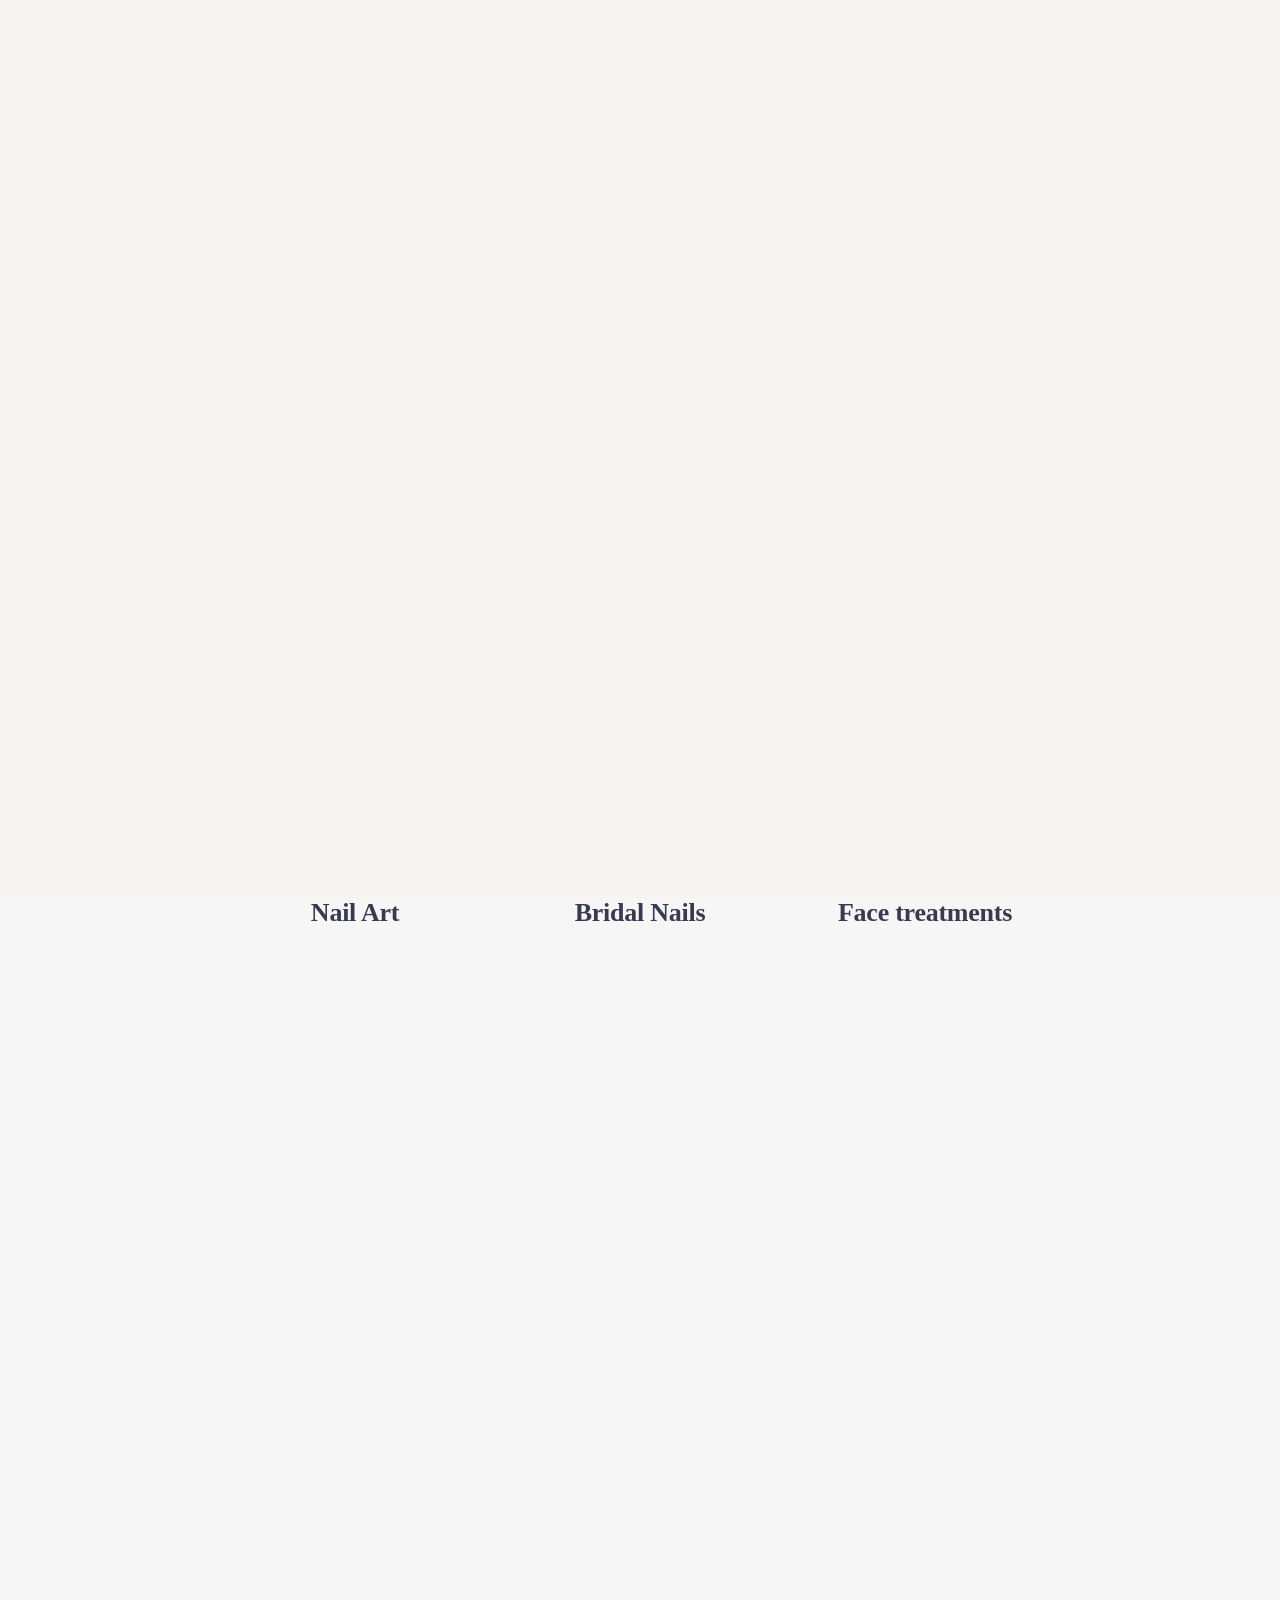
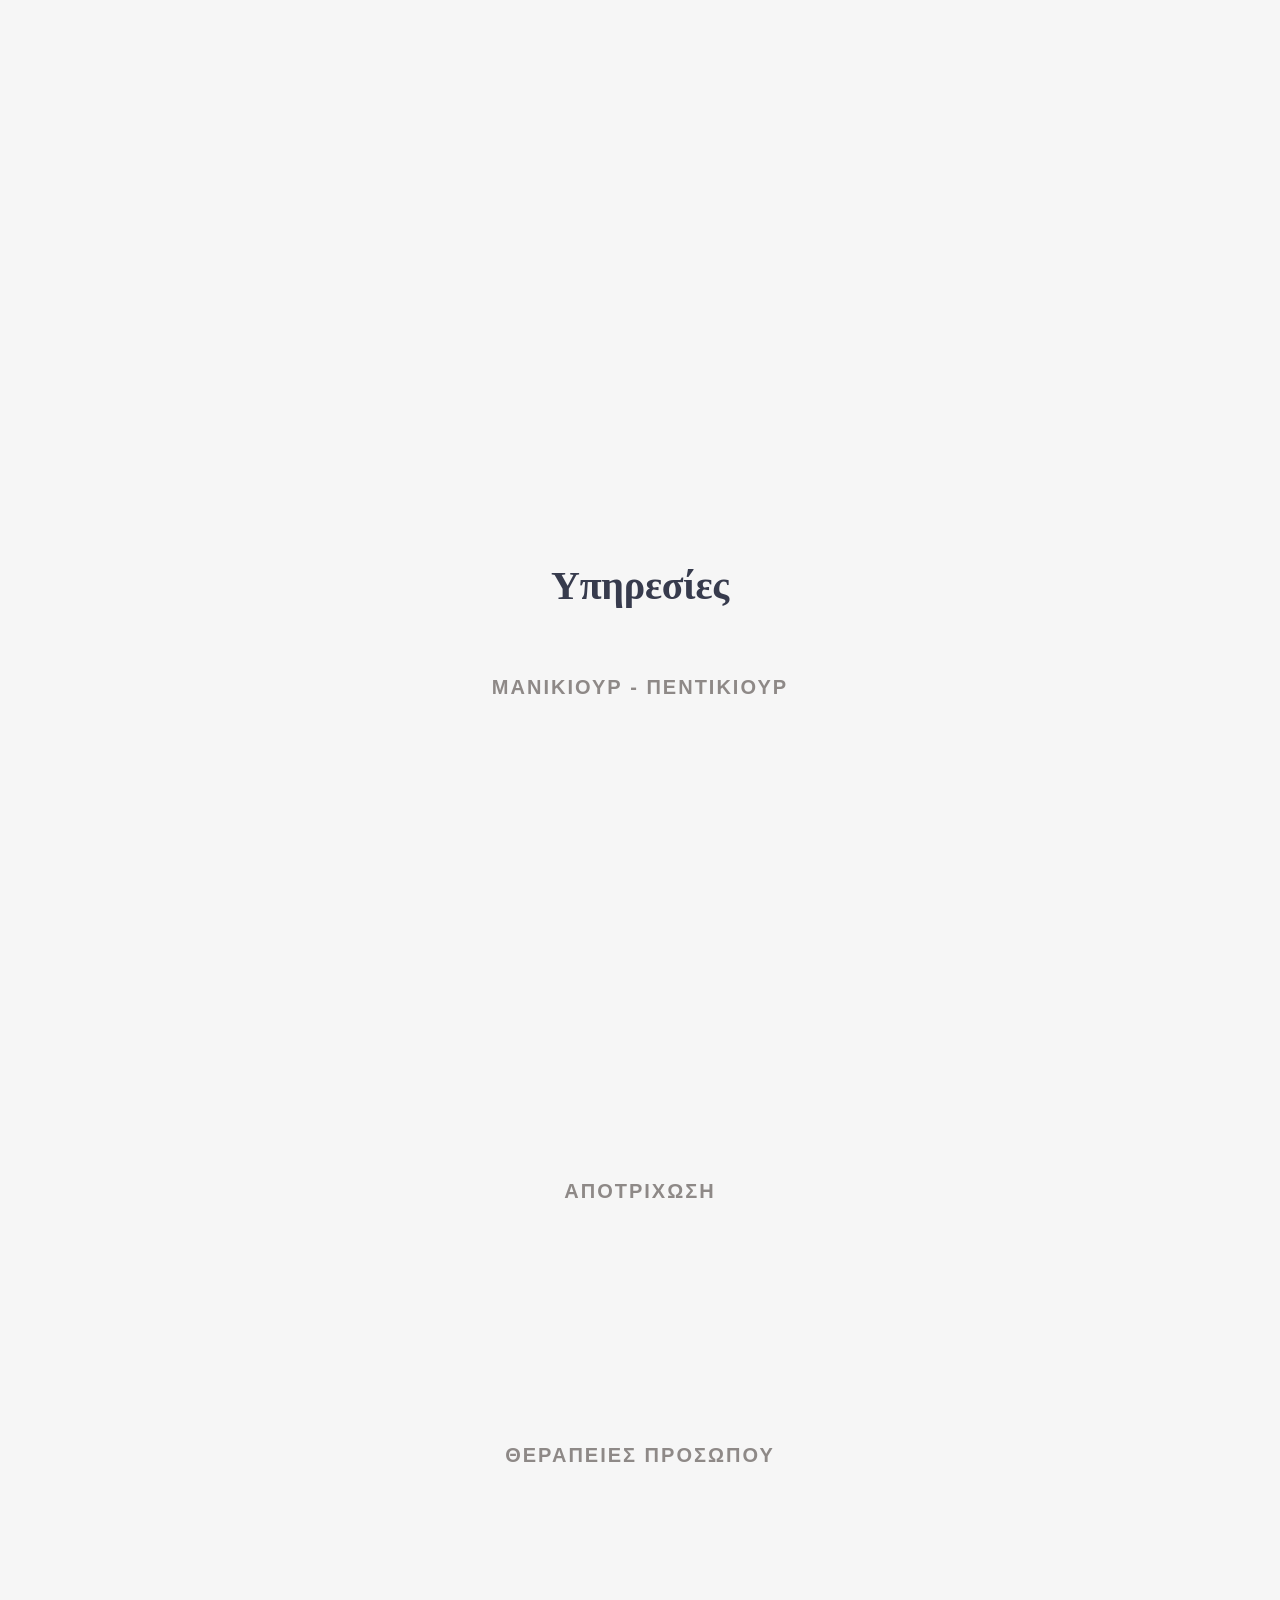
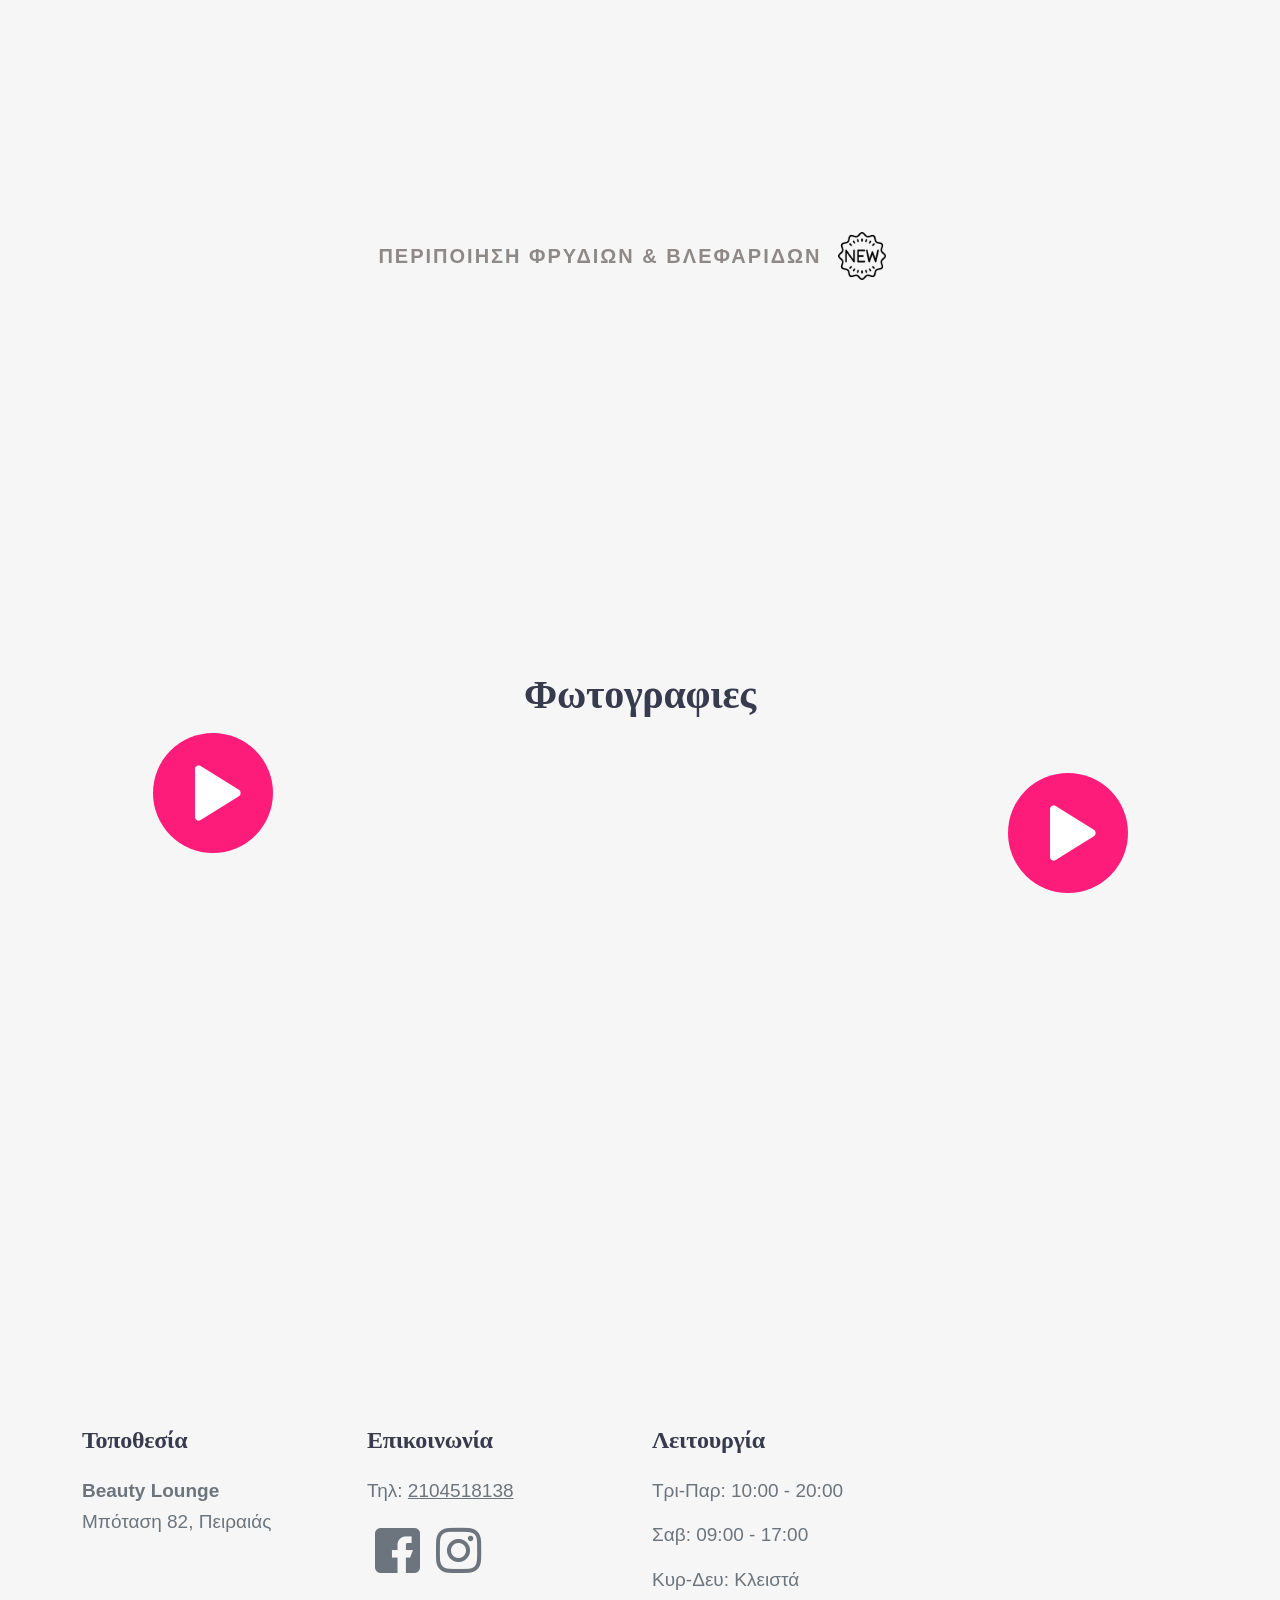
<file: index.html>
<!DOCTYPE html>
<html lang="el">
<head>
	<meta charset="utf-8">
	<meta http-equiv="X-UA-Compatible" content="IE=edge" />
	<meta http-equiv="Content-Security-Policy" content="default-src 'self'">
	<meta name="description" content="Beauty Lounge is nail salon located in Piraeus" />
	<meta name="keywords" content="beauty lounge, peiraias, Piraeus, beauty, salon, beauty parlour, nails, manicure, pedicure, care, health, massage">
	<meta name="viewport" content="width=device-width, initial-scale=1.0" />
	<meta property="og:type" content="website" />
	<meta property="og:url" content="https://beautylounge.com.gr" />
	<meta property="og:image" content="https://beautylounge.com.gr/images/logo.webp" />
	<meta property="og:title" content="Beauty Lounge" />
	<meta property="og:description" content="Beauty Lounge is nail salon located in Piraeus" />
	<meta property="og:locale" content="el_GR" />
	<meta property="og:locale:alternate" content="en_US" />
	<link rel="canonical" href="https://beautylounge.com.gr" />
	<meta property="og:site_name" content="Beauty Lounge" />
	<meta name="twitter:card" content="summary">
	<meta name="twitter:description" content="Beauty Lounge is nail salon located in Piraeus">
	<meta name="twitter:title" content="Beauty Lounge">
	<meta name="twitter:image" content="https://beautylounge.com.gr/images/logo.webp">
	<meta name="twitter:site" content="@beautylounge">
	<script type="application/ld+json">
		{"@context":"https://schema.org","@type":"WebSite","description":"Beauty Lounge is nail salon located in Piraeus","headline":"Beauty Lounge","name":"Beauty Lounge is nail salon located in Piraeus","url":"https://beautylounge.com.gr"}
	</script>
	<title>Beauty Lounge</title>
	<!-- FAVICON AND TOUCH ICONS -->
	<link rel="shortcut icon" href="images/favicon.ico" type="image/x-icon">
	<link rel="icon" href="images/favicon.ico" type="image/x-icon">
	<link rel="apple-touch-icon" sizes="152x152" href="images/apple-touch-icon-152x152.webp">
	<link rel="apple-touch-icon" sizes="120x120" href="images/apple-touch-icon-120x120.webp">
	<link rel="apple-touch-icon" sizes="76x76" href="images/apple-touch-icon-76x76.webp">
	<link rel="apple-touch-icon" href="images/apple-touch-icon.webp">
	<link rel="icon" href="images/apple-touch-icon.webp" type="image/x-icon">
	<!-- GOOGLE FONTS -->
	<!-- <link href="https://fonts.googleapis.com/css2?family=Catamaran:wght@300;400;500;700;800&display=swap" rel="stylesheet">
	<link href="https://fonts.googleapis.com/css2?family=Lora:ital,wght@0,400;0,500;0,600;0,700;1,400;1,500&display=swap" rel="stylesheet"> -->
	<!-- BOOTSTRAP CSS -->
	<link href="css/bootstrap.min.css" rel="stylesheet">
	<!-- FONT ICONS -->
	<link href="css/flaticon.css" rel="stylesheet">
	<!-- PLUGINS STYLESHEET -->
	<link href="css/menu.css" rel="stylesheet">
	<link id="effect" href="css/dropdown-effects/fade-down.css" media="all" rel="stylesheet">
	<link href="css/magnific-popup.css" rel="stylesheet">
	<!-- <link href="css/flexslider.css" rel="stylesheet">
	<link href="css/owl.carousel.min.css" rel="stylesheet">
	<link href="css/owl.theme.default.min.css" rel="stylesheet">
	<link href="css/datetimepicker.min.css" rel="stylesheet"> -->
	<!-- TEMPLATE CSS -->
	<link href="css/style.css" rel="stylesheet">
	<!-- ON SCROLL ANIMATION -->
	<link href="css/animate.css" rel="stylesheet">
	<!-- RESPONSIVE CSS -->
	<link href="css/responsive.css" rel="stylesheet">
</head>

<body>
	<!-- PRELOADER SPINNER -->
	<div id="loading" class="violet-red-loading">
		<div id="loading-center">
			<div class="spinner">
				<div class="blob top"></div>
				<div class="blob bottom"></div>
				<div class="blob left"></div>
				<div class="blob move-blob"></div>
			</div>
		</div>
	</div>
	<!-- PAGE CONTENT -->
	<div id="page" class="page">
		<!-- HEADER -->
		<header id="header" class="header tra-menu navbar-dark">
			<div class="header-wrapper">
				<!-- MOBILE HEADER -->
				<div class="wsmobileheader clearfix">
					<span class="smllogo"><img src="images/logo.webp" alt="mobile-logo" /></span>
					<a id="wsnavtoggle" class="wsanimated-arrow"><span></span></a>
					<a href="tel:2104518138" class="callusbtn ico-20"><span class="flaticon-phone-call-1"></span></a>
				</div>
				<!-- NAVIGATION MENU -->
				<div class="wsmainfull menu clearfix">
					<div class="wsmainwp clearfix">
						<!-- HEADER LOGO -->
						<div class="desktoplogo"><a href="#home" class="logo-black"><img src="images/logo.webp" alt="header-logo"></a></div>
						<!-- MAIN MENU -->
						<nav class="wsmenu clearfix">
							<ul class="wsmenu-list">
								<!-- SIMPLE NAVIGATION LINK -->
								<li class="nl-simple" aria-haspopup="true"><a href="#services">Υπηρεσιες</a></li>
								<!-- SIMPLE NAVIGATION LINK -->
								<li class="nl-simple" aria-haspopup="true"><a href="#gallery">Φωτογραφιες</a></li>
								<!-- SIMPLE NAVIGATION LINK -->
								<!-- <li class="nl-simple" aria-haspopup="true"><a href="booking.html">Booking</a></li> -->
								<!-- HEADER BUTTON -->
								<li class="nl-simple" aria-haspopup="true">
									<a href="#contact" class="btn violet-red--btn tra-black--hover last-link">Επικοινωνια</a>
								</li>
							</ul>
						</nav> <!-- END MAIN MENU -->
					</div>
				</div> <!-- END NAVIGATION MENU -->
			</div> <!-- End header-wrapper -->
		</header> <!-- END HEADER -->
		<!-- HERO-9 -->
		<div id="home"></div>
		<section id="hero-9" class="bg-fixed hero-section division">
			<div class="container">
				<div class="row d-flex align-items-center">
					<!-- HERO TEXT -->
					<div class="col-md-12 col-lg-12">
						<div class="hero-9-txt">
							<!-- Title -->
							<h2>Beauty Lounge</h2>
							<!-- Text -->
							<p class="p-title-md">
								Εξειδικευμένες υπηρεσίες περιποίησης για τις καλύτερές σας στιγμές
							</p>
							<!-- Button -->
							<!-- <a href="#about-4" class="btn violet-red--btn tra-black--hover">Find Out More</a> -->
						</div>
					</div> <!-- END HERO TEXT -->
				</div> <!-- End row -->
			</div> <!-- End container -->
		</section> <!-- END HERO-9 -->
		<!-- SERVICES-2 -->
		<section id="services-2" class="wide-70 services-section division">
			<div class="container">
				<!-- SERVICES-2 WRAPPER -->
				<div class="sbox-2-wrapper text-center">
					<div class="row row-cols-3 row-cols-md-4 services-row">
						<!-- SERVICES BOX #1 -->
						<div class="col">
							<div id="sb-2-1" class="sbox-2 mb-40 wow fadeInUp" data-wow-delay="0.3s">
								<!-- Icon -->
								<div class="sbox-ico ico-95 black--color">
									<span class="flaticon-manicure-1"></span>
								</div>
								<!-- Title -->
								<h5 class="h5-lg">Manicure</h5>
								<!-- Text -->
								<!-- <p class="p-lg">Ligula risus auctor tempus and dolor vitae undo purus semper sodales</p> -->
								<!-- Link -->
								<!-- <p class="tra-link mt-20"><a href="pricing.html">Find Out More</a></p> -->
							</div>
						</div>
						<!-- SERVICES BOX #2 -->
						<div class="col">
							<div id="sb-2-2" class="sbox-2 mb-40 wow fadeInUp" data-wow-delay="0.6s">
								<!-- Icon -->
								<div class="sbox-ico ico-95 black--color">
									<span class="flaticon-pedicure"></span>
								</div>
								<!-- Title -->
								<h5 class="h5-lg">Pedicure</h5>
							</div>
						</div>
						<!-- SERVICES BOX #3 -->
						<div class="col">
							<div id="sb-2-3" class="sbox-2 mb-40 wow fadeInUp" data-wow-delay="0.9s">
								<!-- Icon -->
								<div class="sbox-ico ico-95 black--color">
									<span class="flaticon-nail"></span>
								</div>
								<!-- Title -->
								<h5 class="h5-lg">Acrylic Nails</h5>
							</div>
						</div>
						<!-- SERVICES BOX #4 -->
						<div class="col">
							<div id="sb-2-1" class="sbox-2 mb-40 wow fadeInUp" data-wow-delay="0.3s">
								<!-- Icon -->
								<div class="sbox-ico ico-95 black--color">
									<span class="flaticon-nail-art"></span>
								</div>
								<!-- Title -->
								<h5 class="h5-lg">Gel Nails</h5>
							</div>
						</div>
						<!-- SERVICES BOX #5 -->
						<div class="col">
							<div id="sb-2-2" class="sbox-2 mb-40 wow fadeInUp" data-wow-delay="0.6s">
								<!-- Icon -->
								<div class="sbox-ico ico-95 black--color">
									<span class="flaticon-nail-polish-2"></span>
								</div>
								<!-- Title -->
								<h5 class="h5-lg">Nail Art</h5>
							</div>
						</div>
						<!-- SERVICES BOX #6 -->
						<div class="col">
							<div id="sb-2-3" class="sbox-2 mb-40 wow fadeInUp" data-wow-delay="0.9s">
								<!-- Icon -->
								<div class="sbox-ico ico-95 black--color">
									<span class="flaticon-nail-polish-1"></span>
								</div>
								<!-- Title -->
								<h5 class="h5-lg">Bridal Nails</h5>
							</div>
						</div>
						<!-- SERVICES BOX #7 -->
						<div class="col-12">
							<div id="sb-2-3" class="sbox-2 mb-40 wow fadeInUp" data-wow-delay="0.9s">
								<!-- Icon -->
								<div class="sbox-ico ico-95 black--color">
									<span class="flaticon-cream-2"></span>
								</div>
								<!-- Title -->
								<h5 class="h5-lg">Face treatments</h5>
							</div>
						</div>
					</div> <!-- End row -->
				</div> <!-- END SERVICES-2 WRAPPER -->
			</div> <!-- End container -->
		</section> <!-- END SERVICES-2 -->
		<!-- ABOUT-3a -->
		<section id="about-3a" class="about-section division">
			<div class="container">
				<div class="row d-flex align-items-center">
					<!-- IMAGE BLOCK -->
					<div class="col-md-5 col-lg-6 order-last order-md-2">
						<div class="img-block left-column wow fadeInRight">
							<img class="img-fluid" src="images/homepage-about-1.webp" loading="lazy" alt="about-image">
						</div>
					</div>
					<!-- TEXT BLOCK -->
					<div class="col-md-7 col-lg-6 order-first order-md-2">
						<div class="txt-block right-column wow fadeInLeft">
							<!-- Section ID -->
							<!-- <div class="section-id">Get Your Shine On</div> -->
							<!-- Title -->
							<h2>Λάβετε τη φροντίδα που σας αξίζει</h2>
							<!-- Text -->
							<p class="p-lg">
								Το Beauty Lounge είναι μια νέα επιχείρηση στο χώρο της ομορφιάς που δημιουργήθηκε από άτομο με πολυετή πείρα στο αντικείμενο.
								<br/>
								Μπορείτε να επισκεφτείτε το ινστιτούτο μας σε μια από τις πιο όμορφες συνοικίες του Πειραιά και να βρείτε όλες τις σύχρονες τάσεις στο χώρο της ομορφιάς.
							</p>
							<p class="p-lg">
								Γιατί δε σταματάμε ποτέ να ενημερωνόμαστε για νέες τεχνικές!
								<br/>
								Ανυπομονούμε να σας υποδεχτούμε.
							</p>
							<p class="p-lg">
								Το προσωπικό μας θα σας εξυπηρετήσει με τον καλύτερο τρόπο και λαμβάνοντας όλα τα απαραίτητα μέτρα προστασίας.
							</p>
							<p class="p-lg">
								Σας περιμένουμε στον όμορφα διαμορφωμένο χώρο μας προκειμένου να κάνουμε τη καθεμιά από εσάς να νιώσει μοναδική!
							</p>
							<!-- List -->
							<!-- <ul class="simple-list">
								<li class="list-item">
									<p class="p-lg">Aliquam vitae molestie at quisque sapien volutpat and justo, aliquet molestie purus
										efficitur ipsum
									</p>
								</li>
							</ul> -->
						</div>
					</div>
				</div> <!-- End row -->
			</div> <!-- End container -->
		</section> <!-- END ABOUT-3a -->
		<!-- ABOUT-4 -->
		<section id="about-4" class="pt-100 about-section division">
			<div class="container">
				<div class="row d-flex align-items-center">
					<!-- TEXT BLOCK -->
					<div class="col-md-6 px-0">
						<div class="txt-block left-column wow fadeInRight">
							<!-- Section ID -->
							<!-- <span class="section-id">Fresh, Shiny, Bright</span> -->
							<!-- Title -->
							<h2>Ανακαλύψτε την πιο όμορφη εκδοχή του εαυτού σας!</h2>
							<p class="p-lg">
								Στο χώρο μας μπορείτε να απολαύσετε εξειδικευμένες θεραπείες προσώπου ανάλογα με τις ανάγκες της επιδερμίδας σας.
							</p>
							<p class="p-lg">
								Στο Beauty Lounge πιστεύουμε ότι η ομορφιά είναι θέμα επιλογής δεν είναι θέμα τύχης! Σε συνεργασία με το brand name Juliette Armand και τα εξειδικευμένα και βραβευμένα καλλυντικά τους είμαστε στη διάθεσή σας να σας παρέχουμε τις υπηρεσίες και τις γνώσεις σε οποιαδήποτε περίσταση τις χρειαστείτε και ανάλογα με τις ανάγκες του δέρματος σας.
							</p>
						</div>
					</div>
					<!-- IMAGE BLOCK -->
					<div class="col-md-6">
						<div class="img-block right-column wow fadeInLeft">
							<img class="img-fluid" src="images/homepage-about-2.webp" loading="lazy" alt="about-image">
						</div>
					</div>
				</div> <!-- End row -->
			</div> <!-- End container -->
		</section> <!-- END ABOUT-4 -->
		<!-- PRICING-3 -->
		<section id="services" class="wide-90 pricing-section division">
			<!-- SECTION TITLE -->
			<div class="row justify-content-center">
				<div class="col-lg-10 col-xl-8">
					<div class="section-title title-01 mb-60">
						<h1>Υπηρεσίες</h1>
					</div>
				</div>
			</div>
			<!-- SECTION TITLE -->
			<div class="row justify-content-center">
				<div class="col-lg-10 col-xl-8">
					<div class="section-title title-01 mb-60">
						<!-- Section ID -->
						<span class="section-id section-id-xl">Μανικιουρ - Πεντικιουρ</span>
						<!-- Title -->
						<!-- <h3>Δείτε τις υπηρεσίες που προσφέρουμε</h3> -->
					</div>
				</div>
			</div>
			<div class="container">
				<!-- PRICING-3 WRAPPER -->
				<div class="pricing-3-wrapper">
					<div class="row">
						<!-- PRICING-3 TABLE -->
						<div class="col-lg-6">
							<div class="pricing-3-table pr-25 wow fadeInUp">
								<!-- PRICING LIST -->
								<ul class="pricing-3-list">
									<li class="pricing-3-item">
										<div class="detail-price">
											<div class="price-name">
												<h5 class="h5-lg font-candara">Μανικιούρ απλό</h5>
											</div>
											<div class="price-dots"></div>
											<div class="price-number">
												<h5 class="h5-lg font-candara">€ 10</h5>
											</div>
										</div>
									</li>
									<li class="pricing-3-item">
										<div class="detail-price">
											<div class="price-name">
												<h5 class="h5-lg font-candara">Express Μανικιούρ</h5>
											</div>
											<div class="price-dots"></div>
											<div class="price-number">
												<h5 class="h5-lg font-candara">€ 6</h5>
											</div>
										</div>
										<div class="price-txt">
											<p class="p-md"><em>Λιμάρισμα - Βερνίκι απλό</em></p>
										</div>
									</li>
									<li class="pricing-3-item">
										<div class="detail-price">
											<div class="price-name">
												<h5 class="h5-lg font-candara">Express Μανικιούρ</h5>
											</div>
											<div class="price-dots"></div>
											<div class="price-number">
												<h5 class="h5-lg font-candara"><span class="light-text me-1">από</span> € 8</h5>
											</div>
										</div>
										<div class="price-txt">
											<p class="p-md"><em>Λιμάρισμα - Βερνίκι ημιμόνιμο</em></p>
										</div>
									</li>
									<li class="pricing-3-item">
										<div class="detail-price">
											<div class="price-name">
												<h5 class="h5-lg font-candara">Μανικιούρ Ημιμόνιμο</h5>
											</div>
											<div class="price-dots"></div>
											<div class="price-number">
												<h5 class="h5-lg font-candara">€ 15</h5>
											</div>
										</div>
									</li>
									<li class="pricing-3-item">
										<div class="detail-price">
											<div class="price-name">
												<h5 class="h5-lg font-candara">Μανικιούρ Ημιμόνιμο με Ενίσχυση</h5>
											</div>
											<div class="price-dots"></div>
											<div class="price-number">
												<h5 class="h5-lg font-candara">€ 17</h5>
											</div>
										</div>
									</li>
									<li class="pricing-3-item">
										<div class="detail-price">
											<div class="price-name">
												<h5 class="h5-lg font-candara">Θεραπεία νυχιών IBX</h5>
											</div>
											<div class="price-dots"></div>
											<div class="price-number">
												<h5 class="h5-lg font-candara">€ 8</h5>
											</div>
										</div>
									</li>
									<li class="pricing-3-item resp-lst">
										<div class="detail-price">
											<div class="price-name">
												<h5 class="h5-lg font-candara">Πεντικιούρ απλό</h5>
											</div>
											<div class="price-dots"></div>
											<div class="price-number">
												<h5 class="h5-lg font-candara">€ 15</h5>
											</div>
										</div>
									</li>
								</ul> <!-- END PRICING LIST -->
							</div>
						</div> <!-- END PRICING-3 TABLE -->
						<!-- PRICING-3 TABLE -->
						<div class="col-lg-6">
							<div class="pricing-3-table pl-25 wow fadeInUp">
								<ul class="pricing-3-list">
									<li class="pricing-3-item">
										<div class="detail-price">
											<div class="price-name">
												<h5 class="h5-lg font-candara">Πεντικιούρ Ημιμόνιμο</h5>
											</div>
											<div class="price-dots"></div>
											<div class="price-number">
												<h5 class="h5-lg font-candara">€ 19</h5>
											</div>
										</div>
									</li>
									<li class="pricing-3-item">
										<div class="detail-price">
											<div class="price-name">
												<h5 class="h5-lg font-candara">Spa Πεντικιούρ</h5>
											</div>
											<div class="price-dots"></div>
											<div class="price-number">
												<h5 class="h5-lg font-candara">€ 18</h5>
											</div>
										</div>
									</li>
									<li class="pricing-3-item">
										<div class="detail-price">
											<div class="price-name">
												<h5 class="h5-lg font-candara">Θεραπεία Παραφίνης</h5>
											</div>
											<div class="price-dots"></div>
											<div class="price-number">
												<h5 class="h5-lg font-candara">€ 5</h5>
											</div>
										</div>
									</li>
									<li class="pricing-3-item">
										<div class="detail-price">
											<div class="price-name">
												<h5 class="h5-lg font-candara">Φυσική Ενίσχυση Gel</h5>
											</div>
											<div class="price-dots"></div>
											<div class="price-number">
												<h5 class="h5-lg font-candara">€ 30</h5>
											</div>
										</div>
									</li>
									<li class="pricing-3-item">
										<div class="detail-price">
											<div class="price-name">
												<h5 class="h5-lg font-candara">Συντήρηση Gel</h5>
											</div>
											<div class="price-dots"></div>
											<div class="price-number">
												<h5 class="h5-lg font-candara">€ 24</h5>
											</div>
										</div>
									</li>
									<li class="pricing-3-item">
										<div class="detail-price">
											<div class="price-name">
												<h5 class="h5-lg font-candara">Φυσική Ενίσχυση Acrygel</h5>
											</div>
											<div class="price-dots"></div>
											<div class="price-number">
												<h5 class="h5-lg font-candara">€ 30</h5>
											</div>
										</div>
									</li>
									<li class="pricing-3-item">
										<div class="detail-price">
											<div class="price-name">
												<h5 class="h5-lg font-candara">Συντήρηση Acrygel</h5>
											</div>
											<div class="price-dots"></div>
											<div class="price-number">
												<h5 class="h5-lg font-candara">€ 24</h5>
											</div>
										</div>
									</li>
									<li class="pricing-3-item">
										<div class="detail-price">
											<div class="price-name">
												<h5 class="h5-lg font-candara">Διορθώσεις</h5>
											</div>
											<div class="price-dots"></div>
											<div class="price-number">
												<h5 class="h5-lg font-candara">Δωρεάν</h5>
											</div>
										</div>
									</li>
								</ul> <!-- END PRICING LIST -->
							</div>
						</div> <!-- END PRICING-3 TABLE -->
					</div> <!-- End row -->
				</div> <!-- END PRICING-3 WRAPPER -->
			</div> <!-- End container -->
			<!-- SECTION TITLE -->
			<!-- <div class="row justify-content-center">
				<div class="col-lg-10 col-xl-8">
					<div class="section-title title-01 mt-60 mb-60">
						COMMENT Section ID
						<span class="section-id section-id-xl">Προσφορα</span>
						COMMENT Title
						COMMENT <h3>Δείτε τις υπηρεσίες που προσφέρουμε</h3>
					</div>
				</div>
			</div> -->
			<!-- <div class="container">
				COMMENT PRICING-3 WRAPPER
				<div class="pricing-3-wrapper">
					<div class="row">
						COMMENT PRICING-3 TABLE
						<div class="col-lg-12">
							<div class="pricing-3-table wow fadeInUp">
								COMMENT PRICING LIST
								<ul class="pricing-3-list">
									<li class="pricing-3-item">
										<div class="detail-price">
											<div class="price-name">
												<h5 class="h5-lg font-candara">Μανικιούρ & Πεντικιούρ (Ημιμόνιμο)</h5>
											</div>
											<div class="price-dots"></div>
											<div class="price-number">
												<h5 class="h5-lg font-candara">€ 30</h5>
											</div>
										</div>
										<div class="price-txt">
											<p class="p-md"><em>Η προσφορά ισχύει έως 31/08</em></p>
										</div>
									</li>
								</ul>
							</div>
						</div>
					</div>
				</div>
			</div> -->
			<!-- SECTION TITLE -->
			<div class="row justify-content-center">
				<div class="col-lg-10 col-xl-8">
					<div class="section-title title-01 mt-60 mb-60">
						<!-- Section ID -->
						<span class="section-id section-id-xl">Αποτριχωση</span>
						<!-- Title -->
						<!-- <h3>Δείτε τις υπηρεσίες που προσφέρουμε</h3> -->
					</div>
				</div>
			</div>
			<div class="container">
				<!-- PRICING-3 WRAPPER -->
				<div class="pricing-3-wrapper">
					<div class="row">
						<!-- PRICING-3 TABLE -->
						<div class="col-lg-6">
							<div class="pricing-3-table pr-25 wow fadeInUp">
								<!-- PRICING LIST -->
								<ul class="pricing-3-list">
									<li class="pricing-3-item">
										<div class="detail-price">
											<div class="price-name">
												<h5 class="h5-lg font-candara">Φρύδια</h5>
											</div>
											<div class="price-dots"></div>
											<div class="price-number">
												<h5 class="h5-lg font-candara">€ 5</h5>
											</div>
										</div>
									</li>
									<li class="pricing-3-item">
										<div class="detail-price">
											<div class="price-name">
												<h5 class="h5-lg font-candara">Άνω Χείλος</h5>
											</div>
											<div class="price-dots"></div>
											<div class="price-number">
												<h5 class="h5-lg font-candara">€ 5</h5>
											</div>
										</div>
									</li>
									<li class="pricing-3-item resp-lst">
										<div class="detail-price">
											<div class="price-name">
												<h5 class="h5-lg font-candara">Χέρια</h5>
											</div>
											<div class="price-dots"></div>
											<div class="price-number">
												<h5 class="h5-lg font-candara">€ 10</h5>
											</div>
										</div>
									</li>
								</ul> <!-- END PRICING LIST -->
							</div>
						</div> <!-- END PRICING-3 TABLE -->
						<!-- PRICING-3 TABLE -->
						<div class="col-lg-6">
							<div class="pricing-3-table pl-25 wow fadeInUp">
								<ul class="pricing-3-list">
									<li class="pricing-3-item">
										<div class="detail-price">
											<div class="price-name">
												<h5 class="h5-lg font-candara">Πόδια</h5>
											</div>
											<div class="price-dots"></div>
											<div class="price-number">
												<h5 class="h5-lg font-candara"><span class="light-text me-1">από</span> € 12</h5>
											</div>
										</div>
									</li>
									<li class="pricing-3-item">
										<div class="detail-price">
											<div class="price-name">
												<h5 class="h5-lg font-candara">Μισό Πόδι</h5>
											</div>
											<div class="price-dots"></div>
											<div class="price-number">
												<h5 class="h5-lg font-candara"><span class="light-text me-1">από</span> € 6</h5>
											</div>
										</div>
									</li>
									<li class="pricing-3-item">
										<div class="detail-price">
											<div class="price-name">
												<h5 class="h5-lg font-candara">Μπικίνι</h5>
											</div>
											<div class="price-dots"></div>
											<div class="price-number">
												<h5 class="h5-lg font-candara">€ 10</h5>
											</div>
										</div>
									</li>
								</ul> <!-- END PRICING LIST -->
							</div>
						</div> <!-- END PRICING-3 TABLE -->
					</div> <!-- End row -->
				</div> <!-- END PRICING-3 WRAPPER -->
			</div> <!-- End container -->
			<!-- SECTION TITLE -->
			<div class="row justify-content-center">
				<div class="col-lg-10 col-xl-8">
					<div class="section-title title-01 mt-60 mb-60">
						<!-- Section ID -->
						<span class="section-id section-id-xl">Θεραπειες προσωπου</span>
						<!-- Title -->
						<!-- <h3>Δείτε τις υπηρεσίες που προσφέρουμε</h3> -->
					</div>
				</div>
			</div>
			<div class="container">
				<!-- PRICING-3 WRAPPER -->
				<div class="pricing-3-wrapper">
					<div class="row">
						<!-- PRICING-3 TABLE -->
						<div class="col-lg-6">
							<div class="pricing-3-table pr-25 wow fadeInUp">
								<!-- PRICING LIST -->
								<ul class="pricing-3-list">
									<li class="pricing-3-item">
										<div class="detail-price">
											<div class="price-name">
												<h5 class="h5-lg font-candara">Hydration C Therapy</h5>
											</div>
											<div class="price-dots"></div>
											<div class="price-number">
												<h5 class="h5-lg font-candara">€ 35</h5>
											</div>
										</div>
										<div class="price-txt">
											<p class="p-md"><em>Θεραπεία ενυδάτωσης με υαλουρονικό και βιταμίνη C</em></p>
										</div>
									</li>
									<li class="pricing-3-item resp-lst">
										<div class="detail-price">
											<div class="price-name">
												<h5 class="h5-lg font-candara">Proteinous Lifting Therapy</h5>
											</div>
											<div class="price-dots"></div>
											<div class="price-number">
												<h5 class="h5-lg font-candara">€ 35</h5>
											</div>
										</div>
										<div class="price-txt">
											<p class="p-md"><em>Αντιγηραντική-συσφικτική θεραπεία με άμεση αίσθηση "lifting" και κοκτέιλ πρωτεϊνών</em></p>
										</div>
									</li>
								</ul> <!-- END PRICING LIST -->
							</div>
						</div> <!-- END PRICING-3 TABLE -->
						<!-- PRICING-3 TABLE -->
						<div class="col-lg-6">
							<div class="pricing-3-table pl-25 wow fadeInUp">
								<ul class="pricing-3-list">
									<li class="pricing-3-item">
										<div class="detail-price">
											<div class="price-name">
												<h5 class="h5-lg font-candara">Caviar Therapy</h5>
											</div>
											<div class="price-dots"></div>
											<div class="price-number">
												<h5 class="h5-lg font-candara">€ 35</h5>
											</div>
										</div>
										<div class="price-txt">
											<p class="p-md"><em>Θρεπτική θεραπεία που βελτιώνει την όψη της επιδερμίδας με μαύρο και κόκκινο χαβιάρι, Ω3 και Ω6 για όλους τους τύπους δέρματος</em></p>
										</div>
									</li>
									<li class="pricing-3-item">
										<div class="detail-price">
											<div class="price-name">
												<h5 class="h5-lg font-candara">Eye Shine Therapy</h5>
											</div>
											<div class="price-dots"></div>
											<div class="price-number">
												<h5 class="h5-lg font-candara">€ 30</h5>
											</div>
										</div>
										<div class="price-txt">
											<p class="p-md"><em>Στοχευμένη θεραπεία για την περιοχή γύρω από τα μάτια με εξειδικευμένα συστατικά και ρετινοειδή, βελτιώνοντας την όψη και τους μαύρους κύκλους</em></p>
										</div>
									</li>
								</ul> <!-- END PRICING LIST -->
							</div>
						</div> <!-- END PRICING-3 TABLE -->
					</div> <!-- End row -->
				</div> <!-- END PRICING-3 WRAPPER -->
			</div> <!-- End container -->
			<!-- SECTION TITLE -->
			<div class="row justify-content-center">
				<div class="col-lg-10 col-xl-8">
					<div class="section-title title-01 mt-60 mb-60 d-flex justify-content-center">
						<!-- Section ID -->
						<span class="section-id section-id-xl d-inline-flex align-items-center mb-0">Περιποίηση φρυδιών & βλεφαρίδων</span>
						<img src="images/new-icon.png" alt="mobile-logo" class="d-inline-flex mx-3" height="48" />
						<!-- Title -->
						<!-- <h3>Δείτε τις υπηρεσίες που προσφέρουμε</h3> -->
					</div>
				</div>
			</div>
			<div class="container">
				<!-- PRICING-3 WRAPPER -->
				<div class="pricing-3-wrapper">
					<div class="row">
						<!-- PRICING-3 TABLE -->
						<div class="col-lg-6">
							<div class="pricing-3-table pr-25 wow fadeInUp">
								<!-- PRICING LIST -->
								<ul class="pricing-3-list">
									<li class="pricing-3-item resp-lst">
										<div class="detail-price">
											<div class="price-name">
												<h5 class="h5-lg font-candara">Browlamination</h5>
											</div>
											<div class="price-dots"></div>
											<div class="price-number">
												<h5 class="h5-lg font-candara">€ 25</h5>
											</div>
										</div>
										<div class="price-txt">
											<p class="p-md"><em>Η νεότερη τάση της μόδας για πιο γεμάτα και πλούσια φρύδια. Προσφέρει φυσικό αποτέλεσμα, ιδανικό και για τα πιο άτσαλα φρύδια. Ισιώνει τις τρίχες των φρυδιών ώστε να είναι ευθύες, γεμάτες και προς την σωστή κατεύθυνση.</em></p>
										</div>
									</li>
								</ul> <!-- END PRICING LIST -->
							</div>
						</div> <!-- END PRICING-3 TABLE -->
						<!-- PRICING-3 TABLE -->
						<div class="col-lg-6">
							<div class="pricing-3-table pl-25 wow fadeInUp">
								<ul class="pricing-3-list">
									<li class="pricing-3-item">
										<div class="detail-price">
											<div class="price-name">
												<h5 class="h5-lg font-candara">Lashlift</h5>
											</div>
											<div class="price-dots"></div>
											<div class="price-number">
												<h5 class="h5-lg font-candara">€ 30</h5>
											</div>
										</div>
										<div class="price-txt">
											<p class="p-md"><em>Ανορθωμένες βλεφαρίδες σαν να έχουν αναγεννηθεί. Έντονες, πυκνές και με την καμπυλότητα που ταιριάζει στην καθεμία μας ξεχωριστά. Φυσικό αποτέλεσμα, χωρίς υπερβολές. Έντονο βλέμμα που κερδίζει τις εντυπώσεις.</em></p>
										</div>
									</li>
								</ul> <!-- END PRICING LIST -->
							</div>
						</div> <!-- END PRICING-3 TABLE -->
					</div> <!-- End row -->
				</div> <!-- END PRICING-3 WRAPPER -->
			</div> <!-- End container -->
		</section> <!-- END PRICING-3 -->
		<!-- GALLERY-2 -->
		<section id="gallery" class="pt-100 gallery-section division">
			<div class="container">
				<!-- SECTION TITLE -->
				<div class="row justify-content-center">
					<div class="col-lg-10 col-xl-8">
						<div class="section-title title-01 mb-60">
							<!-- Section ID -->
							<!-- <span class="section-id section-id-xl">Φωτογραφιες</span> -->
							<!-- Title -->
							<h1>Φωτογραφιες</h1>
						</div>
					</div>
				</div>
				<!-- IMAGES HOLDER -->
				<div class="row row-cols-1 row-cols-sm-2 row-cols-lg-4">
					<!-- VIDEO -->
					<div class="col">
						<div id="img-2-1" class="video-preview">
							<!-- Play Icon -->
							<div class="video-popup1" href="images/video/store-tour.mp4">
								<div class="video-btn video-btn-xl bg--rose ico-90">
									<div class="video-block-wrapper"><span class="flaticon-18"></span></div>
								</div>
							</div>
							<!-- Preview Image -->
							<img class="img-fluid" src="images/gallery/thumbs/store-tour-thumb.webp" loading="lazy" alt="video-preview">
						</div>
					</div>
					<!-- IMAGE -->
					<div class="col">
						<div id="img-2-1" class="gallery-image">
							<div class="image-link" href="images/gallery/card-1.webp">
								<div class="hover-overlay d-flex justify-content-center">
									<!-- Image -->
									<img class="img-fluid" src="images/gallery/thumbs/card-1-thumb.webp" loading="lazy" alt="gallery-image" />
									<div class="item-overlay"></div>
									<!-- Image Description -->
									<div class="image-description white--color">
										<div class="image-caption">
											<p class="txt-upcase">MANICURE</p>
											<h5 class="h5-lg">Beauty Lounge brand</h5>
										</div>
									</div>
								</div>
							</div>
						</div>
					</div>
					<!-- IMAGE -->
					<div class="col">
						<div id="img-2-1" class="gallery-image">
							<div class="image-link" href="images/gallery/card-2.webp">
								<div class="hover-overlay d-flex justify-content-center">
									<!-- Image -->
									<img class="img-fluid" src="images/gallery/thumbs/card-2-thumb.webp" loading="lazy" alt="gallery-image" />
									<div class="item-overlay"></div>
									<!-- Image Description -->
									<div class="image-description white--color">
										<div class="image-caption">
											<p class="txt-upcase">MANICURE</p>
											<h5 class="h5-lg">Beauty Lounge brand</h5>
										</div>
									</div>
								</div>
							</div>
						</div>
					</div>
					<!-- IMAGE -->
					<div class="col">
						<div id="img-2-1" class="gallery-image">
							<div class="image-link" href="images/gallery/nail-art-1.webp">
								<div class="hover-overlay d-flex justify-content-center">
									<!-- Image -->
									<img class="img-fluid" src="images/gallery/thumbs/nail-art-1-thumb.webp" loading="lazy" alt="gallery-image" />
									<div class="item-overlay"></div>
									<!-- Image Description -->
									<div class="image-description white--color">
										<div class="image-caption">
											<p class="txt-upcase">MANICURE</p>
											<h5 class="h5-lg">Nail Art</h5>
										</div>
									</div>
								</div>
							</div>
						</div>
					</div>
					<!-- IMAGE -->
					<div class="col">
						<div id="img-2-1" class="gallery-image">
							<div class="image-link" href="images/gallery/card-3.webp">
								<div class="hover-overlay d-flex justify-content-center">
									<!-- Image -->
									<img class="img-fluid" src="images/gallery/thumbs/card-3-thumb.webp" loading="lazy" alt="gallery-image" />
									<div class="item-overlay"></div>
									<!-- Image Description -->
									<div class="image-description white--color">
										<div class="image-caption">
											<p class="txt-upcase">MANICURE</p>
											<h5 class="h5-lg">Beauty Lounge brand</h5>
										</div>
									</div>
								</div>
							</div>
						</div>
					</div>
					<!-- IMAGE -->
					<div class="col">
						<div id="img-2-1" class="gallery-image">
							<div class="image-link" href="images/gallery/bridal-nails-1.webp">
								<div class="hover-overlay d-flex justify-content-center">
									<!-- Image -->
									<img class="img-fluid" src="images/gallery/thumbs/bridal-nails-1-thumb.webp" loading="lazy" alt="gallery-image" />
									<div class="item-overlay"></div>
									<!-- Image Description -->
									<div class="image-description white--color">
										<div class="image-caption">
											<p class="txt-upcase">BRIDAL NAILS</p>
											<h5 class="h5-lg">Bridal Manicure</h5>
										</div>
									</div>
								</div>
							</div>
						</div>
					</div>
					<!-- IMAGE -->
					<div class="col">
						<div id="img-2-1" class="gallery-image">
							<div class="image-link" href="images/gallery/face-treatment-1.webp">
								<div class="hover-overlay d-flex justify-content-center">
									<!-- Image -->
									<img class="img-fluid" src="images/gallery/thumbs/face-treatment-1-thumb.webp" loading="lazy" alt="gallery-image" />
									<div class="item-overlay"></div>
									<!-- Image Description -->
									<div class="image-description white--color">
										<div class="image-caption">
											<p class="txt-upcase">FACE TREATMENTS</p>
											<h5 class="h5-lg">Face therapy</h5>
										</div>
									</div>
								</div>
							</div>
						</div>
					</div>
					<!-- VIDEO -->
					<div class="col">
						<div id="img-2-1" class="video-preview">
							<!-- Play Icon -->
							<div class="video-popup1" href="images/video/lashlift-browlamination.mp4">
								<div class="video-btn video-btn-xl bg--rose ico-90">
									<div class="video-block-wrapper"><span class="flaticon-18"></span></div>
								</div>
							</div>
							<!-- Preview Image -->
							<img class="img-fluid" src="images/gallery/thumbs/lashlift-browlamination-thumb.webp" loading="lazy" alt="video-preview">
						</div>
					</div>
					<!-- IMAGE -->
					<div class="col">
						<div id="img-2-1" class="gallery-image">
							<div class="image-link" href="images/gallery/manicure-1.webp">
								<div class="hover-overlay d-flex justify-content-center">
									<!-- Image -->
									<img class="img-fluid" src="images/gallery/thumbs/manicure-1-thumb.webp" loading="lazy" alt="gallery-image" />
									<div class="item-overlay"></div>
									<!-- Image Description -->
									<div class="image-description white--color">
										<div class="image-caption">
											<p class="txt-upcase">MANICURE</p>
											<h5 class="h5-lg">Nail Art</h5>
										</div>
									</div>
								</div>
							</div>
						</div>
					</div>
					<!-- IMAGE -->
					<div class="col">
						<div id="img-2-1" class="gallery-image">
							<div class="image-link" href="images/gallery/manicure-2.webp">
								<div class="hover-overlay d-flex justify-content-center">
									<!-- Image -->
									<img class="img-fluid" src="images/gallery/thumbs/manicure-2-thumb.webp" loading="lazy" alt="gallery-image" />
									<div class="item-overlay"></div>
									<!-- Image Description -->
									<div class="image-description white--color">
										<div class="image-caption">
											<p class="txt-upcase">MANICURE</p>
											<h5 class="h5-lg">Nail Art</h5>
										</div>
									</div>
								</div>
							</div>
						</div>
					</div>
					<!-- IMAGE -->
					<div class="col">
						<div id="img-2-1" class="gallery-image">
							<div class="image-link" href="images/gallery/manicure-3.webp">
								<div class="hover-overlay d-flex justify-content-center">
									<!-- Image -->
									<img class="img-fluid" src="images/gallery/thumbs/manicure-3-thumb.webp" loading="lazy" alt="gallery-image" />
									<div class="item-overlay"></div>
									<!-- Image Description -->
									<div class="image-description white--color">
										<div class="image-caption">
											<p class="txt-upcase">MANICURE</p>
											<h5 class="h5-lg">Nail Art</h5>
										</div>
									</div>
								</div>
							</div>
						</div>
					</div>
					<!-- IMAGE -->
					<div class="col">
						<div id="img-2-1" class="gallery-image">
							<div class="image-link" href="images/gallery/manicure-4.webp">
								<div class="hover-overlay d-flex justify-content-center">
									<!-- Image -->
									<img class="img-fluid" src="images/gallery/thumbs/manicure-4-thumb.webp" loading="lazy" alt="gallery-image" />
									<div class="item-overlay"></div>
									<!-- Image Description -->
									<div class="image-description white--color">
										<div class="image-caption">
											<p class="txt-upcase">MANICURE</p>
											<h5 class="h5-lg">Nail Art</h5>
										</div>
									</div>
								</div>
							</div>
						</div>
					</div>
					<!-- IMAGE -->
					<div class="col">
						<div id="img-2-1" class="gallery-image">
							<div class="image-link" href="images/gallery/manicure-5.webp">
								<div class="hover-overlay d-flex justify-content-center">
									<!-- Image -->
									<img class="img-fluid" src="images/gallery/thumbs/manicure-5-thumb.webp" loading="lazy" alt="gallery-image" />
									<div class="item-overlay"></div>
									<!-- Image Description -->
									<div class="image-description white--color">
										<div class="image-caption">
											<p class="txt-upcase">MANICURE</p>
											<h5 class="h5-lg">Nail Art</h5>
										</div>
									</div>
								</div>
							</div>
						</div>
					</div>
				</div> <!-- END IMAGES HOLDER -->
			</div> <!-- End container -->
		</section> <!-- END GALLERY-2 -->
		<!-- ABOUT-5 -->
		<section id="about-5" class="wide-100 about-section division">
			<div class="container">
				<div class="row d-flex align-items-center">
					<!-- TEXT TABLE -->
					<div class="col-md-6 order-last order-md-2">
						<div class="txt-table left-column wow fadeInRight">
							<!-- Table -->
							<table class="table">
								<tbody>
									<tr>
										<td>Δευτέρα</td>
										<td></td>
										<td class="text-end">Κλειστά</td>
									</tr>
									<tr>
										<td>Τρίτη - Παρασκευή</td>
										<td></td>
										<td class="text-end">10:00 - 20:00</td>
									</tr>
									<tr>
										<td>Σάββατο</td>
										<td></td>
										<td class="text-end">09:00 - 17:00</td>
									</tr>
									<tr class="last-tr">
										<td>Κυριακή</td>
										<td></td>
										<td class="text-end">Κλειστά</td>
									</tr>
								</tbody>
							</table>
						</div>
					</div> <!-- END TEXT TABLE -->
					<!-- TEXT BLOCK -->
					<div class="col-md-6 order-first order-md-2">
						<div class="txt-block right-column wow fadeInLeft">
							<!-- Section ID -->
							<!-- <span class="section-id">Time Schedule</span> -->
							<!-- Title -->
							<h2>Ωράριο λειτουργίας</h2>
							<!-- Text -->
							<p class="p-lg">
								Για την καλύτερη εξυπηρέτησή σας, μπορείτε να μας καλέσετε και να κλείσετε το ραντεβού σας.
								<br/>
								Όλα τα υπόλοιπα τα αναλαμβάνουμε εμείς!
							</p>
						</div>
					</div> <!-- END TEXT BLOCK -->
				</div> <!-- End row -->
			</div> <!-- End container -->
		</section> <!-- END ABOUT-5 -->
		<!-- FOOTER-3 -->
		<footer id="contact" class="1bg--deep-blue footer division">
			<div class="container 1white-smoke--color">
				<!-- FOOTER CONTENT -->
				<div class="row">
					<!-- FOOTER CONTACTS -->
					<div class="col-sm-6 col-lg-3">
						<div class="footer-contacts mb-30">
							<!-- Title -->
							<h5 class="h5-md">Τοποθεσία</h5>
							<!-- Salon Name -->
							<p class="p-lg txt-600">Beauty Lounge</p>
							<!-- Address -->
							<p class="p-lg">Μπόταση 82, Πειραιάς</p>
						</div>
					</div>
					<!-- FOOTER CONTACTS -->
					<div class="col-sm-6 col-lg-3">
						<div class="footer-contacts mb-30">
							<!-- Title -->
							<h5 class="h5-md">Επικοινωνία</h5>
							<!-- Phone -->
							<p class="p-lg">Τηλ: <a href="tel:2104518138">2104518138</a></p>
							<!-- Email -->
							<!-- <p class="p-lg"><a href="mailto:yourdomain@mail.com" class="txt-600">hello@yourdomain.com</a></p> -->
							<!-- List -->
							<ul class="foo-socials ico-45 text-center clearfix ps-2">
								<li><a href="https://www.facebook.com/Beauty-Lounge_Piraeus-100943479301078/" target="_blank" class="ico-twitter"><span class="flaticon-facebook"></span></a></li>
								<li><a href="https://www.instagram.com/beautyloungenailspiraeus/" target="_blank" class="ico-facebook"><span class="flaticon-instagram"></span></a></li>
							</ul>
						</div>
					</div>
					<!-- FOOTER CONTACTS -->
					<div class="col-sm-6 col-lg-3">
						<div class="footer-info mb-30">
							<!-- Title -->
							<h5 class="h5-md">Λειτουργία</h5>
							<!-- Text -->
							<p class="p-lg">Τρι-Παρ: 10:00 - 20:00</p>
							<p class="p-lg">Σαβ: 09:00 - 17:00</p>
							<p class="p-lg">Κυρ-Δευ: Κλειστά</p>

						</div>
					</div>
					<!-- FOOTER GOOGLE MAP -->
					<div class="col-sm-6 col-lg-3">
						<div class="google-map mb-30">
							<a href="https://goo.gl/maps/ZmnpFvgiVTtjxdGUA" target="_blank">
								<img class="img-fluid" src="images/footer-map.webp" loading="lazy" alt="footer-map">
							</a>
						</div>
					</div> <!-- END FOOTER GOOGLE MAP -->
				</div> <!-- END FOOTER CONTENT -->
			</div> <!-- End container -->
		</footer> <!-- END FOOTER-3 -->
	</div> <!-- END PAGE CONTENT -->
	<!-- EXTERNAL SCRIPTS -->
	<script src="js/jquery-3.6.0.min.js"></script>
	<script src="js/bootstrap.min.js"></script>
	<script src="js/modernizr.custom.js"></script>
	<script src="js/jquery.easing.js"></script>
	<script src="js/jquery.appear.js"></script>
	<script src="js/jquery.scrollto.js"></script>
	<script src="js/menu.js"></script>
	<script src="js/materialize-min.js"></script>
	<script src="js/datetimepicker.js"></script>
	<script src="js/jquery.vide.min.js"></script>
	<script src="js/imagesloaded.pkgd.min.js"></script>
	<script src="js/isotope.pkgd.min.js"></script>
	<script src="js/jquery.flexslider.js"></script>
	<!-- <script src="js/owl.carousel.min.js"></script> -->
	<script src="js/jquery.magnific-popup.min.js"></script>
	<!-- <script src="js/booking-form.js"></script>
	<script src="js/contact-form.js"></script>
	<script src="js/jquery.validate.min.js"></script>
	<script src="js/jquery.ajaxchimp.min.js"></script> -->
	<script src="js/wow.js"></script>
	<!-- Custom Script -->
	<script src="js/custom.js"></script>
</body>
</html>
</file>
<file: css/flaticon.css>
@font-face {
    font-family: "flaticon";
    src: url("../fonts/flaticon.ttf?37838e573d8eb3b9effe3d291aafe6ff") format("truetype"),
url("../fonts/flaticon.woff?37838e573d8eb3b9effe3d291aafe6ff") format("woff"),
url("../fonts/flaticon.woff2?37838e573d8eb3b9effe3d291aafe6ff") format("woff2"),
url("../fonts/flaticon.eot?37838e573d8eb3b9effe3d291aafe6ff#iefix") format("embedded-opentype"),
url("../fonts/flaticon.svg?37838e573d8eb3b9effe3d291aafe6ff#flaticon") format("svg");
}

span[class^="flaticon-"]:before, span[class*=" flaticon-"]:before {
    font-family: flaticon !important;
    font-style: normal;
    font-weight: normal !important;
    font-variant: normal;
    text-transform: none;
    font-size: 20px;
    line-height: 1!important;
    -webkit-font-smoothing: antialiased;
    -moz-osx-font-smoothing: grayscale;
}

.flaticon-instagram:before {
    content: "\f101";
}
.flaticon-icon-2111710:before {
    content: "\f102";
}
.flaticon-whatsapp:before {
    content: "\f103";
}
.flaticon-linkedin:before {
    content: "\f104";
}
.flaticon-spotify:before {
    content: "\f105";
}
.flaticon-icon-2111765:before {
    content: "\f106";
}
.flaticon-icon-2111363:before {
    content: "\f107";
}
.flaticon-twitch:before {
    content: "\f108";
}
.flaticon-facebook:before {
    content: "\f109";
}
.flaticon-010:before {
    content: "\f10a";
}
.flaticon-youtube:before {
    content: "\f10b";
}
.flaticon-icon-2111527:before {
    content: "\f10c";
}
.flaticon-twitter:before {
    content: "\f10d";
}
.flaticon-icon-2111674:before {
    content: "\f10e";
}
.flaticon-icon-2111562:before {
    content: "\f10f";
}
.flaticon-icon-2111399:before {
    content: "\f110";
}
.flaticon-pinterest:before {
    content: "\f111";
}
.flaticon-skype:before {
    content: "\f112";
}
.flaticon-airbnb:before {
    content: "\f113";
}
.flaticon-weibo:before {
    content: "\f114";
}
.flaticon-reddit:before {
    content: "\f115";
}
.flaticon-icon-2111669:before {
    content: "\f116";
}
.flaticon-1:before {
    content: "\f117";
}
.flaticon-icon-2111378:before {
    content: "\f118";
}
.flaticon-vimeo:before {
    content: "\f119";
}
.flaticon-yelp:before {
    content: "\f11a";
}
.flaticon-google-hangouts:before {
    content: "\f11b";
}
.flaticon-blogger:before {
    content: "\f11c";
}
.flaticon-evernote:before {
    content: "\f11d";
}
.flaticon-icon-2111582:before {
    content: "\f11e";
}
.flaticon-picasa:before {
    content: "\f11f";
}
.flaticon-icon-2111347:before {
    content: "\f120";
}
.flaticon-icon-2111697:before {
    content: "\f121";
}
.flaticon-youtube-1:before {
    content: "\f122";
}
.flaticon-foursquare:before {
    content: "\f123";
}
.flaticon-plurk:before {
    content: "\f124";
}
.flaticon-icon-2111570:before {
    content: "\f125";
}
.flaticon-2:before {
    content: "\f126";
}
.flaticon-icon-2111764:before {
    content: "\f127";
}
.flaticon-disqus:before {
    content: "\f128";
}
.flaticon-google:before {
    content: "\f129";
}
.flaticon-google-1:before {
    content: "\f12a";
}
.flaticon-yahoo:before {
    content: "\f12b";
}
.flaticon-icon-2111439:before {
    content: "\f12c";
}
.flaticon-yahoo-1:before {
    content: "\f12d";
}
.flaticon-kickstarter:before {
    content: "\f12e";
}
.flaticon-9gag:before {
    content: "\f12f";
}
.flaticon-quora:before {
    content: "\f130";
}
.flaticon-3:before {
    content: "\f131";
}
.flaticon-4:before {
    content: "\f132";
}
.flaticon-5:before {
    content: "\f133";
}
.flaticon-icon-25297:before {
    content: "\f134";
}
.flaticon-6:before {
    content: "\f135";
}
.flaticon-icon-25361:before {
    content: "\f136";
}
.flaticon-7:before {
    content: "\f137";
}
.flaticon-8:before {
    content: "\f138";
}
.flaticon-pinterest-1:before {
    content: "\f139";
}
.flaticon-9:before {
    content: "\f13a";
}
.flaticon-10:before {
    content: "\f13b";
}
.flaticon-11:before {
    content: "\f13c";
}
.flaticon-12:before {
    content: "\f13d";
}
.flaticon-icon-25291:before {
    content: "\f13e";
}
.flaticon-icon-25182:before {
    content: "\f13f";
}
.flaticon-13:before {
    content: "\f140";
}
.flaticon-14:before {
    content: "\f141";
}
.flaticon-15:before {
    content: "\f142";
}
.flaticon-16:before {
    content: "\f143";
}
.flaticon-17:before {
    content: "\f144";
}
.flaticon-18:before {
    content: "\f145";
}
.flaticon-19:before {
    content: "\f146";
}
.flaticon-20:before {
    content: "\f147";
}
.flaticon-21:before {
    content: "\f148";
}
.flaticon-22:before {
    content: "\f149";
}
.flaticon-23:before {
    content: "\f14a";
}
.flaticon-zoom-in:before {
    content: "\f14b";
}
.flaticon-clock-circular-outline:before {
    content: "\f14c";
}
.flaticon-hour:before {
    content: "\f14d";
}
.flaticon-map:before {
    content: "\f14e";
}
.flaticon-maps-and-flags:before {
    content: "\f14f";
}
.flaticon-location:before {
    content: "\f150";
}
.flaticon-pin:before {
    content: "\f151";
}
.flaticon-smartphone:before {
    content: "\f152";
}
.flaticon-old-phone:before {
    content: "\f153";
}
.flaticon-phone-call:before {
    content: "\f154";
}
.flaticon-phone-call-1:before {
    content: "\f155";
}
.flaticon-phone:before {
    content: "\f156";
}
.flaticon-black-back-closed-envelope-shape:before {
    content: "\f157";
}
.flaticon-mail:before {
    content: "\f158";
}
.flaticon-arroba:before {
    content: "\f159";
}
.flaticon-email:before {
    content: "\f15a";
}
.flaticon-email-1:before {
    content: "\f15b";
}
.flaticon-email-2:before {
    content: "\f15c";
}
.flaticon-email-3:before {
    content: "\f15d";
}
.flaticon-email-4:before {
    content: "\f15e";
}
.flaticon-left-quote:before {
    content: "\f15f";
}
.flaticon-up-arrow:before {
    content: "\f160";
}
.flaticon-add:before {
    content: "\f161";
}
.flaticon-delete:before {
    content: "\f162";
}
.flaticon-down-arrow:before {
    content: "\f163";
}
.flaticon-expand:before {
    content: "\f164";
}
.flaticon-full-size:before {
    content: "\f165";
}
.flaticon-finger-with-nail:before {
    content: "\f166";
}
.flaticon-manicure:before {
    content: "\f167";
}
.flaticon-nail:before {
    content: "\f168";
}
.flaticon-nail-polish:before {
    content: "\f169";
}
.flaticon-nail-art:before {
    content: "\f16a";
}
.flaticon-nail-polish-1:before {
    content: "\f16b";
}
.flaticon-nail-polish-2:before {
    content: "\f16c";
}
.flaticon-nail-file:before {
    content: "\f16d";
}
.flaticon-skin-care:before {
    content: "\f16e";
}
.flaticon-polish:before {
    content: "\f16f";
}
.flaticon-manicure-1:before {
    content: "\f170";
}
.flaticon-pedicure:before {
    content: "\f171";
}
.flaticon-nail-1:before {
    content: "\f172";
}
.flaticon-nail-polish-3:before {
    content: "\f173";
}
.flaticon-pedicure-1:before {
    content: "\f174";
}
.flaticon-lotion:before {
    content: "\f175";
}
.flaticon-nail-polish-4:before {
    content: "\f176";
}
.flaticon-cream:before {
    content: "\f177";
}
.flaticon-nail-polish-5:before {
    content: "\f178";
}
.flaticon-nail-2:before {
    content: "\f179";
}
.flaticon-nail-polish-6:before {
    content: "\f17a";
}
.flaticon-nail-file-1:before {
    content: "\f17b";
}
.flaticon-nail-3:before {
    content: "\f17c";
}
.flaticon-settings:before {
    content: "\f17d";
}
.flaticon-hand-gesture:before {
    content: "\f17e";
}
.flaticon-positive-vote:before {
    content: "\f17f";
}
.flaticon-award:before {
    content: "\f180";
}
.flaticon-giftbox:before {
    content: "\f181";
}
.flaticon-woman:before {
    content: "\f182";
}
.flaticon-woman-1:before {
    content: "\f183";
}
.flaticon-woman-2:before {
    content: "\f184";
}
.flaticon-nail-polish-7:before {
    content: "\f185";
}
.flaticon-barbershop:before {
    content: "\f186";
}
.flaticon-cream-1:before {
    content: "\f187";
}
.flaticon-herbal:before {
    content: "\f188";
}
.flaticon-cosmetics:before {
    content: "\f189";
}
.flaticon-perfume:before {
    content: "\f18a";
}
.flaticon-hand-cream:before {
    content: "\f18b";
}
.flaticon-hand-cream-1:before {
    content: "\f18c";
}
.flaticon-cream-2:before {
    content: "\f18d";
}
.flaticon-ayurveda:before {
    content: "\f18e";
}
.flaticon-honey:before {
    content: "\f18f";
}
.flaticon-foot-massage:before {
    content: "\f190";
}
.flaticon-soak:before {
    content: "\f191";
}
.flaticon-skincare:before {
    content: "\f192";
}
.flaticon-wax:before {
    content: "\f193";
}
.flaticon-wax-1:before {
    content: "\f194";
}
.flaticon-candle:before {
    content: "\f195";
}
.flaticon-mortar:before {
    content: "\f196";
}
.flaticon-wax-2:before {
    content: "\f197";
}
.flaticon-moisturizer:before {
    content: "\f198";
}
.flaticon-pedicure-2:before {
    content: "\f199";
}
.flaticon-waxing:before {
    content: "\f19a";
}
.flaticon-pedicure-3:before {
    content: "\f19b";
}
.flaticon-manicure-2:before {
    content: "\f19c";
}
.flaticon-pedicure-4:before {
    content: "\f19d";
}
.flaticon-foot-massage-1:before {
    content: "\f19e";
}
.flaticon-gift-card:before {
    content: "\f19f";
}
.flaticon-gift-card-1:before {
    content: "\f1a0";
}
.flaticon-gift-card-2:before {
    content: "\f1a1";
}
.flaticon-gift-card-3:before {
    content: "\f1a2";
}
.flaticon-gift-card-4:before {
    content: "\f1a3";
}
.flaticon-gift:before {
    content: "\f1a4";
}
</file>
<file: css/menu.css>
/*
 * Plugin: Web Slide Navigation System
 * Demo Link: https://uxwing.com/webslide/
 * Author: UXWing
 * License: http://codecanyon.net/licenses/standard
*/


/*------------------------------------------*/
/*  Desktop Base CSS
--------------------------------------------*/

.wsmenu html,
.wsmenu body,
.wsmenu iframe,
.wsmenu h1,
.wsmenu h2,
.wsmenu h3,
.wsmenu h4,
.wsmenu h5,
.wsmenu h6 {
  -webkit-font-smoothing: subpixel-antialiased;
  font-smoothing: antialiased;
  font-smooth: antialiased;
  -webkit-text-size-adjust: 100%;
  -ms-text-size-adjust: 100%;
  -webkit-font-smoothing: subpixel-antialiased;
  font-smoothing: subpixel-antialiased;
  font-smooth: subpixel-antialiased;
}

.wsmenu .cl {
  clear: both;
}

.wsmenu img {
  border: 0 none;
  max-width: 100%;
}

.wsmenu a:focus {
  outline: none;
}

.wsmenu:before,
.wsmenu:after {
  content: "";
  display: table;
}

.wsmenu:after {
  clear: both;
}

/*------------------------------------------*/
/*  Desktop Main Menu CSS
--------------------------------------------*/

.wsmenucontainer {
  background-size: cover;
  overflow: hidden;
  background-attachment: fixed;
  background-position: 50% 0;
  background-repeat: no-repeat;
}

.wsmainfull {
  width: 100%;
  height: auto;
  background-color: #fff!important;
  z-index: 999;
  -webkit-box-shadow: 0 2px 3px rgba(96, 96, 96, .1);
  -moz-box-shadow: 0 2px 3px rgba(96, 96, 96, .1);
  box-shadow: 0 2px 3px rgba(96, 96, 96, .1);
  -webkit-transition: all 450ms ease-in-out;
  -moz-transition: all 450ms ease-in-out;
  -o-transition: all 450ms ease-in-out;
  -ms-transition: all 450ms ease-in-out;
  transition: all 450ms ease-in-out; 
}

.wsmainwp {
  margin: 0 auto;
  max-width: 1140px;
  padding: 0 15px;
  position: relative;
}

/* Header Logo */
.desktoplogo {
  padding: 0;
  margin: 0;
  float: left;
  line-height: 70px;
}

.desktoplogo img {
  vertical-align: middle;
}

/* Navigation Menu */
.wsmenu {
  padding: 0;
  float: right;
  display: block;
}

.centered-menu .wsmenu {
  width: 100%;
}

.wsmenu > .wsmenu-list {
  text-align: left;
  margin: 0 auto 0 auto;
  width: 100%;
  display: block;
  padding: 0;
}

.centered-menu .wsmenu > .wsmenu-list {
  display: table;
}

.wsmenu > .wsmenu-list > li {
  text-align: center;
  display: block;
  padding: 0;
  margin: 0;
  float: left;
}

.centered-menu .wsmenu > .wsmenu-list > li {
  text-align: center;
  display: table-cell;
  float: none;
}

.wsmenu > .wsmenu-list > li > a {
  display: block;
  color: #666;
  font-size: 15px;
  font-weight: 700;
  letter-spacing: 0.5px;
  padding: 10px 32px 10px 18px;
  line-height: 50px;
  text-decoration: none;
  position: relative;
}

.wsmenu > .wsmenu-list > li > a.last-link {
  padding: 10px 0px 10px 0;
}

.wsmenu > .wsmenu-list > li > a.callusbtn {
  font-size: 15px;
}

.wsmenu > .wsmenu-list > li > a.callusbtn i,
.wsmenu > .wsmenu-list > li > a.callusbtn span {
  font-size: 13px;
  margin-top: 1px;
  margin-right: 1px;
}

.tra-menu .wsmenu > .wsmenu-list > li > a,
.aqua-menu .wsmenu > .wsmenu-list > li > a,
.blue-menu .wsmenu > .wsmenu-list > li > a {
  color: #fff;
}

.white-menu .wsmenu > .wsmenu-list > li > a {
  color: #444;
}

.tra-menu .wsmenu.dark-txt > .wsmenu-list > li > a {
  color: #333;
}

.wsmenu > .wsmenu-list > li:hover > a {
  color: #f0f0f0;
}

.white-menu .wsmenu > .wsmenu-list > li:hover > a {
  color: #171819;
}

.wsmenu > .wsmenu-list > li a.menuhomeicon {
  padding-left: 29px;
  padding-right: 29px;
}

.wsmenu > .wsmenu-list > li > a i {
  display: inline-block;
  font-size: 16px;
  line-height: inherit;
  margin-right: 12px;
  vertical-align: top;
}

.wsmenu > .wsmenu-list > li > a.menuhomeicon i {
  margin-right: 0px;
  font-size: 15px;
}

.wsmenu > .wsmenu-list > li > a .wsarrow:after {
  border-left: 4px solid rgba(0, 0, 0, 0);
  border-right: 4px solid rgba(0, 0, 0, 0);
  border-top: 4px solid;
  content: "";
  float: right;
  right: 15px;
  height: 0;
  margin: 0 0 0 14px;
  position: absolute;
  text-align: right;
  top: 33px;
  width: 0;
}

/* Desktop Search Bar */
.wsmenu > .wsmenu-list > li.rightmenu {
  float: right;
}

.wsmenu > .wsmenu-list > li.rightmenu a {
  padding: 0px 30px 0px 20px;
  border-right: none;
}

.wsmenu > .wsmenu-list > li.rightmenu a i {
  font-size: 15px;
}

.wsmenu > .wsmenu-list > li.rightmenu {
  float: right;
}

.wsmenu > .wsmenu-list > li.rightmenu:before,
.wsmenu-list > li.rightmenu:after {
  content: "";
  display: table;
}

.wsmenu > .wsmenu-list > li.rightmenu:after {
  clear: both;
}

.wsmenu > .wsmenu-list > li.rightmenu > .topmenusearch {
  float: right;
  width: 210px;
  height: 39px;
  position: relative;
  margin: 16px 0px 0px 0px;
}

.wsmenu > .wsmenu-list > li.rightmenu > .topmenusearch .searchicon {
  -webkit-transition: all 0.7s ease 0s;
  -moz-transition: all 0.7s ease 0s;
  -o-transition: all 0.7s ease 0s;
  transition: all 0.7s ease 0s;
}

.wsmenu > .wsmenu-list > li.rightmenu > .topmenusearch input {
  width: 100%;
  position: relative;
  float: right;
  top: 0;
  right: 0;
  bottom: 0;
  width: 100%;
  border: 0;
  padding: 0;
  margin: 0;
  text-indent: 15px;
  height: 39px;
  z-index: 2;
  outline: none;
  color: #333;
  background-color: #efefef;
  -webkit-transition: all 0.7s ease 0s;
  -moz-transition: all 0.7s ease 0s;
  -o-transition: all 0.7s ease 0s;
  transition: all 0.7s ease 0s;
  font-size: 12px;
}

.wsmenu > .wsmenu-list > li.rightmenu > .topmenusearch input::placeholder {
  color: #a9a9a9;
}

.wsmenu > .wsmenu-list > li.rightmenu > .topmenusearch input:focus {
  color: #333;
  width: 220px;
}

.wsmenu > .wsmenu-list > li.rightmenu > .topmenusearch input:focus~.btnstyle i {
  color: #000;
  opacity: 1;
}

.wsmenu > .wsmenu-list > li.rightmenu > .topmenusearch input:focus~.searchicon {
  opacity: 1;
  z-index: 3;
  color: #FFFFFF;
}

.wsmenu > .wsmenu-list > li.rightmenu > .topmenusearch .btnstyle {
  top: 0px;
  position: absolute;
  right: 0;
  bottom: 0;
  width: 40px;
  line-height: 30px;
  z-index: 1;
  cursor: pointer;
  opacity: 0.3;
  color: #333;
  z-index: 1000;
  background-color: transparent;
  border: solid 0px;
  -webkit-transition: all 0.7s ease 0s;
  -moz-transition: all 0.7s ease 0s;
  -o-transition: all 0.7s ease 0s;
  transition: all 0.7s ease 0s;
}

.wsmenu > .wsmenu-list > li.rightmenu > .topmenusearch .btnstyle i {
  line-height: 37px;
  margin: 0;
  padding: 0;
  text-align: center;
}

.wsmenu > .wsmenu-list > li.rightmenu > .topmenusearch .btnstyle:hover i {
  opacity: 1;
}

.wsmenu > .wsmenu-list > li.rightmenu {
  zoom: 1;
}

/*------------------------------------------*/
/*  Desktop Drop Down Menu CSS
--------------------------------------------*/

.wsmenu > .wsmenu-list > li > ul.sub-menu {
  position: absolute;
  top: 70px;
  z-index: 1000;
  margin: 0px;
  padding: 12px;
  min-width: 200px;
  background-color: #fff;
  border: solid 1px #eee;
  -webkit-border-radius: 4px;
  -moz-border-radius: 4px;
  border-radius: 4px;
}

.wsmenu > .wsmenu-list > li > ul.sub-menu.last-sub-menu {
  min-width: 160px;
}

.wsmenu > .wsmenu-list > li > ul.sub-menu > li {
  position: relative;
  margin: 0px;
  padding: 0px;
  display: block;
  /*border-bottom: 1px dashed #c0c0c0;*/
}
/*
.wsmenu > .wsmenu-list > li > ul.sub-menu > li:last-child {
  border-bottom: none;
}
*/
.wsmenu > .wsmenu-list > li > ul.sub-menu > li > a {
  position: relative;
  background-image: none;  
  border-right: 0 none;
  text-align: left;
  display: block;
  padding: 9px;
  text-transform: none;
  color: #888;
  font-size: 15px;
  line-height: 22px;
  font-weight: 400;
  letter-spacing: 0;
  border-right: 0px solid;
  -webkit-border-radius: 4px;
  -moz-border-radius: 4px;
  border-radius: 4px; 
  -webkit-transition: all 400ms ease-in-out;
  -moz-transition: all 400ms ease-in-out;
  -o-transition: all 400ms ease-in-out;
  -ms-transition: all 400ms ease-in-out;
  transition: all 400ms ease-in-out;
}

.wsmenu > .wsmenu-list > li > ul.sub-menu.last-sub-menu > li > a {
  padding: 11px 0;  
}

.wsmenu > .wsmenu-list > li > ul.sub-menu > li > a:hover {
  padding: 9px 9px 9px 10px;
}

.wsmenu > .wsmenu-list > li > ul.sub-menu.last-sub-menu > li > a:hover {
  padding: 11px 0 11px 8px;
}

.wsmenu > .wsmenu-list > li > ul.sub-menu > li > a > i {
  position: absolute;
  top: 12px;
  right: 0;
}

.wsmenu > .wsmenu-list > li > ul.sub-menu > li > ul.sub-menu {
  min-width: 200px;
  position: absolute;
  left: 100%;
  top: 0;
  margin: 0;
  padding: 0 15px;
  list-style: none;
  background-color: #fff;
  border: solid 1px #eee;
  -webkit-border-radius: 4px;
  -moz-border-radius: 4px;
  border-radius: 4px;
}

.wsmenu > .wsmenu-list > li > ul.sub-menu > li > ul.sub-menu > li {
  position: relative;
  margin: 0px;
  padding: 0px;
  display: block;
  border-bottom: 1px dashed #c0c0c0;
}

.wsmenu > .wsmenu-list > li > ul.sub-menu > li > ul.sub-menu > li:last-child {
  border-bottom: none;
}

.wsmenu > .wsmenu-list > li > ul.sub-menu > li > ul.sub-menu > li > a {
  position: relative;
  background-image: none;
  border-right: 0 none;
  text-align: left;
  display: block;
  padding: 9px;
  text-transform: none;
  color: #888;
  font-size: 16px;
  line-height: 22px;
  font-weight: 400;
  letter-spacing: normal;
  border-right: 0px solid;
  -webkit-transition: all 400ms ease-in-out;
  -moz-transition: all 400ms ease-in-out;
  -o-transition: all 400ms ease-in-out;
  -ms-transition: all 400ms ease-in-out;
  transition: all 400ms ease-in-out;
}

.wsmenu > .wsmenu-list > li > ul.sub-menu > li > ul.sub-menu > li > a:hover {
  padding: 8px 15px 8px 23px;
}

.wsmenu > .wsmenu-list > li > ul.sub-menu > li > ul.sub-menu > li > a > i {
  position: absolute;
  top: 12px;
  right: 12px;
}

.wsmenu > .wsmenu-list > li > ul.sub-menu > li > ul.sub-menu > li > ul.sub-menu {
  min-width: 200px;
  position: absolute;
  left: 100%;
  top: 0;
  margin: 0px;
  list-style: none;
  padding: 0px;
  background-color: #fff;
  border: solid 1px #eee;
  -webkit-border-radius: 4px;
  -moz-border-radius: 4px;
  border-radius: 4px;
}

.wsmenu > .wsmenu-list > li > ul.sub-menu > li > ul.sub-menu > li > ul.sub-menu > li {
  position: relative;
  margin: 0px;
  padding: 0px;
  display: block;
}

.wsmenu > .wsmenu-list > li > ul.sub-menu > li > ul.sub-menu > li > ul.sub-menu > li > a {
  background-image: none;
  border-right: 0 none;
  text-align: left;
  display: block;
  padding: 9px;
  text-transform: none;
  color: #888;
  font-size: 16px;
  font-family: 'Roboto', sans-serif; 
  line-height: 22px;
  font-weight: 400;
  letter-spacing: normal;
  border-right: 0px solid;
  -webkit-transition: all 400ms ease-in-out;
  -moz-transition: all 400ms ease-in-out;
  -o-transition: all 400ms ease-in-out;
  -ms-transition: all 400ms ease-in-out;
  transition: all 400ms ease-in-out;
}

.wsmenu > .wsmenu-list > li > ul.sub-menu > li > ul.sub-menu > li > ul.sub-menu > li > a:hover {
  padding: 9px 9px 9px 20px;
}

.wsmenu > .wsmenu-list > li > ul.sub-menu > li > ul.sub-menu > li > ul.sub-menu > li > a > i {
  margin-left: 9px;
}

/*------------------------------------------*/
/*  Desktop Mega Menus CSS
--------------------------------------------*/

.wsmenu > .wsmenu-list > li > .wsmegamenu {
  width: 100%;
  left: 0px;
  position: absolute;
  top: 70px;
  color: #000;
  z-index: 1000;
  margin: 0px;
  text-align: left;
  padding: 20px 30px;
  border: solid 1px #eee;
  background-color: #fff;
  -webkit-border-radius: 4px;
  -moz-border-radius: 4px;
  border-radius: 4px;
}

.wsmenu > .wsmenu-list > li > .wsmegamenu.halfmenu {
  padding: 20px 20px;
}
/*
.wsmenu > .wsmenu-list > li > .wsmegamenu .title {
  padding: 9px 5px 9px 0px;
  font-weight: 700;
  text-transform: uppercase;
  margin: 0px 0px 7px 0px;
  text-align: left;
  height: 39px;
}
*/
.wsmenu > .wsmenu-list > li > .wsmegamenu .carousel-control-next {
  opacity: 0.8;
}

.wsmenu > .wsmenu-list > li > .wsmegamenu .carousel-control-prev {
  opacity: 0.8;
}

.wsmenu > .wsmenu-list > li > .wsmegamenu .carousel-caption {
  bottom: 0px;
  background-color: rgba(0, 0, 0, 0.7);
  font-size: 13px;
  height: 31px;
  left: 0;
  padding: 7px 0;
  right: 0;
  width: 100%;
}

.wsmenu > .wsmenu-list > li > .wsmegamenu .wsmwnutxt {
  width: 100%;
  color: #888;
  font-size: 16px;
  font-weight: 400;
  text-align: justify;
  margin-top: 0;
}

.wsmenu > .wsmenu-list > li > .wsmegamenu .link-list li {
  display: block;
  text-align: center;
  text-align: left;
  border-bottom: 1px dashed #c0c0c0;
}

.wsmenu > .wsmenu-list > li > .wsmegamenu .link-list li.title,
.wsmenu > .wsmenu-list > li > .wsmegamenu .link-list li:last-child {
  border-bottom: none;
}

.wsmenu > .wsmenu-list > li > .wsmegamenu .link-list li a {
  line-height: 22px;
  border-right: none;
  text-align: left;
  padding: 13px 0px;
  background: #fff;
  background-image: none;
  border-right: 0 none;
  display: block;
  background-color: #fff;
  color: #888;
  font-size: 16px;
  font-weight: 400;
  -webkit-transition: all 400ms ease-in-out;
  -moz-transition: all 400ms ease-in-out;
  -o-transition: all 400ms ease-in-out;
  -ms-transition: all 400ms ease-in-out;
  transition: all 400ms ease-in-out;
}

.wsmenu > .wsmenu-list > li > .wsmegamenu .mrgtop {
  margin-top: 15px;
}

.wsmenu > .wsmenu-list > li > .wsmegamenu .show-grid div {
  padding-bottom: 10px;
  padding-top: 10px;
  background-color: #dbdbdb;
  border: 1px solid #e7e7e7;
  color: #6a6a6a;
  margin: 2px 0px;
  font-size: 13px;
}

/*= Desktop Half Menu CSS =*/
.wsmenu > .wsmenu-list > li > .wsmegamenu.halfmenu {
  width: 40%;
  right: auto;
  left: auto;
}

.wsmenu > .wsmenu-list > li > .wsmegamenu.halfmenu.ext-halfmenu {
  width: 50%;
}

.wsmenu > .wsmenu-list > li > .wsmegamenu.halfdiv {
  width: 35%;
  right: auto;
  left: auto;
}

/*= Desktop HTML Form Menu CSS =*/
.wsmenu > .wsmenu-list > li > .wsmegamenu .menu_form {
  width: 100%;
  display: block;
}

.wsmenu > .wsmenu-list > li > .wsmegamenu .menu_form input[type="text"] {
  width: 100%;
  border: 1px solid #e2e2e2;
  color: #000;
  font-size: 13px;
  padding: 8px 5px;
  margin-bottom: 8px;
}

.wsmenu > .wsmenu-list > li > .wsmegamenu .menu_form textarea {
  width: 100%;
  border: 1px solid #e2e2e2;
  color: #000;
  font-size: 13px;
  padding: 8px 5px;
  margin-bottom: 8px;
  min-height: 122px;
}

.wsmenu > .wsmenu-list > li > .wsmegamenu .menu_form input[type="submit"] {
  width: 25%;
  display: block;
  height: 32px;
  float: right;
  border: none;
  margin-right: 15px;
  cursor: pointer;
  background-color: #e1e1e1;
  -webkit-border-radius: 2px;
  -moz-border-radius: 2px;
  border-radius: 2px;
}

.wsmenu > .wsmenu-list > li > .wsmegamenu .menu_form input[type="button"] {
  width: 25%;
  display: block;
  height: 32px;
  float: right;
  border: none;
  cursor: pointer;
  background-color: #e1e1e1;
  -webkit-border-radius: 2px;
  -moz-border-radius: 2px;
  border-radius: 2px;
}

.wsmenu > .wsmenu-list > li > .wsmegamenu .carousel-inner .item img {
  width: 100%;
}

.wsmenu > .wsmenu-list > li > .wsmegamenu .carousel-caption {
  bottom: 0px;
  background-color: rgba(0, 0, 0, 0.7);
  font-size: 13px;
  height: 31px;
  left: 0;
  padding: 7px 0;
  right: 0;
  width: 100%;
}

.wsmenu > .wsmenu-list > li > .wsmegamenu .typography-text {
  padding: 0px 0px;
  font-size: 14px;
}

.wsmenu > .wsmenu-list > li > .wsmegamenu .typography-text ul {
  padding: 0px 0px;
  margin: 0px;
}

.wsmenu > .wsmenu-list > li > .wsmegamenu .typography-text p {
  text-align: justify;
  line-height: 24px;
  color: #656565;
}

.wsmenu > .wsmenu-list > li > .wsmegamenu .typography-text ul li {
  display: block;
  padding: 2px 0px;
  line-height: 22px;
}

.wsmenu > .wsmenu-list > li > .wsmegamenu .typography-text ul li a {
  color: #656565;
}

/*------------------------------------------*/
/*  Desktop Extra CSS
--------------------------------------------*/

.wsmobileheader {
  display: none;
}

.overlapblackbg {
  opacity: 0;
  visibility: hidden;
}

.wsmenu .wsmenu-click {
  display: none;
}

.wsmenu .wsmenu-click02 {
  display: none;
}

.hometext {
  display: none;
}

/*==============================================================================
                              Start Mobile CSS
===============================================================================*/

/* ================== Mobile Menu Change Brake Point ================== */

@media only screen and (max-width: 991px) {

/* ================== Mobile Base CSS ================== */

/* ================== Mobile Main Menu CSS ================== */

.desktoplogo {
  display: none;
}

.wsmainfull {
  height: 0;
}

.wsmenu {
  width: 100%;
  background: rgba(0, 0, 0, 0) none repeat scroll 0 0;
  right: 0;
  overflow-y: hidden;
  padding: 0;
  top: 0;
  visibility: hidden;
  position: fixed;
  margin: 0px;
}

.wsmenu > .wsmenu-list {
  height: auto;
  min-height: 100%;
  width: 240px;
  width: 300px;
  width: 350px;
  background: #fff;
  padding-bottom: 0;
  margin-right: -240px;
  margin-right: -300px;
  margin-right: -350px;
  display: block;
  text-align: center;
  -webkit-transition: all 0.25s ease-in-out;
  -moz-transition: all 0.25s ease-in-out;
  -o-transition: all 0.25s ease-in-out;
  -ms-transition: all 0.25s ease-in-out;
  transition: all 0.25s ease-in-out;
}

.wsmenu > .wsmenu-list > li {
  width: 100%;
  display: block;
  float: none;
  border-right: none;
  background-color: transparent;
  position: relative;
  white-space: inherit;
  clear: right;
}

@supports (-webkit-overflow-scrolling: touch) {
  .wsmenu > .wsmenu-list > li:last-child {
    padding-bottom: 110px;
  }
}

.wsmenu > .wsmenu-list > li >a {
  padding: 12px 32px 12px 17px;
  font-size: 15px;
  text-align: left;
  border-right: solid 0px;
  color: #666666;
  line-height: 25px;
  border-bottom: 1px solid;
  border-bottom-color: rgba(0, 0, 0, 0.13);
  position: static;
}

.wsmenu > .wsmenu-list > li a.menuhomeicon {
  padding-left: 17px;
  padding-right: 17px;
  border-top: solid 1px rgba(0, 0, 0, 0.13);
}

.wsmenu > .wsmenu-list > li >a.menuhomeicon i {
  margin-right: 2px;
  font-size: 13px;
}

.wsmenu > .wsmenu-list > li > a >i {
  font-size: 14px;
  color: #bfbfbf;
}

.wsmenu > .wsmenu-list > li >a .wsarrow:after {
  display: none;
}

.wsmenu > .wsmenu-list > li:hover>a {
  background-color: rgba(0, 0, 0, 0.08);
  text-decoration: none;
}

.wsmenu > .wsmenu-list > li > a > .hometext {
  display: inline-block;
}

/* ================== Mobile Slide Down Links CSS ================== */

.wsmenu > .wsmenu-list > li > ul.sub-menu {
  display: none;
  position: relative;
  top: 0px;
  background-color: #fff;
  border: none;
  padding: 0px;
  opacity: 1;
  visibility: visible;
  -webkit-transform: none;
  -moz-transform: none;
  -ms-transform: none;
  -o-transform: none;
  transform: none;
  -webkit-transition: inherit;
  -moz-transition: inherit;
  transition: inherit;
  -webkit-transform-style: flat;
}

.wsmenu > .wsmenu-list > li > ul.sub-menu > li > a {
  line-height: 20px;
  font-size: 13px;
  padding: 10px 0px 10px 16px;
  color: #383838;
}

.wsmenu > .wsmenu-list > li > ul.sub-menu > li span + a {
  padding-right: 30px;
}

.wsmenu > .wsmenu-list > li > ul.sub-menu > li > a > i {
  display: none;
}

.wsmenu > .wsmenu-list > li > ul.sub-menu > li > a:hover {
  background-color: #e7e7e7;
  1color: #666666;
  text-decoration: underline;
}

.wsmenu > .wsmenu-list > li > ul.sub-menu li:hover > a {
  background-color: #e7e7e7;
  color: #666666;
}

.wsmenu > .wsmenu-list > li > ul.sub-menu > li > ul.sub-menu {
  width: 100%;
  position: static;
  left: 100%;
  top: 0;
  display: none;
  margin: 0px;
  padding: 0px;
  border: solid 0px;
  transform: none;
  opacity: 1;
  visibility: visible;
  -webkit-transform: none;
  -moz-transform: none;
  -ms-transform: none;
  -o-transform: none;
  transform: none;
  -webkit-transition: inherit;
  -moz-transition: inherit;
  transition: inherit;
  -webkit-transform-style: flat;
}

.wsmenu > .wsmenu-list > li > ul.sub-menu > li > ul.sub-menu > li {
  margin: 0px 0px 0px 0px;
  padding: 0px;
  position: relative;
}

.wsmenu > .wsmenu-list > li > ul.sub-menu > li > ul.sub-menu > li > a {
  line-height: 20px;
  font-size: 13px;
  padding: 10px 0px 10px 26px;
  color: #383838;
}

.wsmenu > .wsmenu-list > li > ul.sub-menu > li > ul.sub-menu > li span + a {
  padding-right: 30px;
}

.wsmenu > .wsmenu-list > li > ul.sub-menu > li > ul.sub-menu > li > a > i {
  display: none;
}

.wsmenu > .wsmenu-list > li > ul.sub-menu > li > ul.sub-menu > li > a:hover {
  background-color: #e7e7e7;
  color: #666666;
  text-decoration: underline;
}

.wsmenu > .wsmenu-list > li > ul.sub-menu > li > ul.sub-menu > li > a.active {
  color: #000;
}

.wsmenu > .wsmenu-list > li > ul.sub-menu > li > ul.sub-menu > li:hover > a {
  color: #000;
}

.wsmenu > .wsmenu-list > li > ul.sub-menu > li > ul.sub-menu > li > ul.sub-menu {
  width: 100%;
  position: static;
  left: 100%;
  top: 0;
  display: none;
  margin: 0px;
  padding: 0px;
  border: solid 0px;
  transform: none;
  opacity: 1;
  visibility: visible;
  -webkit-transform: none;
  -moz-transform: none;
  -ms-transform: none;
  -o-transform: none;
  transform: none;
  -webkit-transition: inherit;
  -moz-transition: inherit;
  transition: inherit;
  -webkit-transform-style: flat;
}

.wsmenu > .wsmenu-list > li > ul.sub-menu > li > ul.sub-menu > li > ul.sub-menu > li {
  margin: 0px 0px 0px 0px;
}

.wsmenu > .wsmenu-list > li > ul.sub-menu > li > ul.sub-menu > li > ul.sub-menu > li >a {
  line-height: 20px;
  font-size: 13px;
  padding: 10px 0px 10px 34px;
  color: #383838;
}

.wsmenu > .wsmenu-list > li > ul.sub-menu > li > ul.sub-menu > li > ul.sub-menu > li span+a {
  padding-right: 30px;
}

.wsmenu > .wsmenu-list > li > ul.sub-menu > li > ul.sub-menu > li > ul.sub-menu > li > a >i {
  display: none;
}

.wsmenu > .wsmenu-list > li > ul.sub-menu > li > ul.sub-menu > li > ul.sub-menu > li >a:hover {
  background-color: #e7e7e7;
  color: #666666;
  text-decoration: underline;
}

.wsmenu > .wsmenu-list > li > ul.sub-menu > li > ul.sub-menu > li > ul.sub-menu > li >a.active {
  color: #000;
}

/* ================== Mobile Mega Menus CSS  ================== */

.wsmenu > .wsmenu-list > li > .wsmegamenu {
  color: #666666;
  display: none;
  position: relative;
  top: 0px;
  padding: 10px 0px;
  border: solid 0px;
  transform: none;
  opacity: 1;
  visibility: visible;
  -webkit-transform: none;
  -moz-transform: none;
  -ms-transform: none;
  -o-transform: none;
  transform: none;
  -webkit-transition: inherit;
  -moz-transition: inherit;
  transition: inherit;
  border-bottom: 1px solid rgba(0, 0, 0, 0.13);
  -webkit-transform-style: flat;
}

.wsmenu > .wsmenu-list > li > .wsmegamenu.halfmenu {
  width: 100%;
  margin: 0px;
  padding: 5px 0px 10px 0px;
}

.wsmenu > .wsmenu-list > li > .wsmegamenu .title {
  color: #666666;
  font-size: 15px;
  padding: 10px 8px 10px 0px;
}

.wsmenu > .wsmenu-list > li > .wsmegamenu> ul {
  width: 100%;
  margin: 0px;
  padding: 0px;
  font-size: 15px;
}

.wsmenu > .wsmenu-list > li > .wsmegamenu> ul > li > a {
  padding: 9px 14px;
  line-height: normal;
  font-size: 13px;
  background-color: #e7e7e7;
  color: #666666;
}

.wsmenu > .wsmenu-list > li > .wsmegamenu> ul> li >a:hover {
  background-color: #000000;
}

.wsmenu > .wsmenu-list > li > .wsmegamenu ul li.title {
  line-height: 26px;
  color: #666666;
  margin: 0px;
  font-size: 15px;
  padding: 7px 0px;
  background-color: transparent;
}

.wsmenu > .wsmenu-list > li > .wsmegamenu.halfdiv {
  width: 100%;
}

.wsmenu > .wsmenu-list > li > .wsmegamenu .menu_form {
  padding: 5px 0px 62px 0px;
}

.wsmenu > .wsmenu-list > li > .wsmegamenu .show-grid div {
  margin: 0px;
}

.wsmenu > .wsmenu-list > li > .wsmegamenu .menu_form input[type="button"] {
  width: 46%;
}

.wsmenu > .wsmenu-list > li > .wsmegamenu .menu_form input[type="submit"] {
  width: 46%;
}

.wsmenu > .wsmenu-list > li > .wsmegamenu .menu_form textarea {
  min-height: 100px;
}

/* ================== Mobile Header CSS ================== */

.wsmobileheader {
  width: 100%;
  display: block;
  position: fixed;
  top: 0;
  right: 0;
  z-index: 10002;
  height: 54px;
  /*background-color: #eaecf0;*/
  -webkit-transition: all 0.25s ease-in-out;
  -moz-transition: all 0.25s ease-in-out;
  -o-transition: all 0.25s ease-in-out;
  -ms-transition: all 0.25s ease-in-out;
  transition: all 0.25s ease-in-out;
  box-shadow: 0 0 1px rgba(0, 0, 0, .3);
}

.wsactive .wsmobileheader {
  margin-right: 240px;
  margin-right: 300px;
  margin-right: 350px;
  -webkit-transition: all 0.25s ease-in-out;
  -moz-transition: all 0.25s ease-in-out;
  -o-transition: all 0.25s ease-in-out;
  -ms-transition: all 0.25s ease-in-out;
  transition: all 0.25s ease-in-out;
}

.wsmobileheader .smllogo {
  display: inline-block;
  margin-top: 12px;
  padding-left: 18px;
}

/* Mobile Search Bar*/
.wsmenu > .wsmenu-list > li.rightmenu > .topmenusearch {
  width: 86%;
  margin: 7% 7%;
  padding: 0px;
}

.wsmenu > .wsmenu-list > li.rightmenu > .topmenusearch input {
  border-radius: 50px
}

.wsmenu > .wsmenu-list > li.rightmenu > .topmenusearch input:focus {
  width: 100%;
}

.callusbtn {
  color: #a9a9a9;
  font-size: 18px;
  position: absolute;
  left: 5px;
  top: 0px;
  transition: all 0.4s ease-in-out 0s;
  z-index: 102;
  padding: 12px 14px;
}

.callusbtn i,
.callusbtn span {
  vertical-align: top;
  margin-top: 0;
}

.callusbtn:hover i {
  color: #a9a9a9;
}

/* Mobile Toggle Menu icon (X ICON) */
.wsanimated-arrow {
  position: absolute;
  right: 0;
  top: 0;
  z-index: 102;
  -webkit-transition: all 0.4s ease-in-out;
  -moz-transition: all 0.4s ease-in-out;
  -o-transition: all 0.4s ease-in-out;
  -ms-transition: all 0.4s ease-in-out;
  transition: all 0.4s ease-in-out;
}

.wsanimated-arrow {
  cursor: pointer;
  padding: 16px 35px 16px 0px;
  margin: 7px 0 0 15px;
}

.wsanimated-arrow span,
.wsanimated-arrow span:before,
.wsanimated-arrow span:after {
  cursor: pointer;
  height: 3px;
  width: 22px;
  background: #a9a9a9;
  position: absolute;
  display: block;
  content: '';
}

.wsanimated-arrow span:before {
  top: -7px;
  width: 26px;
}

.wsanimated-arrow span:after {
  bottom: -7px;
  width: 20px;
}

.wsanimated-arrow span,
.wsanimated-arrow span:before,
.wsanimated-arrow span:after {
  transition: all 500ms ease-in-out;
}

.wsactive .wsanimated-arrow span:after {
  width: 23px;
}

.wsactive .wsanimated-arrow span {
  background-color: transparent;
}

.wsactive .wsanimated-arrow span:before,
.wsactive .wsanimated-arrow.active span:after {
  top: 7px;
}

.wsactive .wsanimated-arrow span:before {
  transform: rotate(45deg);
  -moz-transform: rotate(45deg);
  -ms-transform: rotate(45deg);
  -o-transform: rotate(45deg);
  -webkit-transform: rotate(45deg);
  bottom: 0px;
}

.wsactive .wsanimated-arrow span:after {
  transform: rotate(-45deg);
  -moz-transform: rotate(-45deg);
  -ms-transform: rotate(-45deg);
  -o-transform: rotate(-45deg);
  -webkit-transform: rotate(-45deg);
}

/* ================== Mobile Overlay/Drawer CSS ================== */

.overlapblackbg {
  left: 0;
  width: calc(100% - 240px);
  width: calc(100% - 350px);
  height: 100vh;
  min-height: 100%;
  position: fixed;
  top: 0;
  opacity: 0;
  visibility: hidden;
  background-color: rgba(0, 0, 0, 0.45);
  cursor: pointer;
}

.wsactive .wsmenu .overlapblackbg {
  opacity: 1;
  visibility: visible;
  -webkit-transition: opacity 1.5s ease-in-out;
  -moz-transition: opacity 1.5s ease-in-out;
  -ms-transition: opacity 1.5s ease-in-out;
  -o-transition: opacity 1.5s ease-in-out;
}

.wsmenucontainer {
  -webkit-transition: all 0.25s ease-in-out;
  -moz-transition: all 0.25s ease-in-out;
  -o-transition: all 0.25s ease-in-out;
  -ms-transition: all 0.25s ease-in-out;
  transition: all 0.25s ease-in-out;
}

.wsactive .wsmenucontainer {
  margin-right: 240px;
  margin-right: 300px;
  -webkit-transition: all 0.25s ease-in-out;
  -moz-transition: all 0.25s ease-in-out;
  -o-transition: all 0.25s ease-in-out;
  -ms-transition: all 0.25s ease-in-out;
  transition: all 0.25s ease-in-out;
}

.wsactive .wsmenu {
  overflow-y: scroll;
  -webkit-overflow-scrolling: touch;
  visibility: visible;
  z-index: 1000;
  top: 0;
}

.wsactive .wsmenu > .wsmenu-list {
  -webkit-transition: all 0.25s ease-in-out;
  -moz-transition: all 0.25s ease-in-out;
  -o-transition: all 0.25s ease-in-out;
  -ms-transition: all 0.25s ease-in-out;
  transition: all 0.25s ease-in-out;
  margin-right: 0;
}

/* ================== Mobile Sub Menu Expander Arrows  ================== */

.wsmenu > .wsmenu-list > li > .wsmenu-click {
  height: 49px;
  position: absolute;
  top: 0;
  right: 0;
  display: block;
  cursor: pointer;
  width: 100%;
}

.wsmenu > .wsmenu-list > li .wsmenu-click.ws-activearrow > i {
  transform: rotate(-45deg);
  margin-top: 23px;
}

.wsmenu > .wsmenu-list > li > .wsmenu-click > i {
  display: block;
  height: 8px;
  width: 8px;
  float: right;
  transform: rotate(-225deg);
  margin: 18px 18px 0px 0px;
}

.wsmenu > .wsmenu-list > li > .wsmenu-click > i:before {
  content: "";
  width: 100%;
  height: 100%;
  border-width: 1.5px 1.5px 0 0;
  border-style: solid;
  border-color: rgba(0, 0, 0, 0.40);
  transition: 0.2s ease;
  display: block;
  transform-origin: 100% 0;
}

.wsmenu > .wsmenu-list > li > ul.sub-menu > li .wsmenu-click02 {
  height: 41px;
  position: absolute;
  top: 0;
  right: 0;
  display: block;
  cursor: pointer;
  width: 100%;
}

.wsmenu > .wsmenu-list > li > ul.sub-menu > li .wsmenu-click02>i {
  display: block;
  height: 8px;
  width: 8px;
  float: right;
  transform: rotate(-225deg);
  margin: 14px 18px 0px 0px;
}

.wsmenu > .wsmenu-list > li > ul.sub-menu > li .wsmenu-click02 > i:before {
  content: "";
  width: 100%;
  height: 100%;
  border-width: 1.5px 1.5px 0 0;
  border-style: solid;
  border-color: rgba(0, 0, 0, 0.40);
  transition: 0.2s ease;
  display: block;
  transform-origin: 100% 0;
}

.wsmenu > .wsmenu-list > li > ul.sub-menu > li .wsmenu-click02>i.wsmenu-rotate {
  transform: rotate(-45deg);
  margin-top: 19px;
}

/*End Media Query*/
}

/* Extra @Media Query*/
@media only screen and (min-width: 992px) and (max-width:1162px) {
.desktoplogo {
  margin-left: 12px;
}

.wsmenu > .wsmenu-list > li > a {
  padding-left: 16px;
  padding-right: 16px;
}

.wsmenu > .wsmenu-list > li a.menuhomeicon {
  padding-left: 22px;
  padding-right: 22px;
}
}
</file>
<file: css/dropdown-effects/fade-down.css>
.wsmenu > .wsmenu-list > li > ul.sub-menu {
  opacity: 0;
  visibility: hidden;
  -o-transform-origin: 0% 0%;
  -ms-transform-origin: 0% 0%;
  -moz-transform-origin: 0% 0%;
  -webkit-transform-origin: 0% 0%;
  -o-transition: -o-transform 0.3s, opacity 0.3s;
  -ms-transition: -ms-transform 0.3s, opacity 0.3s;
  -moz-transition: -moz-transform 0.3s, opacity 0.3s;
  -webkit-transition: -webkit-transform 0.3s, opacity 0.3s;
  transform-style: preserve-3d;
  -o-transform-style: preserve-3d;
  -moz-transform-style: preserve-3d;
  -webkit-transform-style: preserve-3d;
  transform: rotateX(-75deg);
  -o-transform: rotateX(-75deg);
  -moz-transform: rotateX(-75deg);
  -webkit-transform: rotateX(-75deg);
}

.wsmenu > .wsmenu-list > li:hover > ul.sub-menu {
  opacity: 1;
  visibility: visible;
  transform: rotateX(0deg);
  -o-transform: rotateX(0deg);
  -moz-transform: rotateX(0deg);
  -webkit-transform: rotateX(0deg);
}

.wsmenu > .wsmenu-list > li  > ul.sub-menu > li > ul.sub-menu {
  opacity: 0;
  visibility: hidden;
  transform-style: preserve-3d;
  -o-transform-style: preserve-3d;
  -moz-transform-style: preserve-3d;
  -webkit-transform-style: preserve-3d;
  transform: rotateX(-75deg);
  -o-transform: rotateX(-75deg);
  -moz-transform: rotateX(-75deg);
  -webkit-transform: rotateX(-75deg);
}

.wsmenu > .wsmenu-list > li > ul.sub-menu > li:hover > ul.sub-menu {
opacity: 1;
visibility: visible;
-o-transform-origin: 0% 0%;
-ms-transform-origin: 0% 0%;
-moz-transform-origin: 0% 0%;
-webkit-transform-origin: 0% 0%;
-o-transition: -o-transform 0.4s, opacity 0.4s;
-ms-transition: -ms-transform 0.4s, opacity 0.4s;
-moz-transition: -moz-transform 0.4s, opacity 0.4s;
-webkit-transition: -webkit-transform 0.4s, opacity 0.4s;
transform: rotateX(0deg);
-o-transform: rotateX(0deg);
-moz-transform: rotateX(0deg);
-webkit-transform: rotateX(0deg);
}

.wsmenu > .wsmenu-list > li > ul.sub-menu > li > ul.sub-menu > li > ul.sub-menu {
  opacity: 0;
  visibility: hidden;
  -o-transform-origin: 0% 0%;
  -ms-transform-origin: 0% 0%;
  -moz-transform-origin: 0% 0%;
  -webkit-transform-origin: 0% 0%;
  -o-transition: -o-transform 0.4s, opacity 0.4s;
  -ms-transition: -ms-transform 0.4s, opacity 0.4s;
  -moz-transition: -moz-transform 0.4s, opacity 0.4s;
  -webkit-transition: -webkit-transform 0.4s, opacity 0.4s;
  transform-style: preserve-3d;
  -o-transform-style: preserve-3d;
  -moz-transform-style: preserve-3d;
  -webkit-transform-style: preserve-3d;
  transform: rotateX(-75deg);
  -o-transform: rotateX(-75deg);
  -moz-transform: rotateX(-75deg);
  -webkit-transform: rotateX(-75deg);
}

.wsmenu > .wsmenu-list > li > ul.sub-menu > li > ul.sub-menu > li:hover > ul.sub-menu {
  opacity: 1;
  visibility: visible;
  transform: rotateX(0deg);
  -o-transform: rotateX(0deg);
  -moz-transform: rotateX(0deg);
  -webkit-transform: rotateX(0deg);
}

.wsmenu > .wsmenu-list > li > .wsmegamenu {
  opacity: 0;
  visibility: hidden;
  -o-transform-origin: 0% 0%;
  -ms-transform-origin: 0% 0%;
  -moz-transform-origin: 0% 0%;
  -webkit-transform-origin: 0% 0%;
  -o-transition: -o-transform 0.3s, opacity 0.3s;
  -ms-transition: -ms-transform 0.3s, opacity 0.3s;
  -moz-transition: -moz-transform 0.3s, opacity 0.3s;
  -webkit-transition: -webkit-transform 0.3s, opacity 0.3s;
  transform-style: preserve-3d;
  -o-transform-style: preserve-3d;
  -moz-transform-style: preserve-3d;
  -webkit-transform-style: preserve-3d;
  transform: rotateX(-75deg);
  -o-transform: rotateX(-75deg);
  -moz-transform: rotateX(-75deg);
  -webkit-transform: rotateX(-75deg);
}

.wsmenu > .wsmenu-list > li:hover > .wsmegamenu {
  opacity: 1;
  visibility: visible;
  transform: rotateX(0deg);
  -o-transform: rotateX(0deg);
  -moz-transform: rotateX(0deg);
  -webkit-transform: rotateX(0deg);
}
</file>
<file: css/style.css>
/*
  Template Name: La Notte - Nail Salon HTML5 Template
  Theme URL: https://themeforest.net/user/dsathemes
  Description: La Notte - Nail Salon HTML5 Template
  Author: DSAThemes
  Author URL: https://themeforest.net/user/dsathemes
  Version: 1.0.0
  Website: www.dsathemes.com
  Tags: DSAThemes, Beauty, Salon, Beauty Parlour, Nails, Manicure, Pedicure, Care, Health, Massage
*/




/* ==========================================================================
  01. GENERAL & BASIC STYLES
  =========================================================================== */

html {
  -webkit-font-smoothing: antialiased;
  font-size: 16px;
}

body {
  font-family: 'Catamaran', Candara, 'Helvetica Neue', Helvetica, Arial, sans-serif;
  color: #6c757d;
  font-weight: 400;
  background-color: #F6F6F6;
}

.container {
  position: relative;
  z-index: 3;
}

/*------------------------------------------*/
/*  PAGE CONTENT
/*------------------------------------------*/

#page { overflow: hidden; }

/*------------------------------------------*/
/*  SPACING & INDENTS
/*------------------------------------------*/

.wide-100 { padding-top: 100px; padding-bottom: 100px; }
.wide-90 { padding-top: 100px; padding-bottom: 90px; }
.wide-80 { padding-top: 100px; padding-bottom: 80px; }
.wide-70 { padding-top: 100px; padding-bottom: 70px; }
.wide-60 { padding-top: 100px; padding-bottom: 60px; }
.wide-50 { padding-top: 100px; padding-bottom: 50px; }
.wide-40 { padding-top: 100px; padding-bottom: 40px; }
.wide-30 { padding-top: 100px; padding-bottom: 30px; }
.wide-20 { padding-top: 100px; padding-bottom: 20px; }

/*------------------------------------------*/
/*  Margin Top
/*------------------------------------------*/

.mt-100 { margin-top: 100px; }
.mt-95 { margin-top: 95px; }
.mt-90 { margin-top: 90px; }
.mt-85 { margin-top: 85px; }
.mt-80 { margin-top: 80px; }
.mt-75 { margin-top: 75px; }
.mt-70 { margin-top: 70px; }
.mt-65 { margin-top: 65px; }
.mt-60 { margin-top: 60px; }
.mt-55 { margin-top: 55px; }
.mt-50 { margin-top: 50px; }
.mt-45 { margin-top: 45px; }
.mt-40 { margin-top: 40px; }
.mt-35 { margin-top: 35px; }
.mt-30 { margin-top: 30px; }
.mt-25 { margin-top: 25px; }
.mt-20 { margin-top: 20px; }
.mt-15 { margin-top: 15px; }
.mt-10 { margin-top: 10px; }
.mt-5 { margin-top: 5px!important; }
.mt-0 { margin-top: 0; }

/*------------------------------------------*/
/*  Margin Top Inverse
/*------------------------------------------*/

.mt-inverse-150 { margin-top: -150px; }
.mt-inverse-140 { margin-top: -140px; }
.mt-inverse-130 { margin-top: -130px; }
.mt-inverse-120 { margin-top: -120px; }
.mt-inverse-110 { margin-top: -110px; }
.mt-inverse-100 { margin-top: -100px; }
.mt-inverse-90 { margin-top: -90px; }
.mt-inverse-80 { margin-top: -80px; }
.mt-inverse-70 { margin-top: -70px; }
.mt-inverse-60 { margin-top: -60px; }
.mt-inverse-50 { margin-top: -50px; }
.mt-inverse-40 { margin-top: -40px; }
.mt-inverse-30 { margin-top: -30px; }
.mt-inverse-20 { margin-top: -20px; }

/*------------------------------------------*/
/*  Margin Bottom
/*------------------------------------------*/

.mb-100 { margin-bottom: 100px; }
.mb-95 { margin-bottom: 95px; }
.mb-90 { margin-bottom: 90px; }
.mb-85 { margin-bottom: 85px; }
.mb-80 { margin-bottom: 80px; }
.mb-75 { margin-bottom: 75px; }
.mb-70 { margin-bottom: 70px; }
.mb-65 { margin-bottom: 65px; }
.mb-60 { margin-bottom: 60px; }
.mb-55 { margin-bottom: 55px; }
.mb-50 { margin-bottom: 50px; }
.mb-45 { margin-bottom: 45px; }
.mb-40 { margin-bottom: 40px; }
.mb-35 { margin-bottom: 35px; }
.mb-30 { margin-bottom: 30px; }
.mb-25 { margin-bottom: 25px; }
.mb-20 { margin-bottom: 20px; }
.mb-15 { margin-bottom: 15px; }
.mb-10 { margin-bottom: 10px; }
.mb-5 { margin-bottom: 5px!important; }
.mb-0 { margin-bottom: 0; }

/*------------------------------------------*/
/*  Margin Left
/*------------------------------------------*/

.ml-100 { margin-left: 100px; }
.ml-95 { margin-left: 95px; }
.ml-90 { margin-left: 90px; }
.ml-85 { margin-left: 85px; }
.ml-80 { margin-left: 80px; }
.ml-75 { margin-left: 75px; }
.ml-70 { margin-left: 70px; }
.ml-60 { margin-left: 60px; }
.ml-55 { margin-left: 55px; }
.ml-50 { margin-left: 50px; }
.ml-45 { margin-left: 45px; }
.ml-40 { margin-left: 40px; }
.ml-35 { margin-left: 35px; }
.ml-30 { margin-left: 30px; }
.ml-25 { margin-left: 25px; }
.ml-20 { margin-left: 20px; }
.ml-15 { margin-left: 15px; }
.ml-10 { margin-left: 10px; }
.ml-5 { margin-left: 5px!important; }

/*------------------------------------------*/
/*  Margin Right
/*------------------------------------------*/

.mr-100 { margin-right: 100px; }
.mr-95 { margin-right: 95px; }
.mr-90 { margin-right: 90px; }
.mr-85 { margin-right: 85px; }
.mr-80 { margin-right: 80px; }
.mr-75 { margin-right: 75px; }
.mr-70 { margin-right: 70px; }
.mr-65 { margin-right: 65px; }
.mr-60 { margin-right: 60px; }
.mr-55 { margin-right: 55px; }
.mr-50 { margin-right: 50px; }
.mr-45 { margin-right: 45px; }
.mr-40 { margin-right: 40px; }
.mr-35 { margin-right: 35px; }
.mr-30 { margin-right: 30px; }
.mr-25 { margin-right: 25px; }
.mr-20 { margin-right: 20px; }
.mr-15 { margin-right: 15px; }
.mr-10 { margin-right: 10px; }
.mr-5 { margin-right: 5px!important; }

/*------------------------------------------*/
/*  Padding Top
/*------------------------------------------*/

.pt-100 { padding-top: 100px; }
.pt-95 { padding-top: 95px; }
.pt-90 { padding-top: 90px; }
.pt-85 { padding-top: 85px; }
.pt-80 { padding-top: 80px; }
.pt-75 { padding-top: 75px; }
.pt-70 { padding-top: 70px; }
.pt-65 { padding-top: 65px; }
.pt-60 { padding-top: 60px; }
.pt-55 { padding-top: 55px; }
.pt-50 { padding-top: 50px; }
.pt-45 { padding-top: 45px; }
.pt-40 { padding-top: 40px; }
.pt-35 { padding-top: 35px; }
.pt-30 { padding-top: 30px; }
.pt-25 { padding-top: 25px; }
.pt-20 { padding-top: 20px; }
.pt-15 { padding-top: 15px; }
.pt-10 { padding-top: 10px; }
.pt-5 { padding-top: 5px!important; }

/*------------------------------------------*/
/*  Padding Bottom
/*------------------------------------------*/

.pb-200 { padding-bottom: 200px; }
.pb-190 { padding-bottom: 190px; }
.pb-180 { padding-bottom: 180px; }
.pb-170 { padding-bottom: 170px; }
.pb-160 { padding-bottom: 160px; }
.pb-150 { padding-bottom: 150px; }
.pb-100 { padding-bottom: 100px; }
.pb-95 { padding-bottom: 95px; }
.pb-90 { padding-bottom: 90px; }
.pb-85 { padding-bottom: 85px; }
.pb-80 { padding-bottom: 80px; }
.pb-75 { padding-bottom: 75px; }
.pb-70 { padding-bottom: 70px; }
.pb-65 { padding-bottom: 65px; }
.pb-60 { padding-bottom: 60px; }
.pb-55 { padding-bottom: 55px; }
.pb-50 { padding-bottom: 50px; }
.pb-45 { padding-bottom: 45px; }
.pb-40 { padding-bottom: 40px; }
.pb-35 { padding-bottom: 35px; }
.pb-30 { padding-bottom: 30px; }
.pb-25 { padding-bottom: 25px; }
.pb-20 { padding-bottom: 20px; }
.pb-15 { padding-bottom: 15px; }
.pb-10 { padding-bottom: 10px; }
.pb-5 { padding-bottom: 5px!important; }

/*------------------------------------------*/
/*  Padding Left
/*------------------------------------------*/

.pl-100 { padding-left: 100px; }
.pl-95 { padding-left: 95px; }
.pl-90 { padding-left: 90px; }
.pl-85 { padding-left: 85px; }
.pl-80 { padding-left: 80px; }
.pl-75 { padding-left: 75px; }
.pl-70 { padding-left: 70px; }
.pl-65 { padding-left: 65px; }
.pl-60 { padding-left: 60px; }
.pl-55 { padding-left: 55px; }
.pl-50 { padding-left: 50px; }
.pl-45 { padding-left: 45px; }
.pl-40 { padding-left: 40px; }
.pl-35 { padding-left: 35px; }
.pl-30 { padding-left: 30px; }
.pl-25 { padding-left: 25px; }
.pl-20 { padding-left: 20px; }
.pl-15 { padding-left: 15px; }
.pl-10 { padding-left: 10px; }
.pl-5 { padding-left: 5px!important; }

/*------------------------------------------*/
/*  Padding Right
/*------------------------------------------*/

.pr-100 { padding-right: 100px; }
.pr-95 { padding-right: 95px; }
.pr-90 { padding-right: 90px; }
.pr-85 { padding-right: 85px; }
.pr-80 { padding-right: 80px; }
.pr-75 { padding-right: 75px; }
.pr-70 { padding-right: 70px; }
.pr-65 { padding-right: 65px; }
.pr-60 { padding-right: 60px; }
.pr-55 { padding-right: 55px; }
.pr-50 { padding-right: 50px; }
.pr-45 { padding-right: 45px; }
.pr-40 { padding-right: 40px; }
.pr-35 { padding-right: 35px; }
.pr-30 { padding-right: 30px; }
.pr-25 { padding-right: 25px; }
.pr-20 { padding-right: 20px; }
.pr-15 { padding-right: 15px; }
.pr-10 { padding-right: 10px; }
.pr-5 { padding-right: 5px!important; }

/*------------------------------------------*/
/*  Padding Centered
/*------------------------------------------*/

.pc-70 { padding-right: 70px; padding-left: 70px; }
.pc-65 { padding-right: 65px; padding-left: 65px; }
.pc-60 { padding-right: 60px; padding-left: 60px; }
.pc-55 { padding-right: 55px; padding-left: 55px; }
.pc-50 { padding-right: 50px; padding-left: 50px; }
.pc-45 { padding-right: 45px; padding-left: 45px; }
.pc-40 { padding-right: 40px; padding-left: 40px; }
.pc-35 { padding-right: 35px; padding-left: 35px; }
.pc-30 { padding-right: 30px; padding-left: 30px; }
.pc-25 { padding-right: 25px; padding-left: 25px; }
.pc-20 { padding-right: 20px; padding-left: 20px; }
.pc-15 { padding-right: 15px; padding-left: 15px; }
.pc-10 { padding-right: 10px; padding-left: 10px; }

/*------------------------------------------*/
/*  BACKGROUND SETTINGS
/*------------------------------------------*/

.rel {
  position: relative!important;
  z-index: 3;
}

.bg-fixed,
.bg-scroll {
  width: 100%;
  background-repeat: no-repeat;
  background-position: center center;
  background-size: cover;
}

.bg-scroll {
  background-attachment: fixed!important;
}

/*------------------------------------------*/
/*  Background Colors
/*------------------------------------------*/

.bg--white { background-color: #fff; }
.bg--alice-blue { background-color: #f0f0f2; }
.bg--corn-silk { background-color: #f8f6f4; }
.bg--deep-blue { background-color: #2d303a; }
.bg--honey-dew { background-color: #f7f5f3; }
.bg--lavender { background-color: #fcf2ff; }
.bg--mint-cream { background-color: #e7eeec; }
.bg--moccasin { background-color: #f5f0ef; }
.bg--papaya { background-color: #fff6f3; }
.bg--plum { background-color: #d07ea7; }
.bg--rose { background-color: #fd1c79; }
.bg--steel-blue { background-color: #c1c9d0; }
.bg--tiny-pink { background-color: #fff1f6; }
.bg--violet { background-color: #912d8e; }
.bg--violet-red { background-color: #da3b85; }
.bg--white-smoke { background-color: #f5f1f2; }
.bg--wheat { background-color: #f1ede5; }

/*------------------------------------------*/
/*  Background Shapes
/*------------------------------------------*/

.white--shape:after { background-color: #ffffff; }
.dark--shape:after { background-color: #ffffff; }
.alice-blue--shape:after { background-color: #f0f0f2; }
.corn-silk--shape:after { background-color: #f8f6f4; }
.deep-blue--shape:after { background-color: #2d303a; }
.honey-dew--shape:after { background-color: #f7f5f3; }
.lavender--shape:after { background-color: #fcf2ff; }
.mint-cream--shape:after { background-color: #e7eeec; }
.moccasin--shape:after { background-color: #f5f0ef; }
.papaya--shape:after { background-color: #fff6f3; }
.plum--shape:after { background-color: #d07ea7; }
.steel-blue--shape:after { background-color: #c1c9d0; }
.tiny-pink--shape:after { background-color: #fff1f6; }
.white-smoke--shape:after { background-color: #f5f1f2; }
.wheat--shape:after { background-color: #f1ede5; }

/*------------------------------------------*/
/*  Background Image
/*------------------------------------------*/

.bg--tra-img {
  background-image: url(../images/tra-bg.png);
  background-repeat: no-repeat;
  background-position: center center;
  background-size: cover;
  background-attachment: scroll!important;
}




/* ==========================================================================
  02. TYPOGRAPHY
  =========================================================================== */

.font-candara {
  font-family: Candara;
}

h6, h5, h4, h3, h2, h1 {
  color: #373b4d;
  font-family: 'Lora', serif;
  line-height: 1.3;
  font-weight: 600;
  letter-spacing: -0.015625rem;
}

/* Header H6 */
h6.h6-xs { font-size: 1rem; }        /* 16px */
h6.h6-sm { font-size: 1.0625rem; }   /* 17px */
h6.h6-md { font-size: 1.125rem; }    /* 18px */
h6.h6-lg { font-size: 1.1875rem; }   /* 19px */
h6.h6-xl { font-size: 1.25rem; }     /* 20px */

/* Header H5 */
h5.h5-xs { font-size: 1.3125rem; }  /* 21px */
h5.h5-sm { font-size: 1.375rem; }   /* 22px */
h5.h5-md { font-size: 1.5rem; }     /* 24px */
h5.h5-lg { font-size: 1.625rem; }   /* 26px */
h5.h5-xl { font-size: 1.75rem; }    /* 28px */

/* Header H4 */
h4.h4-xs { font-size: 1.875rem; }   /* 30px */
h4.h4-sm { font-size: 2rem; }       /* 32px */
h4.h4-md { font-size: 2.125rem; }   /* 34px */
h4.h4-lg { font-size: 2.25rem; }    /* 36px */
h4.h4-xl { font-size: 2.375rem; }   /* 38px */

h3.h3-xs { font-size: 2.5rem; }     /* 40px */
h3.h3-sm { font-size: 2.625rem; }   /* 42px */
h3.h3-md { font-size: 2.75rem; }    /* 44px */
h3.h3-lg { font-size: 2.875rem; }   /* 46px */
h3.h3-xl { font-size: 3rem; }       /* 48px */

/* Header H2 */
h2.h2-xs { font-size: 3.125rem; }   /* 50px */
h2.h2-sm { font-size: 3.25rem; }    /* 52px */
h2.h2-md { font-size: 3.375rem; }   /* 54px */
h2.h2-lg { font-size: 3.5rem; }     /* 56px */
h2.h2-xl { font-size: 3.75rem; }    /* 60px */

h2.h2-title-xs { font-size: 4.0625rem; } /* 65px */
h2.h2-title-sm { font-size: 4.375rem; }  /* 70px */
h2.h2-title-md { font-size: 4.6875rem; } /* 75px */
h2.h2-title-lg { font-size: 5rem; }      /* 80px */
h2.h2-title-xl { font-size: 5.3125rem; } /* 85px */

/*------------------------------------------*/
/*  PARAGRAPHS
/*------------------------------------------*/

p.p-sm { font-size: 1rem; }       /* 16px */
p { font-size: 1.0625rem; }       /* 17px */
p.p-md { font-size: 1.125rem; }   /* 18px */
p.p-lg { font-size: 1.1875rem; }  /* 19px */
p.p-xl { font-size: 1.25rem; }    /* 20px */

p.p-title-xs { font-size: 1.3125rem; }  /* 21px */
p.p-title-sm { font-size: 1.375rem; }   /* 22px */
p.p-title-md { font-size: 1.4375rem; }  /* 23px */
p.p-title-lg { font-size: 1.5rem; }     /* 24px */
p.p-title-xl { font-size: 1.5625rem; }  /* 25px */

/*------------------------------------------*/
/*  LINK SETTINGS
/*------------------------------------------*/

a {
  color: #6c757d;
  text-decoration: none;
  -webkit-transition: all 400ms ease-in-out;
  -moz-transition: all 400ms ease-in-out;
  -o-transition: all 400ms ease-in-out;
  -ms-transition: all 400ms ease-in-out;
  transition: all 400ms ease-in-out;
}

a:hover {
  color: #666;
  text-decoration: none;
}

a:focus {
  outline: none;
  text-decoration: none;
}

/*------------------------------------------*/
/*  TRANSPARENT LINK
/*------------------------------------------*/

p.tra-link {
  font-size: 1rem;
  line-height: 1;
  text-transform: uppercase;
  font-weight: 700;
  letter-spacing: 0.0625rem;
}

p.tra-link a {
  color: #373b4d;
  position: relative;
  padding-bottom: 6px;
  text-decoration: none;
}

p.tra-link a:after {
  content: '';
  background-color: #373b4d;
  height: 2px;
  width: 60%;
  width: 100%;
  position: absolute;
  bottom: 0;
  left: 50%;
  transform: translateX(-50%);
  -webkit-transition: .2s all ease-in;
  -moz-transition: .2s all ease-in;
  -o-transition: .2s all ease-in;
  transition: .2s all ease-in;
}

p.tra-link a:hover:after {
  width: 60%;
}

p.deep-blue--color.tra-link a,
h5.deep-blue--color.sbox-link a,
.blog-post-txt h5.deep-blue--color a {
  color: #204e5b;
}

p.deep-brown--color.tra-link a,
h5.deep-brown--color.sbox-link a,
.blog-post-txt h5.deep-brown--color a {
  color: #333233;
}

p.deep-blue--color.tra-link a:after,
h5.deep-blue--color.sbox-link a:after {
  background-color: #204e5b;
}

p.deep-brown--color.tra-link a:after,
h5.deep-brown--color.sbox-link a:after {
  background-color: #333233;
}

/*------------------------------------------*/
/*  LISTS
/*------------------------------------------*/

ul {
  margin: 0;
  padding: 0;
  list-style: none;
}

/*------------------------------------------*/
/*  TEXT LIST
/*------------------------------------------*/

.txt-list li i {
  position: relative;
  font-size: 1.05rem;
  line-height: 1.5rem;
  float: left;
  margin-right: 10px;
  top: 2px;
}

.txt-list li p {
  overflow: hidden;
  margin-bottom: 10px;
}

ul.simple-list {
  list-style: disc;
  margin-left: 15px;
}

/*------------------------------------------*/
/*  NUMBER LIST
/*------------------------------------------*/

ol.num-list {
  margin-left: -20px;
}

ol.num-list li p {
  padding-left: 5px;
  margin-bottom: 5px;
}

ol.digit-list {
  padding: 0;
  margin-left: 15px;
}

ol.digit-list p {
  margin-bottom: 8px;
}

/*------------------------------------------*/
/*  BOX LIST
/*------------------------------------------*/

.box-list p {
  position: relative;
  font-weight: 400;
  padding-bottom: 8px;
  margin-bottom: 8px;
  border-bottom: 1px dashed #ddd;
}

.bg-dark .box-list p {
  border-bottom: 1px dashed #777;
}

.box-list p:last-child {
  position: relative;
  padding-bottom: 0;
  margin-bottom: 0;
  border-bottom: none;
}

.box-list p span {
  font-weight: 500;
  position: absolute;
  top: 0;
  right: 15px;
}

.bg-dark .box-list p span {
  color: #fff;
}

/*------------------------------------------*/
/*  BUTTON SETTINGS
/*------------------------------------------*/

.btn {
  background-color: transparent;
  color: #fff;
  font-size: 0.9rem;
  font-weight: 700;
  text-transform: uppercase;
  letter-spacing: 0.125rem;
  padding: 13px 34px 10px;
  border: 1px solid transparent;
  -webkit-border-radius: 0;
  -moz-border-radius: 0;
  border-radius: 0;
  -webkit-transition: all 400ms ease-in-out;
  -moz-transition: all 400ms ease-in-out;
  -o-transition: all 400ms ease-in-out;
  -ms-transition: all 400ms ease-in-out;
  transition: all 400ms ease-in-out;
}

/*------------------------------------------*/
/*  Button Size
/*------------------------------------------*/

.btn.btn-sm {
  font-size: 0.85rem;
  padding: 12px 26px 11px;
}

.btn.btn-md {
  font-size: 0.95rem;
  padding: 15px 44px 14px;
}

/*------------------------------------------*/
/*  Button Icon
/*------------------------------------------*/

.btn.ico-15 span {
  position: relative;
  top: 3px;
  right: 1px;
}

/*------------------------------------------*/
/*  Button Color
/*------------------------------------------*/

.white--btn,
.white--hover:hover,
.white--color .white--btn,
.scroll .white--hover:hover {
  color: #373b4d!important;
  background-color: #fff;
  border-color: #fff!important;
}

.tra-white--btn,
.tra-white--hover:hover,
.white--color .tra-white--hover:hover,
.dark-menu .scroll .tra-white--hover:hover {
  color: #fff!important;
  background-color: transparent;
  border-color: #fff!important;
}

.scroll .tra-white--btn,
.scroll .tra-white--hover:hover {
  color: #373b4d!important;
  background-color: transparent;
  border-color: #373b4d!important;
}

.black--btn,
.scroll .black--btn,
.black--hover:hover,
.navbar-dark .black--btn,
.white--color .black--btn,
.scroll .black--hover:hover,
.white--color .black--hover:hover {
  color: #fff!important;
  background-color: #373b4d;
  border-color: #373b4d!important;
}

.tra-black--btn,
.tra-black--hover:hover,
.white--color .tra-black--btn,
.scroll .tra-black--hover:hover,
.white--color .tra-black--hover:hover {
  color: #373b4d!important;;
  background-color: transparent;
  border-color: #373b4d!important;
}

.grey--btn,
.white--color .grey--btn {
  color: #666;
  background-color: rgba(17, 36, 70, .04);
  border-color: rgba(17, 36, 70, .02)!important;
}

.tra-grey--btn,
.white--color .tra-grey--btn {
  color: #373b4d;
  background-color: transparent;
  border-color: #ccc!important;
}

.grey--hover:hover,
.scroll .grey--hover:hover {
  color: #373b4d!important;
  background-color: rgba(17, 36, 70, .04);
  border-color: rgba(17, 36, 70, .02)!important;
}

.tra-grey--hover:hover,
.scroll .tra-grey--hover:hover {
  color: #373b4d!important;
  background-color: transparent;
  border-color: #ccc!important;
}

.deep-brown--btn,
.scroll .deep-brown--btn,
.white--color .deep-brown--btn,
.deep-brown--hover:hover,
.scroll .deep-brown--hover:hover,
.white--color .deep-brown--hover:hover {
  color: #fff!important;
  background-color: #333233;
  border-color: #333233!important;
}

.tra-deep-brown--btn,
.scroll .tra-deep-brown--btn,
.white--color .tra-deep-brown--btn,
.tra-deep-brown--hover:hover,
.scroll .tra-deep-brown--hover:hover,
.white--color .tra-deep-brown--hover:hover {
  color: #333233!important;
  background-color: transparent;
  border-color: #333233!important;
}

.deep-blue--btn,
.scroll .deep-blue--btn,
.white--color .deep-blue--btn,
.deep-blue--hover:hover,
.scroll .deep-blue--hover:hover,
.white--color .deep-blue--hover:hover {
  color: #fff!important;
  background-color: #204e5b;
  border-color: #204e5b!important;
}

.tra-deep-blue--btn,
.scroll .tra-deep-blue--btn,
.white--color .tra-deep-blue--btn,
.tra-deep-blue--hover:hover,
.scroll .tra-deep-blue--hover:hover,
.white--color .tra-deep-blue--hover:hover {
  color: #204e5b!important;
  background-color: transparent;
  border-color: #204e5b!important;
}

.violet-red--btn,
.scroll .violet-red--btn,
.white--color .violet-red--btn,
.violet-red--hover:hover,
.scroll .violet-red--hover:hover,
.white--color .violet-red--hover:hover {
  color: #fff!important;
  background-color: #da3b85;
  border-color: #da3b85!important;
}

.tra-violet-red--btn,
.scroll .tra-violet-red--btn,
.white--color .tra-violet-red--btn,
.tra-violet-red--hover:hover,
.scroll .tra-violet-red--hover:hover,
.white--color .tra-violet-red--hover:hover {
  color: #da3b85!important;
  background-color: transparent;
  border-color: #da3b85!important;
}

.plum--btn,
.scroll .plum--btn,
.white--color .plum--btn,
.plum--hover:hover,
.scroll .plum--hover:hover,
.white--color .plum--hover:hover {
  color: #fff!important;
  background-color: #d07ea7;
  border-color: #d07ea7!important;
}

.tra-plum--btn,
.scroll .tra-plum--btn,
.white--color .tra-plum--btn,
.tra-plum--hover:hover,
.scroll .tra-plum--hover:hover,
.white--color .tra-plum--hover:hover {
  color: #d07ea7!important;
  background-color: transparent;
  border-color: #d07ea7!important;
}

.red--btn,
.scroll .red--btn,
.white--color .red--btn,
.red--hover:hover,
.scroll .red--hover:hover,
.white--color .red--hover:hover {
  color: #fff!important;
  background-color: #f1292e;
  border-color: #f1292e!important;
}

.tra-red--btn,
.scroll .tra-red--btn,
.white--color .tra-red--btn,
.tra-red--hover:hover,
.scroll .tra-red--hover:hover,
.white--color .tra-red--hover:hover {
  color: #f1292e!important;
  background-color: transparent;
  border-color: #f1292e!important;
}

.rose--btn,
.scroll .rose--btn,
.white--color .rose--btn,
.rose--hover:hover,
.scroll .rose--hover:hover,
.white--color .rose--hover:hover {
  color: #fff!important;
  background-color: #fd1c79;
  border-color: #fd1c79!important;
}

.tra-rose--btn,
.scroll .tra-rose--btn,
.white--color .tra-rose--btn,
.tra-rose--hover:hover,
.scroll .tra-rose--hover:hover,
.white--color .tra-rose--hover:hover {
  color: #fd1c79!important;
  background-color: transparent;
  border-color: #fd1c79!important;
}

/*------------------------------------------*/
/*  Button Focus
/*------------------------------------------*/

.btn:focus {
  color: #fff;
  -webkit-box-shadow: none;
  box-shadow: none;
}

.btn.btn-black:focus {
  color: #fff;
  -webkit-box-shadow: none;
  box-shadow: none;
}

.btn-grey:focus {
  color: #666;
  -webkit-box-shadow: none;
  box-shadow: none;
}

.btn-tra-black:focus,
.btn.btn-tra-grey:focus {
  color: #333;
  -webkit-box-shadow: none;
  box-shadow: none;
}

/*------------------------------------------*/
/*  VIDEO LINK
/*------------------------------------------*/

.btn-md.btn-video-link {
  color: #666;
  font-size: 18px;
  padding: 10px 8px;
}

.btn-md.btn-video-link span {
  position: relative;
  top: 5px;
  right: 6px;
}

.btn-md.btn-video-link {
  line-height: 30px!important;
}

/*------------------------------------------*/
/*  VIDEO POPUP ICON
/*------------------------------------------*/

.video-preview {
  position: relative;
  text-align: center;
}

.video-btn {
  position: absolute!important;
  top: 50%;
  left: 50%;
  display: inline-block;
  text-align: center;
  color: #fff;
  -webkit-border-radius: 100%;
  -moz-border-radius: 100%;
  border-radius: 100%;
}

.video-btn.bg--tra {
  background-color: transparent;
  border: 5px solid #fff;
}

.video-btn-xl {
  width: 120px;
  height: 120px;
  margin-top: -60px;
  margin-left: -60px;
}

.video-btn-lg {
  width: 100px;
  height: 100px;
  margin-top: -50px;
  margin-left: -50px;
}

.video-btn-md {
  width: 80px;
  height: 80px;
  margin-top: -40px;
  margin-left: -40px;
}

.video-btn-sm {
  width: 60px;
  height: 60px;
  margin-top: -30px;
  margin-left: -30px;
}

.video-block-wrapper {
  -webkit-transition: all 400ms ease-in-out;
  -moz-transition: all 400ms ease-in-out;
  -o-transition: all 400ms ease-in-out;
  -ms-transition: all 400ms ease-in-out;
  transition: all 400ms ease-in-out;
}

.video-btn.video-btn-xl [class^="flaticon-"]:before,
.video-btn.video-btn-xl [class^="flaticon-"]:after {
  line-height: 120px!important;
  margin-left: 10px;
}

.video-btn.bg--travideo-btn-xl [class^="flaticon-"]:before,
.video-btn.bg--travideo-btn-xl [class^="flaticon-"]:after {
  line-height: 90px!important;
  margin-left: 10px;
}


.video-btn.video-btn-lg [class^="flaticon-"]:before,
.video-btn.video-btn-lg [class^="flaticon-"]:after {
  line-height: 100px!important;
  margin-left: 8px;
}

.video-btn.video-btn-md [class^="flaticon-"]:before,
.video-btn.video-btn-md [class^="flaticon-"]:after {
  line-height: 80px!important;
  margin-left: 7px;
}

.video-btn.video-btn-sm [class^="flaticon-"]:before,
.video-btn.video-btn-sm [class^="flaticon-"]:after {
  line-height: 60px!important;
  margin-left: 6px;
}

.video-btn:hover .video-block-wrapper {
  -moz-transform: scale(0.95);
  -ms-transform: scale(0.95);
  -webkit-transform: scale(0.95);
  -o-transform: scale(0.95);
  transform: scale(0.95);
}

.video-btn:before {
  content: '';
  position: absolute;
  left: -5px;
  right: -5px;
  top: -5px;
  bottom: -5px;
  background: rgba(255, 255, 255, 0.2);
  opacity: 0;
  -webkit-border-radius: 50%;
  -moz-border-radius: 50%;
  border-radius: 50%;
  -webkit-transition: all 400ms ease-in-out;
  -moz-transition: all 400ms ease-in-out;
  -o-transition: all 400ms ease-in-out;
  -ms-transition: all 400ms ease-in-out;
  transition: all 400ms ease-in-out;
}

.video-btn.video-btn-xl:hover:before {
  opacity: .75;
  left: -32px;
  right: -32px;
  top: -32px;
  bottom: -32px;
}

.video-btn.video-btn-lg:hover:before {
  opacity: .75;
  left: -25px;
  right: -25px;
  top: -25px;
  bottom: -25px;
}

.video-btn.video-btn-md:hover:before {
  opacity: .75;
  left: -18px;
  right: -18px;
  top: -18px;
  bottom: -18px;
}

.video-btn.video-btn-sm:hover:before {
  opacity: .75;
  left: -12px;
  right: -12px;
  top: -12px;
  bottom: -12px;
}

/*------------------------------------------*/
/*  VECTOR ICONS
/*------------------------------------------*/

.ico-10 [class*="flaticon-"]:before, .ico-10 [class*="flaticon-"]:after { font-size: 0.75rem; }     /* 15px */
.ico-15 [class*="flaticon-"]:before, .ico-15 [class*="flaticon-"]:after { font-size: 0.9375rem; }   /* 15px */
.ico-20 [class*="flaticon-"]:before, .ico-20 [class*="flaticon-"]:after { font-size: 1.25rem; }     /* 20px */
.ico-25 [class*="flaticon-"]:before, .ico-25 [class*="flaticon-"]:after { font-size: 1.5625rem; }   /* 25px */
.ico-30 [class*="flaticon-"]:before, .ico-30 [class*="flaticon-"]:after { font-size: 1.875rem; }    /* 30px */
.ico-35 [class*="flaticon-"]:before, .ico-35 [class*="flaticon-"]:after { font-size: 2.1875rem; }   /* 35px */
.ico-40 [class*="flaticon-"]:before, .ico-40 [class*="flaticon-"]:after { font-size: 2.5rem; }      /* 40px */
.ico-45 [class*="flaticon-"]:before, .ico-45 [class*="flaticon-"]:after { font-size: 2.8125rem; }   /* 45px */
.ico-50 [class*="flaticon-"]:before, .ico-50 [class*="flaticon-"]:after { font-size: 3.125rem; }    /* 50px */
.ico-55 [class*="flaticon-"]:before, .ico-55 [class*="flaticon-"]:after { font-size: 3.4375rem; }   /* 55px */
.ico-60 [class*="flaticon-"]:before, .ico-60 [class*="flaticon-"]:after { font-size: 3.75rem; }     /* 60px */
.ico-65 [class*="flaticon-"]:before, .ico-65 [class*="flaticon-"]:after { font-size: 4.0625rem; }   /* 65px */
.ico-70 [class*="flaticon-"]:before, .ico-70 [class*="flaticon-"]:after { font-size: 4.375rem; }    /* 70px */
.ico-75 [class*="flaticon-"]:before, .ico-75 [class*="flaticon-"]:after { font-size: 4.6875rem; }   /* 75px */
.ico-80 [class*="flaticon-"]:before, .ico-80 [class*="flaticon-"]:after { font-size: 5rem; }        /* 80px */
.ico-85 [class*="flaticon-"]:before, .ico-85 [class*="flaticon-"]:after { font-size: 5.3125rem; }   /* 85px */
.ico-90 [class*="flaticon-"]:before, .ico-90 [class*="flaticon-"]:after { font-size: 5.625rem; }    /* 90px */
.ico-95 [class*="flaticon-"]:before, .ico-95 [class*="flaticon-"]:after { font-size: 5.9375rem; }   /* 95px */
.ico-100 [class*="flaticon-"]:before, .ico-100 [class*="flaticon-"]:after { font-size: 6.25rem; }   /* 100px */
.ico-105 [class*="flaticon-"]:before, .ico-105 [class*="flaticon-"]:after { font-size: 6.5625rem; } /* 105px */
.ico-110 [class*="flaticon-"]:before, .ico-110 [class*="flaticon-"]:after { font-size: 6.875rem; }  /* 110px */
.ico-115 [class*="flaticon-"]:before, .ico-115 [class*="flaticon-"]:after { font-size: 7.1875rem; } /* 115px */
.ico-120 [class*="flaticon-"]:before, .ico-120 [class*="flaticon-"]:after { font-size: 7.5rem; }    /* 120px */
.ico-125 [class*="flaticon-"]:before, .ico-125 [class*="flaticon-"]:after { font-size: 7.8125rem; } /* 125px */

/*------------------------------------------*/
/*  SECTION ID
/*------------------------------------------*/

.section-id {
  display: block;
  color: #8e8987;
  font-size: 0.9rem;
  font-weight: 700;
  text-transform: uppercase;
  letter-spacing: 0.125rem;
  margin-bottom: 28px;
}

.section-id.section-id-lg {
  font-size: 1rem;
}

.section-id.section-id-xl {
  font-size: 1.25rem;
}

.white-color .section-id {
  color: #fff;
}

/*------------------------------------------*/
/*  SECTION TITLE
/*------------------------------------------*/

.title-01,
.title-02 {
  text-align: center;
}

.title-01 h4 {
  line-height: 1;
}

/*------------------------------------------*/
/*  FONT SETTINGS
/*------------------------------------------*/

.txt-300 { font-weight: 300; }
.txt-400 { font-weight: 400; }
.txt-500 { font-weight: 500; }
.txt-600 { font-weight: 600; }
.txt-700 { font-weight: 700; }
.txt-900 { font-weight: 900; }

.txt-upcase  {
  display: block;
  font-size: 0.9rem;
  line-height: 1;
  text-transform: uppercase;
  font-weight: 600;
  letter-spacing: 0.125rem;
  margin-bottom: 0;
}

/*------------------------------------------*/
/*  TEXT COLORS
/*------------------------------------------*/

.white--color,
.white--color h2,
.white--color h3,
.white--color h4,
.white--color h5,
.white--color h6,
.white--color p,
.white--color a,
.white--color li,
.white--color i,
.white--color span { color: #fff; }

.white-smoke--color,
.white-smoke--color h2,
.white-smoke--color h3,
.white-smoke--color h4,
.white-smoke--color h5,
.white-smoke--color h6,
.white-smoke--color p,
.white-smoke--color a,
.white-smoke--color li,
.white-smoke--color i,
.white-smoke--color span { color: #f2f2f2; }

.black--color,
.black--color h2,
.black--color h3,
.black--color h4,
.black--color h5,
.black--color h6,
.black--color p,
.black--color a,
.black--color li,
.black--color i,
.black--color span,
.white--color .black--color { color: #373b4d; }

.deep-brown--color,
.deep-brown--color h2,
.deep-brown--color h3,
.deep-brown--color h4,
.deep-brown--color h5,
.deep-brown--color h6,
.deep-brown--color p,
.deep-brown--color a,
.deep-brown--color li,
.deep-brown--color i,
.deep-brown--color span,
.white---color .deepbrown--color { color: #333233; }

.deep-blue--color,
.deep-blue--color h2,
.deep-blue--color h3,
.deep-blue--color h4,
.deep-blue--color h5,
.deep-blue--color h6,
.deep-blue--color p,
.deep-blue--color a,
.deep-blue--color li,
.deep-blue--color i,
.deep-blue--color span,
.white--color .deep-blue--color { color: #204e5b; }

.violet-red--color,
.violet-red--color h2,
.violet-red--color h3,
.violet-red--color h4,
.violet-red--color h5,
.violet-red--color h6,
.violet-red--color p,
.violet-red--color a,
.violet-red--color li,
.violet-red--color i,
.violet-red--color span,
.white--color .violetred--color { color: #da3b85; }

.plum--color,
.plum--color h2,
.plum--color h3,
.plum--color h4,
.plum--color h5,
.plum--color h6,
.plum--color p,
.plum--color a,
.plum--color li,
.plum--color i,
.plum--color span,
.white--color .plum--color { color: #d07ea7; }

.rose--color,
.rose--color h2,
.rose--color h3,
.rose--color h4,
.rose--color h5,
.rose--color h6,
.rose--color p,
.rose--color a,
.rose--color li,
.rose--color i,
.rose--color span,
.white--color .rose--color { color: #fd1c79; }

/*------------------------------------------*/
/*  MORE BUTTON
/*------------------------------------------*/

.more-btn {
  text-align: center;
  margin-bottom: 40px;
}

#pricing-3 .more-btn,
#pricing-4 .more-btn {
  margin-bottom: 0;
}

/*------------------------------------------*/
/*  OLD PRICE
/*------------------------------------------*/

.old-price {
  color: #aaa!important;
  font-weight: 700;
  text-decoration: line-through;
  margin-right: 10px;
}

/*------------------------------------------*/
/*  IMG BLOCK IMAGE
/*------------------------------------------*/

.img-block {
  text-align: center;
}

/*------------------------------------------*/
/*  MASONRY IMAGE
/*------------------------------------------*/

.masonry-wrap .masonry-image {
  position: relative;
  width: 33.33333%;
  margin-bottom: 30px;
  padding: 0 15px;
}

.masonry-image img {
  text-align: center;
  -webkit-transition: all 300ms ease-in-out;
  -moz-transition: all 300ms ease-in-out;
  -o-transition: all 300ms ease-in-out;
  -ms-transition: all 300ms ease-in-out;
  transition: all 300ms ease-in-out;
}

/*------------------------------------------*/
/*  MASONRY IMAGES HOLDER
/*------------------------------------------*/

.masonry-image .hover-overlay,
.masonry-image .hover-overlay img {
  overflow: hidden;
}

/*------------------------------------------*/
/*  Image Hover Overlay
/*------------------------------------------*/

.hover-overlay {
  width: 100%;
  height: auto;
  overflow: hidden;
  position: relative;
}

.hover-overlay img {
  transform: scale(1);
  -ms-transform: scale(1);
  -webkit-transform: scale(1);
  -o-transform: scale(1);
  -moz-transform: scale(1);
  overflow: hidden;
  -webkit-transition: transform 400ms;
  -moz-transition: transform 400ms;
  -o-transition: transform 400ms;
  transition: transform 400ms;
}

/*------------------------------------------*/
/*    Overlay Background
/*------------------------------------------*/

.item-overlay {
  opacity: 0;
  -moz-opacity: 0;
  position: absolute;
  top: 0;
  left: 0;
  width: 100%;
  height: 100%;
  background: rgba(20, 20, 20, .5);
  -webkit-transition: all 400ms ease-in-out;
  -moz-transition: all 400ms ease-in-out;
  -o-transition: all 400ms ease-in-out;
  -ms-transition: all 400ms ease-in-out;
  transition: all 400ms ease-in-out;
}




/* ==========================================================================
  03. PRELOAD SPINNER
  ========================================================================== */

#loading {
  height: 100%;
  width: 100%;
  position: fixed;
  z-index: 1;
  margin-top: 0px;
  top: 0px;
  z-index: 99999999;
}

#loading-center {
  width: 100%;
  height: 100%;
  position: relative;
}

.spinner {
  position: absolute;
  width: 45px;
  height: 45px;
  top: 50%;
  left: 50%;
  transform: translate(-50%, -50%);
}

.spinner .blob {
  position: absolute;
  top: 50%;
  left: 50%;
  transform: translate(-50%, -50%);
  width: 20px;
  height: 20px;
  border-radius: 50%;
}

.spinner .blob.top {
  top: 0;
  -webkit-animation: blob-top 1s infinite ease-in;
          animation: blob-top 1s infinite ease-in;
}

.spinner .blob.bottom {
  top: 100%;
  -webkit-animation: blob-bottom 1s infinite ease-in;
          animation: blob-bottom 1s infinite ease-in;
}

.spinner .blob.left {
  left: 0;
  -webkit-animation: blob-left 1s infinite ease-in;
          animation: blob-left 1s infinite ease-in;
}

.spinner .move-blob {
  top: 0;
  -webkit-animation: blob-spinner-mover 1s infinite ease-in;
          animation: blob-spinner-mover 1s infinite ease-in;
}

@keyframes blob-bottom {
  25%, 50%, 75% {
    top: 50%;
    left: 100%;
  }
  100% {
    top: 0;
    left: 50%;
  }
}

@keyframes blob-left {
  25% {
    top: 50%;
    left: 0;
  }
  50%, 100% {
    top: 100%;
    left: 50%;
  }
}

@keyframes blob-top {
  50% {
    top: 0;
    left: 50%;
  }
  75%, 100% {
    top: 50%;
    left: 0;
  }
}

@keyframes blob-spinner-mover {
  0%, 100% {
    top: 0;
    left: 50%;
  }
  25% {
    top: 50%;
    left: 100%;
  }
  50% {
    top: 100%;
    left: 50%;
  }
  75% {
    top: 50%;
    left: 0;
  }
}

/*------------------------------------------*/
/*  PRELOAD SPINNER COLOR
/*------------------------------------------*/

#loading { background-color: #f8f6f4; }
.spinner .blob { border: 2px solid #f08080; }
.spinner .move-blob { background: #f08080; }

#loading.plum-loading { background-color: #f7f5f3; }
.plum-loading .spinner .blob { border: 2px solid #d07ea7; }
.plum-loading .spinner .move-blob { background: #d07ea7; }

#loading.rose-loading { background-color: #f0f0f2; }
.rose-loading .spinner .blob { border: 2px solid #fd1c79; }
.rose-loading .spinner .move-blob { background: #fd1c79; }

#loading.violet-red-loading { background-color: #f7f5f3; }
.violet-red-loading .spinner .blob { border: 2px solid #da3b85; }
.violet-red-loading .spinner .move-blob { background: #da3b85; }





/* ==========================================================================
  04. HEADER & NAVIGATION
  ========================================================================== */

#header {
  width: 100%;
  display: block;
  padding-top: 0px;
}

.header-wrapper {
  position: fixed;
  top: 0;
  right: 0;
  left: 0;
  z-index: 1030;
}

.headerwp {
  max-width: 1140px;
  margin: 0 auto;
  padding: 0;
}

.posrlt {
  position: relative;
}

/*------------------------------------------*/
/*  HEADER LOGO
/*------------------------------------------*/

.desktoplogo img,
.wscenterlogo img {
  width: auto;
  max-width: inherit;
  max-height: 72px;
  -webkit-transition: all 450ms ease-in-out;
  -moz-transition: all 450ms ease-in-out;
  -o-transition: all 450ms ease-in-out;
  -ms-transition: all 450ms ease-in-out;
  transition: all 450ms ease-in-out;
}

.wscenterlogo img {
  max-height: 50px;
}

.scroll .wscenterlogo img {
  max-height: 45px;
}

/*------------------------------------------*/
/*   NAVIGATION MENU
/*------------------------------------------*/

.wsmainfull {
  width: 100%;
  height: auto;
  z-index: 1031;
  -webkit-transition: all 450ms ease-in-out;
  -moz-transition: all 450ms ease-in-out;
  -o-transition: all 450ms ease-in-out;
  -ms-transition: all 450ms ease-in-out;
  transition: all 450ms ease-in-out;
}

.tra-menu .wsmainfull {
  background-color: transparent!important;
  padding: 20px 0;
  -webkit-box-shadow: none;
  -moz-box-shadow: none;
  box-shadow: none;
}

.tra-menu.tra-menu-wide .wsmainfull {
  padding: 40px 0;
}

.white-menu .wsmainfull {
  background-color: #fff!important;
  padding: 10px 0;
  -webkit-box-shadow: 0 2px 3px rgba(96, 96, 96, .1);
  -moz-box-shadow: 0 2px 3px rgba(96, 96, 96, .1);
  box-shadow: 0 2px 3px rgba(96, 96, 96, .1);
}

.dark-menu .wsmainfull {
  background-color: #1d293f!important;
  padding: 10px 0;
  -webkit-box-shadow: 0 2px 3px rgba(96, 96, 96, .1);
  -moz-box-shadow: 0 2px 3px rgba(96, 96, 96, .1);
  box-shadow: 0 2px 3px rgba(96, 96, 96, .1);
}

.centered-menu .wsmenu {
  padding: 0 30px;
}

/*------------------------------------------*/
/*  HEADER LINK
/*------------------------------------------*/

.wsmenu > .wsmenu-list > li > a {
  display: block;
  font-size: 0.9rem;
  font-weight: 600;
  letter-spacing: 0.09375rem;
  text-transform: uppercase;
  margin: 0 9px;
  padding: 10px 13px;
  line-height: 50px;
  text-decoration: none;
}

.navbar-dark .wsmenu > .wsmenu-list > li > a {
  /* color: #383838; */
  color: #000000;
}

.navbar-light .wsmenu > .wsmenu-list > li > a {
  color: #fff;
}

.wsmenu > .wsmenu-list > li > a.last-link {
  padding: 10px 0px;
  margin: 0 0 0 7px;
}

.wsmenu > .wsmenu-list > li > a .wsarrow:after {
  border-left: 4px solid rgba(0, 0, 0, 0);
  border-right: 4px solid rgba(0, 0, 0, 0);
  border-top: 4px solid;
  content: "";
  float: right;
  right: 0;
  height: 0;
  margin: 0 0 0 14px;
  position: absolute;
  text-align: right;
  top: 32px;
  width: 0;
}

/*------------------------------------------*/
/*  HEADER BUTTONS
/*------------------------------------------*/

.wsmenu > .wsmenu-list > li a.btn {
  font-size: 0.85rem;
  line-height: 30px;
  font-weight: 600;
  text-transform: uppercase;
  margin-top: 14px;
  margin-left: 12px;
  padding: 5px 22px 4px;
}

/*------------------------------------------*/
/*  HEADER SUBMENU
/*------------------------------------------*/

.wsmenu > .wsmenu-list > li > ul.sub-menu {
  padding: 12px 20px;
  width: auto;
  min-width: 200px;
  top: 65px;
  -webkit-border-radius: 8px;
  -moz-border-radius: 8px;
  -o-border-radius: 8px;
  -webkit-box-shadow: 0 2px 3px rgba(96, 96, 96, .1);
  -moz-box-shadow: 0 2px 3px rgba(96, 96, 96, .1);
  box-shadow: 0 2px 3px rgba(96, 96, 96, .1);
}

.wsmenu > .wsmenu-list > li > ul.sub-menu:before {
  content: "";
  background-color: #fff;
  position: absolute;
  top: -8px;
  left: 40px;
  height: .9375rem;
  width: .9375rem;
  border-top: solid 1px #eee;
  border-left: solid 1px #eee;
  -webkit-transform: rotate(45deg);
  -ms-transform: rotate(45deg);
  transform: rotate(45deg);
  z-index: -2;
}

.wsmenu > .wsmenu-list > li > ul.sub-menu > li > a {
  color: #2c3e50;
  font-size: 0.85rem;
  font-weight: 600;
  letter-spacing: 0.09375rem;
  text-transform: uppercase;
  padding: 5px 0;
  transition: all 0.3s ease-in-out;
}

.wsmenu > .wsmenu-list > li > ul.sub-menu > li > a:hover {
  padding: 5px 0 5px 5px;
}

/*------------------------------------------*/
/*   HALFMENU
/*------------------------------------------*/

.wsmenu > .wsmenu-list > li > .wsmegamenu {
  top: 65px;
}

.wsmenu > .wsmenu-list > li > .wsmegamenu.halfmenu {
  width: 36%;
  padding: 15px 10px;
  -webkit-border-radius: 8px;
  -moz-border-radius: 8px;
  -o-border-radius: 8px;
  -webkit-box-shadow: 0 2px 3px rgba(96, 96, 96, .1);
  -moz-box-shadow: 0 2px 3px rgba(96, 96, 96, .1);
  box-shadow: 0 2px 3px rgba(96, 96, 96, .1);
}

.wsmenu > .wsmenu-list > li > .wsmegamenu.halfmenu:before {
  content: "";
  background-color: #fff;
  position: absolute;
  top: -8px;
  left: 40px;
  height: .9375rem;
  width: .9375rem;
  border-top: solid 1px #eee;
  border-left: solid 1px #eee;
  -webkit-transform: rotate(45deg);
  -ms-transform: rotate(45deg);
  transform: rotate(45deg);
  z-index: -2;
}

.wsmenu > .wsmenu-list > li > .wsmegamenu .link-list li {
  border-bottom: none;
}

.wsmenu > .wsmenu-list > li > .wsmegamenu.w-75 ul.link-list > li > a,
.wsmenu > .wsmenu-list > li > .wsmegamenu.halfmenu ul.link-list > li > a {
  color: #656565;
  font-size: 0.85rem;
  font-weight: 600;
  letter-spacing: 0.09375rem;
  text-transform: uppercase;
  padding: 5px 0;
  transition: all 0.3s ease-in-out;
}

.wsmenu > .wsmenu-list > li > .wsmegamenu.w-75 ul.link-list > li > a:hover,
.wsmenu > .wsmenu-list > li > .wsmegamenu.halfmenu ul.link-list > li > a:hover {
  padding: 5px 0 5px 5px;
}

/*------------------------------------------*/
/*   MEGAMENU
/*------------------------------------------*/

.wsmenu > .wsmenu-list > li > .wsmegamenu {
  padding: 15px 10px;
  -webkit-border-radius: 8px;
  -moz-border-radius: 8px;
  -o-border-radius: 8px;
  -webkit-box-shadow: 0 2px 3px rgba(96, 96, 96, .1);
  -moz-box-shadow: 0 2px 3px rgba(96, 96, 96, .1);
  box-shadow: 0 2px 3px rgba(96, 96, 96, .1);
}

.wsmenu > .wsmenu-list > li.mg_link:hover > a:after {
  content: "";
  background-color: #fff;
  position: absolute;
  bottom: -2px;
  left: 34%;
  height: .9375rem;
  width: .9375rem;
  border-top: solid 1px #eee;
  border-left: solid 1px #eee;
  -webkit-transform: rotate(45deg);
  -ms-transform: rotate(45deg);
  transform: rotate(45deg);
  z-index: 9990;
  transition: all 1.4s ease-in-out;
}

.wsmenu > .wsmenu-list > li > .wsmegamenu.w-75 {
  width: 76%!important;
  left: 22%;
  padding: 20px 10px;
}

.wsmenu > .wsmenu-list > li > .wsmegamenu .title p,
.wsmenu > .wsmenu-list > li > .wsmegamenu.halfmenu .title p {
  font-size: 0.85rem;
  font-weight: 600;
  letter-spacing: 0.09375rem;
  text-transform: uppercase;
  margin: 10px 0 10px 0;
}

/*------------------------------------------*/
/*  NAVBAR SCROLL
/*------------------------------------------*/

.tra-menu .wsmainfull.scroll,
.white-menu .wsmainfull.scroll,
.tra-menu.tra-menu-wide .wsmainfull.scroll,
.dark-menu.dark-scroll .wsmainfull.scroll {
  background-color: #fff!important;
  padding: 0;
  -webkit-box-shadow: 0 2px 3px rgba(96, 96, 96, .1);
  -moz-box-shadow: 0 2px 3px rgba(96, 96, 96, .1);
  box-shadow: 0 2px 3px rgba(96, 96, 96, .1);
}

.scroll .white-color.header-socials span {
  color: #463853!important;
}

/*------------------------------------------*/
/*  Navigation Menu
/*------------------------------------------*/

.tra-menu.navbar-light .scroll .wsmenu > .wsmenu-list > li a {
  color: #463853;
}

.tra-menu.navbar-light.dark-scroll .scroll .wsmenu > .wsmenu-list > li a,
.tra-menu.navbar-dark.dark-scroll .scroll .wsmenu > .wsmenu-list > li a {
  color: #fff;
}

.tra-menu.navbar-light.dark-scroll .scroll .wsmenu > .wsmenu-list .sub-menu li a,
.tra-menu.navbar-dark.dark-scroll .scroll .wsmenu > .wsmenu-list .sub-menu li a,
.tra-menu.navbar-light.dark-scroll .scroll .wsmenu > .wsmenu-list li .wsmegamenu a,
.tra-menu.navbar-dark.dark-scroll .scroll .wsmenu > .wsmenu-list li .wsmegamenu a {
  color: #666;
}

/*------------------------------------------*/
/*  Logo Image
/*------------------------------------------*/

.logo-white,
.logo-black {
  display: block;
}

.navbar-light .logo-black,
.navbar-dark .logo-white,
.tra-menu.navbar-dark .logo-white,
.tra-menu.navbar-light .logo-black,
.white-menu.navbar-dark .logo-white,
.dark-menu.navbar-light .logo-black,
.white-menu.navbar-light .logo-black,
.tra-menu.navbar-light .scroll .logo-white {
  display: none;
}

.tra-menu.navbar-light .scroll .logo-black {
  display: block;
}




/* ==========================================================================
  05. HERO
  ========================================================================== */

.hero-section .container {
  position: relative;
  z-index: 3;
  text-align: center;
}

/*------------------------------------------*/
/*  HERO SLIDER
/*------------------------------------------*/

.slider {
  position: relative;
  max-width: 100%;
  height: 560px;
}

.slider .slides {
  margin: 0;
  height: 560px;
}

.slider .slides li {
  opacity: 0;
  position: absolute;
  top: 0;
  left: 0;
  z-index: 1;
  width: 100%;
  height: inherit;
  overflow: hidden;
}

.slider .slides li img {
  height: 100%;
  width: 100%;
  background-size: cover;
  background-position: center;
}

.slider .slides li .caption {
  position: absolute;
  top: 0;
  left: 0;
  width: 100%;
  height: 100%;
  opacity: 0;
}

.slider .slides li.active {
  z-index: 2;
}

/*------------------------------------------*/
/*  Slider Animation
/*------------------------------------------*/

.center-align {
  text-align: center;
}

/*------------------------------------------*/
/*  Slider Indicators
/*------------------------------------------*/

.slider .indicators {
  position: absolute;
  text-align: center;
  left: 0;
  right: 0;
  bottom: 20px;
  margin: 0;
  z-index: 98;
}

.slider .indicators .indicator-item {
  display: inline-block;
  position: relative;
  cursor: pointer;
  background-color: transparent;
  height: 10px;
  width: 10px;
  border: 2px solid #fff;
  margin: 0 7px;
  opacity: .5;
  -webkit-transition: background-color .3s;
  transition: background-color .3s;
  border-radius: 50%;
}

.slider .indicators .indicator-item.active {
  background-color: #fff;
  opacity: .65;
}

/*------------------------------------------*/
/*  HERO-1
/*------------------------------------------*/

#hero-1 .slider {
  margin-top: 80px;
}

#hero-1 .caption-txt {
  margin-top: -10px;
}

#hero-1 .caption-txt h2 {
  font-size: 5.25rem;
  line-height: 1.25;
  font-weight: 400;
  text-transform: uppercase;
  letter-spacing: 1.5px;
  margin-bottom: 30px;
}

#hero-1 .caption-txt h2 span {
  display: block;
}

/*------------------------------------------*/
/*  HERO-2
/*------------------------------------------*/

#hero-2 {
  position: relative;
  background-color: #eeb4c7;
  padding-top: 100px;
  margin-bottom: 60px;
}

.hero-2-txt {
  margin-top: -50px;
}

.hero-2-txt h2 {
  font-size: 5.35rem;
  line-height: 1.15;
  letter-spacing: 0;
  margin-bottom: 20px;
}

.hero-2-txt p {
  color: #fdf2f6;
  padding-right: 10%;
  margin-bottom: 30px;
}

.hero-2-img {
  margin: 0 -50px -60px -50px;
}

.wave-shape-bottom {
  position: absolute;
  bottom: 0;
  left: 0;
  width: 100%;
}

/*------------------------------------------*/
/*  HERO-3
/*------------------------------------------*/

#hero-3 {
  background-image: url(../images/hero-3.jpg);
  padding-top: 175px;
  padding-bottom: 125px;
}

.hero-3-txt h2 {
  font-size: 4.35rem;
  font-weight: 500;
  font-style: italic;
  margin-bottom: 10px;
}

.hero-3-txt p {
  font-size: 1.7rem;
  margin-bottom: 30px;
}

/*------------------------------------------*/
/*  HERO-4
/*------------------------------------------*/

#hero-4 .slider {
  height: 530px;
  margin-top: 80px;
}

#hero-4 .slider .slides {
  height: 530px;
  margin: 0;
}

/*------------------------------------------*/
/*  HERO-5
/*------------------------------------------*/

.hero-5-overlay {
  height: 100%;
  background-color: rgba(0, 0, 0, .55);
  padding-top: 180px;
  padding-bottom: 125px;
}

.hero-5-txt h2 {
  font-size: 4.75rem;
  font-weight: 500;
  font-style: italic;
  letter-spacing: -1px;
  margin-bottom: 10px;
}

.hero-5-txt p {
  margin-bottom: 30px;
}

/*------------------------------------------*/
/*  HERO-6
/*------------------------------------------*/

#hero-6 {
  padding-top: 170px;
}

.hero-6-txt h2 {
  line-height: 1.2;
  margin-bottom: 30px;
}

.hero-6-images {
  margin-top: 70px;
}

#img-6-1 img,
#img-6-2 img {
  text-align: center;
  -webkit-transition: all 450ms ease-in-out;
  -moz-transition: all 450ms ease-in-out;
  -o-transition: all 450ms ease-in-out;
  -ms-transition: all 450ms ease-in-out;
  transition: all 450ms ease-in-out;
}

#img-6-1:hover img,
#img-6-2:hover img  {
  transform: scale(1.05);
  -ms-transform: scale(1.05);
  -webkit-transform: scale(1.05);
  -o-transform: scale(1.05);
  -moz-transform: scale(1.05);
}

/*------------------------------------------*/
/*  HERO-7
/*------------------------------------------*/

#hero-7 .slider {
  height: 550px;
  margin-top: 140px;
}

#hero-7 .slider .slides {
  height: 550px;
  margin: 0;
}

#hero-7 .caption-txt {
  padding-left: 60px;
}

#hero-7 .caption-txt h2 {
  font-family: 'Catamaran', sans-serif;
  font-size: 5rem;
  line-height: 1.1;
  font-weight: 800;
  text-transform: uppercase;
  letter-spacing: -1px;
  margin-bottom: 15px;
}

#hero-7 .caption-txt h2 span {
  display: block;
}

#hero-7 .caption-txt p {
  padding-right: 15%;
  margin-bottom: 30px;
}

/*------------------------------------------*/
/*  HERO-8
/*------------------------------------------*/

#hero-8 {
  position: relative;
  padding-top: 160px;
  margin-bottom: 120px;
}

.hero-8-txt {
  position: relative;
  padding: 0 10%;
  z-index: 5;
}

.hero-8-txt h2 {
  font-size: 4.75rem;
  line-height: 1.25;
  font-weight: 500;
  font-style: italic;
}

.hero-8-img {
  position: relative;
  margin: 50px 4% -120px;
  z-index: 2;
}

/*------------------------------------------*/
/*  HERO-9
/*------------------------------------------*/

#hero-9 {
  background-image: url(../images/hero-9.webp);
  padding-top: 210px;
  padding-bottom: 90px;
}

.hero-9-txt h2 {
  font-size: 4.35rem;
  line-height: 1.2;
  margin-bottom: 20px;
}

.hero-9-txt p {
  padding-right: 3%;
  margin-bottom: 30px;
  color: #000000;
}




/* ==========================================================================
  06. ABOUT
  ========================================================================== */

#about-6,
#about-7 {
  position: relative;
  margin-bottom: 60px;
}

#about-7 .container {
  padding-left: 25px;
}

#about-6 .container:after,
#about-7 .container:after {
  position: absolute;
  content: '';
  width: 85%;
  height: 100%;
  top: 0;
  z-index: -1;
}

#about-6 .container:after {
  left: 15%;
}

#about-7 .container:after {
  left: 0;
}

#about-8 {
  margin-top: 60px;
}

#about-9 {
  position: relative;
  padding-top: 100px;
  padding-bottom: 60px;
}

#about-9:after {
  position: absolute;
  content: '';
  width: 65%;
  height: 100%;
  top: 0;
  left: 0;
  z-index: 2;
}

#about-10 .container:after {
  position: absolute;
  content: '';
  width: 85%;
  height: 100%;
  top: 0;
  left: 15%;
  z-index: -1;
}

#about-12 {
  position: relative;
  z-index: 1;
}

/*------------------------------------------*/
/*  ABOUT TEXT
/*------------------------------------------*/

.txt-block.left-column,
.txt-table.left-column,
.img-block.left-column {
  padding-left: 5px;
  padding-right: 20px;
}

.txt-block.right-column,
.img-block.right-column {
  padding-left: 20px;
  padding-right: 5px;
}

#about-4 .txt-block.right-column {
  padding-left: 30px;
}

.about-6-txt {
  position: relative;
  padding: 80px 70px 80px 10px;
}

.about-7-txt {
  position: relative;
  padding-left: 60px;
  padding-right: 10px;
}

.about-8-txt {
  margin-top: 70px;
  padding-right: 50px;
  padding-left: 20px;
}

.about-9-txt {
  padding-left: 5px;
}

.about-10-txt {
  padding: 60px 70px 60px 10px;
}

.about-11-txt {
  position: relative;
  padding: 80px;
  margin-right: -80px;
  z-index: 7;
}

/*------------------------------------------*/
/*  ABOUT TYPOGRAPHY
/*------------------------------------------*/

.about-section h5,
.about-section h6 {
  margin-top: 12px;
  margin-bottom: 22px;
}

.about-section h4 {
  margin-bottom: 20px;
}

.about-section h3,
.about-section h2 {
  margin-bottom: 22px;
}

#about-2 .txt-block p,
#about-5 .txt-block p {
  margin-bottom: 0;
}

.about-section .btn {
  position: relative;
  z-index: 1;
  margin-top: 15px;
}

#about-1.about-section .btn,
#about-2.about-section .btn {
  margin-top: 5px;
}

/*------------------------------------------*/
/*  ABOUT TABLES
/*------------------------------------------*/

.table-rounded {
  padding: 45px 55px;
  border: 2px solid #232424;
}

.table-rounded.no-border {
  border: none;
}

.table-rounded.deepblue-border {
  border: 2px solid #204e5b;
}

.txt-table h5 {
  margin-bottom: 25px;
}

.txt-table table {
  margin-bottom: 0;
}

.txt-table .table td,
.txt-table .table th {
  font-size: 1.25rem;
  padding: 14px 0;
  border-top: none;
  border-bottom: 1px dashed #aaa;
}

.txt-table .table .last-tr td,
.txt-table .table .last-tr th {
  border-bottom: none;
}

td.text-end {
  font-weight: 600;
}

/*------------------------------------------*/
/*  ABOUT ACCORDION
/*------------------------------------------*/

.accordion-wrapper {
  margin-bottom: 10px;
}

.accordion-item {
  background-color: transparent!important;
  border: none;
}

.accordion-thumb {
  margin: 0;
  padding: 20px 0;
  cursor: pointer;
  position: relative;
}

.accordion-item .accordion-thumb:before,
.accordion-item.is-active .accordion-thumb:before {
  font-family: Flaticon;
  font-weight: 300;
  content: "\f147";
  position: absolute;
  font-size: 0.8rem;
  top: 35px;
  left: 0;
}

.accordion-item.is-active .accordion-thumb:before {
  content: "\f163";
}

.accordion-panel {
  margin: 0;
  padding: 0;
  display: none;
}

.accordion-thumb h6,
.accordion-thumb h5,
.accordion-thumb h4 {
  line-height: 1;
  margin-bottom: 0;
  padding-left: 25px;
}

/*------------------------------------------*/
/*  ABOUT IMAGES
/*------------------------------------------*/

.about-6-img {
  position: relative;
  margin: 60px 40px -60px 0;
}

.about-7-img {
  position: relative;
  margin: 60px 0 -60px 40px;
}

.about-8-img {
  padding: 0 30px 0 0;
  margin-top: -60px;
}

.about-9-img {
  position: relative;
  margin-left: 60px;
}

.about-10-img {
  margin: 80px 20px 80px 0;
}

.about-11-img {
  position: relative;
  z-index: 2;
}

.about-12-img {
  background-image: url(../images/about-12-img.jpg);
  background-repeat: no-repeat;
  background-position: center center;
  background-size: cover;
  position: absolute;
  top: 0;
  bottom: 0;
  width: 50%;
  left: 53%;
}

/*------------------------------------------*/
/*  ABOUT IMAGE HOVER
/*------------------------------------------*/

.sbox-7 .item-overlay {
  background: rgba(240, 240, 240, .25);
}

.sbox-7:hover img {
  transform: scale(1.05);
  -ms-transform: scale(1.05);
  -webkit-transform: scale(1.05);
  -o-transform: scale(1.05);
  -moz-transform: scale(1.05);
}

.sbox-7:hover .item-overlay {
  opacity: 1;
  -moz-opacity: 1;
}




/* ==========================================================================
  07. SERVICES
  ========================================================================== */

#services-3,
#services-4 {
  position: relative;
  padding-top: 80px;
  padding-bottom: 80px;
}

#services-3:after,
#services-4:after {
  position: absolute;
  content: '';
  width: 70%;
  height: 100%;
  top: 0;
  z-index: 2;
}

#services-3:after {
  left: 30%;
}

#services-4:after {
  left: 0;
}

/*------------------------------------------*/
/*  SERVICE BOXES WRAPPER
/*------------------------------------------*/

.sbox-3-wrapper {
  margin-left: 80px;
}

.sbox-4-wrapper {
  margin-right: 80px;
}

/*------------------------------------------*/
/*  SERVICE BOX
/*------------------------------------------*/

.sbox-1 {
  text-align: center;
  border:  2px solid #dae3e0;
  padding: 50px 35px;
  -webkit-border-radius: 6px;
  -moz-border-radius: 6px;
  border-radius: 6px;
  -webkit-transition: all 450ms ease-in-out;
  -moz-transition: all 450ms ease-in-out;
  -o-transition: all 450ms ease-in-out;
  -ms-transition: all 300ms ease-in-out;
  transition: all 450ms ease-in-out;
}

.sbox-1:hover {
  background-color: rgba(201, 208, 206, .05);
  border: 2px solid rgba(201, 208, 206, .05);
  -webkit-box-shadow: 0 0 10px rgba(0, 0, 0, 0.1);
  -moz-box-shadow: 0 0 10px rgba(0, 0, 0, 0.1);
  box-shadow: 0 0 10px rgba(0, 0, 0, 0.1);
}

.sbox-2 {
  padding: 0 8%;
}

.services-row {
  justify-content: center;
}

.sbox-3,
.sbox-4 {
  padding: 0 10px;
}

/*------------------------------------------*/
/*  SERVICE BOX ICON
/*------------------------------------------*/

.sbox-ico {
  margin-bottom: 20px;
}

.sbox-2 .sbox-ico {
  margin-bottom: 25px;
}

/*------------------------------------------*/
/*  SERVICE BOX TYPOGRAPHY
/*------------------------------------------*/

.sbox-1 h5,
.sbox-3 h5,
.sbox-4 h5 {
  margin-bottom: 13px;
}

.sbox-2 h5,
.sbox-5 h5 {
  margin-bottom: 10px;
}

.sbox-6 h5 {
  margin-top: 13px;
  margin-bottom: 0;
}

.sbox-1 p,
.sbox-2 p,
.sbox-3 p,
.sbox-4 p,
.sbox-5 p {
  margin-bottom: 0;
}

/*------------------------------------------*/
/*  Service Box link
/*------------------------------------------*/

h5.sbox-link a {
  position: relative;
  color: #201e29;
  padding-bottom: 6px;
  text-decoration: none;
}

h5.sbox-link a:after {
  content: '';
  background-color: #201e29;
  width: 20%;
  height: 2px;
  position: absolute;
  bottom: 0;
  left: 50%;
  transform: translateX(-50%);
  opacity: 0;
  -webkit-transition: .3s all ease-in;
  -moz-transition: .3s all ease-in;
  -o-transition: .3s all ease-in;
  transition: .3s all ease-in;
}

.sbox-1:hover h5.sbox-link a:after,
.sbox-2:hover h5.sbox-link a:after,
.sbox-3:hover h5.sbox-link a:after,
.sbox-4:hover h5.sbox-link a:after,
.sbox-6:hover h5.sbox-link a:after,
.sbox-7:hover h5.sbox-link a:after {
  width: 100%;
  opacity: 1;
}

/*------------------------------------------*/
/*  SERVICE IMAGE
/*------------------------------------------*/

.sbox-6 .item-overlay {
  background: rgba(20, 20, 20, .3);
}

.services-3-img {
  position: relative;
  margin-left: 0;
  margin-right: -50px;
}

.services-4-img {
  position: relative;
  margin-left: -50px;
  margin-right: 0;
}

.sbox-6-img {
  margin-bottom: 30px;
}

/*------------------------------------------*/
/*  Sbox Image Hover
/*------------------------------------------*/

.sbox-6:hover img {
  transform: scale(1.05);
  -ms-transform: scale(1.05);
  -webkit-transform: scale(1.05);
  -o-transform: scale(1.05);
  -moz-transform: scale(1.05);
}

.sbox-6:hover .item-overlay {
  opacity: 1;
  -moz-opacity: 1;
  bottom: 0;
}




/* ==========================================================================
  08. GALLERY
  ========================================================================== */

#gallery-2 .col {
  padding: 0 8px;
}

#img-2-1, #img-2-2, #img-2-3, #img-2-4 {
  margin-bottom: 16px;
}

/*------------------------------------------*/
/*  MASONRY IMAGES HOLDER
/*------------------------------------------*/

#img-4-1 { margin-top: 60px; }
#img-4-2 { margin-bottom: 30px; }
#img-4-3 { margin-right: -30px; }
#img-4-4 { margin-top: 60px; margin-bottom: 30px; }
#img-4-5 { margin-left: 30px; }
#img-4-6 { margin: 30px 10px 30px; }

/*------------------------------------------*/
/*  MASONRY IMAGES HOLDER
/*------------------------------------------*/

.masonry-image .hover-overlay,
.masonry-image .hover-overlay img {
  overflow: hidden;
}

/*------------------------------------------*/
/*  IMAGE DESCRIPTION
/*------------------------------------------*/

.image-data,
.image-description {
  text-align: center;
  position: absolute;
  bottom: 0;
  left: 0;
  z-index: 20;
  width: 100%;
  height: 100%;
  opacity: 0;
  -webkit-transition: all 400ms ease-in-out;
  -moz-transition: all 400ms ease-in-out;
  -o-transition: all 400ms ease-in-out;
  -ms-transition: all 400ms ease-in-out;
  transition: all 400ms ease-in-out;
}

.image-data {
  bottom: -40px;
}

.gallery-link,
.image-caption,
.gallery-5-txt {
  width: 100%;
  position: absolute;
  top: 50%;
  transform: translateY(-50%);
}

.image-caption h6,
.image-caption h5 {
  -webkit-transform: translate3d(0, 15px, 0);
  transform: translate3d(0, 15px, 0);
  -webkit-transition: all 450ms ease-in-out;
  -moz-transition: all 450ms ease-in-out;
  -o-transition: all 450ms ease-in-out;
  -ms-transition: all 450ms ease-in-out;
  transition: all 450ms ease-in-out;
}

.image-caption p {
  margin-bottom: 8px;
  -webkit-transform: translate3d(0, -15px, 0);
  transform: translate3d(0, -15px, 0);
  -webkit-transition: all 450ms ease-in-out;
  -moz-transition: all 450ms ease-in-out;
  -o-transition: all 450ms ease-in-out;
  -ms-transition: all 450ms ease-in-out;
  transition: all 450ms ease-in-out;
}

/*------------------------------------------*/
/*    Image Hover Effect
/*------------------------------------------*/

.gallery-image:hover img,
.masonry-image:hover img {
  transform: scale(1.1);
  -ms-transform: scale(1.1);
  -webkit-transform: scale(1.1);
  -o-transform: scale(1.1);
  -moz-transform: scale(1.1);
}

.gallery-image:hover .image-data,
.masonry-image:hover .image-data,
.gallery-image:hover .item-overlay,
.masonry-image:hover .item-overlay,
.gallery-image:hover .image-description,
.masonry-image:hover .image-description {
  opacity: 1;
  -moz-opacity: 1;
  bottom: 0;
}

.gallery-image:hover .image-caption h5,
.masonry-image:hover .image-caption h5,
.gallery-image:hover .image-caption p,
.masonry-image:hover .image-caption p {
  -webkit-transform: translate3d(0, 0, 0);
  transform: translate3d(0, 0, 0);
}




/* ==========================================================================
  09. VIDEO
  =========================================================================== */

#video-1,
.video-2-wrapper {
  background-image: url(../images/video.jpg);
  padding-top: 240px;
  padding-bottom: 240px;
}

.video-2-overlay {
  height: 100%;
  background-color: rgba(0, 0, 0, .4);
  padding-top: 140px;
  padding-bottom: 140px;
}

/*------------------------------------------*/
/*  VIDEO TYPOGRAPHY
/*------------------------------------------*/

.video-2-txt h3 {
  margin-bottom: 15px;
}

.video-2-txt p {
  margin-bottom: 25px;
}

.video-2-txt span a {
  text-decoration: underline;
}




/* ==========================================================================
  10. TEAM
  =========================================================================== */

/*------------------------------------------*/
/*  TEAM MEMBER
/*------------------------------------------*/

.team-member {
  position: relative;
  text-align: center;
  margin-bottom: 50px;
}

#team-2 .masonry-wrap .masonry-image {
  width: 50%;
  text-align: left;
  margin-bottom: 40px;
  padding: 0 15px;
}

/*------------------------------------------*/
/*  TEAM MEMBER PHOTO
/*------------------------------------------*/

.team-member-photo {
  position: relative;
  text-align: center;
  overflow: hidden;
}

/*------------------------------------------*/
/*  TEAM MEMBER TYPOGRAPHY
/*------------------------------------------*/

.team-member-data {
  margin-top: 30px;
}

.team-member-data span {
  margin-bottom: 13px;
}

.team-member-data h5 {
  line-height: 1;
  margin-bottom: 0;
}

.team-member .item-overlay {
  background: rgba(20, 20, 20, .4);
}

/*------------------------------------------*/
/*  Team Member Social Links
/*------------------------------------------*/

.tm-social ul {
  width: 100%;
  display: inline-block;
  padding-left: 0;
  position: absolute;
  right: 0;
  bottom: 0;
  z-index: 20;
  zoom: 1;
  opacity: 0;
  -webkit-transition: all 200ms ease-in-out;
  -moz-transition: all 200ms ease-in-out;
  -o-transition: all 200ms ease-in-out;
  -ms-transition: all 200ms ease-in-out;
  transition: all 200ms ease-in-out;
}

.tm-social li {
  width: auto!important;
  display: inline-block!important;
  vertical-align: top;
  clear: none !important;
  margin: 0 10px;
  padding: 0;
}

.tm-social span {
  margin-bottom: 0;
}

.tm-social a {
  display: block;
  text-decoration: none;
}

/*------------------------------------------*/
/*  Team Member Hover
/*------------------------------------------*/

.team-member:hover img {
  transform: scale(1.05);
  -ms-transform: scale(1.05);
  -webkit-transform: scale(1.05);
  -o-transform: scale(1.05);
  -moz-transform: scale(1.05);
}

.team-member:hover .item-overlay {
  opacity: 1;
  -moz-opacity: 1;
}

.team-member:hover .tm-social ul {
  bottom: 6%;
  opacity: 1;
  -moz-opacity: 1;
}

/*------------------------------------------*/
/*  CAREER BOX
/*------------------------------------------*/

.career-box {
  padding: 50px 45px 35px;
}

/*------------------------------------------*/
/*  CAREER BOX TITLE
/*------------------------------------------*/

.career-box-title {
  position: relative;
  width: 100%;
  margin-bottom: 15px;
}

.career-box-ico {
  width: 20%;
  display: inline-block!important;
  float: left;
  margin-top: -10px;
  text-align: left;
}

.career-box-title-txt {
  width: 80%;
  display: inline-block!important;
}

.career-box-title-txt h5 {
  line-height: 1;
  margin-bottom: 10px;
}

.career-box-btn {
  position: absolute;
  top: 5px;
  right: -10px;
}

/*------------------------------------------*/
/*  CAREER BOX TEXT
/*------------------------------------------*/

.career-box .simple-list p {
  margin-bottom: 8px;
}




/* ==========================================================================
  11. PRICING
  ========================================================================== */

#pricing-1,
#pricing-2 {
  position: relative;
  padding-top: 80px;
  padding-bottom: 80px;
}

#pricing-1:after,
#pricing-2:after {
  position: absolute;
  content: '';
  width: 70%;
  height: 100%;
  top: 0;
  z-index: 2;
}

#pricing-1:after {
  left: 30%;
}

#pricing-2:after {
  left: 0;
}

/*------------------------------------------*/
/*  SERVICE BOXES WRAPPER
/*------------------------------------------*/

.pricing-1-wrapper {
  margin-left: 70px;
  padding-right: 5px;
}

.pricing-2-wrapper {
  margin-right: 70px;
  padding-left: 5px;
}

.pricing-3-wrapper {
  padding: 0 5px;
}

.p4-wrapper {
  padding: 75px 60px;
  overflow: hidden;
}

.pricing-5-wrapper {
  border: 1px solid #f5f5f5;
  padding: 55px 60px;
  -webkit-box-shadow: 0 5px 10px rgba(0, 0, 0, .05);
  -moz-box-shadow: 0 5px 10px rgba(0, 0, 0, .05);
  box-shadow: 0 5px 10px rgba(0, 0, 0, .05);
}

.pricing-6-wrapper {
  padding: 0 5px;
}

.p7-wrapper {
  background-color: #3e3e3f;
  padding: 70px;
  overflow: hidden;
}

/*------------------------------------------*/
/*  PRICING TITLES
/*------------------------------------------*/

.pricing-title {
  line-height: 1;
  margin-bottom: 40px;
}

.pricing-7-title {
  text-align: center;
  border-bottom: 2px solid #fff;
  margin-bottom: 75px;
}

/*------------------------------------------*/
/*  PRICING LIST
/*------------------------------------------*/

.pricing-1-list li,
.pricing-2-list li,
.pricing-3-list li,
.pricing-5-list li,
.pricing-7-list li {
  margin-bottom: 18px;
}

.pricing-4-list li {
  margin-bottom: 25px;
}

.pricing-6-list li {
  margin-bottom: 15px;
}

.pricing-1-list li:last-child,
.pricing-2-list li:last-child,
.pricing-3-list li:last-child,
.pricing-4-list li:last-child,
.pricing-5-list li:last-child,
.pricing-6-list li:last-child,
.pricing-7-list li:last-child {
  margin-bottom: 0;
}

/*------------------------------------------*/
/*  PRICING DETAILS
/*------------------------------------------*/

.detail-price {
  margin: 0;
  display: table;
}

.price-name {
  position: relative;
  display: table-cell;
  width: 1%;
  white-space: nowrap;
  padding: 0 10px 0 0;
}

.price-dots {
  position: relative;
  display: table-cell;
  height: 3px;
  width: 98%;
  z-index: 1;
  background-image: radial-gradient(circle closest-side,#878889 99%,transparent 100%);
  background-position: 50% 100%;
  background-size: 5px 2px;
  background-repeat: repeat-x;
}

.price-number {
  display: table-cell;
  width: 1%;
  padding: 0 0 0 10px;
  white-space: nowrap;
}

.price-name h5,
.price-number h5 {
  position: relative;
  line-height: 1;
  margin-bottom: 0;
}

/*------------------------------------------*/
/*  Pricing Item Description
/*------------------------------------------*/

.price-txt {
  margin-top: 3px;
}

.pricing-4-item .price-txt {
  margin-top: 8px;
}

.price-txt p {
  font-weight: 400;
  margin-top: 5px;
  margin-bottom: 0;
}

.pricing-4-item .price-txt p {
  margin-top: 10px;
  margin-bottom: 0;
}

.price-txt span {
  display: block;
  margin-bottom: 0;
  padding-right: 3px;
}

.pricing-4-item .price-name h5 {
  -webkit-transition: all 400ms ease-in-out;
  -moz-transition: all 400ms ease-in-out;
  -o-transition: all 400ms ease-in-out;
  -ms-transition: all 400ms ease-in-out;
  transition: all 400ms ease-in-out;
}

.pricing-notice p {
  margin-bottom: 0;
}

/*------------------------------------------*/
/*  PRICING IMAGE
/*------------------------------------------*/

.pricing-1-img {
  position: relative;
  margin-right: -30px;
}

.pricing-2-img {
  position: relative;
  margin-left: -30px;
}

.pricing-4-item .item-overlay {
  background: rgba(240, 240, 240, .35);
}

.pricing-5-img {
  margin-right: -60px;
}

/*------------------------------------------*/
/*  Image Hover Effect
/*------------------------------------------*/

.pricing-4-item:hover img {
  transform: scale(1.1);
  -ms-transform: scale(1.1);
  -webkit-transform: scale(1.1);
  -o-transform: scale(1.1);
  -moz-transform: scale(1.1);
}

.pricing-4-item:hover .item-overlay {
  opacity: 1;
  -moz-opacity: 1;
}

.pricing-4-item:hover .price-name h5 {
  color: #656565;
}




/* ==========================================================================
  12. GIFT CARDS
  ========================================================================== */

/*------------------------------------------*/
/*  GIFT CARDS TEXT
/*------------------------------------------*/

.cards-2-txt {
  padding-left: 5px;
  padding-right: 20px;
}

/*------------------------------------------*/
/*  GIFT CARD
/*------------------------------------------*/

.gift-card {
  background-image: url(../images/gift-card.png);
  text-align: center;
  padding: 80px 35px;
  margin-bottom: 40px;
}

.gift-card h5.h5-lg,
.gift-card h5.h5-xl {
  margin-bottom: 25px;
}

.gift-card span {
  font-family: 'Open Sans', sans-serif;
  font-size: 5.25rem;
  line-height: 1;
  font-weight: 700;
  letter-spacing: 0;
}

.gift-card sup {
  font-family: 'Open Sans', sans-serif;
  font-size: 3.5rem;
  font-weight: 400;
  top: -9px;
  right: 3px;
}

.gift-card p {
  margin-top: 15px;
  margin-bottom: 30px;
}

/*------------------------------------------*/
/*  GIFT CARDS TEXT TYPOGRAPHY
/*------------------------------------------*/

.cards-2-txt h3 {
  margin-bottom: 15px;
}

.cards-2-txt p {
  margin-bottom: 30px;
}




/* ==========================================================================
  13. BRANDS
  ========================================================================== */

#brands-1 {
  padding-top: 80px;
  padding-bottom: 80px;
}

/*------------------------------------------*/
/*  BRANDS LOGO HOLDER
/*------------------------------------------*/

.brand-logo {
  padding: 0 20px;
}

.brands-section .owl-dots {
  display: none;
}




/* ==========================================================================
  14. TESTIONIALS
  ========================================================================== */

.reviews-section {
  position: relative;
}

/*------------------------------------------*/
/*  REVIEWS
/*------------------------------------------*/

.review-1 {
  text-align: center;
  margin: 0 15px 40px;
}

.review-2-txt {
  text-align: center;
  margin-bottom: 40px;
}

/*------------------------------------------*/
/*  QUOTE ICON
/*------------------------------------------*/

.review-1 .quote-icon {
  position: relative;
  margin-left: 5px;
  margin-bottom: -50px;
  opacity: .08;
}

.review-2 .quote-icon {
  position: relative;
  margin-bottom: -70px;
  opacity: .08;
}

/*------------------------------------------*/
/*  REVIEWS TYPOGRAPHY
/*------------------------------------------*/

span.testimonial-autor {
  display: block;
  font-size: 1.05rem;
  line-height: 1;
  font-weight: 700;
  letter-spacing: 0.125rem;
  text-transform: uppercase;
  margin-top: 25px;
  margin-bottom: 0;
}

.review-2 span.testimonial-autor {
  margin-top: 0;
  margin-bottom: 70px;
}

/*------------------------------------------*/
/*  Testimonial Message Text
/*------------------------------------------*/

.reviews-section h6 {
  margin-bottom: 0;
}

.review-2-txt p {
  font-size: 1.9rem;
  line-height: 1.45;
  font-weight: 400;
  padding: 0 10%;
  margin-bottom: 30px;
}

/*------------------------------------------*/
/*  Reviews FlexSlider Navigation
/*------------------------------------------*/

.flex-control-paging li a {
  background: rgba(90, 90, 90, .25);
  width: 10px;
  height: 10px;
  border: 2px solid rgba(90, 90, 90, .02);
}

.flex-control-paging li a:hover,
.flex-control-paging li a.flex-active {
  background: rgba(111, 94, 77, .65);
  border: 2px solid rgba(111, 94, 77, .2);
}

/*------------------------------------------*/
/*  Carousel Dots
/*------------------------------------------*/

.reviews-section button {
  background-color: transparent;
  border: none;
  padding: 0 2px;
}

.owl-theme .owl-dots .owl-dot span {
  margin: 0 7px;
}

.owl-dots button:focus {
  outline: none;
  text-decoration: none;
}




/* ==========================================================================
  15. PROMO
  =========================================================================== */

#promo-3 .item-overlay {
  opacity: 1;
  background: rgba(20, 20, 20, .3);
}

#promo-4:before,
#promo-4:after {
  position: absolute;
  width: 100%;
  background-repeat: no-repeat;
  background-position: center center;
  background-size: cover;
  content: '';
  z-index: 2;
}

#promo-4:before {
  background-image: url(../images/pb_4-1.jpg);
  width: 49%;
  height: 90%;
  top: 5%;
}

#promo-4:after {
  background-image: url(../images/pb_4-2.jpg);
  width: 49%;
  height: 100%;
  top: 0;
  left: 51%;
}

.pbox-description {
  position: absolute;
  top: 0;
  left: 0;
  width: 100%;
  height: 100%;
  background-image: -webkit-linear-gradient(bottom, rgba(0, 0, 0, .6), rgba(0, 0, 0, .03));
  background-image: linear-gradient(bottom, rgba(0, 0, 0, .6), rgba(0, 0, 0, .03));
  padding: 100px 0 0;
}

.pbox-caption {
  position: absolute;
  width: 80%;
  bottom: 30px;
  left: 25px;
  z-index: 1;
}

.pbox-3-caption {
  width: 80%;
  position: absolute;
  top: 50%;
  left: 10%;
  transform: translateY(-50%);
  z-index: 3;
}

#pb-4-1 {
  padding: 100px 80px 100px 30px;
}

#pb-4-2 {
  padding: 100px 30px 100px 80px;
}

.pbox-caption h5 {
  margin-bottom: 0;
}

#promo-2 .promo-box-txt h5 {
  margin-bottom: 0;
}

.pbox-3-caption h4 {
  margin-bottom: 30px;
}

#pb-4-1 h3 {
  font-weight: 500;
  font-style: italic;
  margin-bottom: 0;
}

#pb-4-1 h2 {
  letter-spacing: -2px;
  margin-bottom: 40px;
}

#pb-4-2 h2 {
  font-size: 9.75rem;
  line-height: 1;
  letter-spacing: -3px;
  margin-bottom: 35px;
}

#pb-4-2 h2 span {
  display: block;
}

.pbox-caption p {
  margin-bottom: 12px;
}

#promo-2 p.txt-upcase {
  margin-bottom: 20px;
}

/*------------------------------------------*/
/*  Promo Box link
/*------------------------------------------*/

h5.pbox-link a {
  position: relative;
  color: #fff;
  padding-bottom: 8px;
  text-decoration: none;
}

h5.pbox-link a:after {
  content: '';
  background-color: #fff;
  width: 20%;
  height: 2px;
  position: absolute;
  bottom: 0;
  left: 50%;
  transform: translateX(-50%);
  opacity: 0;
  -webkit-transition: .3s all ease-in;
  -moz-transition: .3s all ease-in;
  -o-transition: .3s all ease-in;
  transition: .3s all ease-in;
}

.promo-box:hover h5.pbox-link a:after {
  width: 100%;
  opacity: 1;
}

/*------------------------------------------*/
/*  PROMO BOX IMAGE
/*------------------------------------------*/

.promo-box .item-overlay {
  background: rgba(20, 20, 20, .2);
}

#promo-1 .promo-box:hover img,
#promo-2 .promo-box:hover img,
#promo-3 .promo-box:hover img {
  transform: scale(1.05);
  -ms-transform: scale(1.05);
  -webkit-transform: scale(1.05);
  -o-transform: scale(1.05);
  -moz-transform: scale(1.05);
}




/* ==========================================================================
  16. BANNER
  ========================================================================== */

#banner-1 {
  background-image: url(../images/banner-1.jpg);
  padding-top: 90px;
  padding-bottom: 90px;
}

.banner-2-wrapper {
  background-image: url(../images/banner-2.jpg);
  padding-top: 70px;
  padding-bottom: 80px;
}

#banner-3 {
  background-image: url(../images/banner-3.jpg);
}

#banner-4 {
  position: relative;
  background-image: url(../images/banner-4.jpg);
}

#banner-4:after {
  position: absolute;
  content: '';
  width: 55%;
  height: 100%;
  top: 0;
  left: 0;
  z-index: 2;
}

.banner-5-wrapper {
  background-image: url(../images/banner-5.jpg);
  padding: 80px;
}

#banner-6 {
  background-image: url(../images/banner-6.jpg);
  padding-top: 180px;
  padding-bottom: 180px;
}

/*------------------------------------------*/
/*  BANNER TEXT
/*------------------------------------------*/

.banner-3-txt {
  text-align: center;
  padding: 90px 0;
}

.banner-4-txt {
  text-align: center;
  padding: 100px 80px 100px 20px;
}

/*------------------------------------------*/
/*  BANNER TYPOGRAPHY
/*------------------------------------------*/

.banner-1-txt h5,
.banner-1-txt h4 {
  line-height: 1;
  font-weight: 400;
  letter-spacing: 2px;
  margin-bottom: 35px;
}

.banner-1-txt h3 {
  font-size: 6rem;
  line-height: 1;
  font-weight: 400;
  margin-bottom: 0;
}

.banner-1-txt h2 {
  font-size: 8.25rem;
  line-height: 1;
  font-weight: 600;
  letter-spacing: -1px;
  margin-bottom: 30px;
}

.banner-2-txt h2,
.banner-5-txt h2,
.banner-5-txt h3 {
  margin-bottom: 30px;
}

.banner-3-txt h4,
.banner-4-txt h4 {
  line-height: 1;
  font-weight: 400;
  margin-bottom: 30px;
}

.banner-3-txt h2,
.banner-4-txt h2 {
  font-size: 6.25rem;
  line-height: 1;
  letter-spacing: -1px;
  margin-bottom: 20px;
}

.banner-3-txt h5,
.banner-4-txt h5 {
  line-height: 1.4;
  font-weight: 400;
  padding: 0 18%;
  margin-bottom: 25px;
}

.banner-3-txt p,
.banner-4-txt p {
  margin-top: 20px;
  margin-bottom: 0;
}

.banner-6-txt a {
  text-decoration: underline;
}




/* ==========================================================================
  17. FAQs
  =========================================================================== */

#faqs-1 .question {
  margin-bottom: 40px;
}

/*------------------------------------------*/
/*  FAQs TYPOGRAPHY
/*------------------------------------------*/

#faqs-1 .question h5 {
  margin-bottom: 15px;
}

/*------------------------------------------*/
/*  MORE QUESTIONS BUTTON
/*------------------------------------------*/

.more-questions {
  text-align: center;
  margin-top: 40px;
  margin-bottom: 40px;
}




/* ==========================================================================
  18. NEWSLETTER
  ========================================================================== */

.newsletter-wrapper {
  padding: 70px 80px 40px;
}

#newsletter-1 .newsletter-form {
  padding: 0 15%;
}

/*------------------------------------------*/
/*  NEWSLETTER TYPOGRAPHY
/*------------------------------------------*/

#newsletter-1 .newsletter-form p {
  text-align: center;
  padding: 0 5%;
  margin-top: 30px;
  margin-bottom: 0;
}

#newsletter-1 .newsletter-form p a {
  font-weight: 700;
  text-decoration: underline;
}

/*------------------------------------------*/
/*   Newsletter Form Input
/*------------------------------------------*/

.newsletter-section .form-control {
  height: 60px;
  background-color: #fff;
  border: 1px solid #ccc;
  color: #666;
  font-size: 1.1875rem;
  font-weight: 300;
  padding: 0 20px;
  box-shadow: none;
  -webkit-border-radius: 0;
  -moz-border-radius: 0;
  -o-border-radius: 0;
  border-radius: 0;
  -webkit-transition: all 450ms ease-in-out;
  -moz-transition: all 450ms ease-in-out;
  -o-transition: all 450ms ease-in-out;
  -ms-transition: all 450ms ease-in-out;
  transition: all 450ms ease-in-out;
}

.newsletter-section .input-group > .custom-select:not(:last-child),
.newsletter-section .input-group > .form-control:not(:last-child) {
  border-top-right-radius: 4px;
  border-bottom-right-radius: 4px;
}

/*------------------------------------------*/
/*  Newsletter Form Input Focus
/*------------------------------------------*/

.newsletter-section .form-control:focus {
  outline: 0;
  box-shadow: none;
}

/*------------------------------------------*/
/*  Newsletter Form Input Placeholder
/*------------------------------------------*/

.newsletter-section .form-control::-moz-placeholder { color: #999; }
.newsletter-section .form-control:-ms-input-placeholder { color: #999; }
.newsletter-section .form-control::-webkit-input-placeholder { color: #999; }

/*------------------------------------------*/
/*  Newsletter Form Button
/*------------------------------------------*/

.newsletter-section .btn {
  width: 100%;
  height: 60px;
  padding: 13px 45px 10px;
  margin-left: 10px;
}

/*------------------------------------------*/
/*  Newsletter Form Notification
/*------------------------------------------*/

.newsletter-section .form-notification {
  font-size: 1.0625rem;
  font-weight: 400;
  line-height: 1;
  margin: 7px 0 0;
}

.newsletter-section .form-notification.error {
  color: #f6412d!important;
}

.newsletter-section .form-notification.valid {
  color: #48af4b!important;
}




/* ==========================================================================
  19. BLOG
  ========================================================================== */

.blog-2-post {
  margin-bottom: 10px;
}

/*------------------------------------------*/
/*  BLOG POST TYPOGRAPHY
/*------------------------------------------*/

.blog-1-post .blog-post-txt,
.blog-2-post .blog-post-txt {
  margin-top: 30px;
}

.blog-post-txt h6,
.blog-post-txt h5 {
  margin-bottom: 10px;
}

.blog-post-txt h5 a {
  color: #201e29;
}

.blog-post-txt h5 a:hover {
  text-decoration: underline;
}

p.post-tag {
  font-size: 0.85rem;
  line-height: 1;
  font-weight: 600;
  letter-spacing: 0.125rem;
  text-transform: uppercase;
  margin-bottom: 20px;
}

p.post-tag span {
  padding: 0 4px;
}

.blog-post-txt p.p-lg {
  margin-bottom: 0;
}

/*------------------------------------------*/
/*  Blog Post Image
/*------------------------------------------*/

.blog-1-post .item-overlay,
.blog-2-post .item-overlay {
  background: rgba(20, 20, 20, .3);
}

/*------------------------------------------*/
/*  Blog Post Image Hover Effect
/*------------------------------------------*/

.blog-1-post:hover img,
.blog-2-post:hover img {
  transform: scale(1.05);
  -ms-transform: scale(1.05);
  -webkit-transform: scale(1.05);
  -o-transform: scale(1.05);
  -moz-transform: scale(1.05);
}

.blog-1-post:hover .item-overlay,
.blog-2-post:hover .item-overlay {
  opacity: 1;
  -moz-opacity: 1;
}




/* ==========================================================================
  20. SINGLE BLOG POST
  ========================================================================== */

.post-content {
  padding: 0 5%;
}

/*------------------------------------------*/
/*  Single Post Title
/*------------------------------------------*/

.single-post-title h3,
.single-post-title h2 {
  padding: 0 3%;
  margin-bottom: 20px;
}

.single-post-title p.post-tag {
  font-size: 0.95rem;
  text-transform: uppercase;
  margin-bottom: 0;
}

.single-post-title p.post-tag span {
  padding: 0 8px;
}

.single-post-title p.post-tag a {
  color: #1d293f;
  font-weight: 700;
}

/*------------------------------------------*/
/*  Single Post Text
/*------------------------------------------*/

.single-post-txt h5 {
  margin-top: 20px;
  margin-bottom: 22px;
}

.single-post-txt span.txt-700 {
  color: #1d293f;
}

/*------------------------------------------*/
/*  Single Post Image
/*------------------------------------------*/

.post-inner-img {
  text-align: center;
  margin-top: 50px;
  margin-bottom: 50px;
}

/*------------------------------------------*/
/*  POST SHARE LINKS
/*------------------------------------------*/

.post-share-links {
  border-top:  1px solid #ccc;
  margin-top: 60px;
  padding-top: 60px;
}

.post-tags-list span a {
  color: #999;
  background-color: #f6f7f8;
  font-size: 0.8rem;
  line-height: 1;
  font-weight: 700;
  letter-spacing: 0.125rem;
  text-transform: uppercase;
  padding: 10px 16px 9px;
  margin-right: 5px;
  -webkit-transition: all 300ms ease-in-out;
  -moz-transition: all 300ms ease-in-out;
  -o-transition: all 300ms ease-in-out;
  -ms-transition: all 300ms ease-in-out;
  transition: all 300ms ease-in-out;
}

/*------------------------------------------*/
/*  POST SHARE ICONS
/*-----------------------------------------*/

.post-share-links .share-social-icons {
  display: inline-block;
  padding-left: 0;
  margin-top: 3px;
}

.post-share-links .share-social-icons li {
  width: auto !important;
  display: inline-block !important;
  vertical-align: top;
  clear: none !important;
  padding: 0;
}

.post-share-links .share-social-icons a.share-ico span {
  opacity: .75;
  margin-top: 3px;
  margin-left: 20px;
  -webkit-transition: all 450ms ease-in-out;
  -moz-transition: all 450ms ease-in-out;
  -o-transition: all 450ms ease-in-out;
  -ms-transition: all 450ms ease-in-out;
  transition: all 450ms ease-in-out;
}

.post-share-links .share-social-icons a.share-ico:hover span {
  opacity: 1;
}

/*------------------------------------------*/
/*  POST COMMENTS
/*------------------------------------------*/

.post-comments {
  padding-top: 100px;
}

.post-comments hr {
  margin-top: 24px;
  margin-bottom: 40px;
}

.post-comments h5.h5-lg,
.post-comments h5.h5-xl {
  margin-bottom: 60px;
}

.post-comments img {
  width: 68px;
  height: 68px;
  -webkit-border-radius: 100%;
  -moz-border-radius: 100%;
  -o-border-radius: 100%;
  border-radius: 100%;
}

.comment-body {
  margin-left: 25px;
}

.comment-meta {
  margin-bottom: 10px;
}

.comment-meta h6 {
  line-height: 1;
  margin-bottom: 2px;
}

.comment-date {
  font-size: 16px;
  font-weight: 400;
  margin-bottom: 5px;
}

/*------------------------------------------*/
/*  Comment Reply
/*------------------------------------------*/

.btn-reply {
  margin-left: 3px;
}

.btn-reply a {
  font-size: 17px;
  font-weight: 400;
}

.btn-reply span {
  position: relative;
  top: 3px;
  margin-right: 4px;
  left: 3px;
}

.btn-reply.ico-20 [class*="flaticon-"]:before,
.btn-reply.ico-20 [class*="flaticon-"]:after { font-size: 0.975rem; }

.btn-reply a:hover {
  color: #222;
}

/*------------------------------------------*/
/*  SINGLE POST COMMENT FORM
/*------------------------------------------*/

.post-comments #leave-comment h5 {
  padding-bottom: 0;
  margin-top: 80px;
  margin-bottom: 5px;
  border: none;
}

.comment-form {
  position: relative;
  margin-top: 60px;
}

.comment-form p {
  line-height: 1;
  font-weight: 700;
  margin-bottom: 15px;
  padding-left: 8px;
  display: block;
}

.comment-form .form-control {
  height: 56px;
  background-color: #fff;
  border: 1px solid #ccc;
  box-shadow: 0 0 0 0;
  color: #5f5842;
  font-size: 17px;
  line-height: 1;
  font-weight: 300;
  padding: 0 15px;
  margin-bottom: 22px;
  -webkit-border-radius: 0;
  -moz-border-radius: 0;
  border-radius: 0;
  -webkit-transition: all 300ms ease-in-out;
  -moz-transition: all 300ms ease-in-out;
  -o-transition: all 300ms ease-in-out;
  -ms-transition: all 300ms ease-in-out;
  transition: all 300ms ease-in-out;
}

.comment-form .form-control:focus {
  outline: 0px none;
  box-shadow: none;
}

.comment-form textarea { min-height: 220px; }
.comment-form textarea.form-control {
  padding: 20px 15px;
}

/*------------------------------------------*/
/*  Comment Form Button
/*------------------------------------------*/

.comment-form .btn {
  margin-top: 15px;
}

.comment-form .btn:focus {
  outline: 0px none;
  box-shadow: none;
}

/*------------------------------------------*/
/*  Comment Form Message
/*------------------------------------------*/

.comment-form-msg {
  width: 100%!important;
  display: block;
  margin-top: 15px;
  padding-left: 0;
}

.comment-form .loading {
  color: #00b2e4;
  font-size: 18px;
  font-weight: 400;
}

.comment-form .error {
  color: #e74c3c;
  font-size: 14.5px;
  font-weight: 300;
  margin-bottom: 20px;
  padding-left: 10px;
}

.comment-form .form-control.error {
  font-size: 17px!important;
}




/* ==========================================================================
  21. BOOKING
  ========================================================================== */

.booking-form .col-md-6,
.booking-form .col-lg-6,
.booking-form .col-md-12 {
  padding-left: 10px;
  padding-right: 10px;
}

.booking-1-wrapper,
.booking-2-wrapper {
  position: relative;
  border: 1px solid #f5f5f5;
  padding: 65px 40px 55px;
  -webkit-box-shadow: 0 5px 10px rgba(0, 0, 0, .05);
  -moz-box-shadow: 0 5px 10px rgba(0, 0, 0, .05);
  box-shadow: 0 5px 10px rgba(0, 0, 0, .05);
  z-index: 3;
}

.booking-2-txt {
  position: relative;
  z-index: 2;
  padding: 90px 90px 90px 100px;
  margin-right: -60px;
}

.booking-2-txt:after {
  position: absolute;
  content: '';
  width: 100%;
  height: 100%;
  top: 0;
  left: 0;
  z-index: 3;
}

/*------------------------------------------*/
/*  BOOKING TYPOGRAPHY
/*------------------------------------------*/

.booking-1-wrapper .section-id,
.booking-2-wrapper .section-id {
  margin-bottom: 16px;
}

.booking-1-wrapper h4,
.booking-2-wrapper h4 {
  margin-bottom: 35px;
}

.booking-2-txt h5 {
  margin-bottom: 15px;
}

.booking-2-hours {
  margin-top: 20px;
}

.booking-2-hours p {
  margin-bottom: 3px;
}

/*------------------------------------------*/
/*  BOOKING IMAGE
/*------------------------------------------*/

.booking-1-img {
  margin-right: -60px;
}

/*------------------------------------------*/
/*  BOOKING FORM
/*------------------------------------------*/

.booking-form .form-control,
.booking-form .form-select {
  height: 52px;
  background-color: #fff;
  border: 1px solid #ccc;
  box-shadow: 0 0 0 0;
  color: #5f5842;
  font-size: 17px;
  line-height: 1;
  font-weight: 300;
  padding: 0 12px;
  margin-bottom: 22px;
  -webkit-border-radius: 0;
  -moz-border-radius: 0;
  border-radius: 0;
  -webkit-transition: all 300ms ease-in-out;
  -moz-transition: all 300ms ease-in-out;
  -o-transition: all 300ms ease-in-out;
  -ms-transition: all 300ms ease-in-out;
  transition: all 300ms ease-in-out;
}

/*------------------------------------------*/
/*  Booking Form Placeholder
/*------------------------------------------*/

.booking-form .form-control::-moz-placeholder { color: #5f5842; }
.booking-form .form-control:-ms-input-placeholder { color: #5f5842; }
.booking-form .form-control::-webkit-input-placeholder { color: #5f5842; }

/*------------------------------------------*/
/*  Booking Form Input Focus
/*------------------------------------------*/

.booking-form .form-control:focus {
  outline: 0px none;
  box-shadow: none;
}

/*------------------------------------------*/
/*  Booking Form Message
/*------------------------------------------*/

.booking-form-msg {
  width: 100%!important;
  display: block;
  margin-top: 10px;
  padding-left: 0;
}

.booking-form .loading {
  color: #00b2e4;
  font-size: 18px;
  font-weight: 400;
}

.booking-form .error {
  color: #e74c3c;
  font-size: 14.5px;
  font-weight: 300;
  margin-bottom: 20px;
}

.booking-form .form-control.error {
  font-size: 17px!important;
}




/* ==========================================================================
  22. CONTACTS
  ========================================================================== */

.contacts-1-wrapper {
  padding: 0 4%;
}

.contacts-2-wrapper {
  padding: 0 5%;
}

.contacts-2-wrapper .title-01 {
  margin-top: 60px;
}

.contacts-3-wrapper {
  padding: 0 6%;
}

/*------------------------------------------*/
/*  CONTACT BOX
/*------------------------------------------*/

.cbox-3 {
  position: relative;
  height: 300px;
}

.cbox-3-txt {
  width: 70%;
  position: absolute;
  top: 50%;
  left: 15%;
  transform: translateY(-50%);
  z-index: 3;
}

.cbox-2 h5 {
  line-height: 1;
  margin-bottom: 20px;
}

.cbox-3 h5 {
  margin-bottom: 18px;
}

.cbox-1 p,
.cbox-2 p {
  font-weight: 400;
  margin-bottom: 3px;
}

.cbox-3 p {
  font-weight: 400;
  padding: 0 6%;
  margin-bottom: 20px;
}

.cbox-2 p a,
.cbox-1 p.p-xl,
.cbox-1 p.p-xl a {
  color: #201e29;
  font-weight: 600;
}

.cbox-2 p span {
  color: #201e29;
  font-weight: 600;
  margin-left: 10px;
}

#contacts-3 .cbox-2 p span {
  margin-left: 15px;
}

.contacts-section .tra-link {
  font-size: 0.95rem;
  font-weight: 700;
  margin-top: 12px;
}

.cbox-1 a,
.cbox-2 a {
  text-decoration: underline;
}

/*------------------------------------------*/
/*  CONTACT FORM
/*------------------------------------------*/

.contact-form .form-control {
  height: 56px;
  background-color: #fff;
  border: 1px solid #ccc;
  box-shadow: 0 0 0 0;
  color: #5f5842;
  font-size: 17px;
  line-height: 1;
  font-weight: 300;
  padding: 0 15px;
  margin-bottom: 22px;
  -webkit-border-radius: 0;
  -moz-border-radius: 0;
  border-radius: 0;
  -webkit-transition: all 300ms ease-in-out;
  -moz-transition: all 300ms ease-in-out;
  -o-transition: all 300ms ease-in-out;
  -ms-transition: all 300ms ease-in-out;
  transition: all 300ms ease-in-out;
}

/*------------------------------------------*/
/*  Contact Form Textarea
/*------------------------------------------*/

.contact-form textarea { min-height: 220px; }
.contact-form textarea.form-control {
  padding: 20px 15px;
}

/*------------------------------------------*/
/*  Contact Form Placeholder
/*------------------------------------------*/

.contact-form .form-control::-moz-placeholder { color: #5f5842; }
.contact-form .form-control:-ms-input-placeholder { color: #5f5842; }
.contact-form .form-control::-webkit-input-placeholder { color: #5f5842; }

/*------------------------------------------*/
/*  Contact Form Input Focus
/*------------------------------------------*/

.contact-form .form-control:focus {
  outline: 0px none;
  box-shadow: none;
}

input:-webkit-autofill,
input:-webkit-autofill:hover,
input:-webkit-autofill:focus,
textarea:-webkit-autofill,
textarea:-webkit-autofill:hover,
textarea:-webkit-autofill:focus,
select:-webkit-autofill,
select:-webkit-autofill:hover,
select:-webkit-autofill:focus {
  border: 1px solid green;
  -webkit-text-fill-color: #555;
  -webkit-box-shadow: 0 0 0px 1000px #fff inset;
  transition: background-color 5000s ease-in-out 0s;
}

/*------------------------------------------*/
/*  Contact Form Message
/*------------------------------------------*/

.contact-form-msg {
  width: 100%!important;
  display: block;
  margin-top: 10px;
  padding-left: 0;
}

.contact-form .loading {
  color: #00b2e4;
  font-size: 18px;
  font-weight: 400;
}

.contact-form .error {
  color: #e74c3c;
  font-size: 14.5px;
  font-weight: 300;
  margin-bottom: 20px;
}

.contact-form .form-control.error {
  font-size: 17px!important;
}




/* ==========================================================================
  23. GOOGLE MAP
  =========================================================================== */

.google-map {
  position: relative;
  padding: 0px 0px 85%;
  height: 0px;
  overflow: hidden;
}

#gmap .google-map,
#gmap-1 .google-map {
  padding: 0px 0px 36%;
}

.footer .google-map {
  padding: 0px 0px 70%;
}

.google-map iframe,
.google-map object,
.google-map embed {
  position: absolute;
  top: 0px;
  left: 0px;
  width: 100%;
  height: 100%;
  border:0;
}




/* ==========================================================================
  24. FOOTER
  ========================================================================== */

.footer {
  padding-top: 100px;
  padding-bottom: 40px;
}

#footer-1 .footer-info {
  padding-left: 3%;
}

#footer-2 .footer-contacts {
  padding-left: 30%;
  padding-right: 10%;
}

/*------------------------------------------*/
/*  FOOTER TYPOGRAPHY
/*------------------------------------------*/

.footer h6,
.footer h5,
.footer h4 {
  line-height: 1;
  margin-bottom: 25px;
}

.footer-contacts p,
#footer-3 .footer-info p {
  margin-bottom: 3px;
}

#footer-2 .footer-contacts p {
  margin-bottom: 2px;
}

#footer-1 .footer-info p,
#footer-1 .footer-contacts p {
  font-weight: 400;
  margin-bottom: 3px;
}

.footer-info a,
.footer-contacts a {
  text-decoration: underline;
}

.footer-info h5.booking-link {
  line-height: 1;
  font-weight: 700;
  margin-top: 25px;
  margin-bottom: 0;
}

#footer-2 h4.h4-xs,
#footer-2 h4.h4-sm {
  margin-top: 20px;
  margin-bottom: 20px;
}

#footer-2 h4.h4-xs a,
#footer-2 h4.h4-sm a {
  text-decoration: none;
}

/*------------------------------------------*/
/*  FOOTER LINKS
/*------------------------------------------*/

.footer-links li {
  width: auto !important;
  display: block !important;
  vertical-align: top;
  clear: none !important;
  margin: 0;
  padding: 0;
}

.footer-links li p {
  margin-bottom: 5px;
}

/*------------------------------------------*/
/*   FOOTER SOCIAL LINKS
/*------------------------------------------*/

.foo-socials {
  display: inline-block;
  margin-top: 20px;
}

.foo-socials li {
  width: auto !important;
  display: inline-block !important;
  vertical-align: top;
  clear: none !important;
  margin: 0 12px 0 0;
  padding: 0;
}

.foo-socials a {
  display: block;
  text-decoration: none;
}

.foo-socials.ico-20 [class*="flaticon-"]:before,
.foo-socials.ico-20 [class*="flaticon-"]:after { font-size: 2.2rem; }

/*------------------------------------------*/
/*  FOOTER INSTAGRAM IMAGES
/*------------------------------------------*/

.footer-img li {
  display: inline-block!important;
  margin: 0 0 10px 6px;
}

.footer-img img.insta-img {
  width: 110px;
  height: 110px;
}

.foo-img .item-overlay {
  background: rgba(40, 40, 40, .2);
}

.foo-img:hover img {
  transform: scale(1.1);
  -ms-transform: scale(1.1);
  -webkit-transform: scale(1.1);
  -o-transform: scale(1.1);
  -moz-transform: scale(1.1);
}

.foo-img:hover .item-overlay {
  opacity: 1;
  -moz-opacity: 1;
}

/*------------------------------------------*/
/*  FOOTER NEWSLETTER FORM
/*------------------------------------------*/

.footer-form p {
  font-size: 1rem;
  margin-top: 25px;
}

.footer-form p a {
  font-weight: 700;
  text-decoration: underline;
}

.footer-form .form-control {
  height: 56px;
  color: #666;
  font-size: 1.1rem;
  padding: 0 15px;
  box-shadow: none;
}

/*------------------------------------------*/
/*  Newsletter Form Input Focus
/*------------------------------------------*/

.footer-form .form-control:focus {
  border: 1px solid #373b4d;
  border-right: none;
  outline: 0;
  box-shadow: none;
}

/*------------------------------------------*/
/*  Footer Form Placeholder
/*------------------------------------------*/

.footer-form .form-control::-moz-placeholder { color: #6c757d; }
.footer-form .form-control:-ms-input-placeholder { color: #6c757d; }
.footer-form .form-control::-webkit-input-placeholder { color: #6c757d; }

/*------------------------------------------*/
/*  Newsletter Form Button
/*------------------------------------------*/

.footer-form .btn {
  font-size: 0.85rem;
  height: 56px;
}

/*------------------------------------------*/
/*  Footer Form Notification
/*------------------------------------------*/

.footer-form .form-notification {
  color: #e03a3e;
  font-size: 0.95rem;
  line-height: 1.25;
  font-weight: 400;
  margin-top: 12px;
  margin-left: 5px;
}

/*------------------------------------------*/
/*  BOTTOM FOOTER
/*------------------------------------------*/

.bottom-footer {
  padding-top: 50px;
}

/*------------------------------------------*/
/*  BOTTOM FOOTER LINKS
/*------------------------------------------*/

.bottom-footer-list li {
  width: auto!important;
  display: inline-block!important;
  vertical-align: top;
  clear: none !important;
}

.bottom-footer-list span {
  position: relative;
  top: 3px;
  padding: 0 8px;
}

.bottom-footer-list li p {
  display: inline-block;
  float: left;
  margin-bottom: 0;
}

/*------------------------------------------*/
/*  FOOTER COPYRIGHT
/*------------------------------------------*/

.footer-copyright p {
  margin-bottom: 0;
}




/* ==========================================================================
  25. INNER PAGE WRAPPER
  =========================================================================== */

.inner-page-hero {
  padding-top: 180px;
}

/*------------------------------------------*/
/*  INNER PAGE HERO
/*------------------------------------------*/

.page-hero-section {
  background: no-repeat center center;
  background-size: cover;
  padding-top: 160px;
  padding-bottom: 110px;
}

#about-page.page-hero-section {
  background-image: url(../images/about-page.jpg);
}

#booking-page.page-hero-section {
  background-image: url(../images/booking-page.jpg);
}

#careers-page.page-hero-section {
  background-image: url(../images/careers-page.jpg);
}

#contacts-page.page-hero-section {
  background-image: url(../images/contacts-page.jpg);
}

#faqs-page.page-hero-section {
  background-image: url(../images/faqs-page.jpg);
}

#gallery-page.page-hero-section {
  background-image: url(../images/gallery-page.jpg);
}

#gift-cards-page.page-hero-section {
  background-image: url(../images/gift-cards-page.jpg);
}

#pricing-page.page-hero-section {
  background-image: url(../images/pricing-page.jpg);
}

#team-page.page-hero-section {
  background-image: url(../images/team-page.jpg);
}

/*------------------------------------------*/
/*  INNER PAGE HERO TYPOGRAPHY
/*------------------------------------------*/

.page-hero-section h3,
.page-hero-section h2 {
  margin-bottom: 20px;
}




/* ==========================================================================
  26. BREADCRUMB
  =========================================================================== */

#breadcrumb {
  text-align: center;
}

.breadcrumb-nav {
  display: inline-block;
  margin: 0 auto;
}

.breadcrumb {
  padding: 0;
  margin-bottom: 0;
  background-color: transparent;
  border-radius: 0;
  width: 100%;
}

/*------------------------------------------*/
/*  BREADCRUMB TYPOGRAPHY
/*------------------------------------------*/

.breadcrumb-item {
  color: #fff;
  font-size: 0.85rem!important;
  line-height: 1!important;
  font-weight: 700;
  letter-spacing: 0.1865rem;
  text-transform: uppercase;
}

.breadcrumb-item a {
  color: #fff;
  text-decoration: underline;
}

.breadcrumb-item.active,
.breadcrumb-item1 a:hover {
  color: #fff;
}

.breadcrumb-item + .breadcrumb-item::before {
  font-size: 1.15rem;
  display: inline-block;
  padding-right: 16px;
  margin-top: -3px;
  color: #fff;
  content: "\00bb";
}

.breadcrumb-item + .breadcrumb-item {
  padding-left: 19px;
}




/* ==========================================================================
  27. PAGE PAGINATION
  =========================================================================== */

.page-link {
  font-size: 1.15rem;
  font-weight: 700;
  padding: 3px 13px;
  margin: 0 8px;
  -webkit-border-radius: 0;
  -moz-border-radius: 0;
  -o-border-radius: 0;
  border-radius: 0;
  background-color: transparent;
  border: 1px solid transparent;
  -webkit-transition: all 400ms ease-in-out;
  -moz-transition: all 400ms ease-in-out;
  -o-transition: all 400ms ease-in-out;
  -ms-transition: all 400ms ease-in-out;
  transition: all 400ms ease-in-out;
}

.page-item:first-child .page-link {
  border-top-left-radius:0;
  border-bottom-left-radius: 0;
}

.page-item:last-child .page-link {
  border-top-right-radius: 0;
  border-bottom-right-radius: 0;
}

.pagination span { position: relative; font-size: 0.95rem; top: 2px; }

.pagination.ico-20 [class*="flaticon-"]:before,
.pagination.ico-20 [class*="flaticon-"]:after { font-size: 0.85rem; }

.page-link {
  color: #333233;
}

.page-item.active .page-link {
  color: #fff;
  background-color: #333233;
  border: 1px solid #333233;
}

.page-item.disabled .page-link {
  color: #333233;
  background-color: transparent;
  border: 1px solid transparent;
}

.page-link:hover {
  color: #333233;
  background-color: transparent;
  border: 1px solid #333233;
}

.page-link:focus {
  background-color: transparent;
  color: #333233;
  border: 1px solid transparent;
  box-shadow: 0 0;
}




/* ==========================================================================
  28. SCROLL TO TOP
  ========================================================================== */

#scrollUp {
  display: none;
  width: 45px;
  height: 45px;
  position: fixed;
  bottom: 30px;
  right: 30px;
  -webkit-border-radius: 6px;
  -moz-border-radius: 6px;
  border-radius: 6px;
  background-image: url(../images/back-to-top.png);
  background-repeat: no-repeat;
  background-position: 50% 48%;
  background-color: rgba(10, 10, 10, .25);
  -webkit-transition: all 400ms ease-in-out;
  -moz-transition: all 400ms ease-in-out;
  -o-transition: all 400ms ease-in-out;
  -ms-transition: all 400ms ease-in-out;
  transition: all 400ms ease-in-out;
}

#scrollUp:hover {
  background-color: rgba(10, 10, 10, .85);
}

nav a#pull {
  display: none;
}




/* ==========================================================================
   STYLE CHANGER
  ========================================================================== */

#stlChanger {
  position: fixed;
  z-index: 9999;
  font-size: 0.9375rem;
  overflow: hidden;
  right: -230px;
  top: 100px;
  cursor: pointer;
  -webkit-border-radius: 0;
  -moz-border-radius: 0;
  border-radius: 0;
  -webkit-transition: all 400ms ease-in-out;
  -moz-transition: all 400ms ease-in-out;
  -o-transition: all 400ms ease-in-out;
  -ms-transition: all 400ms ease-in-out;
  transition: all 400ms ease-in-out;
}

#stlChanger.open {
  right: 0px;
}

#stlChanger .bgChanger {
  min-width: 280px;
  min-height: 280px;
}

#stlChanger .blockChanger {
  width: 230px;
}

#stlChanger .chBody {
  background: #282920;
  width: 230px;
  position: relative;
  overflow: hidden;
  border: 1px solid #282920;
  height: 550px;
  overflow: scroll;
  overflow-x: hidden;
  direction: rtl;
  margin-left: 50px;
}

#stlChanger .chBut {
  width: 50px;
  height: 50px;
  position: absolute;
  top: 35px;
  left: 0;
  z-index: 1000000;
  text-align: center;
  border-left: none;
  padding: 0 0 0 2px;
  -webkit-transition: all 300ms ease-in-out;
  -moz-transition: all 300ms ease-in-out;
  -o-transition: all 300ms ease-in-out;
  -ms-transition: all 300ms ease-in-out;
  transition: all 300ms ease-in-out;
  box-shadow: 0 0 2px rgba(50, 50, 50, 0.4);
}

#stlChanger .chBut.icon-xs [class*="flaticon-"]:before,
#stlChanger .chBut.icon-xs [class*="flaticon-"]:after {
  color: #fff;
  font-size: 2.15rem;
  line-height: 48px!important;
}

#stlChanger p {
  font-size: 0.9rem;
  font-weight: 700;
  letter-spacing: 0.0625rem;
  text-transform: uppercase;
  margin-bottom: 20px;
}

#stlChanger .stBgs a {
  text-decoration: none;
  width: 50px;
  height: 50px;
  float: left;
  padding: 0;
  margin: 0 5px 8px;
  cursor: pointer;
  opacity: 1;
}

#stlChanger .stBgs a img {
  width: 50px;
  height: 50px;
}

.stBlock1 {
  margin: 0 20px 25px 20px;
}

.stBlock .btn {
  width: 100%;
  font-size: 0.785rem;
  line-height: 1;
  padding: 13px 18px;
  margin-top: 15px;
}

.s_1 img {
  opacity: 1;
  margin-bottom: 15px;
  -webkit-transition: all 250ms ease-in-out;
  -moz-transition: all 250ms ease-in-out;
  -o-transition: all 250ms ease-in-out;
  -ms-transition: all 250ms ease-in-out;
  transition: all 250ms ease-in-out;
}

.s_1 img:hover {
  opacity: 0.8;
}

.image-link:hover,
.video-btn:hover {
  cursor: pointer;
}

.light-text {
  font-size: 1.125rem;
  font-style: italic;
}
</file>
<file: css/responsive.css>
/*
  Template Name: La Notte - Nail Salon HTML5 Template
  Theme URL: https://themeforest.net/user/dsathemes
  Description: La Notte - Nail Salon HTML5 Template
  Author: DSAThemes
  Author URL: https://themeforest.net/user/dsathemes
  Version: 1.0.0
  Website: www.dsathemes.com
  Tags: DSAThemes, Beauty, Salon, Beauty Parlour, Nails, Manicure, Pedicure, Care, Health, Massage
*/




/* ------------------------------------------------------------------------ */
/* ------------------------------------------------------------------------ */
/* ------------------------------------------------------------------------ */

@media (min-width: 1281px) and (max-width: 1920.99px) {


  /*------------------------------------------*/
  /*  HERO
  /*------------------------------------------*/

  /* Hero-1 */
  #hero-1 .caption-txt h2 { padding: 0 5%; }

  /* Hero-2 */
  #hero-2:after { width: 35%; }
  .hero-2-txt { padding-left: 80px; }
  .hero-2-txt p {padding-right: 10%; }

  /* Hero-5 */
  .hero-5-txt { padding: 80px; margin-left: 25px; margin-right: -50px; }
  .hero-5-txt h2 { padding-right: 3%; }

  /* Hero-6 */
  .hero-6-txt h2 { padding: 0 10%; }
  .hero-6-images { margin: 70px 3% 0; }

  /* Hero-7 */
  #hero-7 .caption-txt { padding-left: 80px; padding-right: 10%; }
  #hero-7 .caption-txt h2 { padding-right: 2%; }
  #hero-7 .caption-txt p { padding-right: 5%; }

  /* Hero-8 */
  .hero-8-txt { padding: 0 10%; }



}




/* ------------------------------------------------------------------------ */
/* ------------------------------------------------------------------------ */
/* ------------------------------------------------------------------------ */

@media (min-width: 992px) and (max-width: 1199.95px) {

  /*------------------------------------------*/
  /*  BASE
  /*------------------------------------------*/

  /* Header H6 */
  h6.h6-xs { font-size: 1.25rem; }
  h6.h6-sm { font-size: 1.25rem; }
  h6.h6-md { font-size: 1.25rem; }
  h6.h6-lg { font-size: 1.25rem; }
  h6.h6-xl { font-size: 1.3rem; }

  /* Header H5 */
  h5.h5-xs { font-size: 1.3rem; }
  h5.h5-sm { font-size: 1.3rem; }
  h5.h5-md { font-size: 1.35rem; }
  h5.h5-lg { font-size: 1.4rem; }
  h5.h5-xl { font-size: 1.5rem; }

  /* Header H4 */
  h4.h4-xs { font-size: 1.6rem; }
  h4.h4-sm { font-size: 1.7rem; }
  h4.h4-md { font-size: 1.8rem; }
  h4.h4-lg { font-size: 1.9rem; }
  h4.h4-xl { font-size: 2rem; }

  h3.h3-xs { font-size: 2.1rem; }
  h3.h3-sm { font-size: 2.2rem; }
  h3.h3-md { font-size: 2.3rem; }
  h3.h3-lg { font-size: 2.4rem; }
  h3.h3-xl { font-size: 2.5rem; }

  /* Header H2 */
  h2.h2-xs { font-size: 2.6rem; }
  h2.h2-sm { font-size: 2.7rem; }
  h2.h2-md { font-size: 2.8rem; }
  h2.h2-lg { font-size: 2.9rem; }
  h2.h2-xl { font-size: 3.125rem; }

  h2.h2-title-xs { font-size: 3.4rem; }
  h2.h2-title-sm { font-size: 3.65rem; }
  h2.h2-title-md { font-size: 3.9rem; }
  h2.h2-title-lg { font-size: 4.16rem; }
  h2.h2-title-xl { font-size: 4.42rem; }

  /* Paragraphs */
  p { font-size: 1rem; }
  p.p-md { font-size: 1.05rem; }
  p.p-lg { font-size: 1.1rem; }
  p.p-xl { font-size: 1.125rem; }

  p.p-title-xs { font-size: 1.125rem; }
  p.p-title-sm { font-size: 1.15rem; }
  p.p-title-md { font-size: 1.2rem; }
  p.p-title-lg { font-size: 1.25rem; }
  p.p-title-xl { font-size: 1.3rem; }

  /* Video Popup Icon */
  .video-btn-xl { width: 110px; height: 110px; margin-top: -55px; margin-left: -55px; }

  .video-btn.video-btn-xl [class^="flaticon-"]:before,
  .video-btn.video-btn-xl [class^="flaticon-"]:after {line-height: 110px!important; margin-left: 8px; }

  /* Vector Icons */
  .ico-15 [class*="flaticon-"]:before, .ico-15 [class*="flaticon-"]:after { font-size: 0.875rem; }
  .ico-20 [class*="flaticon-"]:before, .ico-20 [class*="flaticon-"]:after { font-size: 1.125rem; }
  .ico-25 [class*="flaticon-"]:before, .ico-25 [class*="flaticon-"]:after { font-size: 1.3rem; }
  .ico-30 [class*="flaticon-"]:before, .ico-30 [class*="flaticon-"]:after { font-size: 1.5625rem; }
  .ico-35 [class*="flaticon-"]:before, .ico-35 [class*="flaticon-"]:after { font-size: 1.85rem; }
  .ico-40 [class*="flaticon-"]:before, .ico-40 [class*="flaticon-"]:after { font-size: 2.1rem; }
  .ico-45 [class*="flaticon-"]:before, .ico-45 [class*="flaticon-"]:after { font-size: 2.35rem; }
  .ico-50 [class*="flaticon-"]:before, .ico-50 [class*="flaticon-"]:after { font-size: 2.6rem; }
  .ico-55 [class*="flaticon-"]:before, .ico-55 [class*="flaticon-"]:after { font-size: 2.9rem; }
  .ico-60 [class*="flaticon-"]:before, .ico-60 [class*="flaticon-"]:after { font-size: 3.125rem; }
  .ico-65 [class*="flaticon-"]:before, .ico-65 [class*="flaticon-"]:after { font-size: 3.4rem; }
  .ico-70 [class*="flaticon-"]:before, .ico-70 [class*="flaticon-"]:after { font-size: 3.65rem; }
  .ico-75 [class*="flaticon-"]:before, .ico-75 [class*="flaticon-"]:after { font-size: 3.9rem; }
  .ico-80 [class*="flaticon-"]:before, .ico-80 [class*="flaticon-"]:after { font-size: 4.175rem; }
  .ico-85 [class*="flaticon-"]:before, .ico-85 [class*="flaticon-"]:after { font-size: 4.45rem; }
  .ico-90 [class*="flaticon-"]:before, .ico-90 [class*="flaticon-"]:after { font-size: 4.7rem; }
  .ico-95 [class*="flaticon-"]:before, .ico-95 [class*="flaticon-"]:after { font-size: 4.95rem; }
  .ico-100 [class*="flaticon-"]:before, .ico-100 [class*="flaticon-"]:after { font-size: 5.2rem; }
  .ico-105 [class*="flaticon-"]:before, .ico-105 [class*="flaticon-"]:after { font-size: 5.5rem; }
  .ico-110 [class*="flaticon-"]:before, .ico-110 [class*="flaticon-"]:after { font-size: 5.75rem; }
  .ico-115 [class*="flaticon-"]:before, .ico-115 [class*="flaticon-"]:after { font-size: 6rem; }
  .ico-120 [class*="flaticon-"]:before, .ico-120 [class*="flaticon-"]:after { font-size: 6.25rem; }
  .ico-125 [class*="flaticon-"]:before, .ico-125 [class*="flaticon-"]:after { font-size: 6.5rem; }

  /* Section Id */
  .section-id { font-size: 0.8rem; margin-bottom: 25px; }

  /* Section Title */
  .title-01.mb-60 { margin-bottom: 50px; }
  .title-01.mb-65 { margin-bottom: 55px; }
  .title-01.mb-70 { margin-bottom: 60px; }

  /* Uppercase Text */
  .txt-upcase { font-size: 0.8rem; }

  /* More Button */
  .more-btn.mt-40 { margin-top: 30px; }
  .more-btn.mt-70 { margin-top: 60px; }

  /*------------------------------------------*/
  /*  NAVIGATION MENU
  /*------------------------------------------*/

  .desktoplogo img, .wscenterlogo img { max-height: 42px; }
  .wscenterlogo img { max-height: 45px; }
  .scroll .wscenterlogo img { max-height: 40px; }

  .centered-menu .wsmenu { padding: 0; }
  .tra-menu.tra-menu-wide .wsmainfull { padding: 30px 0; }

  .wsmenu > .wsmenu-list > li > .wsmegamenu.w-75 { width: 90%!important; left: 8%; }
  .wsmenu > .wsmenu-list > li > .wsmegamenu.halfmenu { width: 42%; }

  .wsmenu > .wsmenu-list > li > a { font-size: 0.85rem; margin: 0 4px; padding: 10px 13px; }
  .centered-menu .wsmenu > .wsmenu-list > li > a { font-size: 0.85rem; margin: 0 2px; padding: 10px 8px; }
  .centered-menu .wsmenu > .wsmenu-list > li.wscenterlogo > a { margin: 0; padding: 10px 0; }

  .wsmenu > .wsmenu-list > li a.btn {font-size: 0.85rem;line-height: 30px;margin-top: 14px;margin-left: 8px;padding: 4px 10px 3px;}

  .wsmenu > .wsmenu-list > li > ul.sub-menu > li > a, .wsmenu > .wsmenu-list > li > .wsmegamenu .link-list li a,
  .wsmenu > .wsmenu-list > li > .wsmegamenu.w-75 ul.link-list > li > a,
  .wsmenu > .wsmenu-list > li > .wsmegamenu.halfmenu ul.link-list > li > a { font-size: 0.8rem; }
  .wsmegamenu .post-summary a { font-size: 0.8rem; }

  /*------------------------------------------*/
  /*  HERO
  /*------------------------------------------*/

  /* Hero Slider */
  .slider, .slider .slides { height: 530px; }
  #hero-4 .slider, #hero-4 .slider .slides { height: 430px; }
  #hero-7 .slider { height: 500px; margin-top: 120px; }
  #hero-7 .slider .slides { height: 500px; }

  /* Hero-1 */
  #hero-1 .caption-txt h2 { font-size: 4.5rem; }

  /* Hero-2 */
  #hero-2 { padding-top: 100px; margin-bottom: 40px; }
  .hero-2-txt h2 { font-size: 4.35rem; }
  .hero-2-img { margin: 0 -40px -40px -40px; }

  /* Hero-3 */
  #hero-3 { padding-top: 165px; padding-bottom: 115px; }

  .hero-3-txt h2 { font-size: 3.85rem; margin-bottom: 5px; }
  .hero-3-txt p { font-size: 1.45rem; margin-bottom: 25px; }

  /* Hero-5 */
  .hero-5-overlay { padding-top: 160px; padding-bottom: 105px; }
  .hero-5-txt h2 { font-size: 3.85rem; }

  /* Hero-6 */
  #hero-6 { padding-top: 150px; }
  .hero-6-txt h2 { padding: 0 5%; margin-bottom: 25px; }
  .hero-6-images { margin-top: 60px; }

  /* Hero-7 */
  #hero-7 .caption-txt { padding-left: 50px; }
  #hero-7 .caption-txt h2 { font-size: 4.15rem;  }

  /* Hero-8 */
  #hero-8 { padding-top: 160px; margin-bottom: 80px; }
  .hero-8-txt h2 { font-size: 4rem; }
  .hero-8-img { margin: 50px 0 -80px; }

  /* Hero-9 */
  #hero-9 { padding-top: 210px; margin-bottom: 80px; }
  .hero-9-txt h2 { font-size: 3.65rem; margin-bottom: 20px; }

  /*------------------------------------------*/
  /*  CONTENT
  /*------------------------------------------*/

  /* About */
  #about-9 { padding-top: 80px; padding-bottom: 60px; }
  #about-9:after { width: 75%; }

  .txt-block.left-column, .txt-table.left-column, .img-block.left-column { padding-left: 0; padding-right: 15px; }
  .txt-block.right-column, .img-block.right-column { padding-left: 15px; padding-right: 0; }
  #about-2 .txt-block.right-column { padding-left: 0; padding-right: 0; margin-left: -20px; }

  .about-6-txt { padding: 80px 40px 80px 15px; }
  .about-7-txt { padding: 80px 15px 80px 40px; }
  .about-8-txt { margin-top: 70px; padding-left: 5px; padding-right: 10px; }
  .about-9-txt { padding-left: 0; margin-right: -35px; }
  .about-10-txt { padding: 20px 40px 20px 20px; }
  .about-11-txt { padding: 55px; margin-right: -90px; }

  #about-4.about-section h3 { margin-bottom: 0; }
  .about-section .btn { margin-top: 15px; }

  .txt-table .table td, .txt-table .table th { font-size: 1.175rem; padding: 13px 0; }

  .accordion-wrapper { margin-bottom: 10px; }
  .accordion-thumb { padding: 14px 0 15px; }
  .accordion-thumb h6, .accordion-thumb h5, .accordion-thumb h4 { margin-top: 0; margin-bottom: 0; }
  .accordion-item .accordion-thumb:before, .accordion-item.is-active .accordion-thumb:before { top: 16px; }

  .about-6-img { margin: 60px 30px -60px 0; }
  .about-7-img { margin: 60px 0 -60px 30px; }
  .about-8-img { padding: 0 20px 0 0; }
  .about-10-img { margin: 60px 0; }

  /* Services */
  .sbox-5-wrapper .col { padding: 0 10px; }
  .sbox-3-wrapper { margin-left: 60px; }
  .sbox-4-wrapper { margin-right: 60px; }

  .sbox-1 { padding: 45px 25px; }
  .sbox-2, .sbox-3, .sbox-4 { padding: 0; }

  .sbox-6 h5 { margin-top: 10px; }

  /* Gallery */
  #gallery-1 .container { padding: 0; }
  #gallery-4 .col { padding: 0 8px; }
  #img-4-1 { margin-top: 60px; }
  #img-4-2 { margin-bottom: 16px; }
  #img-4-3 { margin-right: -30px; }
  #img-4-4 { margin-top: 60px; margin-bottom: 16px; }
  #img-4-5 { margin-left: 30px; }
  #img-4-6 { margin: 30px 15px 16px; }

  /* Video */
  #video-1 { padding-top: 180px; padding-bottom: 180px; }
  .video-2-overlay { padding-top: 90px; padding-bottom: 90px; }

  /* Team */
  #team-2 { padding-bottom: 75px; }
  #team-2 .masonry-wrap .masonry-image { margin-bottom: 16px; padding: 0 6px; }
  .career-box { padding: 45px 35px 30px; }

  #team-1 .team-member-data h5 { font-size: 1.35rem; }
  .career-box-btn .btn { padding: 9px 22px 7px; }

  /* Pricing */
  .pricing-1-wrapper { margin-left: 60px; padding-right: 0; }
  .pricing-2-wrapper { margin-right: 60px; padding-left: 0; }
  .pricing-3-wrapper, .pricing-6-wrapper { padding: 0; }
  .p4-wrapper { padding: 60px 40px; }
  .p7-wrapper { padding: 60px; }

  .pricing-title { margin-bottom: 35px; }

  .pricing-3-table.pr-25, .pricing-6-table.pr-25 { padding-right: 10px; }
  .pricing-3-table.pl-25, .pricing-6-table.pl-25 { padding-left: 10px; }
  .pricing-4-item.pr-15 { padding-right: 5px; }
  .pricing-4-item.pl-15 { padding-left: 5px; }
  .pricing-4-item .col-lg-9 { padding-left: 0; }
  .pricing-7-table.pr-15 { padding-right: 10px; }
  .pricing-7-table.pl-15 { padding-left: 10px; }
  .pricing-4-item .price-txt p { font-size: 0.975rem; }

  .pricing-1-img { margin-left: -50px; margin-right: -20px; }
  .pricing-2-img { margin-left: -20px; margin-right: -50px; }
  .pricing-5-img { margin-left: -40%; }

  /* Gift Cards */
  .cards-1-row .col { padding: 0 8px; }
  .cards-2-txt { padding-left: 0; padding-right: 15px; }

  .gift-card { padding: 60px 25px; }
  .gift-card span { font-size: 4.85rem; }
  .gift-card sup { font-size: 2.75rem; }
  .cards-2-txt p { padding-right: 0; margin-bottom: 30px; }

  /* Brands */
  #brands-1 { padding-top: 50px; padding-bottom: 50px; }
  #brands-1 .brand-logo { padding: 0 10px; }

  /* Testimonials */
  .review-1 {  margin: 0 10px 40px; }
  .review-2 .quote-icon { margin-bottom: -50px; }

  .review-2-txt p { font-size: 1.7rem; }

  /* Promo */
  #promo-1 .col { padding: 0 8px; }
  #pb-4-1 {padding: 80px 60px 80px 20px;}
  #pb-4-2 { padding: 80px 20px 80px 60px; }

  #pb-4-1 h2 { font-size: 3.25rem; letter-spacing: -2px; margin-bottom: 40px; }
  #pb-4-2 h2 { font-size: 8.5rem; letter-spacing: -3px; margin-bottom: 35px; }

  /* Banner */
  #banner-1 { padding-top: 80px; padding-bottom: 80px; }
  .banner-2-wrapper { padding-top: 60px; padding-bottom: 70px; }
  .banner-5-wrapper { padding: 60px 65px; }
  #banner-6 { padding-top: 140px; padding-bottom: 140px; }

  .banner-3-txt { padding: 80px 0; }
  .banner-4-txt { padding: 80px 80px 80px 20px; }

  .banner-1-txt h3 { font-size: 5rem; }
  .banner-1-txt h2 { font-size: 6.85rem; }
  .banner-2-txt h2 { margin-bottom: 30px; }
  .banner-3-txt h2, .banner-4-txt h2 { font-size: 5.5rem; }
  .banner-3-txt h5 { padding: 0 15%; }
  .banner-4-txt h5 { padding: 0 12%; }

  /* FAQs */
  .questions-holder.pr-15 { padding-right: 0; }
  .questions-holder.pl-15 { padding-left: 0; }
  #faqs-1 .question { margin-bottom: 30px; }

  .more-questions { margin-top: 20px; }

  /* Newsletter */
  .newsletter-wrapper { padding: 70px 80px 40px; }
  #newsletter-1 .newsletter-form { padding: 0 10%; }
  #newsletter-1 .newsletter-form p { padding: 0 8%; }

  .newsletter-section .form-control { height: 54px; }
  .newsletter-section .btn { height: 54px; padding: 13px 40px; margin-left: 10px; }

  /* Blog */
  #blog-2 { padding-bottom: 50px; }
  #blog-1 .col { padding-left: 7px; padding-right: 7px; }
  #blog-2 .masonry-image { padding: 0 8px; }
  #blog-1 p.post-tag { font-size: 0.8rem; margin-bottom: 20px; }
  p.post-tag span { padding: 0 3px; }

  /* Single Post */
  .post-content { padding: 0; }
  .single-post-title h2 { padding: 0 10%; }
  .single-post-title p.post-tag { font-size: 0.85rem; }

  .single-post-txt h5 { margin-top: 25px; margin-bottom: 20px; }
  .post-inner-img { margin-top: 40px; margin-bottom: 40px; }

  .post-share-links .share-social-icons { margin-top: 8px; }
  .post-tags-list span a { font-size: 0.8rem; }

  .post-share-links { margin-top: 50px; padding-top: 60px; }
  .post-comments { padding-top: 80px; }

  .post-comments #leave-comment h5 { margin-top: 60px; }

  /* Booking */
  .booking-1-wrapper, .booking-2-wrapper { padding: 50px 25px 40px; margin-left: -30px; }
  .booking-2-txt { padding: 80px; margin-right: -30px; }
  .booking-1-img { margin-right: -25%; }

  /* Contacts */
  .contacts-1-wrapper, .contacts-2-wrapper { padding: 0 2%; }
  .contacts-2-wrapper .title-01 { margin-top: 40px; }

  .cbox-3 { height: 270px; }
  .cbox-3-txt { width: 78%; left: 11%; }

  .form-holder.pc-30 { padding: 0 15px; }
  .contact-form .form-control { height: 54px; font-size: 16px; }
  .contact-form textarea { min-height: 180px; }

  /* Footer */
  .bottom-footer { padding-top: 30px; }
  #footer-1 .footer-info { padding-left: 0; }
  #footer-2 .footer-contacts { padding-left: 25%; padding-right: 10%; }

  .footer h6, .footer h5 { margin-bottom: 20px; }
  .footer-info h5.booking-link { margin-top: 20px; }
  #footer-3 .footer-contacts p.txt-600 { font-size: 1.15rem!important; }
  .foo-socials.ico-20 [class*="flaticon-"]:before, .foo-socials.ico-20 [class*="flaticon-"]:after { font-size: 1.3rem; }

  .footer-img img.insta-img { width: 98px; height: 98px; }

  .footer-form p { font-size: 1.05rem; margin-top: 25px; }
  .footer-form .form-control, .footer-form .btn { height: 52px; }

  .bottom-footer-list span { top: 2px; padding: 0 7px; }
  .footer-copyright p, .bottom-footer-list p { font-size: 1.05rem; }

  /* Page Hero */
  .page-hero-section { padding-top: 140px; padding-bottom: 90px; }

  /* Scroll Up */
  #scrollUp { width: 40px; height: 40px; bottom: 20px; right: 20px; }




}




/* ------------------------------------------------------------------------ */
/* ------------------------------------------------------------------------ */
/* ------------------------------------------------------------------------ */

@media (min-width: 768px) and (max-width: 991.95px) {

  /*------------------------------------------*/
  /*  BASE
  /*------------------------------------------*/

  .mt-100 { margin-top: 80px; }
  .mb-100 { margin-bottom: 80px; }

  .wide-100 { padding-top: 80px; padding-bottom: 80px; }
  .wide-90 { padding-top: 80px; padding-bottom: 70px; }
  .wide-80 { padding-top: 80px; padding-bottom: 60px; }
  .wide-70 { padding-top: 80px; padding-bottom: 50px; }
  .wide-60 { padding-top: 80px; padding-bottom: 40px; }
  .wide-50 { padding-top: 80px; padding-bottom: 30px; }
  .wide-40 { padding-top: 80px; padding-bottom: 20px; }
  .wide-30 { padding-top: 80px; padding-bottom: 10px; }
  .wide-20 { padding-top: 80px; padding-bottom: 0; }

  .pt-100 { padding-top: 80px; }
  .pt-90 { padding-top: 70px; }
  .pt-80 { padding-top: 60px; }
  .pt-70 { padding-top: 50px; }
  .pt-60 { padding-top: 40px; }
  .pt-50 { padding-top: 30px; }
  .pt-40 { padding-top: 20px; }
  .pt-30 { padding-top: 10px; }

  .pb-100 { padding-bottom: 80px; }
  .pb-90 { padding-bottom: 70px; }
  .pb-80 { padding-bottom: 60px; }
  .pb-70 { padding-bottom: 50px; }
  .pb-60 { padding-bottom: 40px; }
  .pb-50 { padding-bottom: 30px; }
  .pb-40 { padding-bottom: 20px; }
  .pb-30 { padding-bottom: 10px; }

  .pl-5, .pl-10, .pl-15, .pl-20, .pl-25, .pl-30, .pl-35, .pl-40, .pl-45, .pl-50, .pl-55, .pl-60 { padding-left: 0; }
  .pr-5, .pr-10, .pr-15, .pr-20, .pr-25, .pr-30, .pr-35, .pr-40, .pr-45, .pr-50, .pr-55, .pr-60 { padding-right: 0; }
  .pc-10, .pc-15, .pc-20, .pc-25, .pc-30, .pc-35, .pc-40, .pc-45, .pc-50, .pc-55, .pc-60 { padding-left: 0; padding-right: 0; }

  .bg-scroll, .bg-01, .bg-02, .bg-03, .bg-04, .bg-05, .bg-06, .bg-07, .bg-08 { background-attachment: scroll!important; }

  /* Header H6 */
  h6.h6-xs { font-size: 1.2rem; }
  h6.h6-sm { font-size: 1.2rem; }
  h6.h6-md { font-size: 1.2rem; }
  h6.h6-lg { font-size: 1.25rem; }
  h6.h6-xl { font-size: 1.25rem; }

  /* Header H5 */
  h5.h5-xs { font-size: 1.3rem; }
  h5.h5-sm { font-size: 1.3rem; }
  h5.h5-md { font-size: 1.35rem; }
  h5.h5-lg { font-size: 1.4rem; }
  h5.h5-xl { font-size: 1.4rem; }

  /* Header H4 */
  h4.h4-xs { font-size: 1.6rem; }
  h4.h4-sm { font-size: 1.6rem; }
  h4.h4-md { font-size: 1.65rem; }
  h4.h4-lg { font-size: 1.7rem; }
  h4.h4-xl { font-size: 1.75rem; }

  h3.h3-xs { font-size: 1.8rem; }
  h3.h3-sm { font-size: 1.85rem; }
  h3.h3-md { font-size: 1.9rem; }
  h3.h3-lg { font-size: 2rem; }
  h3.h3-xl { font-size: 2.05rem; }

  /* Header H2 */
  h2.h2-xs { font-size: 2.15rem; }
  h2.h2-sm { font-size: 2.25rem; }
  h2.h2-md { font-size: 2.35rem; }
  h2.h2-lg { font-size: 2.55rem; }
  h2.h2-xl { font-size: 2.6rem; }

  h2.h2-title-xs { font-size: 2.75rem; }
  h2.h2-title-sm { font-size: 2.75rem; }
  h2.h2-title-md { font-size: 2.85rem; }
  h2.h2-title-lg { font-size: 2.85rem; }
  h2.h2-title-xl { font-size: 3rem; }

  /* Paragraphs */
  p { font-size: 0.95rem; }
  p.p-md { font-size: 1rem; }
  p.p-lg { font-size: 1.1rem; }
  p.p-xl { font-size: 1.1rem; }

  p.p-title-xs { font-size: 1.1rem; }
  p.p-title-sm { font-size: 1.125rem; }
  p.p-title-md { font-size: 1.15rem; }
  p.p-title-lg { font-size: 1.175rem; }
  p.p-title-xl { font-size: 1.2rem; }

  /* Buttons */
  .btn.btn-md  { font-size: 0.8rem; padding: 14px 40px 13px; }

  /* Video Popup Icon */
  .video-btn-xl { width: 100px; height: 100px; margin-top: -50px; margin-left: -50px; }
  .video-btn-lg { width: 86px; height: 86px; margin-top: -43px; margin-left: -43px; }

  .video-btn.video-btn-xl [class^="flaticon-"]:before,
  .video-btn.video-btn-xl [class^="flaticon-"]:after {line-height: 100px!important; margin-left: 8px; }

  .video-btn.video-btn-lg [class^="flaticon-"]:before,
  .video-btn.video-btn-lg [class^="flaticon-"]:after {line-height: 86px!important; margin-left: 7px; }

  /* Vector Icons */
  .ico-15 [class*="flaticon-"]:before, .ico-15 [class*="flaticon-"]:after { font-size: 0.875rem; }
  .ico-20 [class*="flaticon-"]:before, .ico-20 [class*="flaticon-"]:after { font-size: 1rem; }
  .ico-25 [class*="flaticon-"]:before, .ico-25 [class*="flaticon-"]:after { font-size: 1.25rem; }
  .ico-30 [class*="flaticon-"]:before, .ico-30 [class*="flaticon-"]:after { font-size: 1.45rem; }
  .ico-35 [class*="flaticon-"]:before, .ico-35 [class*="flaticon-"]:after { font-size: 1.65rem; }
  .ico-40 [class*="flaticon-"]:before, .ico-40 [class*="flaticon-"]:after { font-size: 1.9rem; }
  .ico-45 [class*="flaticon-"]:before, .ico-45 [class*="flaticon-"]:after { font-size: 2.15rem; }
  .ico-50 [class*="flaticon-"]:before, .ico-50 [class*="flaticon-"]:after { font-size: 2.35rem; }
  .ico-55 [class*="flaticon-"]:before, .ico-55 [class*="flaticon-"]:after { font-size: 2.6rem; }
  .ico-60 [class*="flaticon-"]:before, .ico-60 [class*="flaticon-"]:after { font-size: 2.81rem; }
  .ico-65 [class*="flaticon-"]:before, .ico-65 [class*="flaticon-"]:after { font-size: 3.05rem; }
  .ico-70 [class*="flaticon-"]:before, .ico-70 [class*="flaticon-"]:after { font-size: 3.3rem; }
  .ico-75 [class*="flaticon-"]:before, .ico-75 [class*="flaticon-"]:after { font-size: 3.5rem; }
  .ico-80 [class*="flaticon-"]:before, .ico-80 [class*="flaticon-"]:after { font-size: 3.75rem; }
  .ico-85 [class*="flaticon-"]:before, .ico-85 [class*="flaticon-"]:after { font-size: 4rem; }
  .ico-90 [class*="flaticon-"]:before, .ico-90 [class*="flaticon-"]:after { font-size: 4.25rem; }
  .ico-95 [class*="flaticon-"]:before, .ico-95 [class*="flaticon-"]:after { font-size: 4.45rem; }
  .ico-100 [class*="flaticon-"]:before, .ico-100 [class*="flaticon-"]:after { font-size: 4.7rem; }
  .ico-105 [class*="flaticon-"]:before, .ico-105 [class*="flaticon-"]:after { font-size: 4.95rem; }
  .ico-110 [class*="flaticon-"]:before, .ico-110 [class*="flaticon-"]:after { font-size: 5.15rem; }
  .ico-115 [class*="flaticon-"]:before, .ico-115 [class*="flaticon-"]:after { font-size: 5.4rem; }
  .ico-120 [class*="flaticon-"]:before, .ico-120 [class*="flaticon-"]:after { font-size: 5.65rem; }
  .ico-125 [class*="flaticon-"]:before, .ico-125 [class*="flaticon-"]:after { font-size: 5.9rem; }

  /* Transparent Link */
  p.tra-link { font-size: 0.9rem; letter-spacing: 0.0625rem; }
  p.tra-link.mt-20 { margin-top: 15px; }

  /* Section Id */
  .section-id { font-size: 0.8rem; margin-bottom: 20px; }

  /* Section Title */
  .title-01.mb-60 { margin-bottom: 45px; }
  .title-01.mb-65 { margin-bottom: 55px; }
  .title-01.mb-70 { margin-bottom: 60px; }

  /* Uppercase Text */
  .txt-upcase { font-size: 0.8rem; }

  /* More Button */
  .more-btn.mt-40 { margin-top: 30px; }
  .more-btn.mt-70 { margin-top: 60px; }

  /* Masonry Image */
  .masonry-wrap .masonry-image { width: 50%; margin-bottom: 30px; padding: 0 15px; }

  /*------------------------------------------*/
  /*  NAVIGATION MENU
  /*------------------------------------------*/

  .headtoppart { display: none; }
  .centered-menu .wsmenu { padding: 0; }
  .centered-menu .wsmenu > .wsmenu-list { display: block; }
  .centered-menu .wsmenu > .wsmenu-list > li { text-align: center; display: block; float: none; }
  .wsmenu > .wsmenu-list > li.wscenterlogo { display: none; }

  .wsmobileheader { height: 80px; text-align: center; box-shadow: 0 0 2px rgba(50, 50, 50, 0.4); }
  .tra-menu .wsmobileheader, .white-menu .wsmobileheader { background-color: #fff; }
  .dark-menu .wsmobileheader { background-color: #1d293f; }

  .callusbtn { left: 0; top:0; padding: 14px 0 14px 0; margin: 14px 0 0 28px; }
  .callusbtn.ico-20 [class^="flaticon-"]:before, .callusbtn.ico-20 [class^="flaticon-"]:after {
    font-size: 1.45rem; line-height: 1;
  }

  .wsanimated-arrow { padding: 14px 22px 14px 0px; margin: 24px 28px 0 0; }
  .wsanimated-arrow span:before { top: -8px; width: 26px; }
  .wsanimated-arrow span:after { bottom: -8px; width: 20px; }

  .dark-menu .wsanimated-arrow span, .dark-menu .wsanimated-arrow span:before,
  .dark-menu .wsanimated-arrow span:after { background: #eee; }

  .wsactive .wsanimated-arrow span:before, .wsactive .wsanimated-arrow.active span:after { width: 28px; top: 0; }
  .wsactive .wsanimated-arrow span:after { width: 28px; top: 0; }
  .wsactive .wsanimated-arrow span { background: transparent; }

  .wsmenu > .wsmenu-list > li.mg_link:hover > a:after { display: none; }

  .wsmenu > .wsmenu-list > li > .wsmenu-click { height: 64px; }

  .wsmenu > .wsmenu-list > li > a { font-size: 0.95rem; padding: 7px 32px 6px 20px; margin: 0; }
  .tra-menu .wsmenu > .wsmenu-list > li > a, .dark-menu .wsmenu > .wsmenu-list > li > a { color: #666; }
  .wsmenu > .wsmenu-list > li > .wsmenu-click > i { margin: 23px 18px 0px 0px; }
  .wsmenu > .wsmenu-list > li .wsmenu-click.ws-activearrow > i { transform: rotate(-45deg); margin-top: 28px; }
  .wsmenu > .wsmenu-list > li > .wsmenu-click > i { height: 10px; width: 10px; }

  .wsmenu > .wsmenu-list > li > ul.sub-menu > li > a:before,
  .wsmenu > .wsmenu-list > li > .wsmegamenu .link-list li a:before,
  .wsmenu > .wsmenu-list > li > .wsmegamenu.w-75 .link-list > li > a:before,
  .wsmenu > .wsmenu-list > li > .wsmegamenu.halfmenu .link-list > li > a:before { font-size: 1.05rem; left: 5px; top: 14px; }

  .wsmenu > .wsmenu-list > li > ul.sub-menu > li > a:hover:before,
  .wsmenu > .wsmenu-list > li > .wsmegamenu .link-list li a:hover:before,
  .wsmenu > .wsmenu-list > li > .wsmegamenu.w-75 .link-list > li > a:hover:before,
  .wsmenu > .wsmenu-list > li > .wsmegamenu.halfmenu .link-list > li > a:hover:before { left: 17px; }

  .wsmenu > .wsmenu-list > li > .wsmegamenu.w-75 { width: 100%; left: 0; }
  .wsmenu > .wsmenu-list > li > .wsmegamenu.halfmenu { width: 100%; }

  .wsmenu > .wsmenu-list > li > ul.sub-menu > li > a,
  .wsmenu > .wsmenu-list > li > .wsmegamenu .link-list li a,
  .wsmenu > .wsmenu-list > li > .wsmegamenu.w-75 ul.link-list > li > a,
  .wsmenu > .wsmenu-list > li > .wsmegamenu.halfmenu ul.link-list > li > a { color: #666; font-size: 0.9rem; padding: 12px 0; }

  .wsmenu > .wsmenu-list > li > ul.sub-menu > li > a:hover,
  .wsmenu > .wsmenu-list > li > .wsmegamenu .link-list li a:hover,
  .wsmenu > .wsmenu-list > li > .wsmegamenu.w-75 ul.link-list > li > a:hover,
  .wsmenu > .wsmenu-list > li > .wsmegamenu.halfmenu ul.link-list > li > a:hover {
    background-color: transparent;
    padding: 12px 0 12px 8px;
    text-decoration: none;
  }

  .wsmenu > .wsmenu-list > li > .wsmegamenu .link-list li.fst-li > a { padding: 0 0 12px; }
  .wsmenu > .wsmenu-list > li > .wsmegamenu .link-list li a:hover { padding: 12px 0 12px 4px; }
  .wsmenu > .wsmenu-list > li > .wsmegamenu .link-list li.fst-li a:hover {padding: 0 0 12px 4px; }

  .wsmenu > .wsmenu-list > li > .wsmegamenu.w-75 .title p,
  .wsmenu > .wsmenu-list > li > .wsmegamenu.halfmenu .title p { display: block; font-size: 0.95rem; margin: 0 0 5px 0; }
  .wsmenu > .wsmenu-list > li > .wsmegamenu .title { font-size: 1.1rem; padding: 0; }

  .wsmenu > .wsmenu-list > li a.btn {
    height: 60px;
    font-size: 0.95rem;
    line-height: 60px;
    padding: 0 17px;
    margin: 0;
    border: none;
    -webkit-border-radius: 0;
    -moz-border-radius: 0;
    border-radius: 0;
  }

  .wsmenu > .wsmenu-list > li a.btn.btn-tra-white { background-color: #eee; border-color: #eee; color: #666; }
  .wsmobileheader .smllogo { display: block; margin-top: 19px; padding-left: 0; }
  .smllogo img { width: auto; max-width: inherit; max-height: 45px; }

  .wsmenu > .wsmenu-list > li > ul.sub-menu,
  .wsmenu > .wsmenu-list > li > .wsmegamenu.w-75,
  .wsmenu > .wsmenu-list > li > .wsmegamenu.halfmenu { top: 5px; -webkit-border-radius: 0; -moz-border-radius: 0;
  -o-border-radius: 0; -webkit-box-shadow: 0 0; -moz-box-shadow: 0 0; box-shadow: 0 0; border-bottom: 1px solid #ddd; }
  .wsmenu > .wsmenu-list > li > ul.sub-menu:before, .wsmenu > .wsmenu-list > li > .wsmegamenu.w-75:before,
  .wsmenu > .wsmenu-list > li > .wsmegamenu.halfmenu:before { display: none; }

  /*------------------------------------------*/
  /*  HERO
  /*------------------------------------------*/

  /* Hero Slider */
  .slider, .slider .slides { height: 420px; }
  #hero-4 .slider { height: 370px; margin-top: 80px; }
  #hero-4 .slider .slides { height: 370px; }
  #hero-7 .slider { height: 440px; margin-top: 120px; }
  #hero-7 .slider .slides { height: 440px; }

  /* Hero-1 */
  #hero-1 .caption-txt { margin-top: -10px; }
  #hero-1 .caption-txt h2 { font-size: 3.75rem; }

  /* Hero-2 */
  #hero-2 { margin-top: 80px; padding-top: 50px; margin-bottom: 40px; }
  .hero-2-txt h2 { font-size: 3.75rem; }
  .hero-2-txt p { padding-right: 0; }
  .hero-2-img { margin: 0 -55% -40px -40px; }

  /* Hero-3 */
  #hero-3 { margin-top: 80px; padding-top: 100px; padding-bottom: 100px; }

  .hero-3-txt h2 { font-size: 3.25rem; margin-bottom: 5px; }
  .hero-3-txt p { font-size: 1.25rem; margin-bottom: 20px; }

  /* Hero-5 */
  .hero-5-overlay { margin-top: 80px; padding-top: 90px; padding-bottom: 90px; }
  .hero-5-txt h2 { font-size: 3.5rem; }

  /* Hero-6 */
  #hero-6 { padding-top: 150px; }
  .hero-6-txt h2 { padding: 0 8%; margin-bottom: 25px; }
  .hero-6-images { margin-top: 60px; }

  /* Hero-7 */
  #hero-7 .caption-txt { padding-left: 30px; }
  #hero-7 .caption-txt h2 { font-size: 3.6rem; margin-bottom: 10px; }
  #hero-7 .caption-txt p { padding-right: 0; margin-bottom: 25px; }
  #hero-7 .caption-txt .btn { padding: 13px 24px 10px; }

  /* Hero-8 */
  #hero-8 { margin-top: 80px; padding-top: 80px; margin-bottom: 80px; }
  .hero-8-txt h2 { font-size: 3.5rem; padding-right: 0; }
  .hero-8-img { margin: 40px 3% -80px; }

  /* Hero-9 */
  #hero-9 { margin-top: 80px; padding-top: 120px; margin-bottom: 70px; }
  .hero-9-txt h2 { font-size: 3.5rem; margin-bottom: 20px; }

  /*------------------------------------------*/
  /*  CONTENT
  /*------------------------------------------*/

  /* About */
  #about-6, #about-7 { margin-bottom: 50px; }
  #about-8 { margin-top: 50px; }
  #about-9 { padding-top: 80px; padding-bottom: 50px; }
  #about-9:after { width: 80%; }

  .txt-block.left-column, .txt-table.left-column, .img-block.left-column, .txt-block.right-column, .img-block.right-column { padding: 0; }
  #about-2 .txt-block.right-column { padding-left: 0; padding-right: 0; margin-left: -20px; }
  .txt-table.left-column{ padding-right: 15px; }

  #about-1 .txt-block { padding: 0 12%; }
  #about-2 .txt-block.right-column.mt-30 { margin-top: 0; }
  #about-3 .txt-block { padding-right: 3%; }
  #about-4 .txt-block.right-column { padding-left: 0; }
  .about-6-txt { padding: 60px 25px 60px 20px; }
  .about-7-txt { padding: 60px 20px 60px 25px; }
  .about-8-txt { margin-top: 70px; padding-left: 15px; padding-right: 0; margin-right: 0; }
  .about-9-txt { padding-left: 0; margin-right: -50px; }
  .about-10-txt { padding: 0 30px 0 5px; }
  .about-11-txt { padding: 40px; margin-right: -160px; }

  .about-section h3, .about-section h2 { margin-bottom: 20px; }
  #about-4.about-section h3 { margin-bottom: 0; }
  .about-6-txt h3, .about-7-txt h3 { padding-right: 4%; }
  .about-section .btn { margin-top: 12px; }

  .txt-table .table td, .txt-table .table th { font-size: 1.125rem; padding: 12px 0; }

  .accordion-wrapper { margin-bottom: 15px; }
  .accordion-thumb { padding: 13px 0 15px; }
  .accordion-thumb h6, .accordion-thumb h5, .accordion-thumb h4 { margin-top: 0; margin-bottom: 0; }
  .accordion-panel p { margin-bottom: 12px; }
  .accordion-item .accordion-thumb:before, .accordion-item.is-active .accordion-thumb:before { top: 15px; }

  #about-3 .img-block { margin-right: -60%; }
  #about-3a .img-block { margin-left: -65%; margin-right: 15px; }
  #about-4 .img-block.right-column { margin-left: 15px; }
  #about-4 .img-block.left-column { margin-right: 15px; }
  .about-6-img { margin: 50px 0 -50px -65%; }
  .about-7-img { margin: 50px -65% -50px 0; }
  .about-8-img { padding: 0; margin: -50px 0 0 -60%; }
  .about-9-img { margin-left: 70px; margin-right: -60%; }
  .about-10-img { margin: 60px 15px 60px -50%; }
  .about-12-img { width: 50%; left: 62%; }

  /* Services */
  #services-3, #services-4 { padding-top: 0; padding-bottom: 80px; margin-top: 60px; }

  .sbox-1-wrapper .col { padding: 0 6px; }
  #services-3:after, #services-4:after { width: 100%; left: 0; }
  .sbox-3-wrapper { margin-left: 0; }
  .sbox-4-wrapper { margin-right: 0; }
  .sbox-7-wrapper .col { padding: 0 6px; }

  .sbox-1 { padding: 25px 20px; }
  .sbox-2, .sbox-5 { padding: 0; }
  .sbox-3, .sbox-4 { padding: 0 15%; }
  #sb-5-1, #sb-5-2 { margin-bottom: 40px; }

  .sbox-6 h5 { font-size: 1.5rem; }
  .sbox-7 h5 { font-size: 1.3rem; }

  .services-3-img, .services-4-img { width: 100%; height: 380px; overflow: hidden; margin: -60px 0 50px; }

  /* Gallery */
  #gallery-1 .container { padding: 0; }
  #gallery-4 .container-fluid { max-width: 720px; }
  #gallery-2 .col, #gallery-5 .col-lg, #gallery-5 .col-lg-3 { padding: 0 15px; }

  #img-2-1, #img-2-2, #img-2-3, #img-2-4, #img-2-5, #img-2-6 { margin-bottom: 30px; }
  #img-3-1, #img-3-2, #img-3-3 { margin-bottom: 30px; }

  #img-4-1 { margin-top: 0; margin-bottom: 30px; }
  #img-4-3 { display: none; }
  #img-4-4 { margin-top: 0; }
  #img-4-5 { margin-left: 0; }
  #img-4-6 { margin: -52px 0 30px; }

  /* Video */
  #video-1 { padding-top: 150px; padding-bottom: 150px; }
  .video-2-overlay { padding-top: 80px; padding-bottom: 80px; }

  /* Team */
  #team-2 {padding-bottom: 50px; }
  #team-2 .masonry-wrap .masonry-image { width: 100%; padding: 0; margin-bottom: 30px; }
  .team-member-data h5 { font-size: 1.5rem; }
  .tm-social.ico-25 [class^="flaticon-"]:before, .tm-social.ico-25 [class^="flaticon-"]:after { font-size: 1.65rem; }
  .team-member:hover .tm-social ul { bottom: 8%; }

  .career-box-title { margin-bottom: 10px; }
  .career-box-ico { width: 16%; }
  .career-box-title-txt { width: 84%; padding-top: 10px; }
  .career-box-title-txt h5 { font-size: 1.5rem; }
  .career-box-ico.ico-70 [class*="flaticon-"]:before, .career-box-ico.ico-70 [class*="flaticon-"]:after { font-size: 4.5rem; }

  /* Pricing */
  #pricing-1, #pricing-2 { padding-top: 0; margin-top: 60px; }

  #pricing-4.pricing-4-boxed .container, #pricing-7 .container { padding: 0; }
  #pricing-1:after, #pricing-2:after { width: 100%; left: 0; }
  .pricing-1-wrapper { margin-left: 0;  padding-right: 0; }
  .pricing-2-wrapper { margin-right: 0; padding-left: 0; }
  .pricing-3-wrapper, .pricing-3-table, .pricing-6-wrapper { padding: 0; }
  .p4-wrapper { padding: 60px 30px; }
  .pricing-5-wrapper { padding: 50px 35px; }
  .p7-wrapper { padding: 70px 50px; }

  .pricing-title { margin-bottom: 35px; }

  .pricing-3-list li.resp-lst:last-child, .pricing-7-list li.resp-lst:last-child { margin-bottom: 18px; }
  .pricing-6-list li.resp-lst:last-child { margin-bottom: 30px; }

  .pricing-4-item .col-lg-9 { margin-top: 25px; }
  .pricing-4-list li { margin-bottom: 30px; }
  .pricing-4-item .price-txt p { font-size: 0.975rem; }

  .pricing-1-img, .pricing-2-img { width: 100%; height: 380px; overflow: hidden; margin: -60px 0 50px; }
  .pricing-5-img { margin-left: -90%; }

  #pricing-3 .more-btn, #pricing-4 .more-btn { margin-top: 40px; }
  .pricing-notice { margin-top: 35px; }

  /* Gift Cards */
  .cards-1-row .col { padding: 0 8px; }

  .cards-2-txt { padding: 0; }

  .gift-card { padding: 50px 25px; }
  .gift-card span { font-size: 4rem; }
  .gift-card sup { font-size: 2rem; }
  .cards-2-txt p { margin-bottom: 20px; }

  .cards-2-img { padding-left: 0; margin-right: -45%; margin-left: 15px; }

  /* Brands */
  #brands-1 { padding-top: 40px; padding-bottom: 40px; }
  #brands-1 .brand-logo { padding: 0 10px; }

  /* Testimonials */
  .review-1 .quote-icon { margin-bottom: -40px; }
  .review-2 .quote-icon { margin-bottom: -50px; }
  .review-1 { margin: 0 10px 40px; }
  .review-1 p { font-size: 1.15rem; padding: 0 2%; }
  .review-2-txt p { font-size: 1.55rem; padding: 0 2%; }
  span.testimonial-autor { font-size: 0.9rem; }

  /* Promo */
  #promo-2 .col { padding: 0 8px; }
  #pb-1-1, #pb-1-2 { margin-bottom: 30px; }

  #pb-4-1 {padding: 80px 50px 80px 0; }
  #pb-4-2 { padding: 80px 0 80px 50px; }

  .promo-box-txt.mb-30 { margin-bottom: 22px; }
  .promo-box-txt.mt-30 { margin-top: 22px; }
  .promo-box-caption { padding: 0 5%; }
  .pbox-caption { width: 85%; bottom: 40px; left: 30px; }
  .pbox-3-caption { width: 88%; left: 6%; }

  #pb-4-1 h2 { font-size: 2.5rem; letter-spacing: -2px; margin-bottom: 30px; }
  #pb-4-2 h2 { font-size: 6.5rem; letter-spacing: -3px; margin-bottom: 30px; }

  .pbox-caption h5 { font-size: 1.65rem; }
  .pbox-3-caption h4 { font-size: 1.5rem; margin-bottom: 22px; }

  #promo-2 p.txt-upcase { margin-bottom: 15px; }
  .promo-box-txt h5 { font-size: 1.25rem; }

  /* Banner */
  #banner-1 { padding-top: 70px; padding-bottom: 70px; }
  .banner-2-wrapper { padding-top: 60px; padding-bottom: 70px; }
  #banner-4:after { width: 62%; }
  .banner-5-wrapper { background-position: left center; padding: 50px; }
  #banner-6 { padding-top: 110px; padding-bottom: 110px; }

  .banner-3-txt { padding: 80px 0; }
  .banner-4-txt { padding: 80px 15px 80px 0; }

  .banner-1-txt h5 { margin-bottom: 30px; }
  .banner-1-txt h3 { font-size: 4.4rem; }
  .banner-1-txt h2 { font-size: 6rem; margin-bottom: 25px; }
  .banner-2-txt h2 { padding: 0 10%; margin-bottom: 30px; }
  .banner-3-txt h2, .banner-4-txt h2 { font-size: 5.15rem; }
  .banner-3-txt h5, .banner-4-txt h5 { padding: 0 8%; margin-bottom: 25px; }

  .banner-5-txt h3, .banner-5-txt h2 { margin-bottom: 30px; }

  .banner-4-img { margin-right: -60%; margin-left: 30px; }

  /* FAQs */
  #faqs-1 .question { margin-bottom: 25px; }
  #faqs-1 .question h6 { margin-bottom: 10px; }
  .more-questions { margin-top: 20px; }

  /* Newsletter */
  .newsletter-wrapper { padding: 60px 60px 30px 50px; }
  #newsletter-1 .newsletter-form { padding: 0 3%; }
  #newsletter-1 .newsletter-form p { padding: 0 2%; }

  .newsletter-section .form-control { height: 54px; }
  .newsletter-section .btn { height: 54px; padding: 13px 35px 10px; margin-left: 10px; }

  /* Blog */
  #blog-2 { padding-bottom: 50px; }
  #bp-1-3 { display: none; }
  #blog-2 .masonry-image { padding: 0 10px; margin-bottom: 30px; }
  .blog-2-post { margin-bottom: 0; }
  #blog-1 .blog-post-txt, #blog-2 .blog-post-txt { padding: 0 4%; }
  .blog-post-txt h5 { line-height: 1.25; }
  #blog-1 p.post-tag, #blog-1 p.post-tag { font-size: 0.8rem; margin-bottom: 20px; }
  p.post-tag span { padding: 0 3px; }

  /* Single Post */
  .post-content { padding: 0; }
  .single-post-title h2 { padding: 0 5%; }
  .single-post-title p.post-tag { font-size: 0.85rem; }
  .blog-post-img.mt-50.mb-50 { margin-top: 40xpx; margin-bottom: 40px; }

  .single-post-txt h5 { margin-top: 25px; margin-bottom: 20px; }
  .post-inner-img { margin-top: 40px; margin-bottom: 40px; }

  .post-share-links .share-social-icons { margin-top: 10px; }
  .post-tags-list span a { font-size: 0.8rem; }

  .post-share-links { margin-top: 50px; padding-top: 60px; }
  .post-comments { padding-top: 70px; }

  .post-comments #leave-comment h5 { margin-top: 60px; }

  .comment-form .form-control { height: 50px; font-size: 16px; }

  /* Booking */
  .booking-1-wrapper { padding: 45px 20px 35px; }
  .booking-2-wrapper { padding: 45px 20px 35px; margin-left: 0; margin-right: 0; }
  .booking-2-txt { padding: 70px 25px 70px 50px; margin-right: -30px; margin-left: -50px; }

  .booking-1-img { margin-right: -110%; }

  /* Contacts */
  .contacts-1-wrapper, .contacts-2-wrapper, .contacts-3-wrapper { padding: 0; }
  .contacts-2-wrapper .title-01 { margin-top: 40px; }
  .location-1-wrapper.mb-60 { margin-bottom: 30px; }
  .contacts-3-data.pl-35 { padding-left: 15px; }
  .cbox-2.mb-40 { margin-bottom: 30px; }
  .cbox-3 { height: 250px; }
  .cbox-3-txt { width: 90%; left: 5%; }

  .form-holder.pc-30 { padding: 0 5px; }
  .contact-form .form-control { height: 54px; font-size: 16px; }
  .contact-form textarea { min-height: 180px; }

  /* Google Map */
   #gmap-1 .google-map { padding: 0px 0px 45%; }
  #contacts-2 .google-map { padding: 0px 0px 110%; }

  /* Footer */
  .footer { padding-top: 80px; padding-bottom: 30px; }
  .footer-form.mb-40 { margin-bottom: 20px; }
  #footer-2 .footer-contacts { padding-left: 15%; padding-right: 10%; }
  .bottom-footer { padding-top: 0; }
  #footer-3 .bottom-footer { padding-top: 20px; }
  #footer-1 .footer-info { padding-left: 0; }

  .footer h6, .footer h5 { margin-bottom: 20px; }
  #footer-1 .footer-info p, #footer-1 .footer-contacts p { margin-bottom: 5px; }
  #footer-3 .footer-contacts p.txt-600 { font-size: 1.2rem!important; }
  .footer-contacts p.mt-15 { margin-top: 10px; }
  .footer-info h5.booking-link { margin-top: 20px; }
  #footer-2 h4.h4-xs, #footer-2 h4.h4-sm { font-size: 1.6rem; }
  .foo-socials.ico-20 [class*="flaticon-"]:before, .foo-socials.ico-20 [class*="flaticon-"]:after { font-size: 1.3rem; }

  .footer-img.text-end { margin-top: 15px; text-align: left!important; }
  .footer-img img.insta-img { width: 105px; height: 105px; }

  .footer-form .form-control { display: block; width: 100%!important; text-align: center; height: 52px; font-size: 1rem; }
  .footer-form .input-group-btn { display: block; width: 100%!important; }
  .footer-form .btn { height: 52px; width: 100%!important; margin-top: 10px; }
  .footer-form p { font-size: 1rem; margin-top: 25px; }

  .bottom-footer-list span { top: 2px; padding: 0 7px; }
  .footer-copyright p, .bottom-footer-list p { font-size: 1.05rem; }

  /* Page Hero */
  .page-hero-section { margin-top: 80px; padding-top: 60px; padding-bottom: 60px; }
  .inner-page-hero { margin-top: 80px; padding-top: 80px; }

  .page-hero-section h3, .page-hero-section h2 { margin-bottom: 5px; }
  .inner-page-hero .title-01 h3, .inner-page-hero .title-01 h2 { padding: 0 5%; }

  /* Breadcrumb */
  .breadcrumb-item { font-size: 0.8rem!important; }

  /* Scroll Up */
  #scrollUp { width: 40px; height: 40px; bottom: 20px; right: 20px; }



}




/* ------------------------------------------------------------------------ */
/* ------------------------------------------------------------------------ */
/* ------------------------------------------------------------------------ */

@media (max-width: 767px) {

  /*------------------------------------------*/
  /*  BASE
  /*------------------------------------------*/

  .mt-100 { margin-top: 80px; }
  .mb-100 { margin-bottom: 80px; }

  .wide-100 { padding-top: 80px; padding-bottom: 80px; }
  .wide-90 { padding-top: 80px; padding-bottom: 70px; }
  .wide-80 { padding-top: 80px; padding-bottom: 60px; }
  .wide-70 { padding-top: 80px; padding-bottom: 50px; }
  .wide-60 { padding-top: 80px; padding-bottom: 40px; }
  .wide-50 { padding-top: 80px; padding-bottom: 30px; }
  .wide-40 { padding-top: 80px; padding-bottom: 20px; }
  .wide-30 { padding-top: 80px; padding-bottom: 10px; }
  .wide-20 { padding-top: 80px; padding-bottom: 0; }

  .pt-100 { padding-top: 80px; }
  .pt-90 { padding-top: 70px; }
  .pt-80 { padding-top: 60px; }
  .pt-70 { padding-top: 50px; }
  .pt-60 { padding-top: 40px; }
  .pt-50 { padding-top: 30px; }
  .pt-40 { padding-top: 20px; }
  .pt-30 { padding-top: 10px; }

  .pb-100 { padding-bottom: 80px; }
  .pb-90 { padding-bottom: 70px; }
  .pb-80 { padding-bottom: 60px; }
  .pb-70 { padding-bottom: 50px; }
  .pb-60 { padding-bottom: 40px; }
  .pb-50 { padding-bottom: 30px; }
  .pb-40 { padding-bottom: 20px; }
  .pb-30 { padding-bottom: 10px; }

  .pl-5, .pl-10, .pl-15, .pl-20, .pl-25, .pl-30, .pl-35, .pl-40, .pl-45, .pl-50, .pl-55, .pl-60 { padding-left: 0; }
  .pr-5, .pr-10, .pr-15, .pr-20, .pr-25, .pr-30, .pr-35, .pr-40, .pr-45, .pr-50, .pr-55, .pr-60 { padding-right: 0; }
  .pc-10, .pc-15, .pc-20, .pc-25, .pc-30, .pc-35, .pc-40, .pc-45, .pc-50, .pc-55, .pc-60 { padding-left: 0; padding-right: 0; }

  .bg-scroll, .bg-01, .bg-02, .bg-03, .bg-04, .bg-05, .bg-06, .bg-07, .bg-08 { background-attachment: scroll!important; }

  /* More Button */
  .more-btn.mt-70 { margin-top: 55px; }

  /*------------------------------------------*/
  /*  NAVIGATION MENU
  /*------------------------------------------*/

  .headtoppart { display: none; }
  .centered-menu .wsmenu { padding: 0; }
  .centered-menu .wsmenu > .wsmenu-list { display: block; }
  .centered-menu .wsmenu > .wsmenu-list > li { text-align: center; display: block; float: none; }
  .wsmenu > .wsmenu-list > li.wscenterlogo { display: none; }

  .wsmobileheader { height: 80px; text-align: center; box-shadow: 0 0 2px rgba(50, 50, 50, 0.4); }
  .tra-menu .wsmobileheader, .white-menu .wsmobileheader { background-color: #fff; }
  .dark-menu .wsmobileheader { background-color: #1d293f; }

  .callusbtn { left: 0; top:0; padding: 14px 0 14px 0; margin: 14px 0 0 28px; }
  .wsmenu > .wsmenu-list > li > a.callusbtn { font-size: 10px; }
  .callusbtn.ico-20 [class^="flaticon-"]:before, .callusbtn.ico-20 [class^="flaticon-"]:after {
    font-size: 1.45rem; line-height: 1;
  }

  .wsanimated-arrow { padding: 14px 22px 14px 0px; margin: 24px 28px 0 0; }
  .wsanimated-arrow span:before { top: -8px; width: 26px; }
  .wsanimated-arrow span:after { bottom: -8px; width: 20px; }

  .dark-menu .wsanimated-arrow span, .dark-menu .wsanimated-arrow span:before,
  .dark-menu .wsanimated-arrow span:after { background: #eee; }

  .wsactive .wsanimated-arrow span:before, .wsactive .wsanimated-arrow.active span:after { width: 28px; top: 0; }
  .wsactive .wsanimated-arrow span:after { width: 28px; top: 0; }
  .wsactive .wsanimated-arrow span { background: transparent; }

  .wsmenu > .wsmenu-list > li.mg_link:hover > a:after { display: none; }

  .wsmenu > .wsmenu-list > li > .wsmenu-click { height: 64px; }

  .wsmenu > .wsmenu-list > li > a { font-size: 0.95rem; padding: 7px 32px 6px 20px; margin: 0; }
  .tra-menu .wsmenu > .wsmenu-list > li > a, .dark-menu .wsmenu > .wsmenu-list > li > a { color: #666; }
  .wsmenu > .wsmenu-list > li > .wsmenu-click > i { margin: 23px 18px 0px 0px; }
  .wsmenu > .wsmenu-list > li .wsmenu-click.ws-activearrow > i { transform: rotate(-45deg); margin-top: 28px; }
  .wsmenu > .wsmenu-list > li > .wsmenu-click > i { height: 10px; width: 10px; }

  .wsmenu > .wsmenu-list > li > ul.sub-menu > li > a:before,
  .wsmenu > .wsmenu-list > li > .wsmegamenu .link-list li a:before,
  .wsmenu > .wsmenu-list > li > .wsmegamenu.w-75 .link-list > li > a:before,
  .wsmenu > .wsmenu-list > li > .wsmegamenu.halfmenu .link-list > li > a:before { font-size: 1.05rem; left: 5px; top: 14px; }

  .wsmenu > .wsmenu-list > li > ul.sub-menu > li > a:hover:before,
  .wsmenu > .wsmenu-list > li > .wsmegamenu .link-list li a:hover:before,
  .wsmenu > .wsmenu-list > li > .wsmegamenu.w-75 .link-list > li > a:hover:before,
  .wsmenu > .wsmenu-list > li > .wsmegamenu.halfmenu .link-list > li > a:hover:before { left: 17px; }

  .wsmenu > .wsmenu-list > li > .wsmegamenu.w-75 { width: 100%; left: 0; }
  .wsmenu > .wsmenu-list > li > .wsmegamenu.halfmenu { width: 100%; }

  .wsmenu > .wsmenu-list > li > ul.sub-menu > li > a,
  .wsmenu > .wsmenu-list > li > .wsmegamenu .link-list li a,
  .wsmenu > .wsmenu-list > li > .wsmegamenu.w-75 ul.link-list > li > a,
  .wsmenu > .wsmenu-list > li > .wsmegamenu.halfmenu ul.link-list > li > a { color: #666; font-size: 0.9rem; padding: 12px 0; }

  .wsmenu > .wsmenu-list > li > ul.sub-menu > li > a:hover,
  .wsmenu > .wsmenu-list > li > .wsmegamenu .link-list li a:hover,
  .wsmenu > .wsmenu-list > li > .wsmegamenu.w-75 ul.link-list > li > a:hover,
  .wsmenu > .wsmenu-list > li > .wsmegamenu.halfmenu ul.link-list > li > a:hover {
    background-color: transparent;
    padding: 12px 0 12px 8px;
    text-decoration: none;
  }

  .wsmenu > .wsmenu-list > li > .wsmegamenu .link-list li.fst-li > a { padding: 0 0 12px; }
  .wsmenu > .wsmenu-list > li > .wsmegamenu .link-list li a:hover { padding: 12px 0 12px 4px; }
  .wsmenu > .wsmenu-list > li > .wsmegamenu .link-list li.fst-li a:hover {padding: 0 0 12px 4px; }

  .wsmenu > .wsmenu-list > li > .wsmegamenu.w-75 .title p,
  .wsmenu > .wsmenu-list > li > .wsmegamenu.halfmenu .title p { display: block; font-size: 0.95rem; margin: 0 0 5px 0; }
  .wsmenu > .wsmenu-list > li > .wsmegamenu .title { font-size: 1.1rem; padding: 0; }

  .wsmenu > .wsmenu-list > li a.btn {
    height: 60px;
    font-size: 0.95rem;
    line-height: 60px;
    padding: 0 17px;
    margin: 0;
    border: none;
    -webkit-border-radius: 0;
    -moz-border-radius: 0;
    border-radius: 0;
  }

  .wsmenu > .wsmenu-list > li a.btn.btn-tra-white { background-color: #eee; border-color: #eee; color: #666; }
  .wsmobileheader .smllogo { display: block; margin-top: 19px; padding-left: 0; }
  .smllogo img { width: auto; max-width: inherit; max-height: 45px; }

  .wsmenu > .wsmenu-list > li > ul.sub-menu,
  .wsmenu > .wsmenu-list > li > .wsmegamenu.w-75,
  .wsmenu > .wsmenu-list > li > .wsmegamenu.halfmenu { top: 5px; -webkit-border-radius: 0; -moz-border-radius: 0;
  -o-border-radius: 0; -webkit-box-shadow: 0 0; -moz-box-shadow: 0 0; box-shadow: 0 0; border-bottom: 1px solid #ddd; }
  .wsmenu > .wsmenu-list > li > ul.sub-menu:before, .wsmenu > .wsmenu-list > li > .wsmegamenu.w-75:before,
  .wsmenu > .wsmenu-list > li > .wsmegamenu.halfmenu:before { display: none; }

  /*------------------------------------------*/
  /*   HERO
  /*------------------------------------------*/

  /* Hero-2 */
  #hero-2 { margin-top: 80px; padding-top: 80px; margin-bottom: 40px; }
  .hero-2-txt { margin-top: 0; }

  /* Hero-3 */
  #hero-3 { margin-top: 80px; padding-top: 100px; padding-bottom: 100px; }

  /* Hero-5 */
  .hero-5-overlay { margin-top: 80px; padding-top: 80px; padding-bottom: 80px; }

  /* Hero-6 */
  #hero-6 { padding-top: 150px; }
  .hero-6-txt { padding: 0; }
  .hero-6-images { margin-top: 60px; }
  #img-6-1 { margin-bottom: 30px; }

  /* Hero-8 */
  #hero-8 { margin-top: 80px; padding-top: 80px; margin-bottom: 60px; }
  .hero-8-img { margin: 40px 0 -60px; }

  /* Hero-9 */
  #hero-9 { background-position: left center; margin-top: 80px; padding-top: 80px; padding-bottom: 60px; }
  .hero-9-txt { text-align: center; }
  .hero-9-txt p { padding-right: 0; }

  /*------------------------------------------*/
  /*  CONTENT
  /*------------------------------------------*/

  /* About */
  #about-6, #about-7 { margin-top: 80px; margin-bottom: 0; }
  #about-6 .container:after, #about-7 .container:after { width: 120%; height: 100%; left: -10%; }
  #about-8 { margin-top: 60px; }
  #about-9 { padding-top: 0; padding-bottom: 80px; margin-top: 80px; }
  #about-9:after { width: 100%; height: 100%; bottom: 0; left: 0; }
  #about-12 { padding-top: 80px; padding-bottom: 0; }

  #about-4 .col { display: block!important; width: 100%; }
  #about-7 .container { padding-left: 12px; }
  #about-10 .container:after { width: 120%; height: 92%; top: 8%; left: -10%; }

  .txt-block.left-column, .txt-table.left-column, .img-block.left-column, .txt-block.right-column, .img-block.right-column { padding: 0; }
  #about-2 .txt-block.right-column { padding-left: 0; padding-right: 0; margin-left: 0; }

  #about-3 .txt-block, #about-3a .txt-block { margin-bottom: 40px; }
  #about-4 .txt-block { margin-bottom: 40px; }
  #about-5 .col { display: block!important; width: 100%; }
  #about-5 .txt-block { margin-bottom: 20px; }

  .about-6-txt, .about-7-txt { padding: 0 0 80px 0; margin-right: 0; }
  .about-8-txt { margin-top: 40px; margin-right: 0; padding: 0 0 80px; }
  .about-10-txt { padding: 0 0 80px; }
  .about-11-txt { padding: 40px; margin-right: 0; margin-top: -50px; }

  .about-section .btn { margin-top: 15px; }

  .about-6-img, .about-7-img, .about-9-img { margin: -80px 0 50px 0; }
  .about-8-img { padding: 0; margin: -60px 0 0 0; }
  .about-10-img { margin: 0 0 50px 0; }
  .about-12-img {
    display: block;
    position: relative;
    top: 0; bottom: 0; left: 0;
    width: auto!important;
    height: 300px;
    margin: 0 25px;
  }

  /* Services */
  #services-3, #services-4 { padding-top: 0; padding-bottom: 80px; margin-top: 60px; }
  #services-3:after, #services-4:after { width: 100%; left: 0; }
  .sbox-3-wrapper { margin-left: 0; }
  .sbox-4-wrapper { margin-right: 0; }

  #sb-1-1, #sb-1-2, #sb-5-1, #sb-5-2 { margin-bottom: 30px; }

  .services-3-img, .services-4-img {  margin: -60px 0 40px; }

  /* Gallery */
  #gallery-2 .col { padding: 0 15px; }
  #img-2-1, #img-2-2, #img-2-3, #img-2-4, #img-2-5, #img-2-6 { margin-bottom: 30px; }

  /* Team */
  #team-2 { padding-bottom: 50px; }
  #team-2 .masonry-wrap .masonry-image { width: 100%; padding: 0; margin-bottom: 30px; }
  .career-box-title { margin-bottom: 10px; }

  /* Pricing */
  #pricing-1, #pricing-2 { padding-top: 0; margin-top: 60px; }

  #pricing-1:after, #pricing-2:after { width: 100%; left: 0; }
  .pricing-1-wrapper { margin-left: 0; }
  .pricing-2-wrapper { margin-right: 0; }
  .pricing-3-wrapper, .pricing-3-table, .pricing-6-wrapper { padding: 0; }
  .pricing-title { margin-bottom: 35px; }

  .pricing-3-list li.resp-lst:last-child, .pricing-7-list li.resp-lst:last-child { margin-bottom: 18px; }
  .pricing-6-list li.resp-lst:last-child { margin-bottom: 40px; }

  .pricing-1-img, .pricing-2-img { width: 100%; overflow: hidden; margin: -60px 0 50px; }
  .pricing-5-img { margin-right: 0; }

  .pricing-notice { margin-top: 25px; }

  /* Gift Cards */
  .cards-2-txt { margin-bottom: 40px; padding: 0; }
  .cards-2-txt p { padding-right: 0; }

  /* Brands */
  .brands-2-wrapper { padding: 0; }

  /* Promo */
  #pb-3-1 { margin-bottom: 30px; }
  #promo-4:before { width: 100%; top: 0; }
  #promo-4:after { width: 100%; left: 0%; }
  #pb-4-1, #pb-4-2 { position: relative; text-align: center; padding: 0; }
  .pbox-4-description { position: absolute; top: 0; left: 0; width: 100%; height: 100%; }
  .pbox-4-caption { width: 100% ;position: absolute; top: 50%; left: 0; transform: translateY(-50%); z-index: 3; }

  /* FAQs */
  #faqs-1 .question { margin-bottom: 25px; }
  #faqs-1 .question h6 { margin-bottom: 10px; }
  .more-questions { margin-top: 20px; }

  /* Newsletter */
  .newsletter-section .form-control { display: block; width: 100%!important; text-align: center; }
  .newsletter-section .input-group-btn { display: block; width: 100%!important; }
  .newsletter-section .btn { width: 100%!important; margin-top: 10px; margin-left: 0; }

  /* Blog */
  #blog-2 { padding-bottom: 40px; }

  /* Single Post */
  .post-content { padding: 0; }
  .blog-post-img.mt-50.mb-50 { margin-top: 40xpx; margin-bottom: 40px; }

  .single-post-txt h5 { margin-top: 25px; margin-bottom: 20px; }
  .post-inner-img { margin-top: 40px; margin-bottom: 40px; }

  .post-share-links { margin-top: 50px; padding-top: 60px; }
  .post-comments { padding-top: 80px; }
  .post-comments img { width: 65px; height: 65px; }
  .comment-body { margin-left: 20px; }

  .post-comments #leave-comment h5 { margin-top: 60px; }

  /* Contacts */
  #cb-3-1 { margin-bottom: 30px; }

  /* Footer */
  .footer { padding-top: 80px; padding-bottom: 30px; }
  .bottom-footer { padding-top: 0; }
  .bottom-footer .text-end { text-align: left!important; margin-top: 4px; }
  #footer-3 .bottom-footer { padding-top: 20px; }

  /* Page Hero */
  .page-hero-section { margin-top: 80px; }
  .inner-page-hero { margin-top: 80px; padding-top: 80px; }

  .page-hero-section h3, .page-hero-section h2 { margin-bottom: 5px; }




}





/* ------------------------------------------------------------------------ */
/* ------------------------------------------------------------------------ */
/* ------------------------------------------------------------------------ */

@media (min-width: 480px) and (max-width: 767.95px) {

  /*------------------------------------------*/
  /*  BASE
  /*------------------------------------------*/

  /* Header H6 */
  h6.h6-xs { font-size: 1.15rem; }
  h6.h6-sm { font-size: 1.15rem; }
  h6.h6-md { font-size: 1.175rem; }
  h6.h6-lg { font-size: 1.2rem; }
  h6.h6-xl { font-size: 1.2rem; }

  /* Header H5 */
  h5.h5-xs { font-size: 1.25rem; }
  h5.h5-sm { font-size: 1.25rem; }
  h5.h5-md { font-size: 1.3rem; }
  h5.h5-lg { font-size: 1.3rem; }
  h5.h5-xl { font-size: 1.4rem; }

  /* Header H4 */
  h4.h4-xs { font-size: 1.6rem; }
  h4.h4-sm { font-size: 1.6rem; }
  h4.h4-md { font-size: 1.6rem; }
  h4.h4-lg { font-size: 1.6rem; }
  h4.h4-xl { font-size: 1.6rem; }

  /* Header H3 */
  h3.h3-xs { font-size: 1.65rem; }
  h3.h3-sm { font-size: 1.65rem; }
  h3.h3-md { font-size: 1.65rem; }
  h3.h3-lg { font-size: 1.7rem; }
  h3.h3-xl { font-size: 1.7rem; }

  /* Header H2 */
  h2.h2-xs { font-size: 1.75rem; }
  h2.h2-sm { font-size: 1.75rem; }
  h2.h2-md { font-size: 1.75rem; }
  h2.h2-lg { font-size: 1.85rem; }
  h2.h2-xl { font-size: 1.85rem; }

  h2.h2-title-xs { font-size: 1.9rem; }
  h2.h2-title-sm { font-size: 1.9rem; }
  h2.h2-title-md { font-size: 2.05rem; }
  h2.h2-title-lg { font-size: 2.05rem; }
  h2.h2-title-xl { font-size: 2.15rem; }

  /* Paragraphs */
  p { font-size: 0.95rem; }
  p.p-md { font-size: 1rem; }
  p.p-lg { font-size: 1.1rem; }
  p.p-xl { font-size: 1.1rem; }

  p.p-title-xs { font-size: 1.1rem; }
  p.p-title-sm { font-size: 1.1rem; }
  p.p-title-md { font-size: 1.125rem; }
  p.p-title-lg { font-size: 1.15rem; }
  p.p-title-xl { font-size: 1.175rem; }

  /* Buttons */
  .btn.btn-md { font-size: 0.8rem; padding: 13px 30px 12px; }

  /* Video Button */
  .video-btn-xl { width: 100px; height: 100px; margin-top: -50px; margin-left: -50px; }
  .video-btn-lg { width: 90px; height: 90px; margin-top: -45px;margin-left: -45px; }
  .video-btn-md { width: 70px; height: 70px; margin-top: -35px; margin-left: -35px; }
  .video-btn-sm { width: 60px; height: 60px; margin-top: -30px; margin-left: -30px; }

  .video-btn.video-btn-xl [class^="flaticon-"]:before, .video-btn.video-btn-xl [class^="flaticon-"]:after {
    font-size: 5rem; line-height: 100px!important; margin-left: 8px;
  }

  .video-btn.video-btn-lg [class^="flaticon-"]:before, .video-btn.video-btn-lg [class^="flaticon-"]:after {
    font-size: 4.5rem; line-height: 90px!important; margin-left: 8px;
  }

  .video-btn.video-btn-md [class^="flaticon-"]:before, .video-btn.video-btn-md [class^="flaticon-"]:after {
  font-size: 3.5rem; line-height: 70px!important; margin-left: 6px;
  }

  .video-btn.video-btn-sm [class^="flaticon-"]:before, .video-btn.video-btn-sm [class^="flaticon-"]:after {
    font-size: 3rem; line-height: 60px!important; margin-left: 6px;
  }

  .video-btn.video-btn-xl:hover:before { left: -18px;right: -18px;top: -18px;bottom: -18px; }
  .video-btn.video-btn-lg:hover:before { left: -18px;right: -18px;top: -18px;bottom: -18px; }
  .video-btn.video-btn-md:hover:before { left: -12px; right: -12px; top: -12px; bottom: -12px; }
  .video-btn.video-btn-sm:hover:before { left: -12px; right: -12px; top: -12px; bottom: -12px; }

  /* Vector Icons */
  .ico-15 [class*="flaticon-"]:before, .ico-15 [class*="flaticon-"]:after { font-size: 0.875rem; }
  .ico-20 [class*="flaticon-"]:before, .ico-20 [class*="flaticon-"]:after { font-size: 1rem; }
  .ico-25 [class*="flaticon-"]:before, .ico-25 [class*="flaticon-"]:after { font-size: 1.25rem; }
  .ico-30 [class*="flaticon-"]:before, .ico-30 [class*="flaticon-"]:after { font-size: 1.45rem; }
  .ico-35 [class*="flaticon-"]:before, .ico-35 [class*="flaticon-"]:after { font-size: 1.65rem; }
  .ico-40 [class*="flaticon-"]:before, .ico-40 [class*="flaticon-"]:after { font-size: 1.9rem; }
  .ico-45 [class*="flaticon-"]:before, .ico-45 [class*="flaticon-"]:after { font-size: 2.15rem; }
  .ico-50 [class*="flaticon-"]:before, .ico-50 [class*="flaticon-"]:after { font-size: 2.35rem; }
  .ico-55 [class*="flaticon-"]:before, .ico-55 [class*="flaticon-"]:after { font-size: 2.6rem; }
  .ico-60 [class*="flaticon-"]:before, .ico-60 [class*="flaticon-"]:after { font-size: 2.81rem; }
  .ico-65 [class*="flaticon-"]:before, .ico-65 [class*="flaticon-"]:after { font-size: 3.05rem; }
  .ico-70 [class*="flaticon-"]:before, .ico-70 [class*="flaticon-"]:after { font-size: 3.3rem; }
  .ico-75 [class*="flaticon-"]:before, .ico-75 [class*="flaticon-"]:after { font-size: 3.5rem; }
  .ico-80 [class*="flaticon-"]:before, .ico-80 [class*="flaticon-"]:after { font-size: 3.75rem; }
  .ico-85 [class*="flaticon-"]:before, .ico-85 [class*="flaticon-"]:after { font-size: 4rem; }
  .ico-90 [class*="flaticon-"]:before, .ico-90 [class*="flaticon-"]:after { font-size: 4.25rem; }
  .ico-95 [class*="flaticon-"]:before, .ico-95 [class*="flaticon-"]:after { font-size: 4.45rem; }
  .ico-100 [class*="flaticon-"]:before, .ico-100 [class*="flaticon-"]:after { font-size: 4.7rem; }
  .ico-105 [class*="flaticon-"]:before, .ico-105 [class*="flaticon-"]:after { font-size: 4.95rem; }
  .ico-110 [class*="flaticon-"]:before, .ico-110 [class*="flaticon-"]:after { font-size: 5.15rem; }
  .ico-115 [class*="flaticon-"]:before, .ico-115 [class*="flaticon-"]:after { font-size: 5.4rem; }
  .ico-120 [class*="flaticon-"]:before, .ico-120 [class*="flaticon-"]:after { font-size: 5.65rem; }
  .ico-125 [class*="flaticon-"]:before, .ico-125 [class*="flaticon-"]:after { font-size: 5.9rem; }

  /* Transparent Link */
  p.tra-link { font-size: 0.9rem; letter-spacing: 0.0625rem; }

  /* Section Id */
  .section-id { font-size: 0.8rem; margin-bottom: 20px; }

  /* Section Title */
  .title-01.mb-50, .title-01.mb-60, .title-01.mb-65, .title-01.mb-70 { margin-bottom: 50px; }
  h5.section-title-link { font-size: 1.3rem; margin-top: 10px; }

  /* Uppercase Text */
  .txt-upcase { font-size: 0.8rem; }

  /* More Button */
  .more-btn.mt-40 { margin-top: 30px; }

  /*------------------------------------------*/
  /*  NAVIGATION MENU
  /*------------------------------------------*/

  .callusbtn { left: 0; top:0; padding: 14px 0 14px 0; margin: 15px 0 0 22px; }
  .wsanimated-arrow { padding: 14px 22px 14px 0px; margin: 24px 22px 0 0; }

  /*------------------------------------------*/
  /*.  HERO
  /*------------------------------------------*/

  /* Hero Slider */
  .slider, .slider .slides { height: 400px; }
  #hero-4 .slider { height: 350px; margin-top: 80px; }
  #hero-4 .slider .slides { height: 350px; }
  #hero-7 .slider { height: 420px; margin-top: 120px; }
  #hero-7 .slider .slides { height: 420px; }
  #hero-7 .slider .slides li img { background-position: left center; }

  /* Hero-1 */
  #hero-1 .caption-txt { margin-top: -15px; }
  #hero-1 .caption-txt h2 { font-size: 3.15rem;  margin-bottom: 30px; }

  /* Hero-2 */
  .hero-2-txt { text-align: center; margin-bottom: 40px; }
  .hero-2-txt h2 { font-size: 2.65rem; margin-bottom: 15px; }
  .hero-2-txt p { padding: 0 5%; margin-bottom: 25px; }
  .hero-2-img { margin: 0 3% -40px 3%; }

  /* Hero-3 */
  .hero-3-txt h2 { font-size: 2.75rem; margin-bottom: 5px; }
  .hero-3-txt p { font-size: 1.15rem; margin-bottom: 20px; }

  /* Hero-5 */
  .hero-5-txt h2 { font-size: 3rem; }
  .hero-5-txt p {  margin-bottom: 25px; }

  /* Hero-6 */
  .hero-6-txt h2 { font-size: 2.35rem; margin-bottom: 25px; }
  .hero-6-images { margin-top: 50px; }

  /* Hero-7 */
  #hero-7 .caption-txt { text-align: center; margin-top: -10px; padding: 0; }
  #hero-7 .caption-txt h2 { font-size: 3.5rem; padding: 0; margin-bottom: 10px; }
  #hero-7 .caption-txt p { padding: 0 15%; margin-bottom: 20px; }
  #hero-7 .caption-txt .btn { padding: 12px 24px 9px; }

  /* Hero-8 */
  #hero-8 { padding-top: 70px; }
  .hero-8-txt { padding: 0 3%; }
  .hero-8-txt h2 { font-size: 2.85rem; margin-bottom: 0;}
  .hero-8-img { margin-top: 40px; }

  /* Hero-9 */
  .hero-9-txt { padding: 0 10%; }
  .hero-9-txt h2 { font-size: 3.15rem; margin-bottom: 20px; }
  .hero-9-txt p { padding: 0 ; }

  /*------------------------------------------*/
  /*  CONTENT
  /*------------------------------------------*/

  /* About */
  #about-1 .txt-block { padding: 0 10%; }
  #about-4 .txt-block { padding: 0 8%; }
  #about-4 .txt-block.right-column { padding: 0 8%; }

  .about-section h3, .about-section h2 { margin-bottom: 20px; }
  .about-section .btn { margin-top: 10px; }
  #about-1.about-section .btn, #about-2.about-section .btn { margin-top: 0; }

  .table-rounded { padding: 25px 40px; }
  .txt-table .table td, .txt-table .table th { font-size: 1.1875rem; padding: 12px 0; }

  .accordion-wrapper { margin-bottom: 15px; }
  .accordion-thumb { padding: 13px 0 15px; }
  .accordion-thumb h6, .accordion-thumb h5, .accordion-thumb h4 { margin-top: 0; margin-bottom: 0; }
  .accordion-panel p { margin-bottom: 12px; }
  .accordion-item .accordion-thumb:before, .accordion-item.is-active .accordion-thumb:before { top: 15px; }

  #about-4 .img-block { margin: 0 8%; }
  .about-12-img { height: 300px; margin: 0 25px; }

  /* Services */
  .sbox-2 { padding: 0 12%; }
  #sb-2-1, #sb-2-2 { margin-bottom: 60px; }

  .sbox-1 h5, .sbox-2 h5, .sbox-3 h5, .sbox-4 h5, .sbox-5 h5, .sbox-6 h5, { font-size: 1.4rem; }
  .sbox-7 h5 { font-size: 1.5rem; }
  p.sbox-link { margin-top: 20px; }

  /* Gallery */
  #gallery-4 .container-fluid { max-width: 540px; }
  #gallery-1 .gallery-items-list { padding: 0; }
  #gallery-2 .col, #gallery-3 .col { padding: 0 10px; }

  .gallery-section .masonry-wrap .masonry-image { width: 50%; margin-bottom: 20px; padding: 0 10px; }

  #img-2-1, #img-2-2, #img-2-3, #img-2-4, #img-2-5, #img-2-6 { margin-bottom: 20px; }
  #img-3-1, #img-3-2, #img-3-3, #img-3-4 { margin-bottom: 30px; }

  #img-4-1 { margin-top: 0; margin-bottom: 30px; }
  #img-4-3 { display: none; }
  #img-4-4 { margin-top: 0; }
  #img-4-5 { margin-left: 0; }
  #img-4-6 { margin: -37px 0 30px; }

  .gallery-link.ico-40 [class^="flaticon-"]:before, .gallery-link.ico-40 [class^="flaticon-"]:after { font-size: 3.25rem; }

  /* Video */
  #video-1 { padding-top: 140px; padding-bottom: 140px; }
  .video-2-overlay { padding-top: 70px; padding-bottom: 70px; }
  .video-2-overlay h2 { font-size: 2.5rem; }

  /* Team */
  #team-2 { padding-bottom: 50px; }
  .team-member-data h5 { font-size: 1.4rem; }
  .tm-social.ico-25 [class^="flaticon-"]:before, .tm-social.ico-25 [class^="flaticon-"]:after { font-size: 1.5rem; }
  .team-member:hover .tm-social ul { bottom: 8%; }

  .career-box-ico { width: 22%; }
  .career-box-title-txt { width: 78%; padding-top: 10px; }
  .career-box-ico.ico-70 [class*="flaticon-"]:before, .career-box-ico.ico-70 [class*="flaticon-"]:after { font-size: 4.5rem; }
  .career-box-btn .btn { padding: 9px 22px 7px; }

  /* Pricing */
  #pricing-4.pricing-4-boxed .container, #pricing-7 .container { padding: 0; }
  .p4-wrapper { padding: 70px 40px; }
  .pricing-5-wrapper { padding: 50px 45px; }
  .p7-wrapper { padding: 70px 40px; }

  .pricing-7-title { margin: 0 5% 50px; }

  .pricing-4-item .col-lg-9 { margin-top: 25px; }
  .pricing-4-list li, .pricing-4-list li.last-li { margin-bottom: 30px; }
  .pricing-4-item .price-txt p { font-size: 1.1rem; }

  #pricing-3 .more-btn, #pricing-4 .more-btn { margin-top: 40px; }

  /* Gift Cards */
  .gift-card { padding: 65px 20%; }
  .gift-card h5 { font-size: 1.5rem; }
  .gift-card p { margin-top: 20px; }

  /* Brands */
  #brands-1 {padding-top: 40px; padding-bottom: 40px; }
  #brands-1 .brand-logo { padding: 0 15px; }

  /* Testimonials */
  #reviews-1 .title-01.mb-60 { margin-bottom: 30px; }
  #reviews-2 .title-01.mb-50 { margin-bottom: 20px; }
  .review-1 .quote-icon { margin-bottom: -30px; }
  .review-2 .quote-icon { margin-bottom: -45px; }
  .review-1 { text-align: center; margin: 0 10px 40px; }
  .review-1 p.p-lg { font-size: 1.2rem; padding: 0 4%; }
  .review-2-txt p { font-size: 1.45rem; padding: 0; }
  span.testimonial-autor { font-size: 0.9rem; }

  /* Banner */
  #banner-1 { padding-top: 70px; padding-bottom: 70px; }
  .banner-2-wrapper { padding-top: 50px; padding-bottom: 60px; }
  #banner-3 { background-position: left center; }
  #banner-4:after { width: 100%; }
  .banner-5-wrapper { background-position: left center; padding: 50px 80px 50px 50px; }
  #banner-6 { padding-top: 90px; padding-bottom: 90px; }

  .banner-3-txt, .banner-4-txt { padding: 60px 8%; }

  .banner-1-txt h5 { margin-bottom: 30px; }
  .banner-1-txt h3 { font-size: 3.9rem; }
  .banner-1-txt h2 { font-size: 5.35rem; margin-bottom: 30px; }
  .banner-1-txt h2.urbanist--font { letter-spacing: 0;}
  .banner-2-txt h2 { font-size: 1.85rem; padding: 0 8%; margin-bottom: 30px; }
  .banner-2-txt h2.urbanist--font { padding: 0 5%; }
  .banner-3-txt h2, .banner-4-txt h2 { font-size: 5rem; }
  .banner-3-txt h4, .banner-4-txt h4 { font-size: 1.5rem; margin-bottom: 35px; }
  .banner-5-txt h3 { font-size: 2rem; margin-bottom: 30px; }
  .banner-6-txt h2 { font-size: 2.4rem; }

  .banner-4-img { display: none; }

  /* Promo */
  #promo-2 .col { padding: 0 8px; }
  #pb-1-1, #pb-1-2 { margin-bottom: 30px; }
  #promo-4:before, #pb-4-1 { height: 340px; }
  #promo-4:after { height: 480px; top: 340px; }
  #pb-4-2 { height: 480px; }

  #promo-2-img { display: none; }
  .promo-box-txt.mb-30 { margin-bottom: 22px; }
  .promo-box-txt.mt-30 { margin-top: 22px; }
  .promo-box-caption { padding: 0 5%; }
  .pbox-caption { width: 90%; bottom: 30px; left: 15px; }
  #promo-2 .promo-box-txt h5 { font-size: 1.35rem;}
  .pbox-3-caption h4 { font-size: 2rem; }
  #promo-2 p.txt-upcase { margin-bottom: 12px; }

  #pb-4-1 h2 { font-size: 2.5rem; letter-spacing: -2px; margin-bottom: 25px; }
  #pb-4-2 h2 { font-size: 7rem; letter-spacing: -3px; margin-bottom: 25px; }

  /* Newsletter */
  .newsletter-section .title-01.mb-40 { margin-bottom: 30px; }
  .newsletter-wrapper { padding: 60px 30px 30px; }
  #newsletter-1 .newsletter-form { padding: 0 3%; }
  #newsletter-1 .newsletter-form p { padding: 0 8%; margin-top: 25px; }

  .newsletter-section .form-control { height: 54px; }
  .newsletter-section .btn { height: 54px; }

  /* Blog */
  #bp-1-3 { display: none; }
  #blog-2 .masonry-wrap { margin-left: -16px; margin-right: -16px; }
  #blog-1 .col { padding-left: 8px; padding-right: 8px; }
  #blog-2 .masonry-wrap .masonry-image { width: 50%; margin-bottom: 40px; padding: 0 8px; }
  .blog-2-post { margin-bottom: 0; }
  #blog-1 .blog-post-txt h5 { font-size: 1.15rem; }
  #blog-1 p.post-tag, #blog-2 p.post-tag { font-size: 0.8rem; letter-spacing: 0; margin-bottom: 20px; }
  p.post-tag span { padding: 0 3px; }

  /* Single Post */
  .single-post-title p.post-tag { font-size: 0.8rem; letter-spacing: 1px; }
  .post-tags-list span a { font-size: 0.75rem; letter-spacing: 1px; padding: 12px 12px 9px; }
  .post-share-links .share-social-icons { margin-top: 10px; }
  .post-share-links .share-social-icons a.share-ico span { margin-left: 12px; }

  .post-comments h5.h5-md, .post-comments h5.h5-lg, .post-comments #leave-comment h5 { font-size: 1.35rem; }

  .comment-form .form-control { height: 50px; font-size: 16px; }
  .comment-form textarea { min-height: 180px; }

  /* Booking */
  .booking-1-wrapper { margin-top: -130%; padding: 45px 35px 35px; }
  .booking-2-wrapper { padding: 45px 35px 35px; margin-left: 0; margin-right: 0; }
  .booking-2-txt { padding: 50px; margin-right: 0; margin-bottom: 30px; }

  .booking-1-wrapper h4, .booking-2-wrapper h4 { margin-bottom: 25px; }
  .booking-1-img { margin-left: -35%; margin-right: -35%; }

  /* Contacts */
  .contacts-1-wrapper, .contacts-2-wrapper, .contacts-3-wrapper { padding: 0; }
  .contacts-2-wrapper .title-01 { margin-top: 25px; }
  .location-1-wrapper.mb-60 { margin-bottom: 30px; }

  .cbox-3 { height: 270px; }
  .cbox-3 h5 { font-size: 1.65rem; }

  .form-holder.pc-30 { padding: 0; }
  .contact-form .form-control { height: 54px; font-size: 16px; }
  .contact-form textarea { min-height: 180px; }

  .cbox-1.cbox-1-link { margin-bottom: 60px; }
  .cbox-1 p { font-size: 1.2rem; }

  /* Google Map */
  #gmap-1 .google-map { padding: 0px 0px 55%; }

  /* Footer */
  .bottom-footer { padding-top: 0; }
  #footer-1 .footer-info { padding-left: 6%; }
  #footer-2 .footer-contacts { padding-left: 0%; padding-right: 15%; }

  .footer-img.text-end { margin-top: 10px; text-align: left!important; }
  .footer-img li { display: inline-block!important; margin: 0 0 10px 4px; }
  .footer h6, .footer h5 { margin-bottom: 20px; }
  #footer-1 .footer-info p, #footer-1 .footer-contacts p { margin-bottom: 5px; }
  #footer-3 .footer-contacts p.txt-600 { font-size: 1.2rem!important; }
  .footer-contacts p.mt-15 { margin-top: 10px; }
  .footer-info h5.booking-link { margin-top: 20px; }
  #footer-2 h4.h4-xs, #footer-2 h4.h4-sm { font-size: 1.6rem; }
  .foo-socials.ico-20 [class*="flaticon-"]:before, .foo-socials.ico-20 [class*="flaticon-"]:after { font-size: 1.3rem; }

  .footer-img img.insta-img { width: 78px; height: 78px; }

  .footer-form.mb-40 { margin-bottom: 30px; }
  .footer-form .form-control { height: 52px;font-size: 1.1rem; }
  .footer-form .btn { height: 52px; padding: 12px 50px; }
  .footer-form p { font-size: 1.05rem; margin-top: 25px; margin-bottom: 0; }

  .bottom-footer-list span { top: 2px; padding: 0 7px; }
  .footer-copyright p, .bottom-footer-list p { font-size: 1.05rem; }

  /* Page Hero */
  .page-hero-section { padding-top: 50px; padding-bottom: 50px; }
  .inner-page-hero { margin-top: 80px; padding-top: 80px; }

  .page-hero-section h3, .page-hero-section h2 { margin-bottom: 3px; }
  .inner-page-hero .title-01 h3, .inner-page-hero .title-01 h2 { padding: 0 5%; }

  /* Breadcrumb */
  .breadcrumb-item { font-size: 0.8rem!important; }

  /* Scroll Up */
  #scrollUp { width: 36px; height: 36px; bottom: 15px; right: 15px; }




}




/* ------------------------------------------------------------------------ */
/* ------------------------------------------------------------------------ */
/* ------------------------------------------------------------------------ */

@media (min-width: 414px) and (max-width: 479.95px) {

  #stlChanger { display: none; }

  /*------------------------------------------*/
  /*  BASE
  /*------------------------------------------*/

  /* Header H6 */
  h6.h6-xs { font-size: 1.2rem; }
  h6.h6-sm { font-size: 1.2rem; }
  h6.h6-md { font-size: 1.2rem; }
  h6.h6-lg { font-size: 1.25rem; }
  h6.h6-xl { font-size: 1.25rem; }

  /* Header H5 */
  h5.h5-xs { font-size: 1.3rem; }
  h5.h5-sm { font-size: 1.3rem; }
  h5.h5-md { font-size: 1.35rem; }
  h5.h5-lg { font-size: 1.3rem; }
  h5.h5-xl { font-size: 1.4rem; }

  /* Header H4 */
  h4.h4-xs { font-size: 1.6rem; }
  h4.h4-sm { font-size: 1.6rem; }
  h4.h4-md { font-size: 1.6rem; }
  h4.h4-lg { font-size: 1.6rem; }
  h4.h4-xl { font-size: 1.6rem; }

  /* Header H3 */
  h3.h3-xs { font-size: 1.65rem; }
  h3.h3-sm { font-size: 1.65rem; }
  h3.h3-md { font-size: 1.65rem; }
  h3.h3-lg { font-size: 1.7rem; }
  h3.h3-xl { font-size: 1.7rem; }

  /* Header H2 */
  h2.h2-xs { font-size: 1.75rem; }
  h2.h2-sm { font-size: 1.75rem; }
  h2.h2-md { font-size: 1.75rem; }
  h2.h2-lg { font-size: 1.85rem; }
  h2.h2-xl { font-size: 1.85rem; }

  h2.h2-title-xs { font-size: 1.9rem; }
  h2.h2-title-sm { font-size: 1.9rem; }
  h2.h2-title-md { font-size: 2.05rem; }
  h2.h2-title-lg { font-size: 2.05rem; }
  h2.h2-title-xl { font-size: 2.15rem; }

  /* Paragraphs */
  p.p-sm { font-size: 1.05rem; }
  p { font-size: 1.1rem; }
  p.p-md { font-size: 1.1rem; }
  p.p-lg { font-size: 1.1rem; }
  p.p-xl { font-size: 1.1rem; }

  p.p-title-xs { font-size: 1.1rem; }
  p.p-title-sm { font-size: 1.1rem; }
  p.p-title-md { font-size: 1.125rem; }
  p.p-title-lg { font-size: 1.125rem; }
  p.p-title-xl { font-size: 1.125rem; }

  /* Button */
  .btn, .btn.btn-md { font-size: 0.8rem; padding: 14px 26px 13px; }

  /* Video Button */
  .video-btn-xl { width: 70px; height: 70px; margin-top: -35px; margin-left: -35px; }
  .video-btn-lg { width: 70px; height: 70px; margin-top: -35px;margin-left: -35px; }
  .video-btn-md { width: 60px; height: 60px; margin-top: -30px; margin-left: -30px; }
  .video-btn-sm { width: 60px; height: 60px; margin-top: -30px; margin-left: -30px; }

  .video-btn.video-btn-xl [class^="flaticon-"]:before, .video-btn.video-btn-xl [class^="flaticon-"]:after {
    font-size: 3.75rem; line-height: 70px!important; margin-left: 7px;
  }

  .video-btn.video-btn-lg [class^="flaticon-"]:before, .video-btn.video-btn-lg [class^="flaticon-"]:after {
    font-size: 3.75rem; line-height: 70px!important; margin-left: 7px;
  }

  .video-btn.video-btn-md [class^="flaticon-"]:before, .video-btn.video-btn-md [class^="flaticon-"]:after {
  font-size: 3rem; line-height: 60px!important; margin-left: 6px;
  }

  .video-btn.video-btn-sm [class^="flaticon-"]:before, .video-btn.video-btn-sm [class^="flaticon-"]:after {
    font-size: 3rem; line-height: 60px!important; margin-left: 6px;
  }

  .video-btn.video-btn-xl:hover:before,
  .video-btn.video-btn-lg:hover:before { left: -16px; right: -16px; top: -16px; bottom: -16px; }
  .video-btn.video-btn-md:hover:before,
  .video-btn.video-btn-sm:hover:before { left: -12px; right: -12px; top: -12px; bottom: -12px; }

  /* Vector Icons */
  .ico-15 [class*="flaticon-"]:before, .ico-15 [class*="flaticon-"]:after { font-size: 0.75rem; }
  .ico-20 [class*="flaticon-"]:before, .ico-20 [class*="flaticon-"]:after { font-size: 1.1rem; }
  .ico-25 [class*="flaticon-"]:before, .ico-25 [class*="flaticon-"]:after { font-size: 1.375rem; }
  .ico-30 [class*="flaticon-"]:before, .ico-30 [class*="flaticon-"]:after { font-size: 1.65rem; }
  .ico-35 [class*="flaticon-"]:before, .ico-35 [class*="flaticon-"]:after { font-size: 1.925rem; }
  .ico-40 [class*="flaticon-"]:before, .ico-40 [class*="flaticon-"]:after { font-size: 2.2rem; }
  .ico-45 [class*="flaticon-"]:before, .ico-45 [class*="flaticon-"]:after { font-size: 2.475rem; }
  .ico-50 [class*="flaticon-"]:before, .ico-50 [class*="flaticon-"]:after { font-size: 2.75rem; }
  .ico-55 [class*="flaticon-"]:before, .ico-55 [class*="flaticon-"]:after { font-size: 3.025rem; }
  .ico-60 [class*="flaticon-"]:before, .ico-60 [class*="flaticon-"]:after { font-size: 3.3rem; }
  .ico-65 [class*="flaticon-"]:before, .ico-65 [class*="flaticon-"]:after { font-size: 3.575rem; }
  .ico-70 [class*="flaticon-"]:before, .ico-70 [class*="flaticon-"]:after { font-size: 3.85rem; }
  .ico-75 [class*="flaticon-"]:before, .ico-75 [class*="flaticon-"]:after { font-size: 4.125rem; }
  .ico-80 [class*="flaticon-"]:before, .ico-80 [class*="flaticon-"]:after { font-size: 4.4rem; }
  .ico-85 [class*="flaticon-"]:before, .ico-85 [class*="flaticon-"]:after { font-size: 4.675rem; }
  .ico-90 [class*="flaticon-"]:before, .ico-90 [class*="flaticon-"]:after { font-size: 4.95rem; }
  .ico-95 [class*="flaticon-"]:before, .ico-95 [class*="flaticon-"]:after { font-size: 5.225rem; }
  .ico-100 [class*="flaticon-"]:before, .ico-100 [class*="flaticon-"]:after { font-size: 5.5rem; }
  .ico-105 [class*="flaticon-"]:before, .ico-105 [class*="flaticon-"]:after { font-size: 5.775rem; }
  .ico-110 [class*="flaticon-"]:before, .ico-110 [class*="flaticon-"]:after { font-size: 6.05rem; }
  .ico-115 [class*="flaticon-"]:before, .ico-115 [class*="flaticon-"]:after { font-size: 6.325rem; }
  .ico-120 [class*="flaticon-"]:before, .ico-120 [class*="flaticon-"]:after { font-size: 6.6rem; }
  .ico-125 [class*="flaticon-"]:before, .ico-125 [class*="flaticon-"]:after { font-size: 6.875rem; }

  /* Transparent Link */
  p.tra-link { font-size: 0.85rem; letter-spacing: 0.0625rem; }

  /* Section Id */
  .section-id, .section-id.section-id-lg { font-size: 0.85rem; margin-bottom: 20px; }

  /* Section Title */
  .title-01.mb-50, .title-01.mb-60, .title-01.mb-65, .title-01.mb-70 { margin-bottom: 45px; }

  /* Uppercase Text */
  .txt-upcase { font-size: 0.8rem; }

  /* More Buttion */
  .more-btn.mt-40 { margin-top: 30px; }
  .gallery-section .more-btn.mt-25 { margin-top: 20px; }
  .gallery-section .more-btn.mt-40 { margin-top: 20px; }

  /*------------------------------------------*/
  /*  PRELOAD SPINNER
  /*------------------------------------------*/

  .spinner { width: 40px; height: 40px; }
  .spinner .blob { width: 17px; height: 17px; }

  /*------------------------------------------*/
  /*  NAVIGATION MENU
  /*------------------------------------------*/

  .callusbtn { left: 0; top:0; padding: 14px 0 14px 0; margin: 15px 0 0 15px; }
  .callusbtn.ico-20 [class^="flaticon-"]:before, .callusbtn.ico-20 [class^="flaticon-"]:after { font-size: 1.45rem; }
  .wsanimated-arrow { padding: 14px 22px 14px 0px; margin: 24px 18px 0 0; }

  .wsmenu > .wsmenu-list { width: 345px; margin-right: -345px; }
  .wsactive .wsmobileheader { margin-right: 345px; }
  .overlapblackbg { width: calc(100% - 345px); }

  .wsmenu > .wsmenu-list > li > a, .wsmenu > .wsmenu-list > li a.btn { font-size: 0.925rem; }
  .wsmenu > .wsmenu-list > li > ul.sub-menu > li > a, .wsmenu > .wsmenu-list > li > .wsmegamenu .link-list li a,
  .wsmenu > .wsmenu-list > li > .wsmegamenu.w-75 ul.link-list > li > a,
  .wsmenu > .wsmenu-list > li > .wsmegamenu.halfmenu ul.link-list > li > a { font-size: 0.875rem; }

  .wsmobileheader .smllogo { display: block; margin-top: 20px; }
  .smllogo img { width: auto; max-width: inherit; max-height: 40px; }

  /*------------------------------------------*/
  /*   HERO
  /*------------------------------------------*/

  /* Hero Slider */
  .slider, .slider .slides { height: 330px; }
  #hero-4 .slider { height: 280px; margin-top: 80px; }
  #hero-4 .slider .slides { height: 280px; }
  #hero-7 .slider { height: 400px; margin-top: 80px; }
  #hero-7 .slider .slides { height: 400px; }
  #hero-7 .slider .slides li img { background-position: left center; }

  .slider .indicators { display: none; }

  /* Hero-1 */
  #hero-1 .caption-txt { margin-top: -5px; }
  #hero-1 .caption-txt h2 { font-size: 2.35rem; margin-bottom: 25px; }

  /* Hero-2 */
  .hero-2-txt { text-align: center; margin-bottom: 40px; }
  .hero-2-txt h2 { font-size: 2.75rem; margin-bottom: 15px; }
  .hero-2-txt h2 span { display: block; }
  .hero-2-txt p { padding: 0 10%; margin-bottom: 25px; }
  .hero-2-img { margin: 0 1% -40px 1%; }

  /* Hero-3 */
  #hero-3 { padding-top: 80px; padding-bottom: 80px; }

  .hero-3-txt h2 { font-size: 3.15rem; line-height: 1.2; }
  .hero-3-txt h2 span { display: block; }
  .hero-3-txt p { font-size: 1.25rem; padding: 0 15%; margin-bottom: 20px; }

  /* Hero-5 */
  .hero-5-txt h2 { font-size: 2.5rem;  margin-bottom: 12px; }
  .hero-5-txt p { padding: 0 5%; margin-bottom: 22px; }

  /* Hero-6 */
  .hero-6-txt h2 { line-height: 1.4; margin-bottom: 25px; }
  .hero-6-images { margin-top: 50px; }

  /* Hero-7 */
  #hero-7 .caption-txt { text-align: center; padding: 0; margin-top: -10px; }
  #hero-7 .caption-txt h2 { font-size: 3rem; margin-bottom: 15px; }
  #hero-7 .caption-txt p { padding: 0 3%; margin-bottom: 20px; }

  /* Hero-8 */
  #hero-8 { padding-top: 70px; }
  .hero-8-txt { padding: 0; }
  .hero-8-txt h2 { font-size: 2.35rem; margin-bottom: 0; }
  .hero-8-img { margin-top: 35px; }

  /* Hero-9 */
  .hero-9-txt h2 { font-size: 2.75rem; padding:  0 4%; margin-bottom: 20px; }
  .hero-9-txt p { padding: 0; }

  /*------------------------------------------*/
  /*  CONTENT
  /*------------------------------------------*/

  /* About */
  #about-1 .txt-block { padding: 0; }
  #about-4 .txt-block { padding: 0 5%; }
  #about-4 .txt-block.right-column { padding: 0 5%; }
  .about-8-txt { margin-top: 28px; }
  .about-11-txt { padding: 40px 30px; }

  .about-section h3, .about-section h2 { margin-bottom: 20px; }
  .about-section .btn { margin-top: 10px; }
  #about-1.about-section .btn, #about-2.about-section .btn { margin-top: 4px; }

  .table-rounded { padding: 30px 40px; }
  .txt-table .table td, .txt-table .table th { font-size: 1.175rem; padding: 12px 0; }

  .accordion-wrapper { margin-bottom: 15px; }
  .accordion-thumb { padding: 12px 0 14px; }
  .accordion-thumb h6, .accordion-thumb h5, .accordion-thumb h4 { margin-top: 0; margin-bottom: 0; }
  .accordion-panel p { margin-bottom: 12px; }
  .accordion-item .accordion-thumb:before, .accordion-item.is-active .accordion-thumb:before { top: 15px; }

  #about-4 .img-block { margin: 0 3%; }
  .about-6-img, .about-7-img, .about-9-img { margin: -80px 0 40px 0; }
  .about-10-img { margin: 0 0 40px 0; }
  .about-12-img { height: 250px; margin: 0 12px; }

  /* Services */
  .sbox-1 { padding: 45px 15%; }
  .sbox-2, .sbox-3, .sbox-4 { padding: 0 15%; }
  .sbox-5 { padding: 0 5%; }
  .sbox-6 { padding: 0; }
  #sb-2-1, #sb-2-2 { margin-bottom: 60px; }
  #sb-3-3, #sb-4-3, #sb-5-3 { margin-bottom: 40px; }

  .sbox-1 h5, .sbox-2 h5, .sbox-3 h5, .sbox-4 h5, .sbox-5 h5, .sbox-6 h5, .sbox-7 h5 { font-size: 1.5rem; }

  /* Gallery */
  #gallery-1 .gallery-items-list, #gallery-2 .col { padding: 0 12px; }
  .gallery-section .masonry-wrap .masonry-image { width: 100%; margin-bottom: 30px; padding: 0; }

  #img-2-1, #img-2-2, #img-2-3, #img-2-4, #img-2-5, #img-2-6, #img-2-7 { margin-bottom: 30px; }
  #img-3-1, #img-3-2, #img-3-3, #img-3-4, #img-3-5 { margin-bottom: 30px; }

  #img-4-1 { margin-top: 0; margin-bottom: 30px; }
  #img-4-3 { margin-right: 0; margin-bottom: 30px; }
  #img-4-4 { margin-top: 0; }
  #img-4-5 { margin-left: 0; margin-bottom: 30px; }
  #img-4-6 { margin: 0 0 30px; }
  #img-5-6 { margin-bottom: 30px; }

  #gallery-1 .image-caption h5, #gallery-2 .image-caption h5 { font-size: 1.6rem; }
  .gallery-link.ico-40 [class^="flaticon-"]:before, .gallery-link.ico-40 [class^="flaticon-"]:after { font-size: 3.75rem; }

  /* Video */
  #video-1 { padding-top: 110px; padding-bottom: 110px; }
  .video-2-overlay { padding-top: 60px; padding-bottom: 60px; }
  .video-2-overlay h2 { font-size: 2.35rem; }
  .video-2-overlay span { display: block; }
  .video-2-overlay p { padding: 0 10%; }

  /* Team */
  #team-2 { padding-bottom: 50px; }
  .team-member-data h5 { font-size: 1.5rem; }
  .tm-social.ico-25 [class^="flaticon-"]:before, .tm-social.ico-25 [class^="flaticon-"]:after { font-size: 1.7rem; }
  .team-member:hover .tm-social ul { bottom: 8%; }

  .career-box { padding: 50px 30px 35px; }
  .career-box-title { margin-bottom: 20px; }
  .career-box-ico { width: 30%; }
  .career-box-title-txt { width: 70%; margin-top: 0; }
  .career-box-ico.ico-70 [class*="flaticon-"]:before, .career-box-ico.ico-70 [class*="flaticon-"]:after { font-size: 4.5rem; }
  .career-box-btn { position: relative; display: block; top: 0;right: 0; margin-top: 14px; }
  .career-box-btn .btn { padding: 9px 22px 7px; }

  /* Pricing */
  #pricing-4.pricing-4-boxed .container, #pricing-5 .container, #pricing-7 .container { padding: 0; }
  .p4-wrapper { padding: 80px 15px; }
  .pricing-5-wrapper { padding: 50px 12px 0; border: none; -webkit-box-shadow: 0 0; -moz-box-shadow: 0 0; box-shadow: 0 0; }
  .p7-wrapper { padding: 70px 14px; }

  .pricing-7-title { margin: 0 3% 50px; }

  .pricing-4-list li, .pricing-4-list li.last-li { margin-bottom: 30px; }
  .pricing-4-txt { padding: 0; margin-top: 25px; }
  .price-txt p { font-size: 1.1rem; margin-top: 6px; }
  .pricing-4-item .price-txt p { font-size: 1.1rem; }

  .pricing-1-img, .pricing-2-img { overflow: hidden; margin: -60px 0 40px; }
  .pricing-1-img img, .pricing-2-img img { width: auto; max-width: inherit; max-height: 350px; }
  .pricing-5-img { padding: 0 12px; }

  #pricing-3 .more-btn, #pricing-4 .more-btn { margin-top: 35px; }

  /* Gift Cards */
  .gift-card { padding: 60px 30px; }
  .gift-card h5 { font-size: 1.6rem; }
  .gift-card span { font-size: 5rem; }
  .gift-card sup { font-size: 3.35rem; }
  .gift-card p { margin-top: 20px; }

  .cards-2-txt { margin-bottom: 40px; }

  /* Brands */
  #brands-1 {padding-top: 30px; padding-bottom: 30px; }
  #brands-1 .brand-logo { padding: 0 15px; }

  /* Testimonials */
  #reviews-1 .title-01.mb-60 { margin-bottom: 30px; }
  #reviews-2 .title-01.mb-50 { margin-bottom: 20px; }
  .review-1 .quote-icon { margin-bottom: -40px; }
  .review-2 .quote-icon { margin-bottom: -50px; }
  .review-1 { text-align: center; margin: 0 10px 40px; }
  .review-1 p.p-lg { font-size: 1.25rem; padding: 0 2%; }
  .review-2-txt p { font-size: 1.25rem; padding: 0 2%; }
  span.testimonial-autor, .review-2 span.testimonial-autor { font-size: 1rem; }

  /* Promo */
  #pb-1-1, #pb-1-2, #pb-1-3 { margin-bottom: 30px; }
  #pb-2-1, #pb-2-2 { margin-bottom: 30px; }
  #promo-4:before, #pb-4-1 { height: 330px; }
  #promo-4:after { height: 430px; top: 330px; }
  #pb-4-2 { height: 430px; }

  .promo-box-txt { text-align: center; padding: 0 10%; }
  .promo-box-caption { padding: 0 14%; }
  .pbox-caption { width: 80%; bottom: 40px; left: 25px; }
  .pbox-3-caption { width: 88%; left: 6%; }

  #promo-2 p.txt-upcase { margin-bottom: 15px; }
  .pbox-caption h5 { font-size: 1.65rem; }
  .pbox-3-caption h4 { font-size: 1.75rem; }

  #pb-4-1 h2 { font-size: 2.35rem; letter-spacing: -2px; margin-bottom: 25px; }
  #pb-4-2 h2 { font-size: 5.85rem; letter-spacing: -3px; margin-bottom: 25px; }

  /* Banner */
  #banner-1 { padding-top: 60px; padding-bottom: 60px; }
  .banner-2-wrapper { padding-top: 60px; padding-bottom: 60px; }
  #banner-3 { background-position: left center; }
  #banner-4:after { width: 100%; }
  .banner-5-wrapper { text-align: center; background-position: left center; padding: 50px 20px; }
  #banner-6 { padding-top: 60px; padding-bottom: 60px; }

  #banner-2 .container, #banner-5 .container { padding: 0; }
  .banner-3-txt, .banner-4-txt { padding: 60px 2%; }

  .banner-1-txt h5 { font-size: 1.15rem; margin-bottom: 25px; }
  .banner-1-txt h3 { font-size: 3.25rem; }
  .banner-1-txt h2 { font-size: 4.35rem; margin-bottom: 25px; }
  .banner-2-txt h2 { font-size: 1.85rem; padding: 0 3%; margin-bottom: 25px; }
  .banner-3-txt h2, .banner-4-txt h2 { font-size: 4.75rem; }
  .banner-3-txt h5, .banner-4-txt h5 { font-size: 1.25rem; line-height: 1.5; padding: 0 10%; }
  .banner-5-txt h3 { font-size: 2.15rem; margin-bottom: 25px; }
  .banner-6-txt h2 { font-size: 2.35rem; }
  .banner-6-txt span { display: block; }

  .banner-4-img { display: none; }

  /* Newsletter */
  #newsletter-1 .container { padding: 0; }
  .newsletter-wrapper { padding: 60px 30px 30px; }

  .newsletter-section .title-01.mb-40 { margin-bottom: 25px; }
  #newsletter-1 .newsletter-form { padding: 0; }
  #newsletter-1 .newsletter-form p { padding: 0; margin-top: 25px; }

  .newsletter-section .form-control { font-size: 1.1rem; height: 56px; }
  .newsletter-section .btn { height: 56px; }

  /* Blog */
  #blog-2 .masonry-wrap .masonry-image { width: 100%; margin-bottom: 40px; padding: 0; }
  .blog-2-post { margin-bottom: 0; }
  p.post-tag { font-size: 0.8rem; letter-spacing: 1px; line-height: 1; }
  #blog-1 .blog-post-txt, #blog-2 .blog-post-txt { padding: 0 4%; }
  .blog-post-txt h5 { line-height: 1.25; }

  /* Single Post */
  .single-post-title h2 { padding: 0 5%; }
  .single-post-title p.post-tag { font-size: 0.85rem; letter-spacing: 1px; line-height: 1.55; padding: 0 8px; }

  .blog-post-img.mt-50.mb-50 { margin-top: 30px; margin-bottom: 30px; }
  .single-post-txt h5 { margin-top: 20px; margin-bottom: 15px; }

  .post-inner-img { margin-top: 30px; margin-bottom: 30px; }
  .post-tags-list span a {
    display: inline-block; font-size: 0.75rem; letter-spacing: 1px; padding: 12px 10px 9px; margin-bottom: 10px;
  }

  .post-share-list.text-end { text-align: left!important; margin-top: 15px; }
  .post-share-links .share-social-icons a.share-ico span { margin-left: 0; margin-right: 20px; }

  .post-share-links { margin-top: 50px; padding-top: 50px; }
  .post-comments { padding-top: 60px; }

  .post-comments #leave-comment h5 { margin-top: 50px; }

  .post-comments img { width: 60px; height: 60px; }
  .comment-body { margin-left: 15px; }

  .comment-form { margin-top: 50px; }
  .comment-form .form-control { height: 54px; font-size: 1.05rem; }
  .comment-form textarea { min-height: 180px; }

  /* Booking */
  .booking-1-wrapper { margin-top: -170%; padding: 35px 20px 25px;}
  .booking-2-wrapper { padding: 35px 20px 25px; margin-left: 0; margin-right: 0; }
  .booking-2-txt { padding: 40px 30px; margin-right: 0; margin-bottom: 30px; }

  .booking-1-wrapper h4, .booking-2-wrapper h4 { margin-bottom: 25px; }
  .booking-1-img { margin-left: -60%; margin-right: -60%; }

  /* Contacts */
  .contacts-1-wrapper, .contacts-2-wrapper, .contacts-3-wrapper { padding: 0; }
  .contacts-2-wrapper .title-01 { margin-top: 25px; }
  .location-1-wrapper.mb-60 { margin-bottom: 30px; }

  .cbox-3 { height: 250px; }
  .cbox-3-txt { width: 80%; left: 10%; }

  .cbox-1.cbox-1-link { margin-bottom: 60px; }
  .cbox-1 p { font-size: 1.2rem; }
  .cbox-2 p { font-size: 1.125rem; }
  .cbox-3 p { padding: 0; }

  .form-holder.pc-30 { padding: 0; }
  .contact-form .text-end { text-align: left!important; }
  .contact-form .form-control { height: 56px; font-size: 1.1rem; }
  .contact-form textarea { min-height: 150px; }

  /* Google Map */
  #gmap-1 .google-map { padding: 0px 0px 60%; }

  /* Footer */
  .bottom-footer { padding-top: 0; }
  #footer-3 .bottom-footer { padding-top: 10px; }
  #footer-1 .footer-info { padding-left: 0; }
  #footer-2 .footer-contacts { padding-left: 0; padding-right: 0; }

  .footer-img.text-end { margin-top: 10px; text-align: left!important; }
  .footer-img li { display: inline-block!important; margin: 0 0 10px 4px; }
  .footer h6, .footer h5 { margin-bottom: 20px; }
  #footer-1 .footer-info p, #footer-1 .footer-contacts p { margin-bottom: 5px; }
  .footer-contacts p.mt-15 { margin-top: 10px; }
  .footer-info h5.booking-link { margin-top: 20px; }
  #footer-2 h4.h4-xs, #footer-2 h4.h4-sm { font-size: 1.7rem; }
  .foo-socials.ico-20 [class*="flaticon-"]:before, .foo-socials.ico-20 [class*="flaticon-"]:after { font-size: 1.3rem; }

  .footer-form { margin-bottom: 20px; }
  .footer-form .form-control { display: block; width: 100%!important; text-align: center; height: 56px; font-size: 1.1rem; }
  .footer-form .input-group-btn { display: block; width: 100%!important; }
  .footer-form .btn { height: 56px; width: 100%!important; margin-top: 10px; }

  .footer-contacts p, .footer-info p, .footer-links p { font-size: 1.125rem!important; }
  #footer-3 .footer-contacts p.txt-600 { font-size: 1.2rem!important; }

  .footer-form p { font-size: 1.1rem; margin-top: 25px; margin-bottom: 0; }

  .bottom-footer-list span { top: 2px; padding: 0 7px; }
  .footer-copyright p, .bottom-footer-list p { font-size: 1.1rem; }

  /* Page Hero */
  .page-hero-section { padding-top: 45px; padding-bottom: 45px; }
  .page-hero-section h3, .page-hero-section h2 { margin-bottom: 3px; }

  /* Breadcrumb */
  .breadcrumb-item { font-size: 0.75rem!important; }
  .breadcrumb-item + .breadcrumb-item::before { font-size: 1.1rem; padding-right: 12px; margin-top: -4px; }
  .breadcrumb-item + .breadcrumb-item { padding-left: 15px; }

  /* Scroll Up */
  #scrollUp { width: 36px; height: 36px; bottom: 15px; right: 15px; }




}




/* ------------------------------------------------------------------------ */
/* ------------------------------------------------------------------------ */
/* ------------------------------------------------------------------------ */

@media (min-width: 321px) and (max-width: 413.95px) {

  #stlChanger { display: none; }

  /*------------------------------------------*/
  /*  BASE
  /*------------------------------------------*/

  /* Header H6 */
  h6.h6-xs { font-size: 1.2rem; }
  h6.h6-sm { font-size: 1.2rem; }
  h6.h6-md { font-size: 1.2rem; }
  h6.h6-lg { font-size: 1.25rem; }
  h6.h6-xl { font-size: 1.25rem; }

  /* Header H5 */
  h5.h5-xs { font-size: 1.3rem; }
  h5.h5-sm { font-size: 1.3rem; }
  h5.h5-md { font-size: 1.35rem; }
  h5.h5-lg { font-size: 1.2rem; }
  h5.h5-xl { font-size: 1.4rem; }

  /* Header H4 */
  h4.h4-xs { font-size: 1.6rem; }
  h4.h4-sm { font-size: 1.6rem; }
  h4.h4-md { font-size: 1.6rem; }
  h4.h4-lg { font-size: 1.6rem; }
  h4.h4-xl { font-size: 1.6rem; }

  /* Header H3 */
  h3.h3-xs { font-size: 1.65rem; }
  h3.h3-sm { font-size: 1.65rem; }
  h3.h3-md { font-size: 1.65rem; }
  h3.h3-lg { font-size: 1.7rem; }
  h3.h3-xl { font-size: 1.7rem; }

  /* Header H2 */
  h2.h2-xs { font-size: 1.75rem; }
  h2.h2-sm { font-size: 1.75rem; }
  h2.h2-md { font-size: 1.75rem; }
  h2.h2-lg { font-size: 1.85rem; }
  h2.h2-xl { font-size: 1.85rem; }

  h2.h2-title-xs { font-size: 1.9rem; }
  h2.h2-title-sm { font-size: 1.9rem; }
  h2.h2-title-md { font-size: 2.05rem; }
  h2.h2-title-lg { font-size: 2.05rem; }
  h2.h2-title-xl { font-size: 2.15rem; }

  /* Paragraphs */
  p.p-sm { font-size: 1.05rem; }
  p { font-size: 1.1rem; }
  p.p-md { font-size: 1.1rem; }
  p.p-lg { font-size: 1.1rem; }
  p.p-xl { font-size: 1.1rem; }

  p.p-title-xs { font-size: 1.1rem; }
  p.p-title-sm { font-size: 1.1rem; }
  p.p-title-md { font-size: 1.125rem; }
  p.p-title-lg { font-size: 1.125rem; }
  p.p-title-xl { font-size: 1.125rem; }

  /* Button */
  .btn, .btn.btn-md { font-size: 0.8rem; padding: 14px 26px 13px; }

  /* Video Button */
  .video-btn-xl { width: 70px; height: 70px; margin-top: -35px; margin-left: -35px; }
  .video-btn-lg { width: 70px; height: 70px; margin-top: -35px;margin-left: -35px; }
  .video-btn-md { width: 60px; height: 60px; margin-top: -30px; margin-left: -30px; }
  .video-btn-sm { width: 60px; height: 60px; margin-top: -30px; margin-left: -30px; }

  .video-btn.video-btn-xl [class^="flaticon-"]:before, .video-btn.video-btn-xl [class^="flaticon-"]:after {
    font-size: 3.75rem; line-height: 70px!important; margin-left: 7px;
  }

  .video-btn.video-btn-lg [class^="flaticon-"]:before, .video-btn.video-btn-lg [class^="flaticon-"]:after {
    font-size: 3.75rem; line-height: 70px!important; margin-left: 7px;
  }

  .video-btn.video-btn-md [class^="flaticon-"]:before, .video-btn.video-btn-md [class^="flaticon-"]:after {
  font-size: 3rem; line-height: 60px!important; margin-left: 6px;
  }

  .video-btn.video-btn-sm [class^="flaticon-"]:before, .video-btn.video-btn-sm [class^="flaticon-"]:after {
    font-size: 3rem; line-height: 60px!important; margin-left: 6px;
  }

  .video-btn.video-btn-xl:hover:before,
  .video-btn.video-btn-lg:hover:before { left: -16px; right: -16px; top: -16px; bottom: -16px; }
  .video-btn.video-btn-md:hover:before,
  .video-btn.video-btn-sm:hover:before { left: -12px; right: -12px; top: -12px; bottom: -12px; }

  /* Vector Icons */
  .ico-15 [class*="flaticon-"]:before, .ico-15 [class*="flaticon-"]:after { font-size: 0.75rem; }
  .ico-20 [class*="flaticon-"]:before, .ico-20 [class*="flaticon-"]:after { font-size: 1.1rem; }
  .ico-25 [class*="flaticon-"]:before, .ico-25 [class*="flaticon-"]:after { font-size: 1.375rem; }
  .ico-30 [class*="flaticon-"]:before, .ico-30 [class*="flaticon-"]:after { font-size: 1.65rem; }
  .ico-35 [class*="flaticon-"]:before, .ico-35 [class*="flaticon-"]:after { font-size: 1.925rem; }
  .ico-40 [class*="flaticon-"]:before, .ico-40 [class*="flaticon-"]:after { font-size: 2.2rem; }
  .ico-45 [class*="flaticon-"]:before, .ico-45 [class*="flaticon-"]:after { font-size: 2.475rem; }
  .ico-50 [class*="flaticon-"]:before, .ico-50 [class*="flaticon-"]:after { font-size: 2.75rem; }
  .ico-55 [class*="flaticon-"]:before, .ico-55 [class*="flaticon-"]:after { font-size: 3.025rem; }
  .ico-60 [class*="flaticon-"]:before, .ico-60 [class*="flaticon-"]:after { font-size: 3.3rem; }
  .ico-65 [class*="flaticon-"]:before, .ico-65 [class*="flaticon-"]:after { font-size: 3.575rem; }
  .ico-70 [class*="flaticon-"]:before, .ico-70 [class*="flaticon-"]:after { font-size: 3.85rem; }
  .ico-75 [class*="flaticon-"]:before, .ico-75 [class*="flaticon-"]:after { font-size: 4.125rem; }
  .ico-80 [class*="flaticon-"]:before, .ico-80 [class*="flaticon-"]:after { font-size: 4.4rem; }
  .ico-85 [class*="flaticon-"]:before, .ico-85 [class*="flaticon-"]:after { font-size: 4.675rem; }
  .ico-90 [class*="flaticon-"]:before, .ico-90 [class*="flaticon-"]:after { font-size: 4.95rem; }
  .ico-95 [class*="flaticon-"]:before, .ico-95 [class*="flaticon-"]:after { font-size: 5.225rem; }
  .ico-100 [class*="flaticon-"]:before, .ico-100 [class*="flaticon-"]:after { font-size: 5.5rem; }
  .ico-105 [class*="flaticon-"]:before, .ico-105 [class*="flaticon-"]:after { font-size: 5.775rem; }
  .ico-110 [class*="flaticon-"]:before, .ico-110 [class*="flaticon-"]:after { font-size: 6.05rem; }
  .ico-115 [class*="flaticon-"]:before, .ico-115 [class*="flaticon-"]:after { font-size: 6.325rem; }
  .ico-120 [class*="flaticon-"]:before, .ico-120 [class*="flaticon-"]:after { font-size: 6.6rem; }
  .ico-125 [class*="flaticon-"]:before, .ico-125 [class*="flaticon-"]:after { font-size: 6.875rem; }

  /* Transparent Link */
  p.tra-link { font-size: 0.85rem; letter-spacing: 0.0625rem; }

  /* Section Id */
  .section-id, .section-id.section-id-lg { font-size: 0.8rem; margin-bottom: 18px; }

  /* Section Title */
  .title-01.mb-50, .title-01.mb-60, .title-01.mb-65, .title-01.mb-70 { margin-bottom: 45px; }

  /* Uppercase Text */
  .txt-upcase { font-size: 0.8rem; }

  /* More Button */
  .more-btn.mt-40 { margin-top: 30px; }
  .gallery-section .more-btn.mt-25 { margin-top: 20px; }
  .gallery-section .more-btn.mt-40 { margin-top: 20px; }

  /*------------------------------------------*/
  /*  PRELOAD SPINNER
  /*------------------------------------------*/

  .spinner { width: 40px; height: 40px; }
  .spinner .blob { width: 17px; height: 17px; }

  /*------------------------------------------*/
  /*  NAVIGATION MENU
  /*------------------------------------------*/

  .callusbtn { left: 0; top: 0; padding: 14px 0 14px 0; margin: 15px 0 0 15px; }
  .callusbtn.ico-20 [class^="flaticon-"]:before, .callusbtn.ico-20 [class^="flaticon-"]:after { font-size: 1.45rem; }
  .wsanimated-arrow { padding: 14px 22px 14px 0px; margin: 24px 18px 0 0; }

  .wsmenu > .wsmenu-list { width: 300px; margin-right: -300px; }
  .wsactive .wsmobileheader { margin-right: 300px; }
  .overlapblackbg { width: calc(100% - 300px); }

  .wsmenu > .wsmenu-list > li > a, .wsmenu > .wsmenu-list > li a.btn { font-size: 0.925rem; }
  .wsmenu > .wsmenu-list > li > ul.sub-menu > li > a, .wsmenu > .wsmenu-list > li > .wsmegamenu .link-list li a,
  .wsmenu > .wsmenu-list > li > .wsmegamenu.w-75 ul.link-list > li > a,
  .wsmenu > .wsmenu-list > li > .wsmegamenu.halfmenu ul.link-list > li > a { font-size: 0.875rem; }

  .wsmobileheader .smllogo { display: block; margin-top: 20px; }
  .smllogo img { width: auto; max-width: inherit; max-height: 40px; }

  /*------------------------------------------*/
  /*   HERO
  /*------------------------------------------*/

  /* Hero Slider */
  .slider, .slider .slides { height: 320px; }
  #hero-4 .slider { height: 280px; margin-top: 80px; }
  #hero-4 .slider .slides { height: 280px; }
  #hero-7 .slider { height: 400px; margin-top: 80px; }
  #hero-7 .slider .slides { height: 400px; }
  #hero-7 .slider .slides li img { background-position: left center; }

  .slider .indicators { display: none; }

  /* Hero-1 */
  #hero-1 .caption-txt { margin-top: -5px; }
  #hero-1 .caption-txt h2 { font-size: 2rem; line-height: 1.4; margin-bottom: 25px; }

  /* Hero-2 */
  .hero-2-txt { text-align: center; margin-bottom: 40px; }
  .hero-2-txt h2 { font-size: 2.5rem; padding: 0; margin-bottom: 15px; }
  .hero-2-txt h2 span { display: block; }
  .hero-2-txt p { padding: 0 6%; margin-bottom: 25px; }
  .hero-2-img { margin: 0 1% -40px 1%; }

  /* Hero-3 */
  #hero-3 { padding-top: 80px; padding-bottom: 80px; }

  .hero-3-txt h2 { font-size: 2.75rem; line-height: 1.2; }
  .hero-3-txt h2 span { display: block; }
  .hero-3-txt p { font-size: 1.2rem; padding: 0 12%; margin-bottom: 20px; }

  /* Hero-5 */
  .hero-5-txt h2 { font-size: 2.25rem; margin-bottom: 12px; }
  .hero-5-txt p { padding: 0 12%; margin-bottom: 20px; }

  /* Hero-6 */
  .hero-6-txt h2 { line-height: 1.4; margin-bottom: 20px; }
  .hero-6-images { margin-top: 50px; }

  /* Hero-7 */
  #hero-7 .caption-txt { text-align: center; padding: 0; margin-top: -10px; }
  #hero-7 .caption-txt h2 { font-size: 2.85rem; margin-bottom: 10px; }
  #hero-7 .caption-txt p { padding: 0 5%; margin-bottom: 20px; }

  /* Hero-8 */
  #hero-8 { padding-top: 70px; }
  .hero-8-txt { padding: 0; }
  .hero-8-txt h2 { font-size: 2.15rem; margin-bottom: 0; }
  .hero-8-img { margin-top: 35px; }

  /* Hero-9 */
  .hero-9-txt h2 { font-size: 2.4rem; padding: 0 3%; margin-bottom: 20px; }
  .hero-9-txt p { padding: 0 4%; }

  /*------------------------------------------*/
  /*  CONTENT
  /*------------------------------------------*/

  /* About */
  #about-1 .txt-block { padding: 0 5%; }
  #about-4 .txt-block { padding: 0 4%; }
  #about-4 .txt-block.right-column { padding: 0 4%; }
  #about-5 .txt-block { margin-bottom: 10px; }
  .about-8-txt { margin-top: 28px; }
  .about-11-txt { padding: 35px 20px; }

  .about-section h3, .about-section h2 { margin-bottom: 20px; }
  .about-section .btn { margin-top: 10px; }
  #about-1.about-section .btn, #about-2.about-section .btn { margin-top: 4px; }

  .table-rounded { padding: 20px 30px; }
  .txt-table .table td, .txt-table .table th { font-size: 1.125rem; padding: 12px 0; }

  .accordion-wrapper { margin-bottom: 15px; }
  .accordion-thumb { padding: 12px 0 14px; }
  .accordion-thumb h6, .accordion-thumb h5, .accordion-thumb h4 { margin-top: 0; margin-bottom: 0; }
  .accordion-panel p { margin-bottom: 12px; }
  .accordion-item .accordion-thumb:before, .accordion-item.is-active .accordion-thumb:before { top: 14px; }

  #about-4 .img-block { margin: 0 2%; }
  .about-6-img, .about-7-img, .about-9-img { margin: -80px 0 40px 0; }
  .about-10-img { margin: 0 0 40px 0; }
  .about-12-img { height: 220px; margin: 0 12px; }

  /* Services */
  .sbox-1 { padding: 45px 15%; }
  .sbox-2 { padding: 0 5%; }
  .sbox-3, .sbox-4 { padding: 0 15%; }
  .sbox-5 { padding: 0 5%; }
  .sbox-6 { padding: 0; }
  #sb-2-1, #sb-2-2 { margin-bottom: 60px; }
  #sb-3-3, #sb-4-3, #sb-5-3 { margin-bottom: 40px; }

  .sbox-1 h5, .sbox-2 h5, .sbox-3 h5, .sbox-4 h5, .sbox-5 h5, .sbox-6 h5, .sbox-7 h5 { font-size: 1.5rem; }

  /* Gallery */
  .section-title-link { line-height: 1.4; }
  #gallery-1 .gallery-items-list, #gallery-2 .col { padding: 0 12px; }
  .gallery-section .masonry-wrap .masonry-image { width: 100%; margin-bottom: 30px; padding: 0; }

  #img-2-1, #img-2-2, #img-2-3, #img-2-4, #img-2-5, #img-2-6, #img-2-7 { margin-bottom: 30px; }
  #img-3-1, #img-3-2, #img-3-3, #img-3-4, #img-3-5 { margin-bottom: 30px; }

  #img-4-1 { margin-top: 0; margin-bottom: 30px; }
  #img-4-3 { margin-right: 0; margin-bottom: 30px; }
  #img-4-4 { margin-top: 0; }
  #img-4-5 { margin-left: 0; margin-bottom: 30px; }
  #img-4-6 { margin: 0 0 30px; }
  #img-5-6 { margin-bottom: 30px; }

  #gallery-1 .image-caption h5, #gallery-2 .image-caption h5 { font-size: 1.5rem; }
  .gallery-link.ico-40 [class^="flaticon-"]:before, .gallery-link.ico-40 [class^="flaticon-"]:after { font-size: 3.75rem; }

  /* Video */
  #video-1 { padding-top: 110px; padding-bottom: 110px; }
  .video-2-overlay { padding-top: 60px; padding-bottom: 60px; }
  .video-2-overlay h2 { font-size: 2.15rem; }
  .video-2-overlay span { display: block; }
  .video-2-overlay p { padding: 0 14%; }

  /* Team */
  #team-2 { padding-bottom: 50px; }
  .team-member-data h5 { font-size: 1.5rem; }
  .tm-social.ico-25 [class^="flaticon-"]:before, .tm-social.ico-25 [class^="flaticon-"]:after { font-size: 1.7rem; }
  .team-member:hover .tm-social ul { bottom: 8%; }

  .career-box { padding: 50px 25px 35px; }
  .career-box-title { margin-bottom: 20px; }
  .career-box-ico { width: 35%; }
  .career-box-title-txt { width: 65%; margin-top: 0; }
  .career-box-ico.ico-70 [class*="flaticon-"]:before, .career-box-ico.ico-70 [class*="flaticon-"]:after { font-size: 4.5rem; }
  .career-box-btn { position: relative; display: block; top: 0;right: 0; margin-top: 14px; }
  .career-box-btn .btn { padding: 9px 22px 7px; }

  /* Pricing */
  #pricing-4.pricing-4-boxed .container, #pricing-5 .container, #pricing-7 .container { padding: 0; }
  .p4-wrapper { padding: 80px 15px; }
  .pricing-5-wrapper { padding: 50px 12px 0; border: none; -webkit-box-shadow: 0 0; -moz-box-shadow: 0 0; box-shadow: 0 0; }
  .p7-wrapper { padding: 70px 14px; }

  .pricing-7-title { margin: 0 3% 50px; }
  .pricing-7-title p { padding: 0 10%; }

  .pricing-4-list li, .pricing-4-list li.last-li { margin-bottom: 30px; }
  .pricing-4-txt { padding: 0; margin-top: 25px; }
  .price-txt p { font-size: 1.1rem; margin-top: 6px; }
  .pricing-4-item .price-txt p { font-size: 1.1rem; }

  .pricing-1-img, .pricing-2-img { overflow: hidden; margin: -60px 0 40px; }
  .pricing-1-img img, .pricing-2-img img { width: auto; max-width: inherit; max-height: 300px; }
  .pricing-5-img { padding: 0 12px; }

  #pricing-3 .more-btn, #pricing-4 .more-btn { margin-top: 35px; }
  .pricing-notice p { padding: 0 10%; }

  /* Gift Cards */
  .gift-card { padding: 55px 25px; }
  .gift-card span { font-size: 4.5rem; }
  .gift-card sup { font-size: 2.5rem; }
  .gift-card p { margin-top: 20px; }

  /* Brands */
  #brands-1 { padding-top: 30px; padding-bottom: 30px; }
  #brands-1 .brand-logo { padding: 0 10px; }

  /* Testimonials */
  #reviews-1 .title-01.mb-60 { margin-bottom: 10px; }
  #reviews-2 .title-01.mb-50 { margin-bottom: 20px; }
  .review-1 .quote-icon { margin-bottom: -40px; }
  .review-2 .quote-icon { margin-bottom: -50px; }
  .review-1 { text-align: center;  margin: 0 10px 10px; }
  .review-1 p.p-lg { font-size: 1.175rem; padding: 0; }
  .review-2-txt p { font-size: 1.175rem; padding: 0 4%; }
  span.testimonial-autor, .review-2 span.testimonial-autor { font-size: 1rem; }

  /* Promo */
  #pb-1-1, #pb-1-2, #pb-1-3 { margin-bottom: 30px; }
  #pb-2-1, #pb-2-2 { margin-bottom: 30px; }
  #promo-4:before, #pb-4-1 { height: 330px; }
  #promo-4:after { height: 430px; top: 330px; }
  #pb-4-2 { height: 430px; }

  .promo-box-txt { text-align: center; padding: 0 5%; }
  .promo-box-caption { padding: 0 14%; }
  .pbox-caption { width: 80%; bottom: 40px; left: 25px; }
  .pbox-3-caption { width: 92%; left: 4%; }

  #promo-2 p.txt-upcase { margin-bottom: 15px; }
  .pbox-3-caption h4 { font-size: 1.5rem; margin-bottom: 22px; }
  .pbox-caption h5 { font-size: 1.65rem; }

  #pb-4-1 h2 { font-size: 2.35rem; letter-spacing: -2px; margin-bottom: 25px; }
  #pb-4-2 h2 { font-size: 5.85rem; letter-spacing: -3px; margin-bottom: 25px; }

  /* Banner */
  #banner-1 { padding-top: 60px; padding-bottom: 60px; }
  .banner-2-wrapper { padding-top: 60px; padding-bottom: 60px; }
  #banner-3 { background-position: left center; }
  #banner-4:after { width: 100%; }
  .banner-5-wrapper { text-align: center; background-position: left center; padding: 50px 10px; }
  #banner-6 { padding-top: 60px; padding-bottom: 60px; }

  #banner-2 .container, #banner-5 .container { padding: 0; }
  .banner-3-txt, .banner-4-txt { padding: 60px 2%; }

  .banner-1-txt h5 { font-size: 1.15rem; margin-bottom: 25px; }
  .banner-1-txt h3 { font-size: 3.1rem; }
  .banner-1-txt h2 { font-size: 4.25rem; margin-bottom: 25px; }
  .banner-2-txt h2 { font-size: 1.85rem; padding: 0 12%; margin-bottom: 25px; }
  .banner-3-txt h2, .banner-4-txt h2 { font-size: 4.5rem; }
  .banner-3-txt h5, .banner-4-txt h5 { font-size: 1.2rem; line-height: 1.5; padding: 0 5%; }
  .banner-3-txt h4, .banner-4-txt h4 { font-size: 1.45rem;  }
  .banner-5-txt h3 { font-size: 1.95rem; margin-bottom: 25px; }
  .banner-6-txt h2 { font-size: 2.35rem; }
  .banner-6-txt span { display: block; }

  .banner-4-img { display: none; }

  /* FAQs */
  #faqs-1 .question h5 { line-height: 1.45; margin-bottom: 10px; }

  /* Newsletter */
  #newsletter-1 .container { padding: 0; }
  .newsletter-wrapper { padding: 60px 12px 30px; }
  .newsletter-section .title-01.mb-40 { margin-bottom: 25px; }

  #newsletter-1 .newsletter-form { padding: 0 2%; }
  #newsletter-1 .newsletter-form p { font-size: 1rem; padding: 0; margin-top: 25px; }

  .newsletter-section .form-control { font-size: 1.1rem; height: 56px; }
  .newsletter-section .btn { height: 56px; }

  /* Blog */
  #blog-2 .masonry-wrap .masonry-image { width: 100%; margin-bottom: 40px; padding: 0; }
  .blog-2-post { margin-bottom: 0; }
  p.post-tag { font-size: 0.85rem; letter-spacing: 1px; line-height: 1; }
  #blog-1 .blog-post-txt, #blog-2 .blog-post-txt { padding: 0 4%; }
  .blog-post-txt h5 { line-height: 1.25; }

  /* Single Post */
  .single-post-title { padding: 0 10%; }
  .single-post-title h2 { padding: 0; }
  .single-post-title p.post-tag { font-size: 0.85rem; letter-spacing: 1px; line-height: 1.6; }
  .single-post-title p.post-tag span { padding: 0 4px; }

  .blog-post-img.mt-50.mb-50 { margin-top: 30px; margin-bottom: 30px; }
  .single-post-txt h5 { margin-top: 20px; margin-bottom: 15px; }

  .post-inner-img { margin-top: 30px; margin-bottom: 30px; }
  .post-tags-list span a {
    display: inline-block; font-size: 0.75rem; letter-spacing: 1px; padding: 12px 10px 9px; margin-bottom: 10px;
  }

  .post-share-list.text-end { text-align: left!important; margin-top: 15px; }
  .post-share-links .share-social-icons a.share-ico span { margin-left: 0; margin-right: 20px; }

  .post-share-links { margin-top: 50px; padding-top: 50px; }
  .post-comments { padding-top: 60px; }

  .post-comments #leave-comment h5 { margin-top: 50px; }

  .post-comments img { width: 60px; height: 60px; }
  .comment-body { margin-left: 15px; }

  .comment-form { margin-top: 50px; }
  .comment-form .form-control { height: 54px; font-size: 1.05rem; }
  .comment-form textarea { min-height: 180px; }

  /* Booking */
  .booking-1-wrapper { margin-top: -185%; padding: 35px 20px 25px;}
  .booking-2-wrapper { padding: 35px 20px 25px; margin-left: 0; margin-right: 0; }
  .booking-2-txt { padding: 40px 20px; margin-right: 0; margin-bottom: 30px; }

  .booking-1-wrapper h4, .booking-2-wrapper h4 { margin-bottom: 25px; }
  .booking-1-img { margin-left: -70%; margin-right: -70%; }

  /* Contacts */
  .contacts-1-wrapper, .contacts-2-wrapper, .contacts-3-wrapper { padding: 0; }
  .contacts-2-wrapper .title-01 { margin-top: 25px; }
  .location-1-wrapper.mb-60 { margin-bottom: 30px; }

  .cbox-3 { height: 270px; }
  .cbox-3-txt { width: 88%; left: 6%; }

  .cbox-1.cbox-1-link { margin-bottom: 60px; }
  .cbox-1 p { font-size: 1.2rem; }
  .cbox-2 p { font-size: 1.125rem; }

  .form-holder.pc-30 { padding: 0; }
  .contact-form .text-end { text-align: left!important; }
  .contact-form .form-control { height: 56px; font-size: 1.1rem; }
  .contact-form textarea { min-height: 120px; }

  /* Google Map */
  #gmap-1 .google-map { padding: 0px 0px 60%; }

  /* Footer */
  .bottom-footer { padding-top: 0; }
  #footer-3 .bottom-footer { padding-top: 10px; }
  #footer-1 .footer-info { padding-left: 0; }
  #footer-2 .footer-contacts { padding-left: 0; padding-right: 0; }

  .footer-img.text-end { margin-top: 10px; text-align: left!important; }
  .footer-img li { display: inline-block!important; margin: 0 0 10px 4px; }
  .footer h6, .footer h5 { margin-bottom: 20px; }
  #footer-1 .footer-info p, #footer-1 .footer-contacts p { margin-bottom: 5px; }
  .footer-contacts p.mt-15 { margin-top: 10px; }
  .footer-info h5.booking-link { font-size: 1.45rem; margin-top: 20px; }
  #footer-2 h4.h4-xs, #footer-2 h4.h4-sm { font-size: 1.75rem; }
  .foo-socials.ico-20 [class*="flaticon-"]:before, .foo-socials.ico-20 [class*="flaticon-"]:after { font-size: 1.5rem; }

  .footer-contacts p, .footer-info p, .footer-links p { font-size: 1.125rem!important; }
  #footer-3 .footer-contacts p.txt-600 { font-size: 1.2rem!important; }

  .footer-img img.insta-img { width: 103px; height: 103px; }

  .footer-form { margin-bottom: 20px; }
  .footer-form .form-control { display: block; width: 100%!important; text-align: center; height: 52px; font-size: 1rem; }
  .footer-form .input-group-btn { display: block; width: 100%!important; }
  .footer-form .btn { height: 52px; width: 100%!important; margin-top: 15px; }
  .footer-form p { font-size: 1.05rem; margin-top: 20px; margin-bottom: 0; }

  .bottom-footer-list span { top: 2px; padding: 0 7px; }
  .footer-copyright p, .bottom-footer-list p { font-size: 1.05rem; }

  /* Page Hero */
  .page-hero-section { padding-top: 45px; padding-bottom: 45px; }

  .page-hero-section h3, .page-hero-section h2 { margin-bottom: 3px; }
  .inner-page-hero .title-01 h3, .inner-page-hero .title-01 h2 { padding: 0; }

  /* Breadcrumb */
  .breadcrumb-item { font-size: 0.75rem!important; }
  .breadcrumb-item + .breadcrumb-item::before { font-size: 1.1rem; padding-right: 12px; margin-top: -4px; }
  .breadcrumb-item + .breadcrumb-item { padding-left: 15px; }

  /* Scroll Up */
  #scrollUp { width: 36px; height: 36px; bottom: 15px; right: 15px; }





}




/* ------------------------------------------------------------------------ */
/* ------------------------------------------------------------------------ */
/* ------------------------------------------------------------------------ */

@media (max-width: 320.95px) {

  #stlChanger { display: none; }

  /*------------------------------------------*/
  /*  BASE
  /*------------------------------------------*/

  /* Header H6 */
  h6.h6-xs { font-size: 1.15rem; }
  h6.h6-sm { font-size: 1.15rem; }
  h6.h6-md { font-size: 1.15rem; }
  h6.h6-lg { font-size: 1.2rem; }
  h6.h6-xl { font-size: 1.2rem; }

  /* Header H5 */
  h5.h5-xs { font-size: 1.25rem; }
  h5.h5-sm { font-size: 1.25rem; }
  h5.h5-md { font-size: 1.25rem; }
  h5.h5-lg { font-size: 1rem; }
  h5.h5-xl { font-size: 1.35rem; }

  /* Header H4 */
  h4.h4-xs { font-size: 1.4rem; }
  h4.h4-sm { font-size: 1.4rem; }
  h4.h4-md { font-size: 1.45rem; }
  h4.h4-lg { font-size: 1.45rem; }
  h4.h4-xl { font-size: 1.45rem; }

  /* Header H3 */
  h3.h3-xs { font-size: 1.5rem; }
  h3.h3-sm { font-size: 1.5rem; }
  h3.h3-md { font-size: 1.5rem; }
  h3.h3-lg { font-size: 1.55rem; }
  h3.h3-xl { font-size: 1.6rem; }

  /* Header H2 */
  h2.h2-xs { font-size: 1.65rem; }
  h2.h2-sm { font-size: 1.65rem; }
  h2.h2-md { font-size: 1.65rem; }
  h2.h2-lg { font-size: 1.75rem; }
  h2.h2-xl { font-size: 1.75rem; }

  h2.h2-title-xs { font-size: 1.8rem; }
  h2.h2-title-sm { font-size: 1.8rem; }
  h2.h2-title-md { font-size: 2rem; }
  h2.h2-title-lg { font-size: 2rem; }
  h2.h2-title-xl { font-size: 2.1rem; }

  /* Paragraphs */
  p.p-sm { font-size: 1rem; }
  p { font-size: 1.05rem; }
  p.p-md { font-size: 1.05rem; }
  p.p-lg { font-size: 1.05rem; }
  p.p-xl { font-size: 1.05rem; }

  p.p-title-xs { font-size: 1.05rem; }
  p.p-title-sm { font-size: 1.1rem; }
  p.p-title-md { font-size: 1.1rem; }
  p.p-title-lg { font-size: 1.1rem; }
  p.p-title-xl { font-size: 1.1rem; }

  /* Button */
  .btn, .btn.btn-md { font-size: 0.8rem; padding: 14px 24px 13px; }

  /* Video Button */
  .video-btn-xl { width: 70px; height: 70px; margin-top: -35px; margin-left: -35px; }
  .video-btn-lg { width: 70px; height: 70px; margin-top: -35px;margin-left: -35px; }
  .video-btn-md { width: 60px; height: 60px; margin-top: -30px; margin-left: -30px; }
  .video-btn-sm { width: 60px; height: 60px; margin-top: -30px; margin-left: -30px; }

  .video-btn.video-btn-xl [class^="flaticon-"]:before, .video-btn.video-btn-xl [class^="flaticon-"]:after {
    font-size: 3.75rem; line-height: 70px!important; margin-left: 7px;
  }

  .video-btn.video-btn-lg [class^="flaticon-"]:before, .video-btn.video-btn-lg [class^="flaticon-"]:after {
    font-size: 3.75rem; line-height: 70px!important; margin-left: 7px;
  }

  .video-btn.video-btn-md [class^="flaticon-"]:before, .video-btn.video-btn-md [class^="flaticon-"]:after {
  font-size: 3rem; line-height: 60px!important; margin-left: 6px;
  }

  .video-btn.video-btn-sm [class^="flaticon-"]:before, .video-btn.video-btn-sm [class^="flaticon-"]:after {
    font-size: 3rem; line-height: 60px!important; margin-left: 6px;
  }

  .video-btn.video-btn-xl:hover:before,
  .video-btn.video-btn-lg:hover:before { left: -16px; right: -16px; top: -16px; bottom: -16px; }
  .video-btn.video-btn-md:hover:before,
  .video-btn.video-btn-sm:hover:before { left: -12px; right: -12px; top: -12px; bottom: -12px; }

  /* Vector Icons */
  .ico-15 [class*="flaticon-"]:before, .ico-15 [class*="flaticon-"]:after { font-size: 0.75rem; }
  .ico-20 [class*="flaticon-"]:before, .ico-20 [class*="flaticon-"]:after { font-size: 1.1rem; }
  .ico-25 [class*="flaticon-"]:before, .ico-25 [class*="flaticon-"]:after { font-size: 1.375rem; }
  .ico-30 [class*="flaticon-"]:before, .ico-30 [class*="flaticon-"]:after { font-size: 1.65rem; }
  .ico-35 [class*="flaticon-"]:before, .ico-35 [class*="flaticon-"]:after { font-size: 1.925rem; }
  .ico-40 [class*="flaticon-"]:before, .ico-40 [class*="flaticon-"]:after { font-size: 2.2rem; }
  .ico-45 [class*="flaticon-"]:before, .ico-45 [class*="flaticon-"]:after { font-size: 2.475rem; }
  .ico-50 [class*="flaticon-"]:before, .ico-50 [class*="flaticon-"]:after { font-size: 2.75rem; }
  .ico-55 [class*="flaticon-"]:before, .ico-55 [class*="flaticon-"]:after { font-size: 3.025rem; }
  .ico-60 [class*="flaticon-"]:before, .ico-60 [class*="flaticon-"]:after { font-size: 3.3rem; }
  .ico-65 [class*="flaticon-"]:before, .ico-65 [class*="flaticon-"]:after { font-size: 3.575rem; }
  .ico-70 [class*="flaticon-"]:before, .ico-70 [class*="flaticon-"]:after { font-size: 3.85rem; }
  .ico-75 [class*="flaticon-"]:before, .ico-75 [class*="flaticon-"]:after { font-size: 4.125rem; }
  .ico-80 [class*="flaticon-"]:before, .ico-80 [class*="flaticon-"]:after { font-size: 4.4rem; }
  .ico-85 [class*="flaticon-"]:before, .ico-85 [class*="flaticon-"]:after { font-size: 4.675rem; }
  .ico-90 [class*="flaticon-"]:before, .ico-90 [class*="flaticon-"]:after { font-size: 4.95rem; }
  .ico-95 [class*="flaticon-"]:before, .ico-95 [class*="flaticon-"]:after { font-size: 5.225rem; }
  .ico-100 [class*="flaticon-"]:before, .ico-100 [class*="flaticon-"]:after { font-size: 5.5rem; }
  .ico-105 [class*="flaticon-"]:before, .ico-105 [class*="flaticon-"]:after { font-size: 5.775rem; }
  .ico-110 [class*="flaticon-"]:before, .ico-110 [class*="flaticon-"]:after { font-size: 6.05rem; }
  .ico-115 [class*="flaticon-"]:before, .ico-115 [class*="flaticon-"]:after { font-size: 6.325rem; }
  .ico-120 [class*="flaticon-"]:before, .ico-120 [class*="flaticon-"]:after { font-size: 6.6rem; }
  .ico-125 [class*="flaticon-"]:before, .ico-125 [class*="flaticon-"]:after { font-size: 6.875rem; }

  /* Transparent Link */
  p.tra-link { font-size: 0.85rem; letter-spacing: 0.0625rem; }

  /* Section Id */
  .section-id, .section-id.section-id-lg { font-size: 0.8rem; margin-bottom: 18px; }

  /* Section Title */
  .title-01.mb-50, .title-01.mb-60, .title-01.mb-65, .title-01.mb-70 { margin-bottom: 45px; }

  /* Uppercase Text */
  .txt-upcase { font-size: 0.8rem; }

  /* More Buttion */
  .gallery-section .more-btn.mt-25 { margin-top: 20px; }
  .gallery-section .more-btn.mt-40 { margin-top: 20px; }

  /*------------------------------------------*/
  /*  PRELOAD SPINNER
  /*------------------------------------------*/

  .spinner { width: 40px; height: 40px; }
  .spinner .blob { width: 17px; height: 17px; }

  /*------------------------------------------*/
  /*  NAVIGATION MENU
  /*------------------------------------------*/

  .callusbtn { left: 0; top:0; padding: 14px 0 0 0; margin: 15px 0 0 13px; }
  .callusbtn.ico-20 [class^="flaticon-"]:before, .callusbtn.ico-20 [class^="flaticon-"]:after { font-size: 1.35rem; }
  .wsanimated-arrow { padding: 14px 22px 14px 0px; margin: 24px 15px 0 0; }

  .wsmenu > .wsmenu-list { width: 270px; margin-right: -270px; }
  .wsactive .wsmobileheader { margin-right: 270px; }
  .overlapblackbg { width: calc(100% - 270px); }

  .wsmenu > .wsmenu-list > li > a, .wsmenu > .wsmenu-list > li a.btn { font-size: 0.925rem; }
  .wsmenu > .wsmenu-list > li > ul.sub-menu > li > a, .wsmenu > .wsmenu-list > li > .wsmegamenu .link-list li a,
  .wsmenu > .wsmenu-list > li > .wsmegamenu.w-75 ul.link-list > li > a,
  .wsmenu > .wsmenu-list > li > .wsmegamenu.halfmenu ul.link-list > li > a { font-size: 0.875rem; }

  .wsmobileheader .smllogo { display: block; margin-top: 20px; }
  .smllogo img { width: auto; max-width: inherit; max-height: 40px; }

  /*------------------------------------------*/
  /*   HERO
  /*------------------------------------------*/

  /* Hero Slider */
  .slider, .slider .slides { height: 300px; }
  #hero-4 .slider { height: 240px; margin-top: 80px; }
  #hero-4 .slider .slides { height: 240px; }
  #hero-7 .slider { height: 370px; margin-top: 80px; }
  #hero-7 .slider .slides { height: 370px; }
  #hero-7 .slider .slides li img { background-position: left center; }

  .slider .indicators { display: none; }

  /* Hero-1 */
  #hero-1 .caption-txt { margin-top: -5px; }
  #hero-1 .caption-txt h2 { font-size: 1.75rem; line-height: 1.4; margin-bottom: 25px; }

  /* Hero-2 */
  .hero-2-txt { text-align: center; margin-bottom: 40px; }
  .hero-2-txt h2 { font-size: 2.25rem; padding: 0 8%; margin-bottom: 15px; }
  .hero-2-txt h2 span { display: block; }
  .hero-2-txt p { padding: 0 5%; margin-bottom: 25px; }
  .hero-2-img { margin: 0 1% -40px 1%; }

  /* Hero-3 */
  #hero-3 { padding-top: 80px; padding-bottom: 80px; }

  .hero-3-txt h2 { font-size: 2.5rem; line-height: 1.2; }
  .hero-3-txt h2 span { display: block; }
  .hero-3-txt p { font-size: 1.15rem; padding: 0 6%; margin-bottom: 20px; }

  /* Hero-5 */
  .hero-5-txt h2 { font-size: 2rem; margin-bottom: 12px; }
  .hero-5-txt p { padding: 0 8%; margin-bottom: 20px; }

  /* Hero-6 */
  .hero-6-txt h2 { line-height: 1.4; margin-bottom: 20px; }
  .hero-6-images { margin-top: 50px; }

  /* Hero-7 */
  #hero-7 .caption-txt { text-align: center; padding: 0; margin-top: -10px; }
  #hero-7 .caption-txt h2 { font-size: 2.5rem;  margin-bottom: 10px; }
  #hero-7 .caption-txt p { padding: 0 3%; margin-bottom: 20px; }

  /* Hero-8 */
  #hero-8 { padding-top: 60px; }
  .hero-8-txt { padding: 0; }
  .hero-8-txt h2 { font-size: 1.85rem; margin-bottom: 0; }
  .hero-8-img {margin-top: 30px; }

  /* Hero-9 */
  .hero-9-txt h2 { font-size: 2.25rem; margin-bottom: 20px; }
  .hero-9-txt p { padding: 0 3%; }

  /*------------------------------------------*/
  /*  CONTENT
  /*------------------------------------------*/

  /* About */
  #about-6, #about-7, #about-9 { margin-top: 60px; }

  #about-1 .txt-block { padding: 0 3%; }
  #about-4 .txt-block.right-column { padding-left: 0; }
  #about-5 .txt-block { margin-bottom: 10px; }
  .about-8-txt { margin-top: 28px; }
  .about-11-txt { padding: 35px 18px; }

  .about-section h3, .about-section h2 { margin-bottom: 20px; }
  .about-section .btn { margin-top: 10px; }
  #about-1.about-section .btn, #about-2.about-section .btn { margin-top: 4px; }

  .table-rounded { padding: 15px 20px; }
  .txt-table .table td, .txt-table .table th { font-size: 1.1rem; padding: 12px 0; }

  .accordion-wrapper { margin-bottom: 15px; }
  .accordion-thumb { padding: 12px 0 14px; }
  .accordion-thumb h6, .accordion-thumb h5, .accordion-thumb h4 { margin-top: 0; margin-bottom: 0; }
  .accordion-panel p { margin-bottom: 12px; }
  .accordion-item .accordion-thumb:before, .accordion-item.is-active .accordion-thumb:before { top: 12px; }

  #about-4 .img-block { margin: 0 2%; }
  .about-6-img, .about-7-img, .about-9-img { margin: -60px 0 40px 0; }
  .about-10-img { margin: 0 0 40px 0; }
  .about-12-img { height: 200px; margin: 0 12px; }

  /* Services */
  .sbox-1 { padding: 40px 10%; }
  .sbox-2 { padding: 0 3%; }
  .sbox-3, .sbox-4 { padding: 0 10%; }
  .sbox-5 { padding: 0 2%; }
  .sbox-6 { padding: 0; }
  #sb-2-1, #sb-2-2 { margin-bottom: 60px; }
  #sb-3-3, #sb-4-3, #sb-5-3 { margin-bottom: 40px; }

  .sbox-1 h5, .sbox-2 h5, .sbox-3 h5, .sbox-4 h5, .sbox-5 h5, .sbox-6 h5, .sbox-7 h5 { font-size: 1.4rem; }

  /* Gallery */
  .section-title-link { line-height: 1.4; }
  #gallery-1 .gallery-items-list, #gallery-2 .col { padding: 0 12px; }
  .gallery-section .masonry-wrap .masonry-image { width: 100%; margin-bottom: 30px; padding: 0; }

  #img-2-1, #img-2-2, #img-2-3, #img-2-4, #img-2-5, #img-2-6, #img-2-7 { margin-bottom: 30px; }
  #img-3-1, #img-3-2, #img-3-3, #img-3-4, #img-3-5 { margin-bottom: 30px; }

  #img-4-1 { margin-top: 0; margin-bottom: 30px; }
  #img-4-3 { margin-right: 0; margin-bottom: 30px; }
  #img-4-4 { margin-top: 0; }
  #img-4-5 { margin-left: 0; margin-bottom: 30px; }
  #img-4-6 { margin: 0 0 30px; }
  #img-5-6 { margin-bottom: 30px; }

  #gallery-1 .image-caption h5, #gallery-2 .image-caption h5 { font-size: 1.4rem; }
  .gallery-link.ico-40 [class^="flaticon-"]:before, .gallery-link.ico-40 [class^="flaticon-"]:after { font-size: 3.75rem; }

  /* Video */
  #video-1 { padding-top: 100px; padding-bottom: 100px; }
  .video-2-overlay { padding-top: 60px; padding-bottom: 60px; }
  .video-2-overlay h2 { font-size: 2.05rem; }
  .video-2-overlay span { display: block; }
  .video-2-overlay p { padding: 0 10%; }

  /* Team */
  #team-2 { padding-bottom: 50px; }
  .team-member-data h5 { font-size: 1.4rem; }
  .tm-social.ico-25 [class^="flaticon-"]:before, .tm-social.ico-25 [class^="flaticon-"]:after { font-size: 1.65rem; }
  .team-member:hover .tm-social ul { bottom: 8%; }

  .career-box { padding: 40px 25px 25px; }
  .career-box-title { margin-bottom: 20px; }
  .career-box-ico { display: none!important; }
  .career-box-title-txt { width: 100%; }
  .career-box-ico.ico-70 [class*="flaticon-"]:before, .career-box-ico.ico-70 [class*="flaticon-"]:after { font-size: 4rem; }
  .career-box-btn { position: relative; display: block; top: 0; right: 0; margin-top: 15px; }
  .career-box-btn .btn { padding: 9px 22px 7px; }

  /* Pricing */
  #pricing-7 .container { padding: 0; }
  #pricing-4.pricing-4-boxed .container, #pricing-5 .container, .price-name, .price-number { padding: 0; }
  .p4-wrapper { padding: 80px 15px; }
  .pricing-5-wrapper {padding: 50px 12px 0; border: none; -webkit-box-shadow: 0 0; -moz-box-shadow: 0 0; box-shadow: 0 0; }
  .p7-wrapper { padding: 70px 14px; }

  .pricing-7-title { margin: 0 0 50px; }
  .pricing-7-title p { padding: 0 5%; }

  .pricing-1-item .detail-price h5.urbanist--font, .pricing-2-item .detail-price h5.urbanist--font,
  .pricing-3-item .detail-price h5.urbanist--font, .pricing-6-item .detail-price h5.urbanist--font { font-size: 1.1875rem; }

  .pricing-4-list li, .pricing-4-list li.last-li { margin-bottom: 30px; }
  .pricing-4-txt { padding: 0; margin-top: 25px; }
  .pricing-4-item .price-txt p { font-size: 1.05rem; }

  .pricing-1-img, .pricing-2-img { overflow: hidden; margin: -60px 0 40px; }
  .pricing-1-img img, .pricing-2-img img { width: auto; max-width: inherit; max-height: 260px; }
  .pricing-5-img { padding: 0 12px; }

  #pricing-3 .more-btn, #pricing-4 .more-btn { margin-top: 35px; }
  .pricing-notice p { padding: 0 10%; }

  /* Gift Cards */
  .gift-card { padding: 50px 15px; }
  .gift-card span { font-size: 4.5rem; }
  .gift-card sup { font-size: 2.5rem; }
  .gift-card p { margin-top: 20px; }

  .cards-2-txt { padding: 0; margin-bottom: 30px; }
  .cards-2-txt h4 { margin-bottom: 10px; }

  /* Brands */
  #brands-1 { padding-top: 30px; padding-bottom: 30px; }
  #brands-1 .brand-logo { padding: 0 10px; }

  /* Testimonials */
  #reviews-1 .title-01.mb-60 { margin-bottom: 30px; }
  #reviews-2 .title-01.mb-50 { margin-bottom: 20px; }
  .review-1 .quote-icon { margin-bottom: -40px; }
  .review-2 .quote-icon { margin-bottom: -50px; }
  .review-1 { text-align: center; margin: 0 10px 10px; }
  .review-1 p.p-lg { font-size: 1.15rem; padding: 0 1%; }
  .review-2-txt p { font-size: 1.15rem; padding: 0 4%; }
  span.testimonial-autor, .review-2 span.testimonial-autor { font-size: 1rem; }

  /* Promo */
  #pb-1-1, #pb-1-2, #pb-1-3 { margin-bottom: 30px; }
  #pb-2-1, #pb-2-2 { margin-bottom: 30px; }
  #promo-4:before, #pb-4-1 { height: 330px; }
  #promo-4:after { height: 410px; top: 330px; }
  #pb-4-2 { height: 410px; }

  .promo-box-txt { text-align: center; padding: 0 5%; }
  .promo-box-caption { padding: 0 14%; }
  .pbox-caption { width: 90%; bottom: 40px; left: 25px; }
  .pbox-3-caption { width: 92%; left: 4%; }

  .pbox-caption h5 { font-size: 1.55rem; }
  .pbox-3-caption h4 { font-size: 1.35rem; margin-bottom: 20px; }
  #promo-2 p.txt-upcase { margin-bottom: 15px; }

  #pb-4-1 h2 { font-size: 2.15rem; letter-spacing: -2px; margin-bottom: 25px; }
  #pb-4-2 h2 { font-size: 5.25rem; letter-spacing: -3px; margin-bottom: 25px; }

  /* Banner */
  #banner-1 { padding-top: 60px; padding-bottom: 60px; }
  .banner-2-wrapper { padding-top: 60px; padding-bottom: 60px; }
  #banner-3 { background-position: left center; }
  #banner-4:after { width: 100%; }
  .banner-5-wrapper { text-align: center; background-position: left center; padding: 50px 10px; }
  #banner-6 { padding-top: 70px; padding-bottom: 70px; }

  #banner-2 .container, #banner-5 .container { padding: 0; }
  .banner-3-txt, .banner-4-txt { padding: 60px 2%; }

  .banner-1-txt h5 { font-size: 1.05rem; margin-bottom: 25px; }
  .banner-1-txt h3 { font-size: 2.75rem; }
  .banner-1-txt h2 { font-size: 3.75rem; margin-bottom: 25px; }
  .banner-2-txt h2 { font-size: 1.75rem; padding: 0 8%; margin-bottom: 25px; }
  .banner-3-txt h2, .banner-4-txt h2 { font-size: 4rem; margin-bottom: 10px; }
  .banner-3-txt h5, .banner-4-txt h5 { font-size: 1.15rem; line-height: 1.5; padding: 0; }
  .banner-5-txt h3 { font-size: 1.75rem; margin-bottom: 25px; }
  .banner-6-txt h2 { font-size: 2.15rem; }
  .banner-6-txt span { display: block; }

  /* FAQs */
  #faqs-1 .question h5 { line-height: 1.45; margin-bottom: 10px; }

  /* Newsletter */
  #newsletter-1 .container { padding: 0; }
  .newsletter-wrapper { padding: 60px 12px 30px; }
  .newsletter-section .title-01.mb-40 { margin-bottom: 25px; }

  #newsletter-1 .newsletter-form { padding: 0 2%; }
  #newsletter-1 .newsletter-form p { font-size: 1rem; padding: 0; margin-top: 25px; }

  .newsletter-section .form-control { font-size: 1.05rem; height: 54px; }
  .newsletter-section .btn { height: 54px; }

  /* Blog */
  #blog-2 .masonry-wrap .masonry-image { width: 100%; margin-bottom: 40px; padding: 0; }
  .blog-2-post { margin-bottom: 0; }
  p.post-tag { font-size: 0.85rem; letter-spacing: 0.0625rem; line-height: 1; }
  .blog-post-txt h5 { line-height: 1.25; }

  /* Single Post */
  .single-post-title h2 { padding: 0 3%; }
  .single-post-title p.post-tag { font-size: 0.8rem; letter-spacing: 0.0625rem; line-height: 1.55; }
  .single-post-title p.post-tag span { padding: 0 4px; }

  .blog-post-img.mt-50.mb-50 { margin-top: 30px; margin-bottom: 30px; }
  .single-post-txt h5 { margin-top: 20px; margin-bottom: 15px; }

  .post-inner-img { margin-top: 30px; margin-bottom: 30px; }
  .post-tags-list span a {
    display: inline-block; font-size: 0.75rem; letter-spacing: 0.0625rem; padding: 12px 10px 9px; margin-bottom: 10px;
  }

  .post-share-list.text-end { text-align: left!important; margin-top: 15px; }
  .post-share-links .share-social-icons a.share-ico span { margin-left: 0; margin-right: 20px; }

  .post-share-links { margin-top: 50px; padding-top: 50px; }
  .post-comments { padding-top: 60px; }

  .post-comments #leave-comment h5 { margin-top: 50px; }

  .post-comments img { width: 60px; height: 60px; }
  .comment-body { margin-left: 15px; }

  .comment-form { margin-top: 50px; }
  .comment-form .form-control { height: 54px; font-size: 1.05rem; }
  .comment-form textarea { min-height: 180px; }

  /* Booking */
  .booking-1-wrapper { margin-top: -215%; padding: 35px 15px 25px;}
  .booking-2-wrapper { padding: 35px 15px 25px; margin-left: 0; margin-right: 0; }
  .booking-2-txt { padding: 40px 20px; margin-right: 0; margin-bottom: 30px; }

  .booking-1-wrapper h4, .booking-2-wrapper h4 { margin-bottom: 20px; }
  .booking-1-img { margin-left: -90%; margin-right: -90%; }

  /* Contacts */
  .contacts-1-wrapper, .contacts-2-wrapper, .contacts-3-wrapper { padding: 0; }
  .contacts-2-wrapper .title-01 { margin-top: 25px; }
  .location-1-wrapper.mb-60 { margin-bottom: 30px; }

  .cbox-3 { height: 270px; }
  .cbox-3-txt { width: 90%; left: 5%; }

  .cbox-1.cbox-1-link { margin-bottom: 60px; }
  .cbox-3 h5 { font-size: 1.45rem; }
  .cbox-1 p { font-size: 1.2rem; }
  .cbox-2 p { font-size: 1.15rem; }
  .cbox-3 p { font-size: 1.15rem; padding: 0; }

  .form-holder.pc-30 { padding: 0; }
  .contact-form .text-end { text-align: left!important; }
  .contact-form .form-control { height: 54px; font-size: 1.05rem; }
  .contact-form textarea { min-height: 150px; }

  /* Google Map */
  #gmap-1 .google-map { padding: 0px 0px 60%; }

  /* Footer */
  .bottom-footer { padding-top: 0; }
  #footer-3 .bottom-footer { padding-top: 10px; }
  #footer-1 .footer-info { padding-left: 0; }
  #footer-2 .footer-contacts { padding-left: 0; padding-right: 0; }

  .footer-img.text-end { margin-top: 10px; text-align: left!important; }
  .footer-img li { display: inline-block!important; margin: 0 0 10px 4px; }
  .footer h6, .footer h5 { margin-bottom: 20px; }
  #footer-1 .footer-info p, #footer-1 .footer-contacts p { margin-bottom: 5px; }
  .footer-contacts p.mt-15 { margin-top: 10px; }
  .footer-info h5.booking-link { font-size: 1.5rem; margin-top: 20px; }
  #footer-2 h4.h4-xs, #footer-2 h4.h4-sm { font-size: 1.65rem; }
  .foo-socials.ico-20 [class*="flaticon-"]:before, .foo-socials.ico-20 [class*="flaticon-"]:after { font-size: 1.5rem; }

  .footer-contacts p, .footer-info p, .footer-links p { font-size: 1.125rem!important; }
  .footer-copyright p, .bottom-footer-list p { font-size: 1.05rem; }
  #footer-3 .footer-contacts p.txt-600 { font-size: 1.2rem!important; }

  .footer-img img.insta-img { width: 90px; height: 90px; }

  .footer-form { margin-bottom: 20px; }
  .footer-form .form-control { display: block; width: 100%!important; text-align: center; height: 52px; font-size: 1rem; }
  .footer-form .input-group-btn { display: block; width: 100%!important; }
  .footer-form .btn { height: 52px; width: 100%!important; margin-top: 15px; }
  .footer-form p { font-size: 1.05rem; margin-top: 20px; margin-bottom: 0; }

  .bottom-footer-list span { top: 2px; padding: 0 7px; }

  /* Page Hero */
  .page-hero-section { padding-top: 45px; padding-bottom: 45px; }

  .page-hero-section h3, .page-hero-section h2 { margin-bottom: 3px; }
  .inner-page-hero .title-01 h3, .inner-page-hero .title-01 h2 { padding: 0; }

  /* Breadcrumb */
  .breadcrumb-item { font-size: 0.75rem!important; }
  .breadcrumb-item + .breadcrumb-item::before { font-size: 1.1rem; padding-right: 12px; margin-top: -4px; }
  .breadcrumb-item + .breadcrumb-item { padding-left: 15px; }

  /* Scroll Up */
  #scrollUp { width: 34px; height: 34px; bottom: 10px; right: 5px; }




}
</file>
<file: css/datetimepicker.min.css>
.xdsoft_datetimepicker{box-shadow:0 5px 15px -5px rgba(0,0,0,0.506);background:#fff;border-bottom:1px solid #bbb;border-left:1px solid #ccc;border-right:1px solid #ccc;border-top:1px solid #ccc;color:#333;font-family:"Helvetica Neue",Helvetica,Arial,sans-serif;padding:8px;padding-left:0;padding-top:2px;position:absolute;z-index:9999;-moz-box-sizing:border-box;box-sizing:border-box;display:none}.xdsoft_datetimepicker.xdsoft_rtl{padding:8px 0 8px 8px}.xdsoft_datetimepicker iframe{position:absolute;left:0;top:0;width:75px;height:210px;background:transparent;border:0}.xdsoft_datetimepicker button{border:none !important}.xdsoft_noselect{-webkit-touch-callout:none;-webkit-user-select:none;-khtml-user-select:none;-moz-user-select:none;-ms-user-select:none;-o-user-select:none;user-select:none}.xdsoft_noselect::selection{background:transparent}.xdsoft_noselect::-moz-selection{background:transparent}.xdsoft_datetimepicker.xdsoft_inline{display:inline-block;position:static;box-shadow:none}.xdsoft_datetimepicker *{-moz-box-sizing:border-box;box-sizing:border-box;padding:0;margin:0}.xdsoft_datetimepicker .xdsoft_datepicker,.xdsoft_datetimepicker .xdsoft_timepicker{display:none}.xdsoft_datetimepicker .xdsoft_datepicker.active,.xdsoft_datetimepicker .xdsoft_timepicker.active{display:block}.xdsoft_datetimepicker .xdsoft_datepicker{width:224px;float:left;margin-left:8px}.xdsoft_datetimepicker.xdsoft_rtl .xdsoft_datepicker{float:right;margin-right:8px;margin-left:0}.xdsoft_datetimepicker.xdsoft_showweeks .xdsoft_datepicker{width:256px}.xdsoft_datetimepicker .xdsoft_timepicker{width:58px;float:left;text-align:center;margin-left:8px;margin-top:0}.xdsoft_datetimepicker.xdsoft_rtl .xdsoft_timepicker{float:right;margin-right:8px;margin-left:0}.xdsoft_datetimepicker .xdsoft_datepicker.active+.xdsoft_timepicker{margin-top:8px;margin-bottom:3px}.xdsoft_datetimepicker .xdsoft_monthpicker{position:relative;text-align:center}.xdsoft_datetimepicker .xdsoft_label i,.xdsoft_datetimepicker .xdsoft_prev,.xdsoft_datetimepicker .xdsoft_next,.xdsoft_datetimepicker .xdsoft_today_button{background-image:url([data-uri])}.xdsoft_datetimepicker .xdsoft_label i{opacity:.5;background-position:-92px -19px;display:inline-block;width:9px;height:20px;vertical-align:middle}.xdsoft_datetimepicker .xdsoft_prev{float:left;background-position:-20px 0}.xdsoft_datetimepicker .xdsoft_today_button{float:left;background-position:-70px 0;margin-left:5px}.xdsoft_datetimepicker .xdsoft_next{float:right;background-position:0 0}.xdsoft_datetimepicker .xdsoft_next,.xdsoft_datetimepicker .xdsoft_prev,.xdsoft_datetimepicker .xdsoft_today_button{background-color:transparent;background-repeat:no-repeat;border:0 none;cursor:pointer;display:block;height:30px;opacity:.5;-ms-filter:"alpha(opacity=50)";outline:medium none;overflow:hidden;padding:0;position:relative;text-indent:100%;white-space:nowrap;width:20px;min-width:0}.xdsoft_datetimepicker .xdsoft_timepicker .xdsoft_prev,.xdsoft_datetimepicker .xdsoft_timepicker .xdsoft_next{float:none;background-position:-40px -15px;height:15px;width:30px;display:block;margin-left:14px;margin-top:7px}.xdsoft_datetimepicker.xdsoft_rtl .xdsoft_timepicker .xdsoft_prev,.xdsoft_datetimepicker.xdsoft_rtl .xdsoft_timepicker .xdsoft_next{float:none;margin-left:0;margin-right:14px}.xdsoft_datetimepicker .xdsoft_timepicker .xdsoft_prev{background-position:-40px 0;margin-bottom:7px;margin-top:0}.xdsoft_datetimepicker .xdsoft_timepicker .xdsoft_time_box{height:151px;overflow:hidden;border-bottom:1px solid #ddd}.xdsoft_datetimepicker .xdsoft_timepicker .xdsoft_time_box>div>div{background:#f5f5f5;border-top:1px solid #ddd;color:#666;font-size:12px;text-align:center;border-collapse:collapse;cursor:pointer;border-bottom-width:0;height:25px;line-height:25px}.xdsoft_datetimepicker .xdsoft_timepicker .xdsoft_time_box>div>div:first-child{border-top-width:0}.xdsoft_datetimepicker .xdsoft_today_button:hover,.xdsoft_datetimepicker .xdsoft_next:hover,.xdsoft_datetimepicker .xdsoft_prev:hover{opacity:1;-ms-filter:"alpha(opacity=100)"}.xdsoft_datetimepicker .xdsoft_label{display:inline;position:relative;z-index:9999;margin:0;padding:5px 3px;font-size:14px;line-height:20px;font-weight:bold;background-color:#fff;float:left;width:182px;text-align:center;cursor:pointer}.xdsoft_datetimepicker .xdsoft_label:hover>span{text-decoration:underline}.xdsoft_datetimepicker .xdsoft_label:hover i{opacity:1.0}.xdsoft_datetimepicker .xdsoft_label>.xdsoft_select{border:1px solid #ccc;position:absolute;right:0;top:30px;z-index:101;display:none;background:#fff;max-height:160px;overflow-y:hidden}.xdsoft_datetimepicker .xdsoft_label>.xdsoft_select.xdsoft_monthselect{right:-7px}.xdsoft_datetimepicker .xdsoft_label>.xdsoft_select.xdsoft_yearselect{right:2px}.xdsoft_datetimepicker .xdsoft_label>.xdsoft_select>div>.xdsoft_option:hover{color:#fff;background:#ff8000}.xdsoft_datetimepicker .xdsoft_label>.xdsoft_select>div>.xdsoft_option{padding:2px 10px 2px 5px;text-decoration:none !important}.xdsoft_datetimepicker .xdsoft_label>.xdsoft_select>div>.xdsoft_option.xdsoft_current{background:#3af;box-shadow:#178fe5 0 1px 3px 0 inset;color:#fff;font-weight:700}.xdsoft_datetimepicker .xdsoft_month{width:100px;text-align:right}.xdsoft_datetimepicker .xdsoft_calendar{clear:both}.xdsoft_datetimepicker .xdsoft_year{width:48px;margin-left:5px}.xdsoft_datetimepicker .xdsoft_calendar table{border-collapse:collapse;width:100%}.xdsoft_datetimepicker .xdsoft_calendar td>div{padding-right:5px}.xdsoft_datetimepicker .xdsoft_calendar th{height:25px}.xdsoft_datetimepicker .xdsoft_calendar td,.xdsoft_datetimepicker .xdsoft_calendar th{width:14.2857142%;background:#f5f5f5;border:1px solid #ddd;color:#666;font-size:12px;text-align:right;vertical-align:middle;padding:0;border-collapse:collapse;cursor:pointer;height:25px}.xdsoft_datetimepicker.xdsoft_showweeks .xdsoft_calendar td,.xdsoft_datetimepicker.xdsoft_showweeks .xdsoft_calendar th{width:12.5%}.xdsoft_datetimepicker .xdsoft_calendar th{background:#f1f1f1}.xdsoft_datetimepicker .xdsoft_calendar td.xdsoft_today{color:#3af}.xdsoft_datetimepicker .xdsoft_calendar td.xdsoft_highlighted_default{background:#ffe9d2;box-shadow:#ffb871 0 1px 4px 0 inset;color:#000}.xdsoft_datetimepicker .xdsoft_calendar td.xdsoft_highlighted_mint{background:#c1ffc9;box-shadow:#00dd1c 0 1px 4px 0 inset;color:#000}.xdsoft_datetimepicker .xdsoft_calendar td.xdsoft_default,.xdsoft_datetimepicker .xdsoft_calendar td.xdsoft_current,.xdsoft_datetimepicker .xdsoft_timepicker .xdsoft_time_box>div>div.xdsoft_current{background:#3af;box-shadow:#178fe5 0 1px 3px 0 inset;color:#fff;font-weight:700}.xdsoft_datetimepicker .xdsoft_calendar td.xdsoft_other_month,.xdsoft_datetimepicker .xdsoft_calendar td.xdsoft_disabled,.xdsoft_datetimepicker .xdsoft_time_box>div>div.xdsoft_disabled{opacity:.5;-ms-filter:"alpha(opacity=50)";cursor:default}.xdsoft_datetimepicker .xdsoft_calendar td.xdsoft_other_month.xdsoft_disabled{opacity:.2;-ms-filter:"alpha(opacity=20)"}.xdsoft_datetimepicker .xdsoft_calendar td:hover,.xdsoft_datetimepicker .xdsoft_timepicker .xdsoft_time_box>div>div:hover{color:#fff !important;background:#ff8000 !important;box-shadow:none !important}.xdsoft_datetimepicker .xdsoft_calendar td.xdsoft_current.xdsoft_disabled:hover,.xdsoft_datetimepicker .xdsoft_timepicker .xdsoft_time_box>div>div.xdsoft_current.xdsoft_disabled:hover{background:#3af !important;box-shadow:#178fe5 0 1px 3px 0 inset !important;color:#fff !important}.xdsoft_datetimepicker .xdsoft_calendar td.xdsoft_disabled:hover,.xdsoft_datetimepicker .xdsoft_timepicker .xdsoft_time_box>div>div.xdsoft_disabled:hover{color:inherit !important;background:inherit !important;box-shadow:inherit !important}.xdsoft_datetimepicker .xdsoft_calendar th{font-weight:700;text-align:center;color:#999;cursor:default}.xdsoft_datetimepicker .xdsoft_copyright{color:#ccc !important;font-size:10px;clear:both;float:none;margin-left:8px}.xdsoft_datetimepicker .xdsoft_copyright a{color:#eee !important}.xdsoft_datetimepicker .xdsoft_copyright a:hover{color:#aaa !important}.xdsoft_time_box{position:relative;border:1px solid #ccc}.xdsoft_scrollbar>.xdsoft_scroller{background:#ccc !important;height:20px;border-radius:3px}.xdsoft_scrollbar{position:absolute;width:7px;right:0;top:0;bottom:0;cursor:pointer}.xdsoft_datetimepicker.xdsoft_rtl .xdsoft_scrollbar{left:0;right:auto}.xdsoft_scroller_box{position:relative}.xdsoft_datetimepicker.xdsoft_dark{box-shadow:0 5px 15px -5px rgba(255,255,255,0.506);background:#000;border-bottom:1px solid #444;border-left:1px solid #333;border-right:1px solid #333;border-top:1px solid #333;color:#ccc}.xdsoft_datetimepicker.xdsoft_dark .xdsoft_timepicker .xdsoft_time_box{border-bottom:1px solid #222}.xdsoft_datetimepicker.xdsoft_dark .xdsoft_timepicker .xdsoft_time_box>div>div{background:#0a0a0a;border-top:1px solid #222;color:#999}.xdsoft_datetimepicker.xdsoft_dark .xdsoft_label{background-color:#000}.xdsoft_datetimepicker.xdsoft_dark .xdsoft_label>.xdsoft_select{border:1px solid #333;background:#000}.xdsoft_datetimepicker.xdsoft_dark .xdsoft_label>.xdsoft_select>div>.xdsoft_option:hover{color:#000;background:#007fff}.xdsoft_datetimepicker.xdsoft_dark .xdsoft_label>.xdsoft_select>div>.xdsoft_option.xdsoft_current{background:#c50;box-shadow:#b03e00 0 1px 3px 0 inset;color:#000}.xdsoft_datetimepicker.xdsoft_dark .xdsoft_label i,.xdsoft_datetimepicker.xdsoft_dark .xdsoft_prev,.xdsoft_datetimepicker.xdsoft_dark .xdsoft_next,.xdsoft_datetimepicker.xdsoft_dark .xdsoft_today_button{background-image:url([data-uri])}.xdsoft_datetimepicker.xdsoft_dark .xdsoft_calendar td,.xdsoft_datetimepicker.xdsoft_dark .xdsoft_calendar th{background:#0a0a0a;border:1px solid #222;color:#999}.xdsoft_datetimepicker.xdsoft_dark .xdsoft_calendar th{background:#0e0e0e}.xdsoft_datetimepicker.xdsoft_dark .xdsoft_calendar td.xdsoft_today{color:#c50}.xdsoft_datetimepicker.xdsoft_dark .xdsoft_calendar td.xdsoft_highlighted_default{background:#ffe9d2;box-shadow:#ffb871 0 1px 4px 0 inset;color:#000}.xdsoft_datetimepicker.xdsoft_dark .xdsoft_calendar td.xdsoft_highlighted_mint{background:#c1ffc9;box-shadow:#00dd1c 0 1px 4px 0 inset;color:#000}.xdsoft_datetimepicker.xdsoft_dark .xdsoft_calendar td.xdsoft_default,.xdsoft_datetimepicker.xdsoft_dark .xdsoft_calendar td.xdsoft_current,.xdsoft_datetimepicker.xdsoft_dark .xdsoft_timepicker .xdsoft_time_box>div>div.xdsoft_current{background:#c50;box-shadow:#b03e00 0 1px 3px 0 inset;color:#000}.xdsoft_datetimepicker.xdsoft_dark .xdsoft_calendar td:hover,.xdsoft_datetimepicker.xdsoft_dark .xdsoft_timepicker .xdsoft_time_box>div>div:hover{color:#000 !important;background:#007fff !important}.xdsoft_datetimepicker.xdsoft_dark .xdsoft_calendar th{color:#666}.xdsoft_datetimepicker.xdsoft_dark .xdsoft_copyright{color:#333 !important}.xdsoft_datetimepicker.xdsoft_dark .xdsoft_copyright a{color:#111 !important}.xdsoft_datetimepicker.xdsoft_dark .xdsoft_copyright a:hover{color:#555 !important}.xdsoft_dark .xdsoft_time_box{border:1px solid #333}.xdsoft_dark .xdsoft_scrollbar>.xdsoft_scroller{background:#333 !important}.xdsoft_datetimepicker .xdsoft_save_selected{display:block;border:1px solid #ddd !important;margin-top:5px;width:100%;color:#454551;font-size:13px}.xdsoft_datetimepicker .blue-gradient-button{font-family:"museo-sans","Book Antiqua",sans-serif;font-size:12px;font-weight:300;color:#82878c;height:28px;position:relative;padding:4px 17px 4px 33px;border:1px solid #d7d8da;background:-moz-linear-gradient(top,#fff 0,#f4f8fa 73%);background:-webkit-gradient(linear,left top,left bottom,color-stop(0,#fff),color-stop(73%,#f4f8fa));background:-webkit-linear-gradient(top,#fff 0,#f4f8fa 73%);background:-o-linear-gradient(top,#fff 0,#f4f8fa 73%);background:-ms-linear-gradient(top,#fff 0,#f4f8fa 73%);background:linear-gradient(to bottom,#fff 0,#f4f8fa 73%);filter:progid:DXImageTransform.Microsoft.gradient(startColorstr='#fff',endColorstr='#f4f8fa',GradientType=0)}.xdsoft_datetimepicker .blue-gradient-button:hover,.xdsoft_datetimepicker .blue-gradient-button:focus,.xdsoft_datetimepicker .blue-gradient-button:hover span,.xdsoft_datetimepicker .blue-gradient-button:focus span{color:#454551;background:-moz-linear-gradient(top,#f4f8fa 0,#FFF 73%);background:-webkit-gradient(linear,left top,left bottom,color-stop(0,#f4f8fa),color-stop(73%,#FFF));background:-webkit-linear-gradient(top,#f4f8fa 0,#FFF 73%);background:-o-linear-gradient(top,#f4f8fa 0,#FFF 73%);background:-ms-linear-gradient(top,#f4f8fa 0,#FFF 73%);background:linear-gradient(to bottom,#f4f8fa 0,#FFF 73%);filter:progid:DXImageTransform.Microsoft.gradient(startColorstr='#f4f8fa',endColorstr='#FFF',GradientType=0)}
</file>
